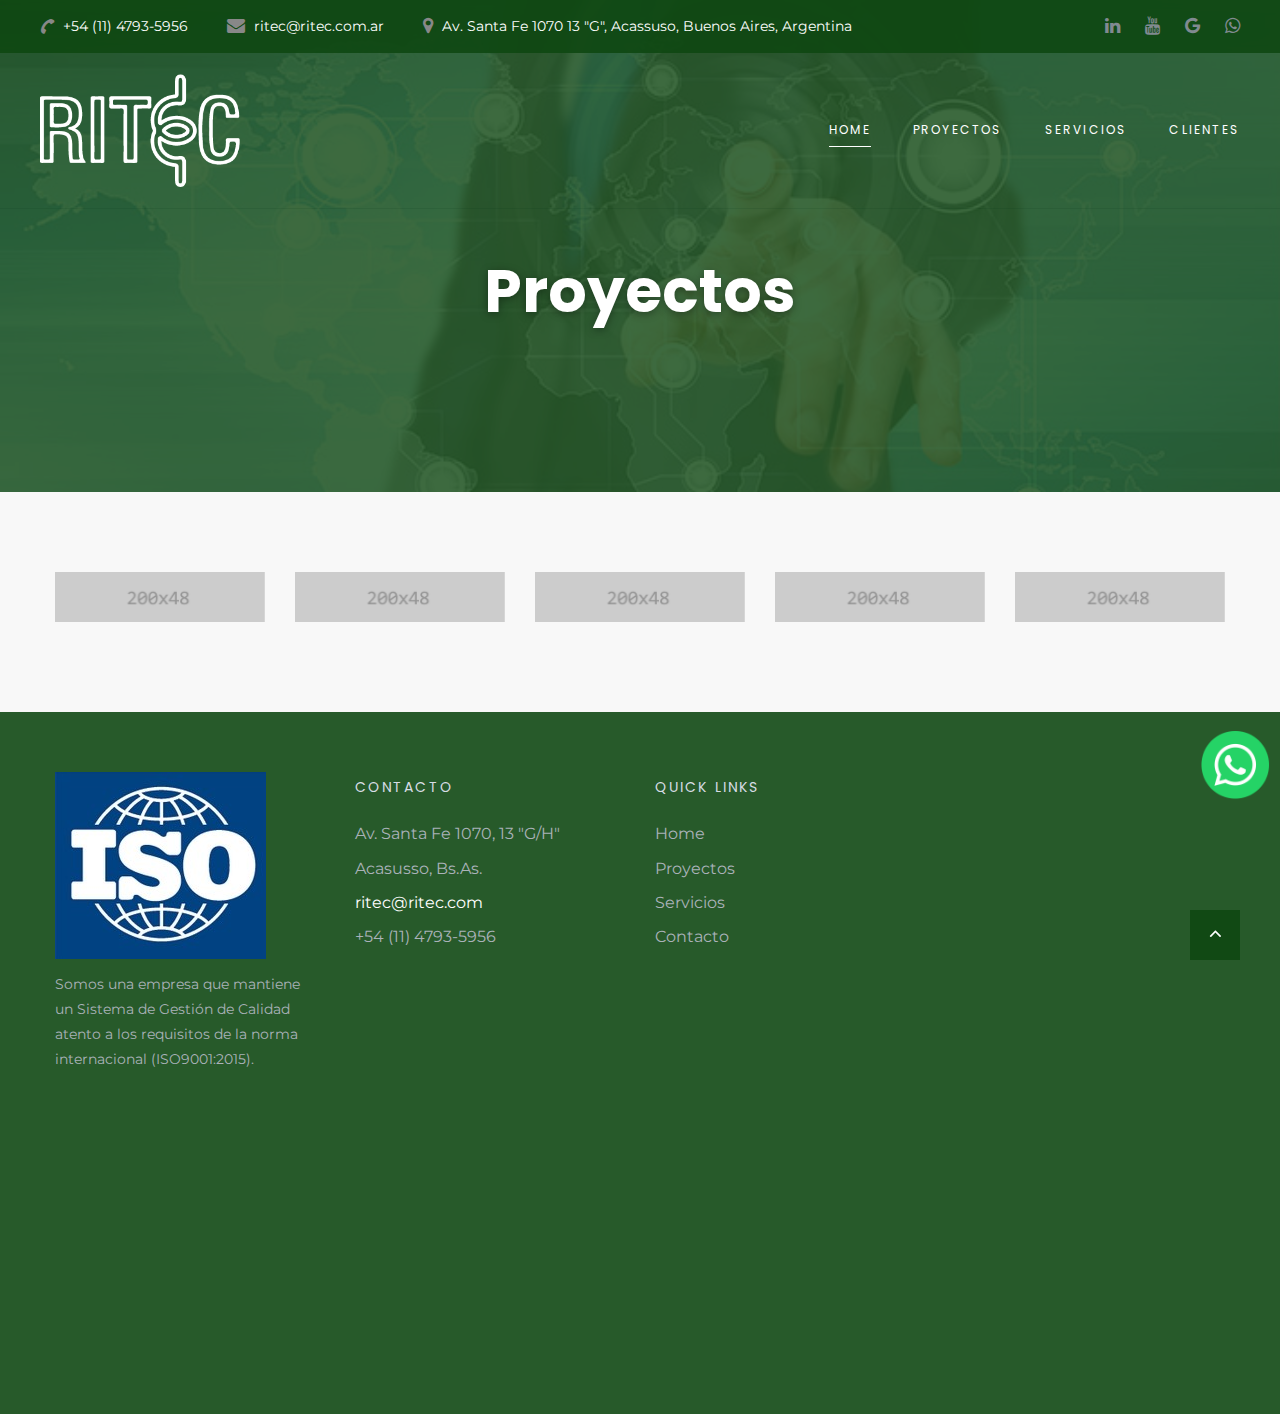
<file: about.html>
<!DOCTYPE html>
<html class="wide wow-animation" lang="es">
  <head>
    <title>About</title>
    <meta charset="utf-8">
    <meta name="viewport" content="width=device-width, height=device-height, initial-scale=1.0">
    <meta http-equiv="X-UA-Compatible" content="IE=edge">
    <link rel="icon" href="images/favicon.ico" type="image/x-icon">
    <link rel="stylesheet" type="text/css" href="//fonts.googleapis.com/css?family=Montserrat:300,400,700%7CPoppins:300,400,500,700,900">
    <link rel="stylesheet" href="css/bootstrap.css">
    <link rel="stylesheet" href="css/fonts.css">
    <link rel="stylesheet" href="css/style.css">
    <style>.ie-panel{display: none;background: #212121;padding: 10px 0;box-shadow: 3px 3px 5px 0 rgba(0,0,0,.3);clear: both;text-align:center;position: relative;z-index: 1;} html.ie-10 .ie-panel, html.lt-ie-10 .ie-panel {display: block;}</style>
  </head>
  <body>
    <div class="ie-panel"><a href="http://windows.microsoft.com/en-US/internet-explorer/"><img src="images/ie8-panel/warning_bar_0000_us.jpg" height="42" width="820" alt="You are using an outdated browser. For a faster, safer browsing experience, upgrade for free today."></a></div>
    <div class="preloader">
      <div class="preloader-body">
        <div class="cssload-container">
          <div class="cssload-speeding-wheel"></div>
        </div>
        <p>Loading...</p>
      </div>
    </div>
    <div class="page">
      <header class="section page-header">
        <!--RD Navbar-->
        <div class="rd-navbar-wrap">
          <nav class="rd-navbar rd-navbar-classic" data-layout="rd-navbar-fixed" data-sm-layout="rd-navbar-fixed" data-md-layout="rd-navbar-fixed" data-md-device-layout="rd-navbar-fixed" data-lg-layout="rd-navbar-static" data-lg-device-layout="rd-navbar-static" data-xl-layout="rd-navbar-static" data-xl-device-layout="rd-navbar-static" data-lg-stick-up-offset="46px" data-xl-stick-up-offset="46px" data-xxl-stick-up-offset="46px" data-lg-stick-up="true" data-xl-stick-up="true" data-xxl-stick-up="true">
            <div class="rd-navbar-collapse-toggle rd-navbar-fixed-element-1" data-rd-navbar-toggle=".rd-navbar-collapse"><span></span></div>
            <div class="rd-navbar-aside-outer rd-navbar-collapse bg-gray-dark">
              <div class="rd-navbar-aside">
                <ul class="list-inline navbar-contact-list">
                  <li>
                    <div class="unit unit-spacing-xs align-items-center">
                      <div class="unit-left"><span class="icon text-middle fa-phone"></span></div>
                      <div class="unit-body"><a href="tel:+541147935956" target="_blank">+54 (11) 4793-5956</a></div>
                    </div>
                  </li>
                  <li>
                    <div class="unit unit-spacing-xs align-items-center">
                      <div class="unit-left"><span class="icon text-middle fa-envelope"></span></div>
                      <div class="unit-body"><a href="mailto:#">ritec@ritec.com.ar</a></div>
                    </div>
                  </li>
                  <li>
                    <div class="unit unit-spacing-xs align-items-center">
                      <div class="unit-left"><span class="icon text-middle fa-map-marker"></span></div>
                      <div class="unit-body"><a href="#">Av. Santa Fe 1070 13 "G", Acassuso, Buenos Aires, Argentina</a></div>
                    </div>
                  </li>
                </ul>
                <ul class="social-links">
                  <li><a class="icon icon-sm icon-circle icon-circle-md icon-bg-white fa-linkedin" target="_blank" href="https://www.linkedin.com/in/atilio-ricca-88b4a464/"></a></li>
                  <li><a class="icon icon-sm icon-circle icon-circle-md icon-bg-white fa-youtube" target="_blank" href="https://www.youtube.com/@ritecproyectoselectricos9699/featured"></a></li>
                  <li><a class="icon icon-sm icon-circle icon-circle-md icon-bg-white fa-google" target="_blank" href="#"></a></li>
                  <li><a class="icon icon-sm icon-circle icon-circle-md icon-bg-white fa-whatsapp" target="_blank" href="https://wa.me/5491141805691"></a></li>
                </ul>
              </div>
            </div>
            <div class="rd-navbar-main-outer">
              <div class="rd-navbar-main">
                <!--RD Navbar Panel-->
                <div class="rd-navbar-panel">
                  <!--RD Navbar Toggle-->
                  <button class="rd-navbar-toggle" data-rd-navbar-toggle=".rd-navbar-nav-wrap"><span></span></button>
                  <!--RD Navbar Brand-->
                  <div class="rd-navbar-brand">
                    <!--Brand--><a class="brand" href="index.html"><img class="brand-logo-dark" src="images/ritec-logo-transparente.png" alt="" width="100" height="17"/><img class="brand-logo-light" src="images/ritec-logo-transparente.png" alt="" width="100" height="17"/></a>
                  </div>
                </div>
                <div class="rd-navbar-main-element">
                  <div class="rd-navbar-nav-wrap">
                    <ul class="rd-navbar-nav">
                      <li class="rd-nav-item active"><a class="rd-nav-link" href="index.html">Home</a>
                      </li>
                      <li class="rd-nav-item"><a class="rd-nav-link" href="about.html">Proyectos</a>
                      </li>
                      <li class="rd-nav-item"><a class="rd-nav-link" href="typography.html">Servicios</a>
                      </li>
                      <li class="rd-nav-item"><a class="rd-nav-link" href="contacts.html">CLientes</a>
                      </li>
                    </ul>
                  </div>
                </div>
              </div>
            </div>
          </nav>
        </div>
      </header>
      <section class="section section-intro context-dark">
        <div class="intro-bg" style="background: url(images/intro-bg-1.jpg) no-repeat;background-size:cover;background-position: top center;"></div>
        <div class="container">
          <div class="row justify-content-center">
            <div class="col-xl-8 text-center">
              <h1 class="font-weight-bold wow fadeInLeft">Proyectos</h1>
              <p class="intro-description wow fadeInRight"></p>
            </div>
          </div>
        </div>
      </section>
      
      
      <!--Brands-->
      <section class="section section-md bg-gray-lighten">
        <div class="container">
          <div class="row">
            <!-- Owl Carousel-->
            <div class="owl-carousel text-center owl-brand" data-items="1" data-sm-items="2" data-md-items="3" data-lg-items="3" data-xl-items="5" data-xxl-items="5" data-dots="true" data-nav="false" data-stage-padding="15" data-loop="false" data-margin="30" data-mouse-drag="false" data-autoplay="true">
              <div class="item"><img src="images/brand-1-200x48.png" alt="" width="200" height="24"/>
              </div>
              <div class="item"><img src="images/brand-2-200x48.png" alt="" width="200" height="24"/>
              </div>
              <div class="item"><img src="images/brand-3-200x48.png" alt="" width="200" height="24"/>
              </div>
              <div class="item"><img src="images/brand-4-200x48.png" alt="" width="200" height="24"/>
              </div>
              <div class="item"><img src="images/brand-5-200x48.png" alt="" width="200" height="24"/>
              </div>
            </div>
          </div>
        </div>
      </section>
      <!--Cta section-->
      
      <!--Footer-->
      <footer class="section footer-classic section-sm">
        <div class="container">
          <div class="row row-30">
            <div class="col-lg-3 wow fadeInLeft">
              <!--Brand--><a class="brand" href="index.html"><img class="brand-logo-dark" src="images/logo-default-200x34.png" alt="" width="100" height="17"/><img class="brand-logo-light" src="images/logo-inverse-200x34.png" alt="" width="100" height="17"/></a>
              <p class="footer-classic-description offset-top-0 offset-right-25">Somos una empresa que mantiene un Sistema 
                de Gestión de Calidad atento a los requisitos de 
                la norma internacional (ISO9001:2015).</p>
            </div>
            
            <div class="col-lg-3 col-sm-8 wow fadeInUp">
              <P class="footer-classic-title">Contacto</P>
              <div class="d-block offset-top-0">Av. Santa Fe 1070, 13 "G/H" <span class="d-lg-block">Acasusso, Bs.As.</span></div><a class="d-inline-block accent-link" href="mailto:#">ritec@ritec.com</a><a class="d-block" href="tel:+541147935956" target="_blank">+54 (11) 4793-5956</a>
              
            </div>
            <div class="col-lg-3 col-sm-4 wow fadeInUp" data-wow-delay=".3s">
              <P class="footer-classic-title">Quick Links</P>
              <ul class="footer-classic-nav-list">
                <li><a href="index.html">Home</a></li>
                <li><a href="about.html">Proyectos</a></li>
                <li><a href="typography.html">Servicios</a></li>
                <li><a href="clientes.html">Contacto</a></li>
              </ul>
              
            </div>
            <div class="col-lg-2 col-container wow fadeInUp">
            <iframe src="https://www.google.com/maps/embed?pb=!1m18!1m12!1m3!1d2765.538997582284!2d-58.50655742127089!3d-34.48263174181443!2m3!1f0!2f0!3f0!3m2!1i1024!2i768!4f13.1!3m3!1m2!1s0x95bcb1b26efc23d5%3A0x330eac3c1ad9d315!2sAv.%20Sta%20Fe%201070%2C%20B1641ABP%20Acassuso%2C%20Provincia%20de%20Buenos%20Aires!5e0!3m2!1ses!2sar!4v1681350661481!5m2!1ses!2sar" width="600" height="450" style="border:0;" allowfullscreen="" loading="lazy" referrerpolicy="no-referrer-when-downgrade"></iframe>  
          </div>
        </div>

        </div>
        <div class="container wow fadeInUp" data-wow-delay=".4s">
          <div class="footer-classic-aside">
            <p class="rights"><span>&copy;&nbsp;</span><span class="copyright-year"></span>. All Rights Reserved.</p>
            <ul class="social-links">
              <li><a class="icon icon-sm icon-circle icon-circle-md icon-bg-white fa-linkedin" target="_blank" href="https://www.linkedin.com/in/atilio-ricca-88b4a464/"></a></li>
                  <li><a class="icon icon-sm icon-circle icon-circle-md icon-bg-white fa-youtube" target="_blank" href="https://www.youtube.com/@ritecproyectoselectricos9699/featured"></a></li>
                  <li><a class="icon icon-sm icon-circle icon-circle-md icon-bg-white fa-google" target="_blank" href="#"></a></li>
                  <li><a class="icon icon-sm icon-circle icon-circle-md icon-bg-white fa-whatsapp" target="_blank" href="https://wa.me/5491141805691"></a></li>
            </ul>
          </div>
        </div>
        <a href="https://wa.me/5491141805691" target="_blank">
          <img class="logo_wsp"  src="./images/logo-wasap.png" alt="wpp">
      </a>  
      </footer>
    </div>
    <div class="snackbars" id="form-output-global"></div>
    <script src="js/core.min.js"></script>
    <script src="js/script.js"></script>
  </body>
</html>
</file>
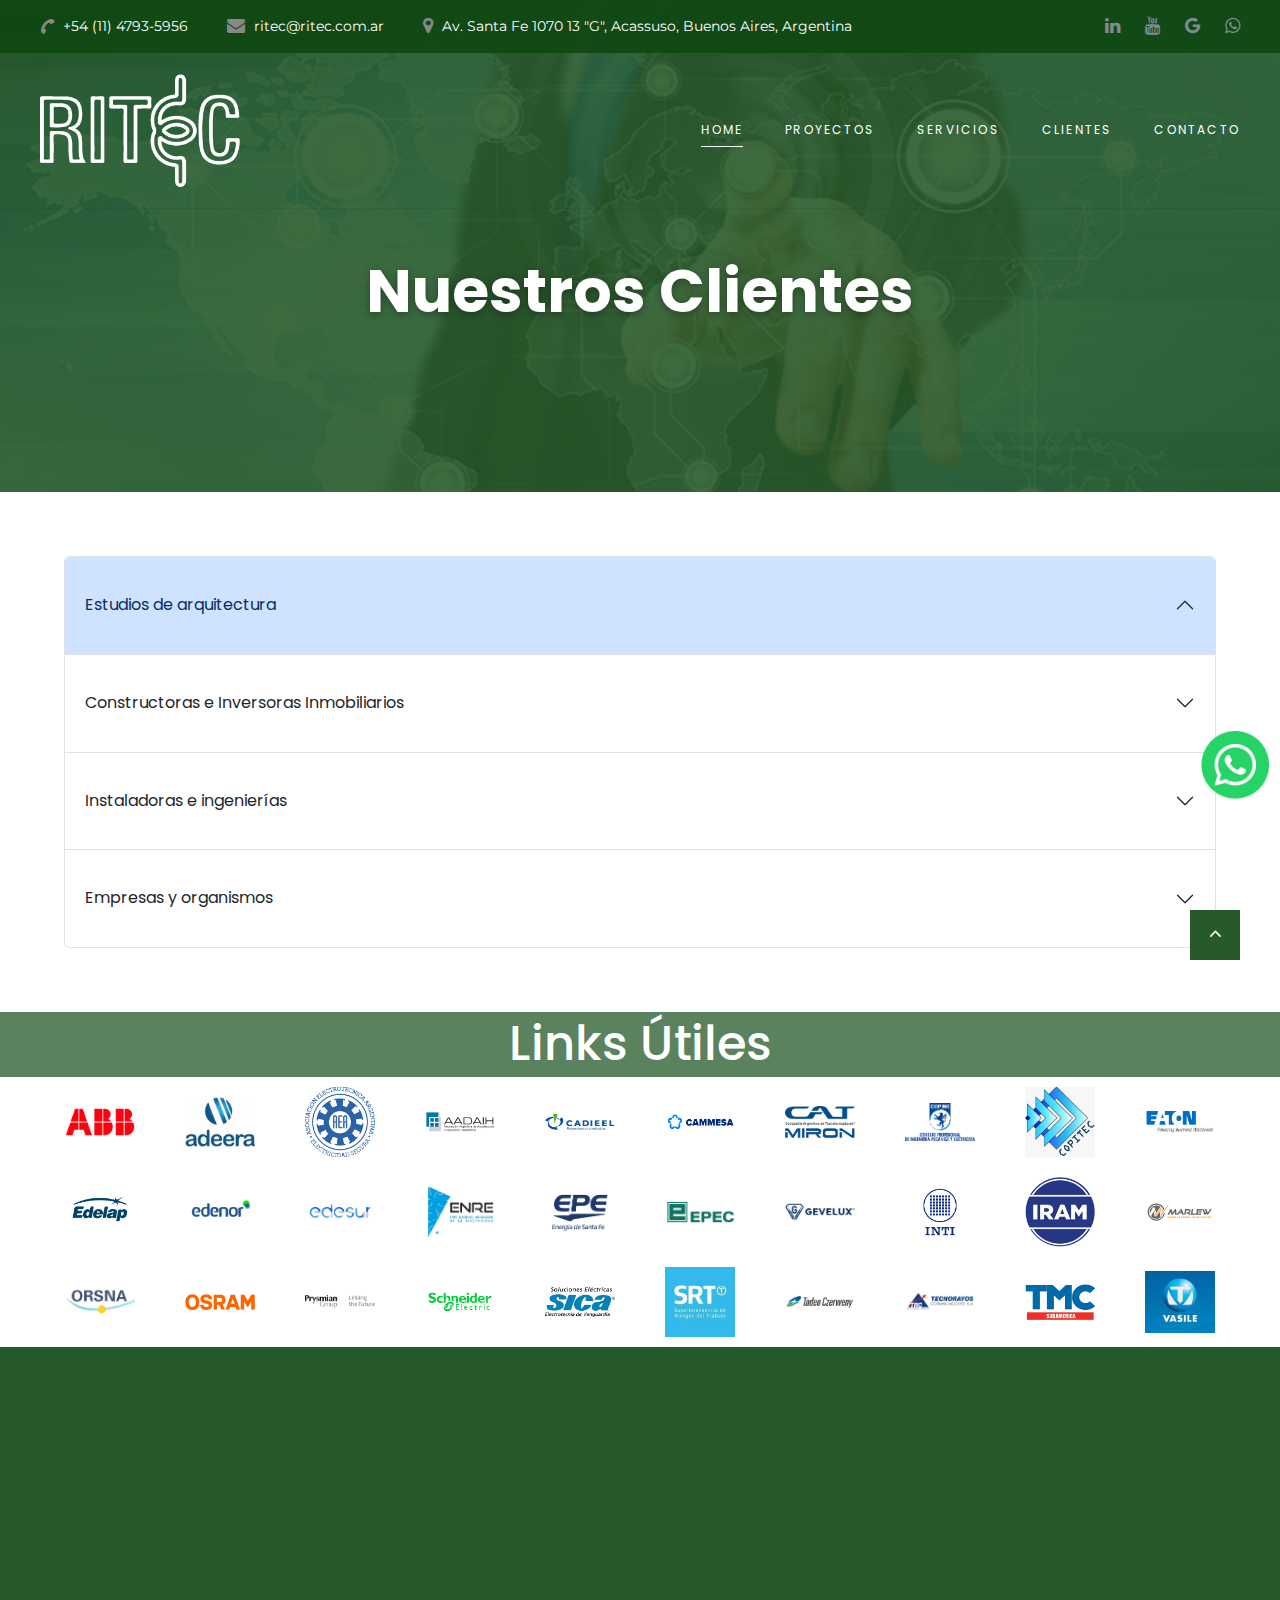
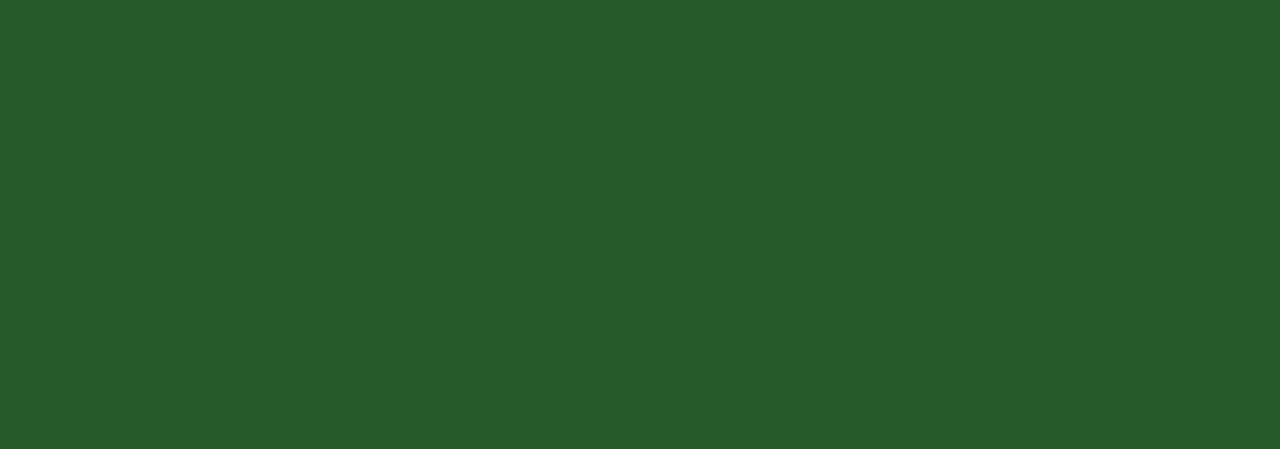
<file: clientes.html>
<!DOCTYPE html>
<html class="wide wow-animation" lang="es">
  <head>
    <title>Proyectos-Ritec Proyectos Electricos s.r.l</title>
    <meta charset="utf-8">
    <meta name="viewport" content="width=device-width, height=device-height, initial-scale=1.0">
    <meta http-equiv="X-UA-Compatible" content="IE=edge">
    <link rel="icon" href="images/favicon.ico" type="image/x-icon">
    <link rel="stylesheet" type="text/css" href="//fonts.googleapis.com/css?family=Montserrat:300,400,700%7CPoppins:300,400,500,700,900">
    
    <style>.ie-panel{display: none;background: #212121;padding: 10px 0;box-shadow: 3px 3px 5px 0 rgba(0,0,0,.3);clear: both;text-align:center;position: relative;z-index: 1;} html.ie-10 .ie-panel, html.lt-ie-10 .ie-panel {display: block;}</style>
    
    <link rel="stylesheet" href="https://cdn.jsdelivr.net/npm/bootstrap@5.2.0/dist/css/bootstrap.min.css">
    <link rel="stylesheet" href="https://cdn.jsdelivr.net/npm/bootstrap-icons@1.9.1/font/bootstrap-icons.css">
  
    <link rel="stylesheet" href="css/bootstrap.css">
    <link rel="stylesheet" href="css/fonts.css">
    <link rel="stylesheet" href="css/style.css">
    
  </head>
  <body>
    <div class="ie-panel"><a href="http://windows.microsoft.com/en-US/internet-explorer/"><img src="images/ie8-panel/warning_bar_0000_us.jpg" height="42" width="820" alt="You are using an outdated browser. For a faster, safer browsing experience, upgrade for free today."></a></div>
    <div class="preloader">
      <div class="preloader-body">
        <div class="cssload-container">
          <div class="cssload-speeding-wheel"></div>
        </div>
        <p>Loading...</p>
      </div>
    </div>
    <div class="page">
      <header class="section page-header">
        <!--RD Navbar-->
        <div class="rd-navbar-wrap">
          <nav class="rd-navbar rd-navbar-classic" data-layout="rd-navbar-fixed" data-sm-layout="rd-navbar-fixed" data-md-layout="rd-navbar-fixed" data-md-device-layout="rd-navbar-fixed" data-lg-layout="rd-navbar-static" data-lg-device-layout="rd-navbar-static" data-xl-layout="rd-navbar-static" data-xl-device-layout="rd-navbar-static" data-lg-stick-up-offset="46px" data-xl-stick-up-offset="46px" data-xxl-stick-up-offset="46px" data-lg-stick-up="true" data-xl-stick-up="true" data-xxl-stick-up="true">
            <div class="rd-navbar-collapse-toggle rd-navbar-fixed-element-1" data-rd-navbar-toggle=".rd-navbar-collapse"><span></span></div>
            <div class="rd-navbar-aside-outer rd-navbar-collapse bg-gray-dark">
              <div class="rd-navbar-aside">
                <ul class="list-inline navbar-contact-list">
                  <li>
                    <div class="unit unit-spacing-xs align-items-center">
                      <div class="unit-left"><span class="icon text-middle fa-phone"></span></div>
                      <div class="unit-body"><a href="tel:+541147935956" target="_blank">+54 (11) 4793-5956</a></div>
                    </div>
                  </li>
                  <li>
                    <div class="unit unit-spacing-xs align-items-center">
                      <div class="unit-left"><span class="icon text-middle fa-envelope"></span></div>
                      <div class="unit-body"><a href="mailto:#">ritec@ritec.com.ar</a></div>
                    </div>
                  </li>
                  <li>
                    <div class="unit unit-spacing-xs align-items-center">
                      <div class="unit-left"><span class="icon text-middle fa-map-marker"></span></div>
                      <div class="unit-body"><a href="#">Av. Santa Fe 1070 13 "G", Acassuso, Buenos Aires, Argentina</a></div>
                    </div>
                  </li>
                </ul>
                <ul class="social-links">
                  <li><a class="icon icon-sm icon-circle icon-circle-md icon-bg-white fa-linkedin" target="_blank" href="https://www.linkedin.com/in/atilio-ricca-88b4a464/"></a></li>
                  <li><a class="icon icon-sm icon-circle icon-circle-md icon-bg-white fa-youtube" target="_blank" href="https://www.youtube.com/@ritecproyectoselectricos9699/featured"></a></li>
                  <li><a class="icon icon-sm icon-circle icon-circle-md icon-bg-white fa-google" target="_blank" href="#"></a></li>
                  <li><a class="icon icon-sm icon-circle icon-circle-md icon-bg-white fa-whatsapp" target="_blank" href="https://wa.me/5491141805691"></a></li>
                </ul>
              </div>
            </div>
            <div class="rd-navbar-main-outer">
              <div class="rd-navbar-main">
                <!--RD Navbar Panel-->
                <div class="rd-navbar-panel">
                  <!--RD Navbar Toggle-->
                  <button class="rd-navbar-toggle" data-rd-navbar-toggle=".rd-navbar-nav-wrap"><span></span></button>
                  <!--RD Navbar Brand-->
                  <div class="rd-navbar-brand">
                    <!--Brand--><a class="brand" href="index.html"><img class="brand-logo-dark" src="images/ritec-logo-transparente.png" alt="" width="100" height="17"/><img class="brand-logo-light" src="images/ritec-logo-transparente.png" alt="" width="100" height="17"/></a>
                  </div>
                </div>
                <div class="rd-navbar-main-element">
                  <div class="rd-navbar-nav-wrap">
                    <ul class="rd-navbar-nav">
                      <li class="rd-nav-item active"><a class="rd-nav-link" href="index.html">Home</a>
                      </li>
                      <li class="rd-nav-item"><a class="rd-nav-link" href="proyectos.html">Proyectos</a>
                      </li>
                      <li class="rd-nav-item"><a class="rd-nav-link" href="servicios.html">Servicios</a>
                      </li>
                      <li class="rd-nav-item"><a class="rd-nav-link" href="clientes.html">Clientes</a>
                      </li>
                      <li class="rd-nav-item"><a class="rd-nav-link" href="contacts.html">Contacto</a>
                      </li>
                    </ul>
                  </div>
                </div>
              </div>
            </div>
          </nav>
        </div>
      </header>
      
      <section class="section section-intro context-dark">
        <div class="intro-bg" style="background: url(images/intro-bg-1.jpg) no-repeat;background-size:cover;background-position: top center;"></div>
        <div class="container">
          <div class="row justify-content-center">
            <div class="col-xl-8 text-center">
              <h1 class="font-weight-bold wow fadeInLeft">Nuestros Clientes</h1>
              <p class="intro-description wow fadeInRight"></p>
            </div>
          </div>
        </div>
      </section>
      
      
      
      <!-- <p class="d-flex justify-content-center">
        <a class="btn btn-primary" data-bs-toggle="collapse" href="#multiCollapseExample1" role="button" aria-expanded="false" aria-controls="multiCollapseExample1" data-bs-parent=".d-flex.justify-content-center">Estudios de arquitectura</a>
        <button class="btn btn-primary" type="button" data-bs-toggle="collapse" data-bs-target="#multiCollapseExample2" aria-expanded="false" aria-controls="multiCollapseExample2" data-bs-parent=".d-flex.justify-content-center">Constructoras e Inversoras Inmobiliarios</button>
        <a class="btn btn-primary" data-bs-toggle="collapse" href="#multiCollapseExample3" role="button" aria-expanded="false" aria-controls="multiCollapseExample3" data-bs-parent=".d-flex.justify-content-center">Instaladoras e ingenierías</a>
        <button class="btn btn-primary" type="button" data-bs-toggle="collapse" data-bs-target="#multiCollapseExample4" aria-expanded="false" aria-controls="multiCollapseExample4" data-bs-parent=".d-flex.justify-content-center">Empresas y organismos</button>
      </p>
      
      <div class="row">
        <div class="col">
          <div class="collapse multi-collapse" id="multiCollapseExample1">
            <div class="card card-body">
              <h3>Estudios de arquitectura</h3>
            </div>
          </div>
        </div>
        <div class="col">
          <div class="collapse multi-collapse" id="multiCollapseExample2">
            <div class="card card-body">
              <h3>Constructoras e Inversoras Inmobiliarios</h3>
            </div>
          </div>
        </div>
        <div class="row">
          <div class="col">
            <div class="collapse multi-collapse" id="multiCollapseExample3">
              <div class="card card-body">
                <h3>Instaladoras e ingenierías</h3>
              </div>
            </div>
          </div>
          <div class="col">
            <div class="collapse multi-collapse" id="multiCollapseExample4">
              <div class="card card-body">
                <h3>Empresas y organismos</h3>
              </div>
            </div>
          </div>
        </div>
      </div>
       -->
      


      <div class="accordion acordeondeclientes" id="accordionExample">
        <div class="accordion-item ">
          <h2 class="accordion-header" id="headingOne">
            <button class="accordion-button" type="button" data-bs-toggle="collapse" data-bs-target="#collapseOne" aria-expanded="true" aria-controls="collapseOne">
              Estudios de arquitectura
            </button>
          </h2>
          <div id="collapseOne" class="accordion-collapse collapse" aria-labelledby="headingOne" data-bs-parent="#accordionExample">
            <div class="accordion-body">
              <div class="container">
                <div class="row">
                  <div class="col-sm-6">
                    <ul>
                <li class="clientes-background">Antonini-Schön-Zemborain y Asoc.</li>
                <li>A+Arch Smud - Rietti Arqs.</li>
                <li class="clientes-background">Aróstegui-Camblog-Falconi Arqs.</li>
                <li>Ambrica Jorge L. Arq</li>
                <li class="clientes-background">Asenjo Maria Amparo Architect</li>
                <li>ArquiSalud</li>
                <li class="clientes-background">Berdichevsky - Cherny Arqs.</li>
                <li>Bayala Jose Maria Arq.</li>
                <li class="clientes-background">Berger Leonardo Arq.</li>
                <li>BeemeGroup</li>
                <li class="clientes-background">Bavio Adolfo Arq.</li>
                <li>BArq Desarrollos</li>
                <li class="clientes-background">Cohen - Cohen - Jacquelin Arqs.</li>
                <li>Carolina Carbalho Arq.</li>
                <li class="clientes-background">CLC Arquitectura</li>
                <li>Carossinno Arquitecto</li>
                <li class="clientes-background">Coffen & Le Bellot</li>
                <li>Califano Emilio Arq.</li>
                <li class="clientes-background">Cortiñas Jorge Arq.</li>
                <li>Cuntari Julio Arq.</li>
                <li class="clientes-background">Cheula Osvaldo Arq.</li>
                <li>Campodonico Arq.</li>
                <li class="clientes-background">Caffarini & Vainstein Arqs.</li>
                <li>Cooma Arq</li>
                <li class="clientes-background">Daniel Fernadez Arq.</li>
                <li>DGM Arquitectura</li>
                <li class="clientes-background">Dergarabedian Guillermo Arq.</li>
                <li>D´Angelo Nicolas Arq.</li>
                <li class="clientes-background">Esses-Naistat Arquitectura</li>
                <li>Fernández Prieto & Asociados</li>
                <li class="clientes-background">Fhla Arquitectura</li>
                <li>Gloria Barbieri/Barzola y Asoc. Arqs.</li>
                <li class="clientes-background">Gonzalo Suarez Aboy Arq.</li>
                <li>Gloria Roberts-Ricardo Gilardi</li>
                <li class="clientes-background">Gastellu Arq.</li>
                <li>Gechter & Devoto</li>
                <li class="clientes-background">Gil Alberto Arq.</li>
                <li>Golubicki Jose Arquitecto</li>
                <li class="clientes-background">Gigena Victoria Arq.</li>
                <li>Hutter-Paez & Asociados S.A</li>
                <li class="clientes-background">Infográfica Arquitectura & Diseño Asistido</li>
                <li>Impronet Soluciones</li>
                <li class="clientes-background">Ivano Lopez Caballari Estudio</li>
                <li>Jarak Javier Arq.</li>
                <li class="clientes-background">Kohan Arnoldo Arq.</li>
              </ul>
            </div>
            <div class="col-sm-6">
              <ul>
                
                <li class="clientes-background">Lembeye Hugo Arq.</li>
                <li>Laspiur Graciana Arq.</li>
                <li class="clientes-background">Lancillotta Santiago Arq.</li>
                <li>Lier &amp; Tonconogy Arq.</li>
                <li class="clientes-background">Manteola - Sanchez Gomez - Santos-Solosona-Sallaberry Arqs.</li>
                <li>Maliar &amp; Bonardo Arqs.</li>
                <li class="clientes-background">Monoblock Arquitectura</li>
                <li>Mayol Maria Laura Arq.</li>
                <li class="clientes-background">MPL Arqs.</li>
                <li>Miller-Zell</li>
                <li class="clientes-background">Marjovsky-Urruty Arqs.</li>
                <li>Maletti-Zanel-Maletti Arqs.</li>
                <li class="clientes-background">Migone Mariano Arq.</li>
                <li>Mario Roberto Alvarez y Asoc.</li>
                <li class="clientes-background">Massigoge Josefina Arq.</li>
                <li>Mansilla Fernanda Arq.</li>
                <li class="clientes-background">Neumann + Kohn Arqs.</li>
                <li>OSM Arqs.</li>
                <li class="clientes-background">Ocaña Mercedez</li>
                <li>Pfeifer &amp; Zurdo Arqs.</li>
                <li class="clientes-background">PZY Arqs.</li>
                <li>Pablo Iturrioz Arq.</li>
                <li class="clientes-background">Pacucci Santiago Arq.</li>
                <li>Quirini Paola Arq.</li>
                <li class="clientes-background">Recondo Rodolfo Arq.</li>
                <li>Rubinat Arquitectura</li>
                <li class="clientes-background">RMO Consultores</li>
                <li>Radovich Guillermo Arq.</li>
                <li class="clientes-background">Ritcher-Dahl Rocha Arqs.</li>
                <li>Romeo Silvia Arq.</li>
                <li class="clientes-background">Raffo Nestor Arq.</li>
                <li>Schaffner Arquitectura</li>
                <li class="clientes-background">Stoessel - Gobelli Arqs.</li>
                <li>Santa Marina Arq.</li>
                <li class="clientes-background">Seggiaro Arqs.</li>
                <li>Serra Arqs.</li>
                <li class="clientes-background">Saenz+S+S Arqs.</li>
                <li>Stupenengo Miguel Arq.</li>
                <li class="clientes-background">Scaglia Graciela Arq.</li>
                <li>Simple S.R.L.</li>
                <li class="clientes-background">Szuldman &amp; Zambonini</li>
                <li>SITE Desarrollos</li>
                
                <li class="clientes-background">Vidal Francisco Arq.</li>
                <li>Zan &amp; Garat  arquitectos</li>
              
              </ul>
            </div>
          </div>
        </div>
            </div>
          </div>
        </div>
        <div class="accordion-item">
          <h2 class="accordion-header" id="headingTwo">
            <button class="accordion-button collapsed" type="button" data-bs-toggle="collapse" data-bs-target="#collapseTwo" aria-expanded="false" aria-controls="collapseTwo">
              Constructoras e Inversoras Inmobiliarios
            </button>
          </h2>
          <div id="collapseTwo" class="accordion-collapse collapse" aria-labelledby="headingTwo" data-bs-parent="#accordionExample">
            <div class="accordion-body">
              <div class="container">
                <div class="row">
                  <div class="col-sm-6">
                    <ul>
                <li class="clientes-background">Amarilla Gas</li>
                <li>ALEMARSA</li>
                <li class="clientes-background">Construcnor S.A.</li>
                <li>CTC Construcciones S.R.L.</li>
                <li class="clientes-background">Credil SA Constructora</li>
                <li>Constructora Sudamericana S.A.</li>
                <li class="clientes-background">Cygnus Construcciones</li>
                <li>Conorvial S.A.</li>
                <li class="clientes-background">Fortalecer S.A.</li>
                <li>Grissi Construcciones S.A.</li>
                <li class="clientes-background">Grupo FAP/FEC</li>
                <li>GCC Constructora. S.A</li>
                <li class="clientes-background">Green S.A.</li>
                <li>Ingevama S.A. Constructora</li>
                <li class="clientes-background">Ingecons S.A. Constructora</li>
                <li>Juan José Drago S.A. Construcciones</li>
                <li class="clientes-background">Los Tipales</li>
              </ul>
            </div>
            <div class="col-sm-6">
              <ul>
                
                <li class="clientes-background">MIG S.A. Constructora</li>
                <li>Martinez Salvatore S.R.L.</li>
                <li class="clientes-background">MOR Desarrolladora</li>
                <li>NOROC</li>
                <li class="clientes-background">Prexas S.A. Constructora</li>
                <li>P&S Construcciones</li>
                <li class="clientes-background">Red Consulting & Management</li>
                <li>SES S.A. Constructora</li>
                <li class="clientes-background">SIMPA</li>
                <li>SITRA</li>
                <li class="clientes-background">Tambolar S.R.L.</li>
                <li>TK Emprendimientos</li>
                <li class="clientes-background">Urbanizadora del Sol</li>
                <li>Vivian HNOS. S.A.S.I.F.I.</li>
                <li class="clientes-background">Vizora Inmobiliaria</li>
                <li>Vizionare Inmobiliario</li>
                <li class="clientes-background">Zedil S.A. Construcciones</li>
              </ul>
            </div>
          </div>
        </div>
            </div>
          </div>
        </div>
        <div class="accordion-item">
          <h2 class="accordion-header" id="headingThree">
            <button class="accordion-button collapsed" type="button" data-bs-toggle="collapse" data-bs-target="#collapseThree" aria-expanded="false" aria-controls="collapseThree">
              Instaladoras e ingenierías
            </button>
          </h2>
          <div id="collapseThree" class="accordion-collapse collapse" aria-labelledby="headingThree" data-bs-parent="#accordionExample">
            <div class="accordion-body">
              <div class="container">
                <div class="row">
                  <div class="col-sm-6">
                    <ul>
                <li class="clientes-background">Amer Electromecánica</li>
                <li>Azzaro Ingenieria Electromecánica</li>
                
                <li class="clientes-background">Brignone S.A. Termomecánica</li>
                <li>Barbieri Jorge Ing. Eléctrica</li>
                <li class="clientes-background">Biek S.A.</li>
                <li>CPI S.A. Electromecánica</li>
                <li class="clientes-background">Cancor S.A. Ing. Eléctrica</li>
                <li >Cotto - Chevez  Ing. Civil</li>
                <li class="clientes-background">CA Group Termomecánica</li>
                <li>Del Plata Ing. Electromecánica</li>
                <li class="clientes-background">Elecris S.R.L.</li>
                <li>Gemmo S.A.</li>
                <li class="clientes-background">GCN NOVA</li>
                <li>IGR Ingeniería</li>
                <li class="clientes-background">IME Electromecánica</li>
                <li>Ing. Marcos Martinez</li>
                <li class="clientes-background">INGE-MET S.A. Ing. Cárnica</li>
                <li>Interconnect S.A.</li>
              </ul>
            </div>
            <div class="col-sm-6">
              <ul>
                
                <li class="clientes-background">Lantec Instalaciones Eléctricas</li>
                <li>Lucotti Horacio</li>
                <li class="clientes-background">MegaKlima Termomecánica</li>
                <li>Mackinlay Vignaroli S.A.</li>
                <li class="clientes-background">Nubian S.R.L Electromecánica</li>
                <li>Pycem S.R.L. Montaje Electromecánico</li>
                <li class="clientes-background">Plotec S.R.L.</li>
                <li>Red Master S.A.</li>
                <li class="clientes-background">Sabelec S.R.L Electromecánica</li>
                <li>Sura Electric S.R.L. Elecromecánica</li>
                <li class="clientes-background">Somarfer S.A.</li>
                <li>Sinax S.A. Termomecánica</li>
                <li class="clientes-background">Servipro SRL Ing. Eléctrica</li>
                <li>Schneider Electric Argentina S.A.</li>
                <li class="clientes-background">Tipem S.A. Tablerista</li>
                <li>Termair S.A. Termomecánica</li>
                <li class="clientes-background">Técnica Elemec Electromecánica</li>
                
                <li>UxManager</li>
              </ul>
            </div>
          </div>
        </div>
            </div>
          </div>
        </div>
        <div class="accordion-item">
          <h2 class="accordion-header" id="headingFour">
            <button class="accordion-button collapsed" type="button" data-bs-toggle="collapse" data-bs-target="#collapseFour" aria-expanded="false" aria-controls="collapseFour">
              Empresas y organismos
            </button>
          </h2>
          <div id="collapseFour" class="accordion-collapse collapse" aria-labelledby="headingFour" data-bs-parent="#accordionExample">
            <div class="accordion-body">
              <div class="container">
                <div class="row">
                  <div class="col-sm-6">
                    <ul>
                <li class="clientes-background">ANMAT</li>
                <li>Alto Palermo S.A. (APSA)</li>
                <li class="clientes-background">AkzolNobel (ALBA)</li>
                <li>Aero Baires S.A.I.C.</li>
                <li class="clientes-background">Atento Argentina</li>
                <li>Aeropuertos Argentina 2000</li>
                <li class="clientes-background">Automóvil Club Argentino</li>
                <li>APSA-IRSA</li>
                <li class="clientes-background">Banco de la Provincia de Buenos Aires</li>
                <li>Banco Supervielle</li>
                
                <li class="clientes-background">Banco Itaú</li>
                <li>Banco Hipotecario</li>
                <li class="clientes-background">Biblioteca Nacional</li>
                <li>Bugs Publicidad S.A.</li>
                <li class="clientes-background">CABOT Argentina SAIC</li>
                <li>Centro de Gestión y Participación Nº 11 C.A.B.A.</li>
                <li class="clientes-background">Dirección General de Coordinación y Seguimiento de Edificios Centrales G.C.B.A</li>
                <li>DIMASA</li>
                <li class="clientes-background">Disney Argentina S.A.</li>
                <li>Daimler Chrysler S.A.</li>
                <li class="clientes-background">Ekilab</li>
                <li>Falabella S.A.</li>
                <li class="clientes-background">Femisan S.R.L.</li>
                <li>Fiplasto S.A.</li>
                <li class="clientes-background">Gas Natural Ban</li>
                <li>Gas Meridional S.A.</li>
                <li class="clientes-background">Gestión Compartida Grupo Clarín</li>
              </ul>
            </div>
            <div class="col-sm-6">
              <ul>
                
                <li class="clientes-background">Google Argentina S.A.</li>
                <li>HSBC Bank Argentina S.A.</li>
                <li class="clientes-background">HOLCIM Argentina (Loma Negra)</li>
                <li>Hipodromo de Palermo</li>
                <li class="clientes-background">Iberia S.A.</li>
                <li>IMAT S.A.</li>
                <li class="clientes-background">Inversiones y Representaciones S.A. (IRSA)</li>
                
                <li>Mayer S.A.I.C.</li>
                <li class="clientes-background">Matarazzo S.A.</li>
               
                <li>Puerto Chico S.A.</li>
                <li class="clientes-background">Pampa Pozo S.A.</li>
                <li>Persico Heladerías</li>
                <li class="clientes-background">Proteinas Argentinas S.A.</li>
                <li>Secretaria de Salud G.C.B.A.</li>
                <li class="clientes-background">Subsecretaria de Descentralización Dirección de Gestión Local G.C.B.A.</li>
                <li>SOFSE Trenes Argentinos</li>
                <li class="clientes-background">Transfarmaco S.A.</li>
                <li>TTC Toyota Panamericana S.A.</li>
                <li class="clientes-background">TGS Transportadora Gas del Sur</li>
                <li>Tubos Argentinos SA</li>
                <li class="clientes-background">Trenes Argentinos (SOFSE)</li>
                <li>Unión Tranviario Automotor (UTA)</li>
                <li class="clientes-background">Universidad Nacional San Martin (UNSAM)</li>
                <li>Universidad Argentina de Empresas</li>
                <li class="clientes-background">Universidad Torcuato Di Tella</li>
                <li>Van Trade S.A.</li>
                
                
                
              </ul>
            </div>
          </div>
        </div>
            </div>
          </div>
        </div>
      </div>
      
      <h2 class="linkutiles-titulos">Links Útiles</h2>
      
      <div class="container ">
        <div class="row links-utiles">
      <a class="col-lg-1 imagenes-marcas" href=""><img title="Abb" src="./images/marcas/abb.png" alt="Abb"></a>
      <a class="col-lg-1 imagenes-marcas" href=""><img title="Adeera"  alt="Adeera" src="./images/marcas/adeera.jpg"></a>
      <a class="col-lg-1 imagenes-marcas" href=""><img title="Aea"  alt="Aea" src="./images/marcas/aea.png"></a>
      <a class="col-lg-1 imagenes-marcas" href=""><img title="AADAIH"  alt="Aadaih" src="./images/marcas/AADAIH.png"></a>
      <a class="col-lg-1 imagenes-marcas" href=""><img title="Cadieel"  alt="Cadieel" src="./images/marcas/cadieel.gif"></a>
      <a class="col-lg-1 imagenes-marcas" href=""><img title="Cammesa"   alt="Cammesa" src="./images/marcas/cammesa.png"></a>
      <a class="col-lg-1 imagenes-marcas"  href=""><img title="Cat"   alt="Cat Miron" src="./images/marcas/cat miron.png"></a>
      <a class="col-lg-1 imagenes-marcas"  href=""><img title="Copime"   alt="" src="./images/marcas/copime.png"></a>
      <a class="col-lg-1 imagenes-marcas"  href=""><img title="Copitec"   alt="" src="./images/marcas/copitec.jpg"></a>
      <a class="col-lg-1 imagenes-marcas"  href=""><img title="Eaton"   alt="" src="./images/marcas/eaton.png"></a>
      <a class="col-lg-1 imagenes-marcas"  href=""><img title="Edelap"   alt="" src="./images/marcas/edelap.png"></a>
      <a class="col-lg-1 imagenes-marcas"  href=""><img title="Edenor"   alt="" src="./images/marcas/edenor.png"></a>
      <a class="col-lg-1 imagenes-marcas"  href=""><img title="Edesur"   alt="" src="./images/marcas/edesur.png"></a>
      <a class="col-lg-1 imagenes-marcas"  href=""><img title="Enre"   alt="" src="./images/marcas/enre.png"></a>
      <a class="col-lg-1 imagenes-marcas"  href=""><img title="Epe"   alt="" src="./images/marcas/epe.png"></a>
      <a class="col-lg-1 imagenes-marcas"  href=""><img title="Epec"   alt="" src="./images/marcas/epec.png"></a>
      <a class="col-lg-1 imagenes-marcas"  href=""><img title="Gevelux"   alt="" src="./images/marcas/gevelux.png"></a>
      <a class="col-lg-1 imagenes-marcas"  href=""><img title="Inti"   alt="" src="./images/marcas/inti.png"></a>
      <a class="col-lg-1 imagenes-marcas"  href=""><img title="Iram"   alt="" src="./images/marcas/iram.svg"></a>
      <a class="col-lg-1 imagenes-marcas"  href=""><img title="Marlew"   alt="" src="./images/marcas/marlew.svg"></a>
      <a class="col-lg-1 imagenes-marcas"  href=""><img title="Orsna"   alt="" src="./images/marcas/orsna.png"></a>
      <a class="col-lg-1 imagenes-marcas"  href=""><img title="Osram"   alt="" src="./images/marcas/osram.png"></a>
      <a class="col-lg-1 imagenes-marcas"  href=""><img title="Prysmian Group"   alt="" src="./images/marcas/prysmian group.webp"></a>
      <a class="col-lg-1 imagenes-marcas"  href=""><img title="Schneider"   alt="" src="./images/marcas/schneider.png"></a>
      <a class="col-lg-1 imagenes-marcas"  href=""><img title="Sica"   alt="" src="./images/marcas/sica.webp"></a>
      <a class="col-lg-1 imagenes-marcas"  href=""><img title="Srt"   alt="" src="./images/marcas/srt.jpg"></a>
      <a class="col-lg-1 imagenes-marcas"  href=""><img title="Tadeo Czerweny"   alt="" src="./images/marcas/tadeo czerweny.png"></a>
      <a class="col-lg-1 imagenes-marcas"  href=""><img title="Tecnorayos"   alt="" src="./images/marcas/tecnorayos.png"></a>
      <a class="col-lg-1 imagenes-marcas"  href=""><img title="Sudamerica"   alt="" src="./images/marcas/tmc sudamerica.png"></a>
      <a class="col-lg-1 imagenes-marcas"  href=""><img title="Vasile"   alt="" src="./images/marcas/vasile.jfif"></a>
    
    </div>
    </div>

      <!--Footer-->
      <footer class="section footer-classic section-sm">
        <div class="container">
          <div class="row row-30">
            <div class="col-lg-3 wow fadeInLeft">
              <!--Brand--><a class="brand" href="index.html"><img class="brand-logo-dark" src="images/logo-default-200x34.png" alt="" width="100" height="17"/><img class="brand-logo-light" src="images/logo-inverse-200x34.png" alt="" width="100" height="17"/></a>
              <p class="footer-classic-description offset-top-0 offset-right-25">Somos una empresa que mantiene un Sistema 
                de Gestión de Calidad atento a los requisitos de 
                la norma internacional (ISO9001:2015).</p>
            </div>
            
            <div class="col-lg-3 col-sm-8 wow fadeInUp">
              <P class="footer-classic-title">Contacto</P>
              <div class="d-block offset-top-0">Av. Santa Fe 1070, 13 "G/H" <span class="d-lg-block">Acasusso, Bs.As.</span></div><a class="d-inline-block accent-link" href="mailto:#">ritec@ritec.com</a><a class="d-block" href="tel:+541147935956" target="_blank">+54 (11) 4793-5956</a>
              
            </div>
            <div class="col-lg-3 col-sm-4 wow fadeInUp" data-wow-delay=".3s">
              <P class="footer-classic-title">Quick Links</P>
              <ul class="footer-classic-nav-list">
                <li><a href="index.html">Home</a></li>
                <li><a href="proyectos.html">Proyectos</a></li>
                <li><a href="servicios.html">Servicios</a></li>
                <li><a href="clientes.html">Clientes</a></li>
                <li><a href="contacts.html">Contacto</a></li>
              </ul>
              
            </div>
            <div class="col-lg-2 col-container wow fadeInUp">
            <iframe src="https://www.google.com/maps/embed?pb=!1m18!1m12!1m3!1d2765.538997582284!2d-58.50655742127089!3d-34.48263174181443!2m3!1f0!2f0!3f0!3m2!1i1024!2i768!4f13.1!3m3!1m2!1s0x95bcb1b26efc23d5%3A0x330eac3c1ad9d315!2sAv.%20Sta%20Fe%201070%2C%20B1641ABP%20Acassuso%2C%20Provincia%20de%20Buenos%20Aires!5e0!3m2!1ses!2sar!4v1681350661481!5m2!1ses!2sar" width="600" height="450" style="border:0;" allowfullscreen="" loading="lazy" referrerpolicy="no-referrer-when-downgrade"></iframe>  
          </div>
        </div>

        </div>
        <div class="container wow fadeInUp" data-wow-delay=".4s">
          <div class="footer-classic-aside">
            <p class="rights"><span>&copy;&nbsp;</span><span class="copyright-year"></span>. All Rights Reserved.</p>
            <ul class="social-links">
              <li><a class="icon icon-sm icon-circle icon-circle-md icon-bg-white fa-linkedin" target="_blank" href="https://www.linkedin.com/in/atilio-ricca-88b4a464/"></a></li>
                  <li><a class="icon icon-sm icon-circle icon-circle-md icon-bg-white fa-youtube" target="_blank" href="https://www.youtube.com/@ritecproyectoselectricos9699/featured"></a></li>
                  <li><a class="icon icon-sm icon-circle icon-circle-md icon-bg-white fa-google" target="_blank" href="#"></a></li>
                  <li><a class="icon icon-sm icon-circle icon-circle-md icon-bg-white fa-whatsapp" target="_blank" href="https://wa.me/5491141805691"></a></li>
            </ul>
          </div>
        </div>
        <a href="https://wa.me/5491141805691" target="_blank">
          <img class="logo_wsp"  src="./images/logo-wasap.png" alt="wpp">
      </a>  
      </footer>
    </div>
    <div class="snackbars" id="form-output-global"></div>
    <script src="js/core.min.js"></script>
    <script src="js/script.js"></script>
    <script src="https://cdn.jsdelivr.net/npm/bootstrap@5.2.0/dist/js/bootstrap.bundle.min.js"></script>
  </body>
</html>
</file>
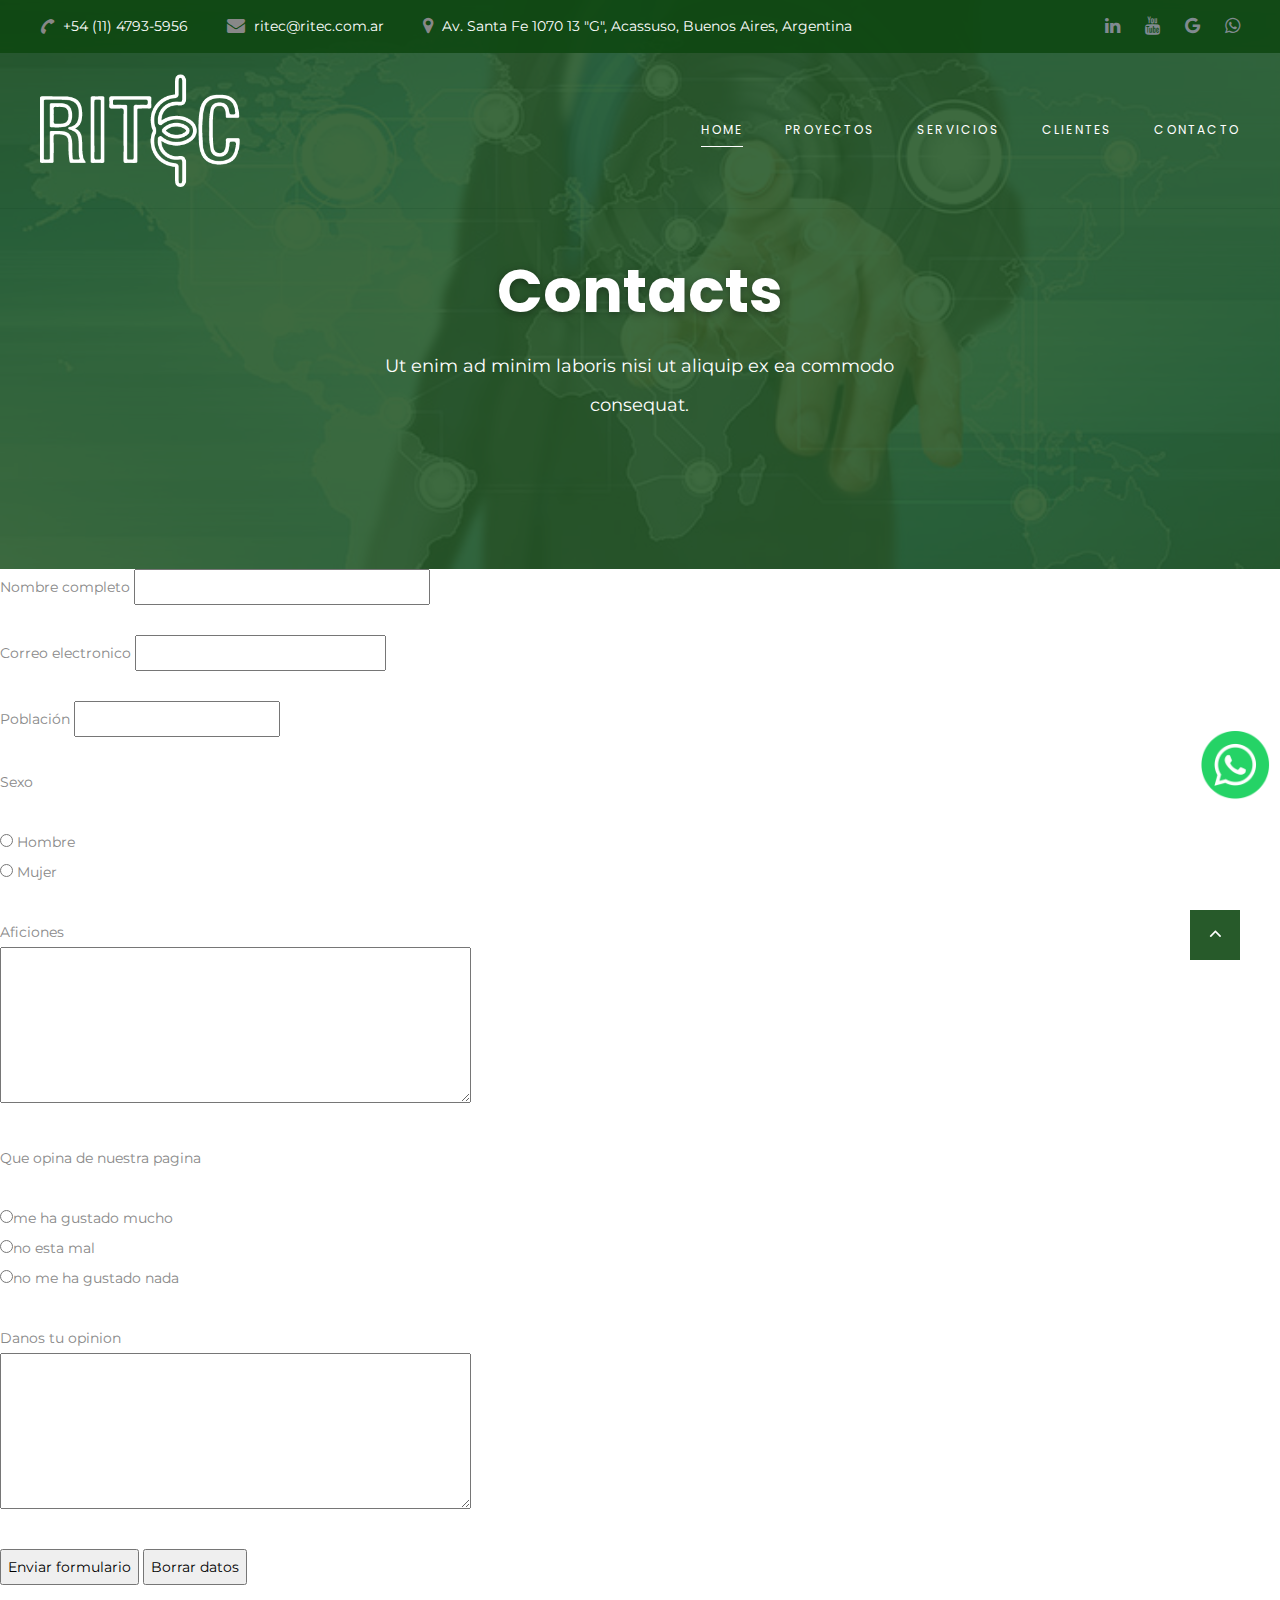
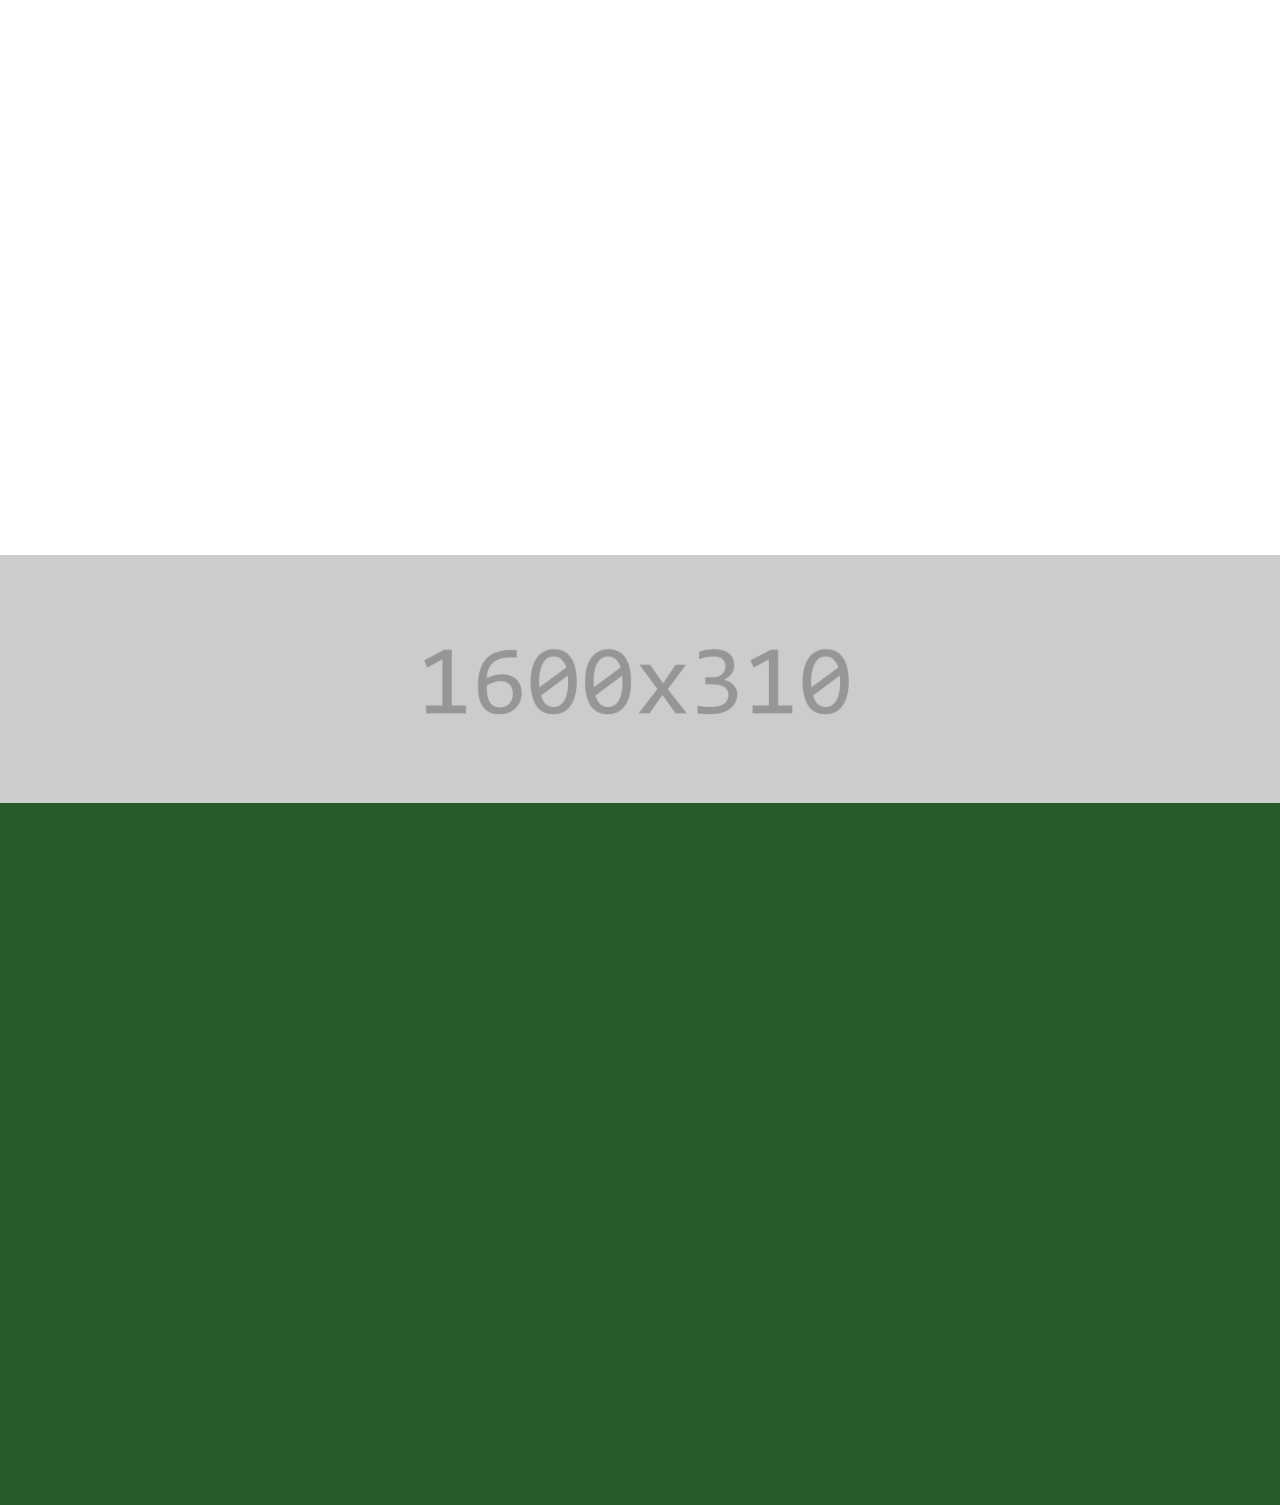
<file: contacts.html>
<!DOCTYPE html>
<html class="wide wow-animation" lang="en">
  <head>
    <title>Contacts</title>
    <meta charset="utf-8">
    <meta name="viewport" content="width=device-width, height=device-height, initial-scale=1.0">
    <meta http-equiv="X-UA-Compatible" content="IE=edge">
    <link rel="icon" href="images/favicon.ico" type="image/x-icon">
    <link rel="stylesheet" type="text/css" href="//fonts.googleapis.com/css?family=Montserrat:300,400,700%7CPoppins:300,400,500,700,900">
    <link rel="stylesheet" href="css/bootstrap.css">
    <link rel="stylesheet" href="css/fonts.css">
    <link rel="stylesheet" href="css/style.css">
    <style>.ie-panel{display: none;background: #212121;padding: 10px 0;box-shadow: 3px 3px 5px 0 rgba(0,0,0,.3);clear: both;text-align:center;position: relative;z-index: 1;} html.ie-10 .ie-panel, html.lt-ie-10 .ie-panel {display: block;}</style>
  </head>
  <body>
    <div class="ie-panel"><a href="http://windows.microsoft.com/en-US/internet-explorer/"><img src="images/ie8-panel/warning_bar_0000_us.jpg" height="42" width="820" alt="You are using an outdated browser. For a faster, safer browsing experience, upgrade for free today."></a></div>
    <div class="preloader">
      <div class="preloader-body">
        <div class="cssload-container">
          <div class="cssload-speeding-wheel"></div>
        </div>
        <p>Loading...</p>
      </div>
    </div>
    <div class="page">
      <header class="section page-header">
        <!--RD Navbar-->
        <div class="rd-navbar-wrap">
          <nav class="rd-navbar rd-navbar-classic" data-layout="rd-navbar-fixed" data-sm-layout="rd-navbar-fixed" data-md-layout="rd-navbar-fixed" data-md-device-layout="rd-navbar-fixed" data-lg-layout="rd-navbar-static" data-lg-device-layout="rd-navbar-static" data-xl-layout="rd-navbar-static" data-xl-device-layout="rd-navbar-static" data-lg-stick-up-offset="46px" data-xl-stick-up-offset="46px" data-xxl-stick-up-offset="46px" data-lg-stick-up="true" data-xl-stick-up="true" data-xxl-stick-up="true">
            <div class="rd-navbar-collapse-toggle rd-navbar-fixed-element-1" data-rd-navbar-toggle=".rd-navbar-collapse"><span></span></div>
            <div class="rd-navbar-aside-outer rd-navbar-collapse bg-gray-dark">
              <div class="rd-navbar-aside">
                <ul class="list-inline navbar-contact-list">
                  <li>
                    <div class="unit unit-spacing-xs align-items-center">
                      <div class="unit-left"><span class="icon text-middle fa-phone"></span></div>
                      <div class="unit-body"><a href="tel:+541147935956" target="_blank">+54 (11) 4793-5956</a></div>
                    </div>
                  </li>
                  <li>
                    <div class="unit unit-spacing-xs align-items-center">
                      <div class="unit-left"><span class="icon text-middle fa-envelope"></span></div>
                      <div class="unit-body"><a href="mailto:#">ritec@ritec.com.ar</a></div>
                    </div>
                  </li>
                  <li>
                    <div class="unit unit-spacing-xs align-items-center">
                      <div class="unit-left"><span class="icon text-middle fa-map-marker"></span></div>
                      <div class="unit-body"><a href="#">Av. Santa Fe 1070 13 "G", Acassuso, Buenos Aires, Argentina</a></div>
                    </div>
                  </li>
                </ul>
                <ul class="social-links">
                  <li><a class="icon icon-sm icon-circle icon-circle-md icon-bg-white fa-linkedin" target="_blank" href="https://www.linkedin.com/in/atilio-ricca-88b4a464/"></a></li>
                  <li><a class="icon icon-sm icon-circle icon-circle-md icon-bg-white fa-youtube" target="_blank" href="https://www.youtube.com/@ritecproyectoselectricos9699/featured"></a></li>
                  <li><a class="icon icon-sm icon-circle icon-circle-md icon-bg-white fa-google" target="_blank" href="#"></a></li>
                  <li><a class="icon icon-sm icon-circle icon-circle-md icon-bg-white fa-whatsapp" target="_blank" href="https://wa.me/5491141805691"></a></li>
                </ul>
              </div>
            </div>
            <div class="rd-navbar-main-outer">
              <div class="rd-navbar-main">
                <!--RD Navbar Panel-->
                <div class="rd-navbar-panel">
                  <!--RD Navbar Toggle-->
                  <button class="rd-navbar-toggle" data-rd-navbar-toggle=".rd-navbar-nav-wrap"><span></span></button>
                  <!--RD Navbar Brand-->
                  <div class="rd-navbar-brand">
                    <!--Brand--><a class="brand" href="index.html"><img class="brand-logo-dark" src="images/ritec-logo-transparente.png" alt="" width="100" height="17"/><img class="brand-logo-light" src="images/ritec-logo-transparente.png" alt="" width="100" height="17"/></a>
                  </div>
                </div>
                <div class="rd-navbar-main-element">
                  <div class="rd-navbar-nav-wrap">
                    <ul class="rd-navbar-nav">
                      <li class="rd-nav-item active"><a class="rd-nav-link" href="index.html">Home</a>
                      </li>
                      <li class="rd-nav-item"><a class="rd-nav-link" href="proyectos.html">Proyectos</a>
                      </li>
                      <li class="rd-nav-item"><a class="rd-nav-link" href="servicios.html">Servicios</a>
                      </li>
                      <li class="rd-nav-item"><a class="rd-nav-link" href="clientes.html">Clientes</a>
                      </li>
                      <li class="rd-nav-item"><a class="rd-nav-link" href="contacts.html">Contacto</a>
                      </li>
                    </ul>
                  </div>
                </div>
              </div>
            </div>
          </nav>
        </div>
      </header>
      <section class="section section-intro context-dark">
        <div class="intro-bg" style="background: url(images/intro-bg-1.jpg) no-repeat;background-size:cover;background-position: top center;"></div>
        <div class="container">
          <div class="row justify-content-center">
            <div class="col-xl-8 text-center">
              <h1 class="font-weight-bold wow fadeInLeft">Contacts</h1>
              <p class="intro-description wow fadeInRight">Ut enim ad minim laboris nisi ut aliquip ex ea commodo consequat.</p>
            </div>
          </div>
        </div>
      </section>
      <!--Mailform-->
     


      <form action="procesar_form.php" method="post" name="contacto" id ="contacto" >

        Nombre completo <input name="nombre" type="text" id="nombre completo"size="30" maxlength="100">
        <br>
        <br>
        Correo electronico <input name="email" type="text" onBlur="MM_validateForm('email','','NisEmail');return document.MM_returnValue" size="25" maxlength="100" >
        <br>
        <br>
        Población <input name="poblacion" type="text" onBlur="MM_validateForm('poblacion','','R');return document.MM_returnValue" size="20" maxlength="60">
        <br>
        <br>
        Sexo
        <br>
        <br>
        <input type="radio" name="GrupoOpciones1" value="1"id="GrupoOpciones1_0" />
        Hombre
        <br>
        <input type="radio" name="GrupoOpciones1" value="2"id="GrupoOpciones1_1"/> Mujer
        <br>
        <br>
        Aficiones
        <br>
        
        <textarea cols="50" rows="5" name="comentarios"></textarea>
        <br>
        <br>
        Que opina de nuestra pagina
        <br>
        <br>
        <input type="radio" name="GrupoOpciones2" value="mucho" >me ha gustado mucho
        <br>
        <input type="radio" name="GrupoOpciones2" value="regular" >no esta mal
        <br>
        <input type="radio" name="GrupoOpciones2" value="mal" >no me ha gustado nada
        <br>
        <br>
        Danos tu opinion
        <br>
        <textarea cols="50" rows="5" name="opinion"></textarea>
        <br>
        <br>
        <input type="submit" value="Enviar formulario">
        <input type="Reset" value="Borrar datos">
        
        </form>
        </table>
      <!--Google Map-->
      <section class="section">
        <!--Please, add the data attribute data-key="YOUR_API_KEY" in order to insert your own API key for the Google map.-->
        <!--Please note that YOUR_API_KEY should replaced with your key.-->
        <!--Example: <div class="google-map-container" data-key="YOUR_API_KEY">-->
        <div class="google-map-container contacts-map" data-center="9870 St Vincent Place, Glasgow, DC 45 Fr 45." data-zoom="5" data-icon="images/gmap_marker.png" data-icon-active="images/gmap_marker_active.png" data-styles="[{&quot;featureType&quot;:&quot;landscape&quot;,&quot;stylers&quot;:[{&quot;saturation&quot;:-100},{&quot;lightness&quot;:60}]},{&quot;featureType&quot;:&quot;road.local&quot;,&quot;stylers&quot;:[{&quot;saturation&quot;:-100},{&quot;lightness&quot;:40},{&quot;visibility&quot;:&quot;on&quot;}]},{&quot;featureType&quot;:&quot;transit&quot;,&quot;stylers&quot;:[{&quot;saturation&quot;:-100},{&quot;visibility&quot;:&quot;simplified&quot;}]},{&quot;featureType&quot;:&quot;administrative.province&quot;,&quot;stylers&quot;:[{&quot;visibility&quot;:&quot;off&quot;}]},{&quot;featureType&quot;:&quot;water&quot;,&quot;stylers&quot;:[{&quot;visibility&quot;:&quot;on&quot;},{&quot;lightness&quot;:30}]},{&quot;featureType&quot;:&quot;road.highway&quot;,&quot;elementType&quot;:&quot;geometry.fill&quot;,&quot;stylers&quot;:[{&quot;color&quot;:&quot;#ef8c25&quot;},{&quot;lightness&quot;:40}]},{&quot;featureType&quot;:&quot;road.highway&quot;,&quot;elementType&quot;:&quot;geometry.stroke&quot;,&quot;stylers&quot;:[{&quot;visibility&quot;:&quot;off&quot;}]},{&quot;featureType&quot;:&quot;poi.park&quot;,&quot;elementType&quot;:&quot;geometry.fill&quot;,&quot;stylers&quot;:[{&quot;color&quot;:&quot;#b6c54c&quot;},{&quot;lightness&quot;:40},{&quot;saturation&quot;:-40}]},{}]">
          <div class="google-map"></div>
          <ul class="google-map-markers">
            <li data-location="9870 St Vincent Place, Glasgow, DC 45 Fr 45." data-description="9870 St Vincent Place, Glasgow"></li>
          </ul>
        </div>
      </section><a class="section section-banner" href="https://www.templatemonster.com/intense-multipurpose-html-template.html" target="_blank" style="background-image: url(images/background-01-1920x310.jpg); background-image: -webkit-image-set( url(images/background-01-1920x310.jpg) 1x, url(images/background-01-3840x620.jpg) 2x )"><img src="images/foreground-01-1600x310.png" srcset="images/foreground-01-1600x310.png 1x, images/foreground-01-3200x620.png 2x" alt="" width="1600" height="310"></a>
      <footer class="section footer-classic section-sm">
        <div class="container">
          <div class="row row-30">
            <div class="col-lg-3 wow fadeInLeft">
              <!--Brand--><a class="brand" href="index.html"><img class="brand-logo-dark" src="images/logo-default-200x34.png" alt="" width="100" height="17"/><img class="brand-logo-light" src="images/logo-inverse-200x34.png" alt="" width="100" height="17"/></a>
              <p class="footer-classic-description offset-top-0 offset-right-25">Somos una empresa que mantiene un Sistema 
                de Gestión de Calidad atento a los requisitos de 
                la norma internacional (ISO9001:2015).</p>
            </div>
            
            <div class="col-lg-3 col-sm-8 wow fadeInUp">
              <P class="footer-classic-title">Contacto</P>
              <div class="d-block offset-top-0">Av. Santa Fe 1070, 13 "G/H" <span class="d-lg-block">Acasusso, Bs.As.</span></div><a class="d-inline-block accent-link" href="mailto:#">ritec@ritec.com</a><a class="d-block" href="tel:+541147935956" target="_blank">+54 (11) 4793-5956</a>
              
            </div>
            <div class="col-lg-3 col-sm-4 wow fadeInUp" data-wow-delay=".3s">
              <P class="footer-classic-title">Quick Links</P>
              <ul class="footer-classic-nav-list">
                <li><a href="index.html">Home</a></li>
                <li><a href="proyectos.html">Proyectos</a></li>
                <li><a href="servicios.html">Servicios</a></li>
                <li><a href="clientes.html">Clientes</a></li>
                <li><a href="contacts.html">Contacto</a></li>
              </ul>
              
            </div>
            <div class="col-lg-2 col-container wow fadeInUp">
            <iframe src="https://www.google.com/maps/embed?pb=!1m18!1m12!1m3!1d2765.538997582284!2d-58.50655742127089!3d-34.48263174181443!2m3!1f0!2f0!3f0!3m2!1i1024!2i768!4f13.1!3m3!1m2!1s0x95bcb1b26efc23d5%3A0x330eac3c1ad9d315!2sAv.%20Sta%20Fe%201070%2C%20B1641ABP%20Acassuso%2C%20Provincia%20de%20Buenos%20Aires!5e0!3m2!1ses!2sar!4v1681350661481!5m2!1ses!2sar" width="600" height="450" style="border:0;" allowfullscreen="" loading="lazy" referrerpolicy="no-referrer-when-downgrade"></iframe>  
          </div>
        </div>

        </div>
        <div class="container wow fadeInUp" data-wow-delay=".4s">
          <div class="footer-classic-aside">
            <p class="rights"><span>&copy;&nbsp;</span><span class="copyright-year"></span>. All Rights Reserved.</p>
            <ul class="social-links">
              <li><a class="icon icon-sm icon-circle icon-circle-md icon-bg-white fa-linkedin" target="_blank" href="https://www.linkedin.com/in/atilio-ricca-88b4a464/"></a></li>
                  <li><a class="icon icon-sm icon-circle icon-circle-md icon-bg-white fa-youtube" target="_blank" href="https://www.youtube.com/@ritecproyectoselectricos9699/featured"></a></li>
                  <li><a class="icon icon-sm icon-circle icon-circle-md icon-bg-white fa-google" target="_blank" href="#"></a></li>
                  <li><a class="icon icon-sm icon-circle icon-circle-md icon-bg-white fa-whatsapp" target="_blank" href="https://wa.me/5491141805691"></a></li>
            </ul>
          </div>
        </div>
        <a href="https://wa.me/5491141805691" target="_blank">
          <img class="logo_wsp"  src="./images/logo-wasap.png" alt="wpp">
      </a>  
      </footer>
    </div>
    <div class="snackbars" id="form-output-global"></div>
    <script src="js/core.min.js"></script>
    <script src="js/script.js"></script>
  </body>
</html>
</file>
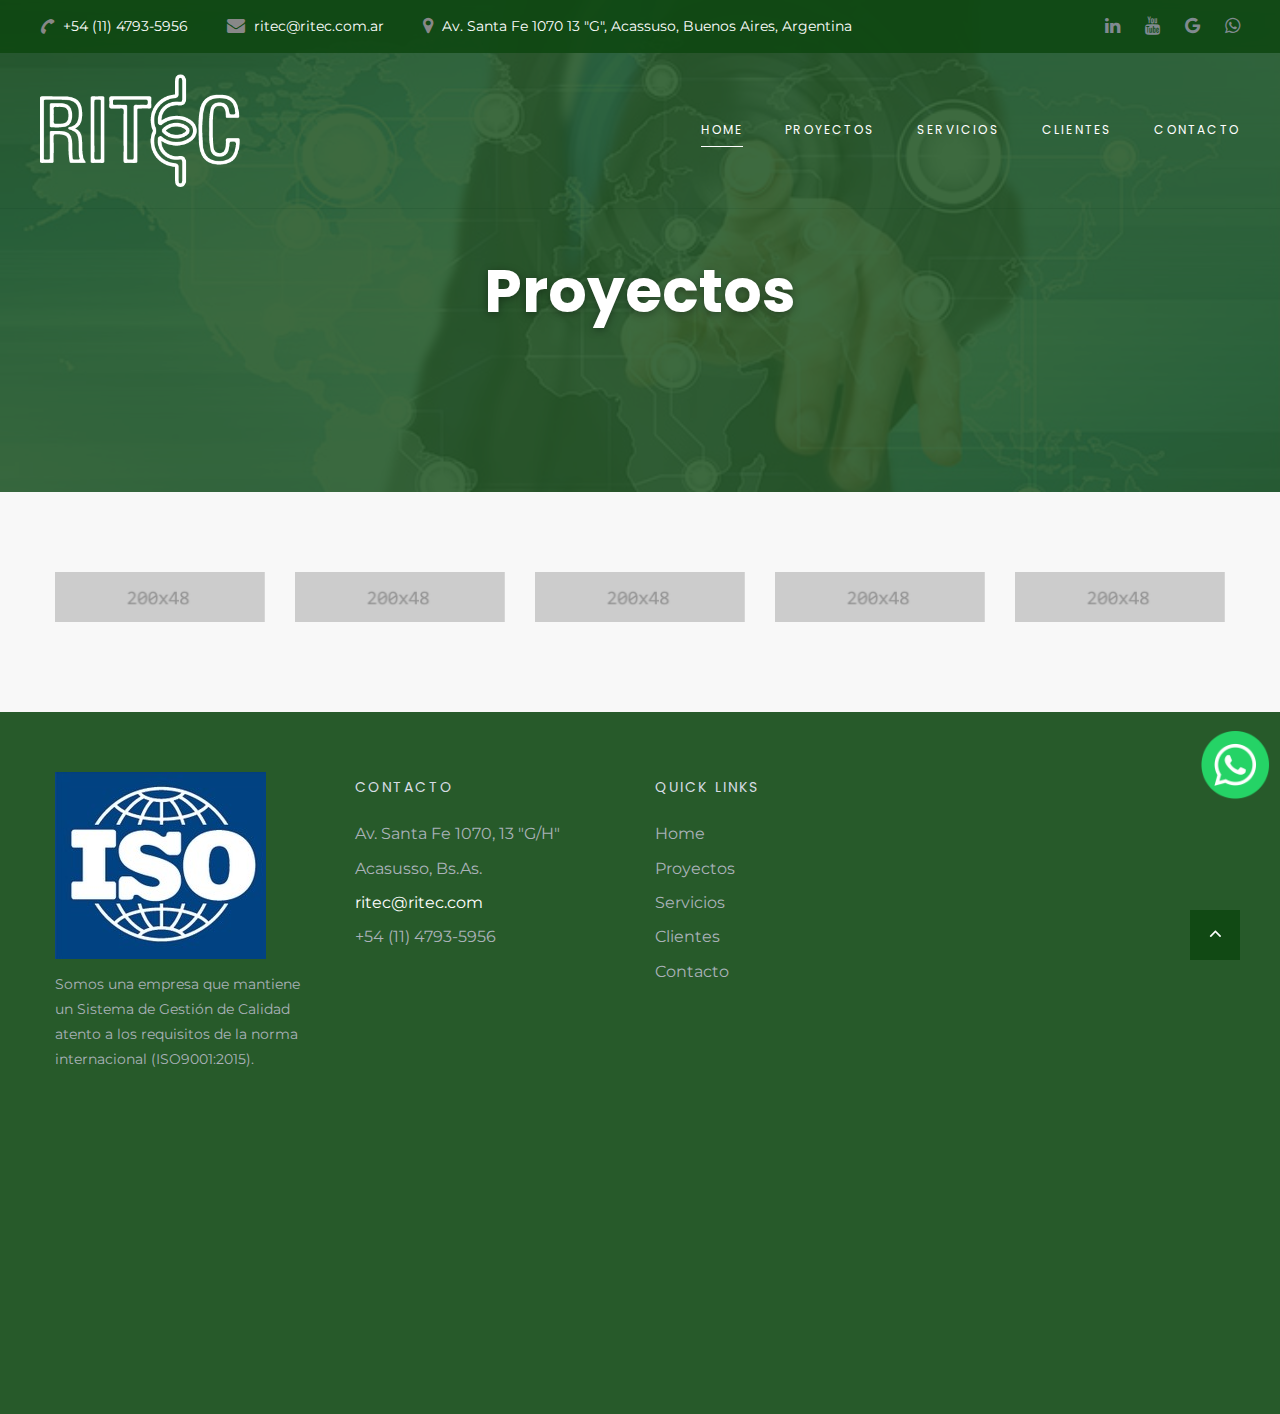
<file: proyectos.html>
<!DOCTYPE html>
<html class="wide wow-animation" lang="es">
  <head>
    <title>Proyectos-Ritec Proyectos Electricos s.r.l</title>
    <meta charset="utf-8">
    <meta name="viewport" content="width=device-width, height=device-height, initial-scale=1.0">
    <meta http-equiv="X-UA-Compatible" content="IE=edge">
    <link rel="icon" href="images/favicon.ico" type="image/x-icon">
    <link rel="stylesheet" type="text/css" href="//fonts.googleapis.com/css?family=Montserrat:300,400,700%7CPoppins:300,400,500,700,900">
    <link rel="stylesheet" href="css/bootstrap.css">
    <link rel="stylesheet" href="css/fonts.css">
    <link rel="stylesheet" href="css/style.css">
    <style>.ie-panel{display: none;background: #212121;padding: 10px 0;box-shadow: 3px 3px 5px 0 rgba(0,0,0,.3);clear: both;text-align:center;position: relative;z-index: 1;} html.ie-10 .ie-panel, html.lt-ie-10 .ie-panel {display: block;}</style>
  </head>
  <body>
    <div class="ie-panel"><a href="http://windows.microsoft.com/en-US/internet-explorer/"><img src="images/ie8-panel/warning_bar_0000_us.jpg" height="42" width="820" alt="You are using an outdated browser. For a faster, safer browsing experience, upgrade for free today."></a></div>
    <div class="preloader">
      <div class="preloader-body">
        <div class="cssload-container">
          <div class="cssload-speeding-wheel"></div>
        </div>
        <p>Loading...</p>
      </div>
    </div>
    <div class="page">
      <header class="section page-header">
        <!--RD Navbar-->
        <div class="rd-navbar-wrap">
          <nav class="rd-navbar rd-navbar-classic" data-layout="rd-navbar-fixed" data-sm-layout="rd-navbar-fixed" data-md-layout="rd-navbar-fixed" data-md-device-layout="rd-navbar-fixed" data-lg-layout="rd-navbar-static" data-lg-device-layout="rd-navbar-static" data-xl-layout="rd-navbar-static" data-xl-device-layout="rd-navbar-static" data-lg-stick-up-offset="46px" data-xl-stick-up-offset="46px" data-xxl-stick-up-offset="46px" data-lg-stick-up="true" data-xl-stick-up="true" data-xxl-stick-up="true">
            <div class="rd-navbar-collapse-toggle rd-navbar-fixed-element-1" data-rd-navbar-toggle=".rd-navbar-collapse"><span></span></div>
            <div class="rd-navbar-aside-outer rd-navbar-collapse bg-gray-dark">
              <div class="rd-navbar-aside">
                <ul class="list-inline navbar-contact-list">
                  <li>
                    <div class="unit unit-spacing-xs align-items-center">
                      <div class="unit-left"><span class="icon text-middle fa-phone"></span></div>
                      <div class="unit-body"><a href="tel:+541147935956" target="_blank">+54 (11) 4793-5956</a></div>
                    </div>
                  </li>
                  <li>
                    <div class="unit unit-spacing-xs align-items-center">
                      <div class="unit-left"><span class="icon text-middle fa-envelope"></span></div>
                      <div class="unit-body"><a href="mailto:#">ritec@ritec.com.ar</a></div>
                    </div>
                  </li>
                  <li>
                    <div class="unit unit-spacing-xs align-items-center">
                      <div class="unit-left"><span class="icon text-middle fa-map-marker"></span></div>
                      <div class="unit-body"><a href="#">Av. Santa Fe 1070 13 "G", Acassuso, Buenos Aires, Argentina</a></div>
                    </div>
                  </li>
                </ul>
                <ul class="social-links">
                  <li><a class="icon icon-sm icon-circle icon-circle-md icon-bg-white fa-linkedin" target="_blank" href="https://www.linkedin.com/in/atilio-ricca-88b4a464/"></a></li>
                  <li><a class="icon icon-sm icon-circle icon-circle-md icon-bg-white fa-youtube" target="_blank" href="https://www.youtube.com/@ritecproyectoselectricos9699/featured"></a></li>
                  <li><a class="icon icon-sm icon-circle icon-circle-md icon-bg-white fa-google" target="_blank" href="#"></a></li>
                  <li><a class="icon icon-sm icon-circle icon-circle-md icon-bg-white fa-whatsapp" target="_blank" href="https://wa.me/5491141805691"></a></li>
                </ul>
              </div>
            </div>
            <div class="rd-navbar-main-outer">
              <div class="rd-navbar-main">
                <!--RD Navbar Panel-->
                <div class="rd-navbar-panel">
                  <!--RD Navbar Toggle-->
                  <button class="rd-navbar-toggle" data-rd-navbar-toggle=".rd-navbar-nav-wrap"><span></span></button>
                  <!--RD Navbar Brand-->
                  <div class="rd-navbar-brand">
                    <!--Brand--><a class="brand" href="index.html"><img class="brand-logo-dark" src="images/ritec-logo-transparente.png" alt="" width="100" height="17"/><img class="brand-logo-light" src="images/ritec-logo-transparente.png" alt="" width="100" height="17"/></a>
                  </div>
                </div>
                <div class="rd-navbar-main-element">
                  <div class="rd-navbar-nav-wrap">
                    <ul class="rd-navbar-nav">
                      <li class="rd-nav-item active"><a class="rd-nav-link" href="index.html">Home</a>
                      </li>
                      <li class="rd-nav-item"><a class="rd-nav-link" href="proyectos.html">Proyectos</a>
                      </li>
                      <li class="rd-nav-item"><a class="rd-nav-link" href="servicios.html">Servicios</a>
                      </li>
                      <li class="rd-nav-item"><a class="rd-nav-link" href="clientes.html">Clientes</a>
                      </li>
                      <li class="rd-nav-item"><a class="rd-nav-link" href="contacts.html">Contacto</a>
                      </li>
                    </ul>
                  </div>
                </div>
              </div>
            </div>
          </nav>
        </div>
      </header>
      <section class="section section-intro context-dark">
        <div class="intro-bg" style="background: url(images/intro-bg-1.jpg) no-repeat;background-size:cover;background-position: top center;"></div>
        <div class="container">
          <div class="row justify-content-center">
            <div class="col-xl-8 text-center">
              <h1 class="font-weight-bold wow fadeInLeft">Proyectos</h1>
              <p class="intro-description wow fadeInRight"></p>
            </div>
          </div>
        </div>
      </section>
      
      
      <!--Brands-->
      <section class="section section-md bg-gray-lighten">
        <div class="container">
          <div class="row">
            <!-- Owl Carousel-->
            <div class="owl-carousel text-center owl-brand" data-items="1" data-sm-items="2" data-md-items="3" data-lg-items="3" data-xl-items="5" data-xxl-items="5" data-dots="true" data-nav="false" data-stage-padding="15" data-loop="false" data-margin="30" data-mouse-drag="false" data-autoplay="true">
              <div class="item"><img src="images/brand-1-200x48.png" alt="" width="200" height="24"/>
              </div>
              <div class="item"><img src="images/brand-2-200x48.png" alt="" width="200" height="24"/>
              </div>
              <div class="item"><img src="images/brand-3-200x48.png" alt="" width="200" height="24"/>
              </div>
              <div class="item"><img src="images/brand-4-200x48.png" alt="" width="200" height="24"/>
              </div>
              <div class="item"><img src="images/brand-5-200x48.png" alt="" width="200" height="24"/>
              </div>
            </div>
          </div>
        </div>
      </section>
      <!--Cta section-->
      
      <!--Footer-->
      <footer class="section footer-classic section-sm">
        <div class="container">
          <div class="row row-30">
            <div class="col-lg-3 wow fadeInLeft">
              <!--Brand--><a class="brand" href="index.html"><img class="brand-logo-dark" src="images/logo-default-200x34.png" alt="" width="100" height="17"/><img class="brand-logo-light" src="images/logo-inverse-200x34.png" alt="" width="100" height="17"/></a>
              <p class="footer-classic-description offset-top-0 offset-right-25">Somos una empresa que mantiene un Sistema 
                de Gestión de Calidad atento a los requisitos de 
                la norma internacional (ISO9001:2015).</p>
            </div>
            
            <div class="col-lg-3 col-sm-8 wow fadeInUp">
              <P class="footer-classic-title">Contacto</P>
              <div class="d-block offset-top-0">Av. Santa Fe 1070, 13 "G/H" <span class="d-lg-block">Acasusso, Bs.As.</span></div><a class="d-inline-block accent-link" href="mailto:#">ritec@ritec.com</a><a class="d-block" href="tel:+541147935956" target="_blank">+54 (11) 4793-5956</a>
              
            </div>
            <div class="col-lg-3 col-sm-4 wow fadeInUp" data-wow-delay=".3s">
              <P class="footer-classic-title">Quick Links</P>
              <ul class="footer-classic-nav-list">
                <li><a href="index.html">Home</a></li>
                <li><a href="proyectos.html">Proyectos</a></li>
                <li><a href="servicios.html">Servicios</a></li>
                <li><a href="clientes.html">Clientes</a></li>
                <li><a href="contacts.html">Contacto</a></li>
              </ul>
              
            </div>
            <div class="col-lg-2 col-container wow fadeInUp">
            <iframe src="https://www.google.com/maps/embed?pb=!1m18!1m12!1m3!1d2765.538997582284!2d-58.50655742127089!3d-34.48263174181443!2m3!1f0!2f0!3f0!3m2!1i1024!2i768!4f13.1!3m3!1m2!1s0x95bcb1b26efc23d5%3A0x330eac3c1ad9d315!2sAv.%20Sta%20Fe%201070%2C%20B1641ABP%20Acassuso%2C%20Provincia%20de%20Buenos%20Aires!5e0!3m2!1ses!2sar!4v1681350661481!5m2!1ses!2sar" width="600" height="450" style="border:0;" allowfullscreen="" loading="lazy" referrerpolicy="no-referrer-when-downgrade"></iframe>  
          </div>
        </div>

        </div>
        <div class="container wow fadeInUp" data-wow-delay=".4s">
          <div class="footer-classic-aside">
            <p class="rights"><span>&copy;&nbsp;</span><span class="copyright-year"></span>. All Rights Reserved.</p>
            <ul class="social-links">
              <li><a class="icon icon-sm icon-circle icon-circle-md icon-bg-white fa-linkedin" target="_blank" href="https://www.linkedin.com/in/atilio-ricca-88b4a464/"></a></li>
                  <li><a class="icon icon-sm icon-circle icon-circle-md icon-bg-white fa-youtube" target="_blank" href="https://www.youtube.com/@ritecproyectoselectricos9699/featured"></a></li>
                  <li><a class="icon icon-sm icon-circle icon-circle-md icon-bg-white fa-google" target="_blank" href="#"></a></li>
                  <li><a class="icon icon-sm icon-circle icon-circle-md icon-bg-white fa-whatsapp" target="_blank" href="https://wa.me/5491141805691"></a></li>
            </ul>
          </div>
        </div>
        <a href="https://wa.me/5491141805691" target="_blank">
          <img class="logo_wsp"  src="./images/logo-wasap.png" alt="wpp">
      </a>  
      </footer>
    </div>
    <div class="snackbars" id="form-output-global"></div>
    <script src="js/core.min.js"></script>
    <script src="js/script.js"></script>
  </body>
</html>
</file>
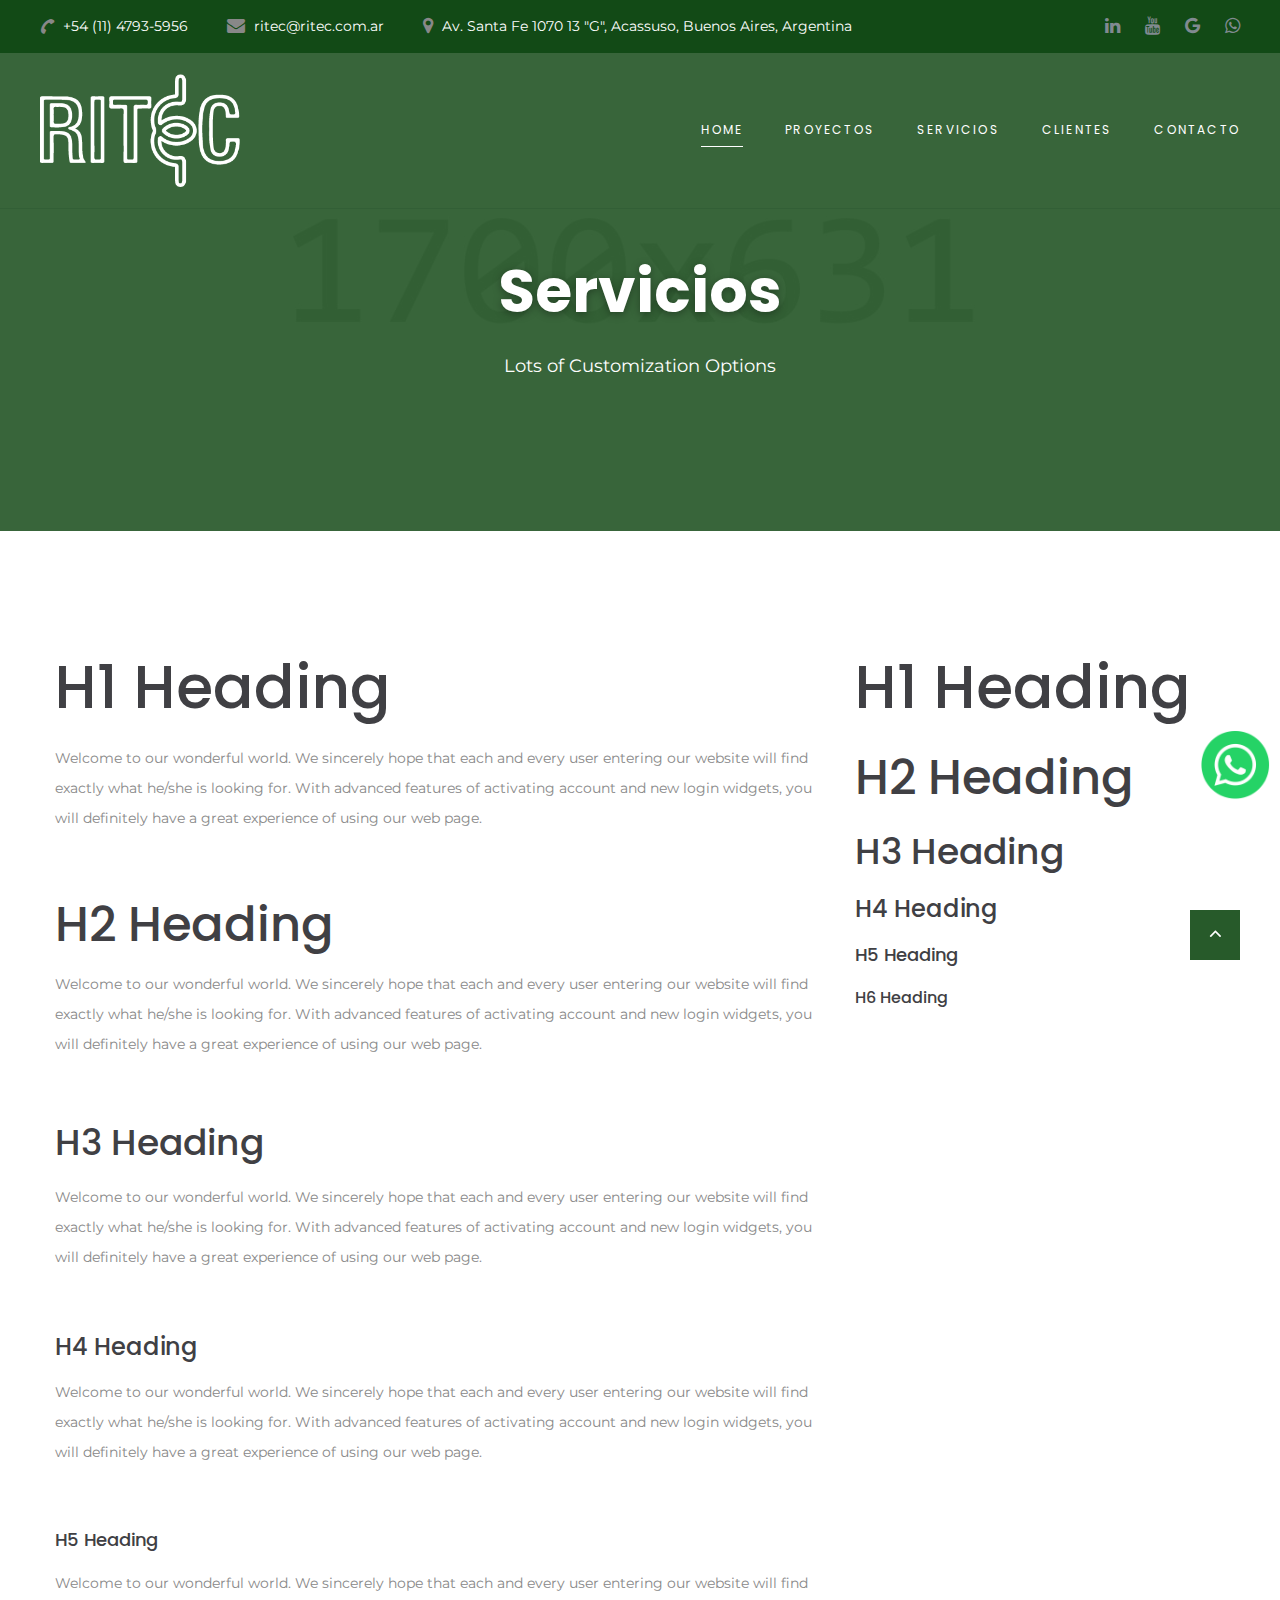
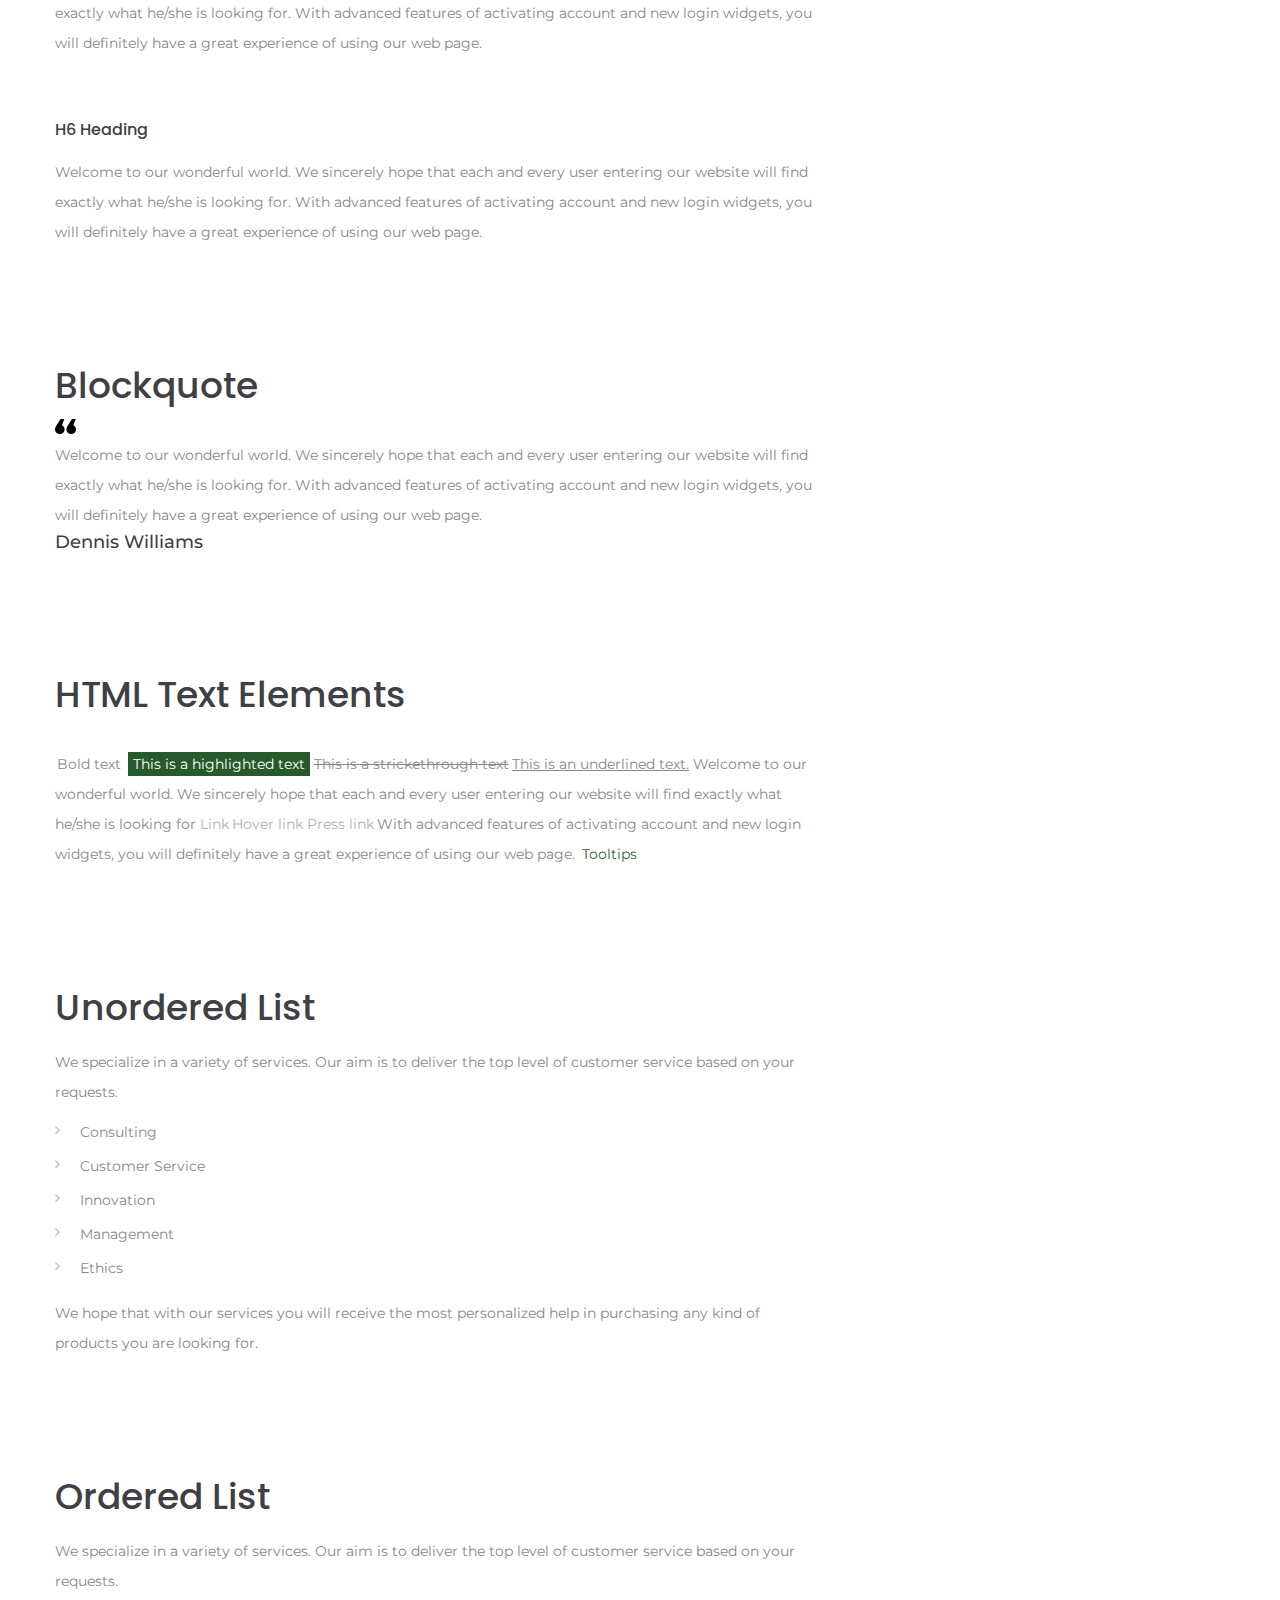
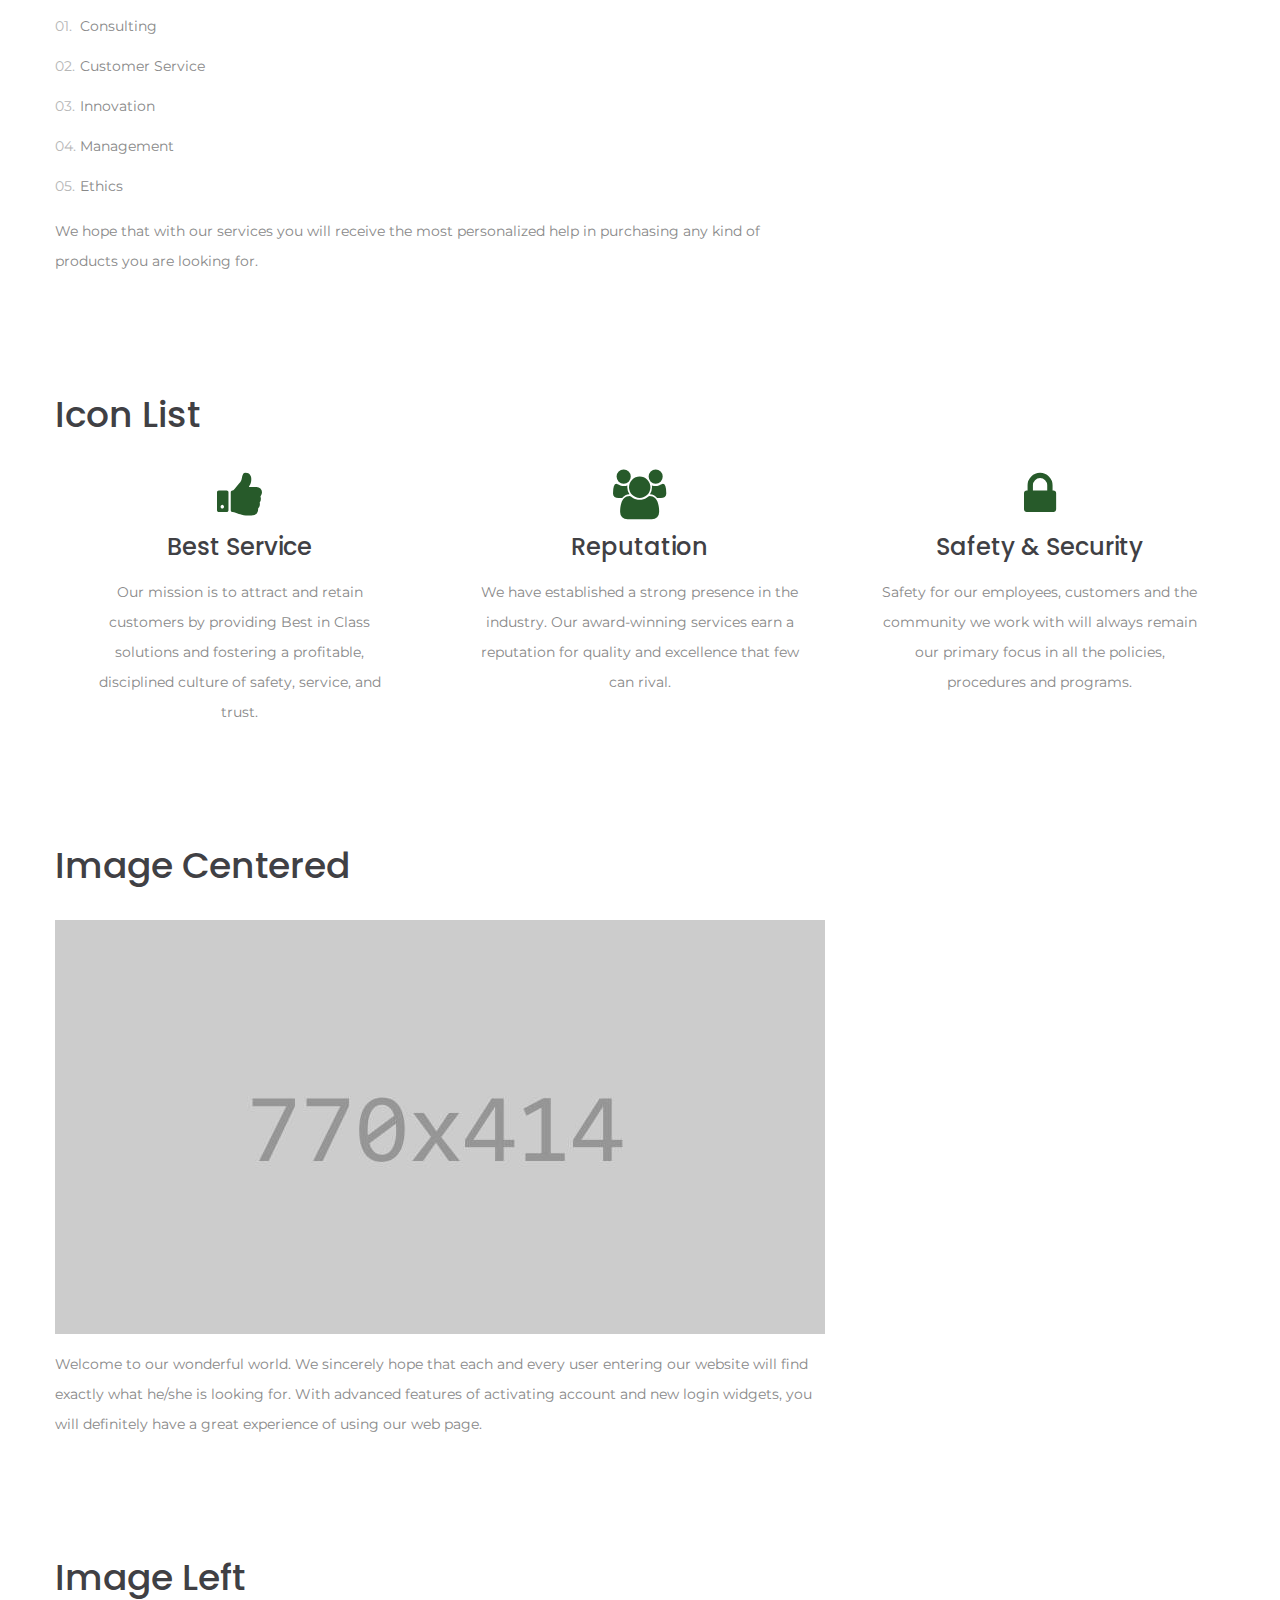
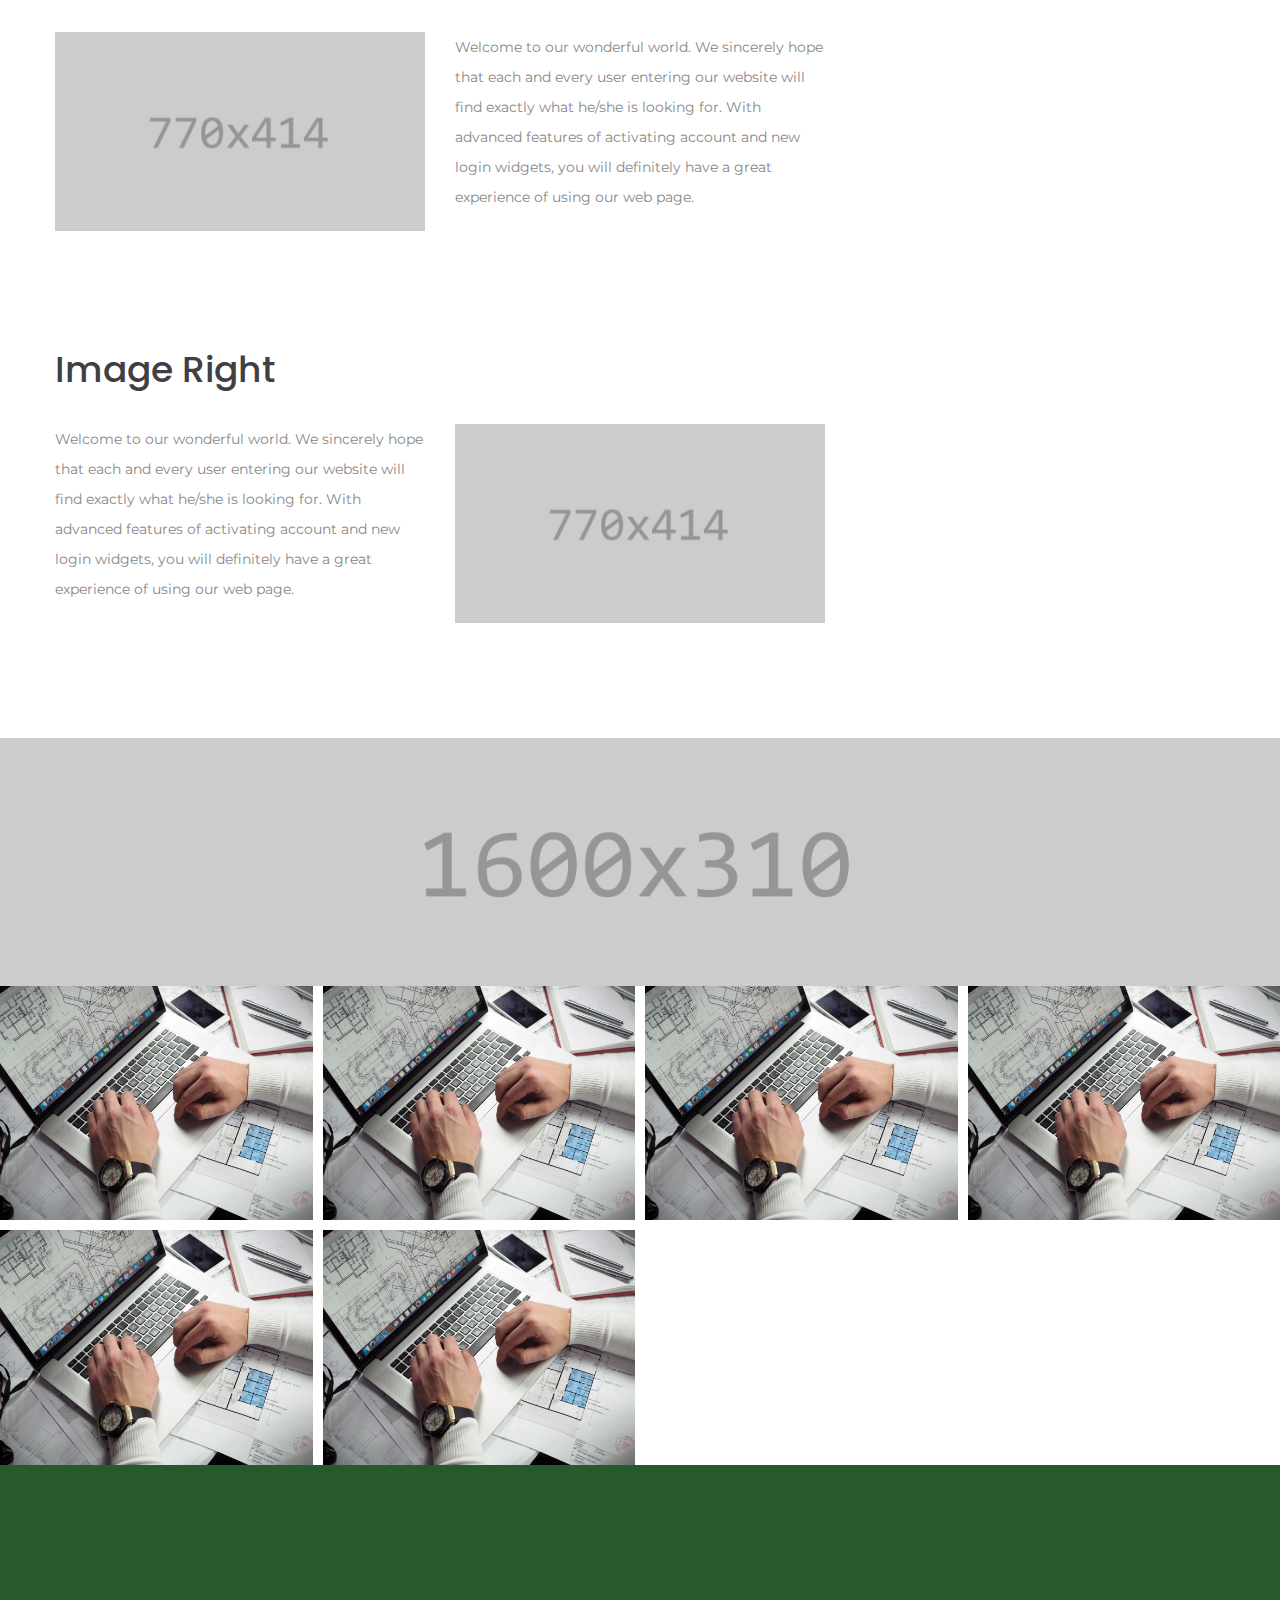
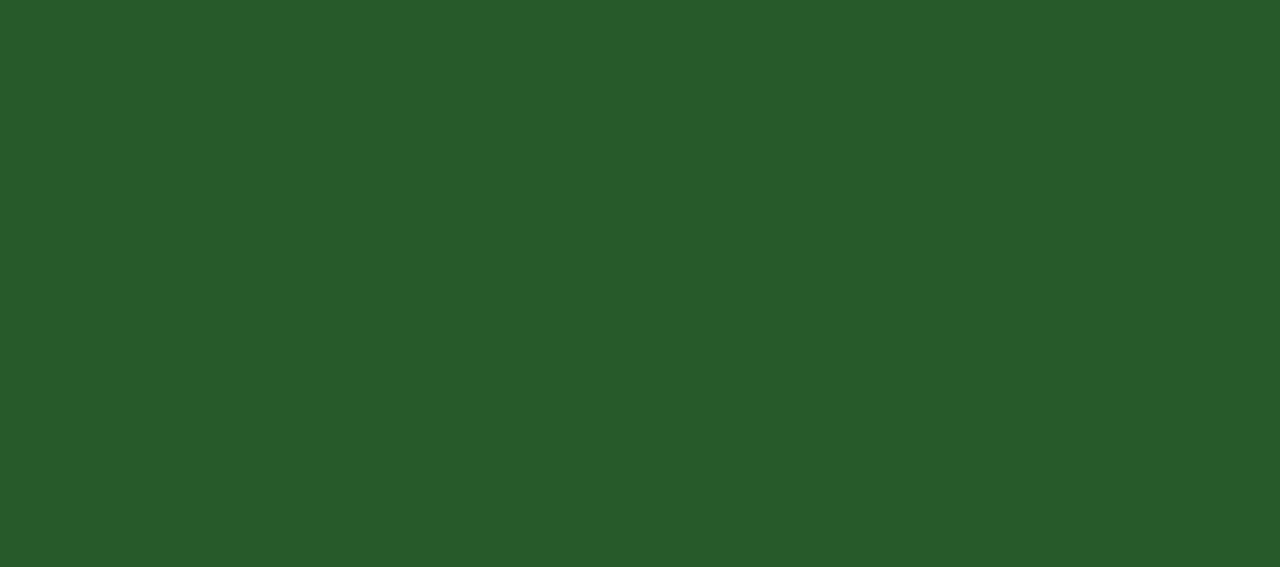
<file: servicios.html>
<!DOCTYPE html>
<html class="wide wow-animation" lang="en">
  <head>
    <title>Servicios-Ritec Proyectos Electricos s.r.l</title>
    <meta charset="utf-8">
    <meta name="viewport" content="width=device-width, height=device-height, initial-scale=1.0">
    <meta http-equiv="X-UA-Compatible" content="IE=edge">
    <link rel="icon" href="images/favicon.ico" type="image/x-icon">
    <link rel="stylesheet" type="text/css" href="//fonts.googleapis.com/css?family=Montserrat:300,400,700%7CPoppins:300,400,500,700,900">
    <link rel="stylesheet" href="css/bootstrap.css">
    <link rel="stylesheet" href="css/fonts.css">
    <link rel="stylesheet" href="css/style.css">
    <style>.ie-panel{display: none;background: #212121;padding: 10px 0;box-shadow: 3px 3px 5px 0 rgba(0,0,0,.3);clear: both;text-align:center;position: relative;z-index: 1;} html.ie-10 .ie-panel, html.lt-ie-10 .ie-panel {display: block;}</style>
  </head>
  <body>
    <div class="ie-panel"><a href="http://windows.microsoft.com/en-US/internet-explorer/"><img src="images/ie8-panel/warning_bar_0000_us.jpg" height="42" width="820" alt="You are using an outdated browser. For a faster, safer browsing experience, upgrade for free today."></a></div>
    <div class="preloader">
      <div class="preloader-body">
        <div class="cssload-container">
          <div class="cssload-speeding-wheel"></div>
        </div>
        <p>Loading...</p>
      </div>
    </div>
    <div class="page">
      <header class="section page-header">
        <!--RD Navbar-->
        <div class="rd-navbar-wrap">
          <nav class="rd-navbar rd-navbar-classic" data-layout="rd-navbar-fixed" data-sm-layout="rd-navbar-fixed" data-md-layout="rd-navbar-fixed" data-md-device-layout="rd-navbar-fixed" data-lg-layout="rd-navbar-static" data-lg-device-layout="rd-navbar-static" data-xl-layout="rd-navbar-static" data-xl-device-layout="rd-navbar-static" data-lg-stick-up-offset="46px" data-xl-stick-up-offset="46px" data-xxl-stick-up-offset="46px" data-lg-stick-up="true" data-xl-stick-up="true" data-xxl-stick-up="true">
            <div class="rd-navbar-collapse-toggle rd-navbar-fixed-element-1" data-rd-navbar-toggle=".rd-navbar-collapse"><span></span></div>
            <div class="rd-navbar-aside-outer rd-navbar-collapse bg-gray-dark">
              <div class="rd-navbar-aside">
                <ul class="list-inline navbar-contact-list">
                  <li>
                    <div class="unit unit-spacing-xs align-items-center">
                      <div class="unit-left"><span class="icon text-middle fa-phone"></span></div>
                      <div class="unit-body"><a href="tel:+541147935956" target="_blank">+54 (11) 4793-5956</a></div>
                    </div>
                  </li>
                  <li>
                    <div class="unit unit-spacing-xs align-items-center">
                      <div class="unit-left"><span class="icon text-middle fa-envelope"></span></div>
                      <div class="unit-body"><a href="mailto:#">ritec@ritec.com.ar</a></div>
                    </div>
                  </li>
                  <li>
                    <div class="unit unit-spacing-xs align-items-center">
                      <div class="unit-left"><span class="icon text-middle fa-map-marker"></span></div>
                      <div class="unit-body"><a href="#">Av. Santa Fe 1070 13 "G", Acassuso, Buenos Aires, Argentina</a></div>
                    </div>
                  </li>
                </ul>
                <ul class="social-links">
                  <li><a class="icon icon-sm icon-circle icon-circle-md icon-bg-white fa-linkedin" target="_blank" href="https://www.linkedin.com/in/atilio-ricca-88b4a464/"></a></li>
                  <li><a class="icon icon-sm icon-circle icon-circle-md icon-bg-white fa-youtube" target="_blank" href="https://www.youtube.com/@ritecproyectoselectricos9699/featured"></a></li>
                  <li><a class="icon icon-sm icon-circle icon-circle-md icon-bg-white fa-google" target="_blank" href="#"></a></li>
                  <li><a class="icon icon-sm icon-circle icon-circle-md icon-bg-white fa-whatsapp" target="_blank" href="https://wa.me/5491141805691"></a></li>
                </ul>
              </div>
            </div>
            <div class="rd-navbar-main-outer">
              <div class="rd-navbar-main">
                <!--RD Navbar Panel-->
                <div class="rd-navbar-panel">
                  <!--RD Navbar Toggle-->
                  <button class="rd-navbar-toggle" data-rd-navbar-toggle=".rd-navbar-nav-wrap"><span></span></button>
                  <!--RD Navbar Brand-->
                  <div class="rd-navbar-brand">
                    <!--Brand--><a class="brand" href="index.html"><img class="brand-logo-dark" src="images/ritec-logo-transparente.png" alt="" width="100" height="17"/><img class="brand-logo-light" src="images/ritec-logo-transparente.png" alt="" width="100" height="17"/></a>
                  </div>
                </div>
                <div class="rd-navbar-main-element">
                  <div class="rd-navbar-nav-wrap">
                    <ul class="rd-navbar-nav">
                      <li class="rd-nav-item active"><a class="rd-nav-link" href="index.html">Home</a>
                      </li>
                      <li class="rd-nav-item"><a class="rd-nav-link" href="proyectos.html">Proyectos</a>
                      </li>
                      <li class="rd-nav-item"><a class="rd-nav-link" href="servicios.html">Servicios</a>
                      </li>
                      <li class="rd-nav-item"><a class="rd-nav-link" href="clientes.html">Clientes</a>
                      </li>
                      <li class="rd-nav-item"><a class="rd-nav-link" href="contacts.html">Contacto</a>
                      </li>
                    </ul>
                  </div>
                </div>
              </div>
            </div>
          </nav>
        </div>
      </header>
      <section class="section section-intro context-dark">
        <div class="intro-bg" style="background: url(images/intro-bg-2.jpg) no-repeat;background-size:cover;background-position: top center;"></div>
        <div class="container">
          <div class="row justify-content-center">
            <div class="col-xl-8 text-center">
              <h1 class="font-weight-bold wow fadeInLeft">Servicios</h1>
              <p class="intro-description wow fadeInRight">Lots of Customization Options</p>
            </div>
          </div>
        </div>
      </section>
      <!--Base typography -->
      <section class="section section-lg bg-default">
        <div class="container">
          <div class="row row-50 flex-lg-row-reverse">
            <div class="col-xl-4">
              <ul class="list-md">
                <li>
                  <h1>H1 Heading</h1>
                </li>
                <li>
                  <h2>H2 Heading </h2>
                </li>
                <li>
                  <h3>H3 Heading   </h3>
                </li>
                <li>
                  <h4>H4 Heading </h4>
                </li>
                <li>
                  <h5>H5 Heading</h5>
                </li>
                <li>
                  <h6>H6 Heading </h6>
                </li>
              </ul>
            </div>
            <div class="col-xl-8">
              <ul class="list-xl">
                <li>
                  <h1>H1 Heading</h1>
                  <p>Welcome to our wonderful world. We sincerely hope that each and every user entering our website will find exactly what he/she is looking for. With advanced features of activating account and new login widgets, you will definitely have a great experience of using our web page.</p>
                </li>
                <li>
                  <h2>H2 Heading</h2>
                  <p>Welcome to our wonderful world. We sincerely hope that each and every user entering our website will find exactly what he/she is looking for. With advanced features of activating account and new login widgets, you will definitely have a great experience of using our web page.</p>
                </li>
                <li>
                  <h3>H3 Heading</h3>
                  <p>Welcome to our wonderful world. We sincerely hope that each and every user entering our website will find exactly what he/she is looking for. With advanced features of activating account and new login widgets, you will definitely have a great experience of using our web page.</p>
                </li>
                <li>
                  <h4>H4 Heading</h4>
                  <p>Welcome to our wonderful world. We sincerely hope that each and every user entering our website will find exactly what he/she is looking for. With advanced features of activating account and new login widgets, you will definitely have a great experience of using our web page.</p>
                </li>
                <li>
                  <h5>H5 Heading</h5>
                  <p>Welcome to our wonderful world. We sincerely hope that each and every user entering our website will find exactly what he/she is looking for. With advanced features of activating account and new login widgets, you will definitely have a great experience of using our web page.</p>
                </li>
                <li>
                  <h6>H6 Heading</h6>
                  <p>Welcome to our wonderful world. We sincerely hope that each and every user entering our website will find exactly what he/she is looking for. With advanced features of activating account and new login widgets, you will definitely have a great experience of using our web page.</p>
                </li>
              </ul>
            </div>
          </div>
        </div>
      </section>
      <!--Blockquote-->
      <section class="section section-lg bg-default">
        <div class="container">
          <div class="row row-50">
            <div class="col-lg-10 col-xl-8">
              <h3>Blockquote</h3>
              <!--Quote Primary-->
              <article class="quote-primary">
                <div class="quote-primary-body">
                  <svg class="quote-primary-mark" version="1.1" xmlns="http://www.w3.org/2000/svg" x="0px" y="0px" width="21px" height="15px" viewbox="0 0 21 15" overflow="scroll" xml:space="preserve" preserveAspectRatio="none">
                    <path d="M9.597,10.412c0,1.306-0.473,2.399-1.418,3.277c-0.944,0.876-2.06,1.316-3.349,1.316 c-1.287,0-2.414-0.44-3.382-1.316C0.482,12.811,0,11.758,0,10.535c0-1.226,0.58-2.716,1.739-4.473L5.603,0H9.34L6.956,6.37 C8.716,7.145,9.597,8.493,9.597,10.412z M20.987,10.412c0,1.306-0.473,2.399-1.418,3.277c-0.944,0.876-2.06,1.316-3.35,1.316 c-1.288,0-2.415-0.44-3.381-1.316c-0.966-0.879-1.45-1.931-1.45-3.154c0-1.226,0.582-2.716,1.74-4.473L16.994,0h3.734l-2.382,6.37 C20.106,7.145,20.987,8.493,20.987,10.412z"></path>
                  </svg>
                  <div class="quote-primary-text">
                    <p class="q">Welcome to our wonderful world. We sincerely hope that each and every user entering our website will find exactly what he/she is looking for. With advanced features of activating account and new login widgets, you will definitely have a great experience of using our web page.</p>
                  </div>
                </div>
                <div class="quote-primary-footer">
                  <p class="heading-5 quote-primary-cite">Dennis Williams</p>
                </div>
              </article>
            </div>
          </div>
        </div>
      </section>
      <!--HTML Text Elements-->
      <section class="section section-lg bg-default">
        <div class="container">
          <div class="row">
            <div class="col-lg-10 col-xl-8">
              <h3>HTML Text Elements</h3>
              <p class="text-block"><span class="text-bold">Bold text</span>
                <mark>This is a highlighted text</mark><span class="text-strike">This is a strickethrough text</span><span class="text-underline">This is an underlined text.</span><span>Welcome to our wonderful world. We sincerely hope that each and every user entering our website will find exactly what he/she is looking for</span><a class="gray-dark-link" href="#">Link</a><a class="gray-dark-link" href="#">Hover link</a><a class="link-active gray-dark-link" href="#">Press link</a><span>With advanced features of activating account and new login widgets, you will definitely have a great experience of using our web page.</span><span class="tooltip-custom" data-toggle="tooltip" data-placement="top" title="Tooltips">Tooltips</span>
              </p>
            </div>
          </div>
        </div>
      </section>
      <!--Unordered List-->
      <section class="section section-lg bg-default">
        <div class="container">
          <div class="row row-50">
            <div class="col-xl-8">
              <h3>Unordered List</h3>
              <p>We specialize in a variety of services. Our aim is to deliver the top level of customer service based on your requests.</p>
              <ul class="list-marked">
                <li>Consulting</li>
                <li>Customer Service</li>
                <li>Innovation</li>
                <li>Management</li>
                <li>Ethics</li>
              </ul>
              <p>We hope that with our services you will receive the most personalized help in purchasing any kind of products you are looking for.</p>
            </div>
          </div>
        </div>
      </section>
      <!--Ordered List-->
      <section class="section section-lg bg-default">
        <div class="container">
          <div class="row row-50">
            <div class="col-xl-8">
              <h3>Ordered List</h3>
              <p>We specialize in a variety of services. Our aim is to deliver the top level of customer service based on your requests.</p>
              <ol class="list-ordered">
                <li>Consulting</li>
                <li>Customer Service</li>
                <li>Innovation</li>
                <li>Management</li>
                <li>Ethics</li>
              </ol>
              <p>We hope that with our services you will receive the most personalized help in purchasing any kind of products you are looking for.</p>
            </div>
          </div>
        </div>
      </section>
      <!--Icon List-->
      <section class="section section-lg bg-default">
        <div class="container">
          <h3>Icon List</h3>
          <div class="row row-30">
            <div class="cell-xs-10 col-md-6 col-lg-4">
              <article class="box-minimal">
                <div class="box-minimal-icon fa fa-thumbs-up"></div>
                <h4 class="box-minimal-title">Best Service</h4>
                <div class="box-minimal-text">
                  <p>Our mission is to attract and retain customers by providing Best in Class solutions and fostering a profitable, disciplined culture of safety, service, and trust.</p>
                </div>
              </article>
            </div>
            <div class="cell-xs-10 col-md-6 col-lg-4">
              <article class="box-minimal">
                <div class="box-minimal-icon fa fa-group"></div>
                <h4 class="box-minimal-title">Reputation</h4>
                <div class="box-minimal-text">
                  <p>We have established a strong presence in the industry. Our award-winning services earn a reputation for quality and excellence that few can rival.</p>
                </div>
              </article>
            </div>
            <div class="cell-xs-10 col-md-6 col-lg-4">
              <article class="box-minimal">
                <div class="box-minimal-icon fa fa-lock"></div>
                <h4 class="box-minimal-title">Safety & Security</h4>
                <div class="box-minimal-text">
                  <p>Safety for our employees, customers and the community we work with will always remain our primary focus in all the policies, procedures and programs.</p>
                </div>
              </article>
            </div>
          </div>
        </div>
      </section>
      <!--Image Centered-->
      <section class="section section-lg bg-default">
        <div class="container">
          <div class="row">
            <div class="col-lg-10 col-xl-8">
              <h3>Image Centered</h3>
              <figure class="figure-light offset-top-30"><img class="img-centered" src="images/single-service-1-770x414.jpg" alt="" width="770" height="207"/>
                <figcaption>
                  <p>Reliable Services</p>
                </figcaption>
              </figure>
              <p>Welcome to our wonderful world. We sincerely hope that each and every user entering our website will find exactly what he/she is looking for. With advanced features of activating account and new login widgets, you will definitely have a great experience of using our web page.</p>
            </div>
          </div>
        </div>
      </section>
      <!--Image Left-->
      <section class="section section-lg bg-default">
        <div class="container">
          <div class="row">
            <div class="col-lg-10 col-xl-8">
              <h3>Image Left</h3>
              <div class="row row-30">
                <div class="col-md-6"><img src="images/single-service-1-770x414.jpg" alt="" width="770" height="207"/>
                </div>
                <div class="col-md-6">
                  <p>Welcome to our wonderful world. We sincerely hope that each and every user entering our website will find exactly what he/she is looking for. With advanced features of activating account and new login widgets, you will definitely have a great experience of using our web page.</p>
                </div>
              </div>
            </div>
          </div>
        </div>
      </section>
      <!--Image Right-->
      <section class="section section-lg bg-default">
        <div class="container">
          <div class="row">
            <div class="col-lg-10 col-xl-8">
              <h3>Image Right</h3>
              <div class="row row-30 flex-md-row-reverse">
                <div class="col-md-6"><img src="images/single-service-1-770x414.jpg" alt="" width="770" height="207"/>
                </div>
                <div class="col-md-6">
                  <p>Welcome to our wonderful world. We sincerely hope that each and every user entering our website will find exactly what he/she is looking for. With advanced features of activating account and new login widgets, you will definitely have a great experience of using our web page.</p>
                </div>
              </div>
            </div>
          </div>
        </div>
      </section><a class="section section-banner" href="https://www.templatemonster.com/intense-multipurpose-html-template.html" target="_blank" style="background-image: url(images/background-01-1920x310.jpg); background-image: -webkit-image-set( url(images/background-01-1920x310.jpg) 1x, url(images/background-01-3840x620.jpg) 2x )"><img src="images/foreground-01-1600x310.png" srcset="images/foreground-01-1600x310.png 1x, images/foreground-01-3200x620.png 2x" alt="" width="1600" height="310"></a>
      <!-- galeria -->
      <div class="gallery">
        <figure>
          <img src="images/img1.jpg">
          <figcaption>Descripción de la imagen 1</figcaption>
        </figure>
        <figure>
          <img src="images/img2.jpg">
          <figcaption>Descripción de la imagen 2</figcaption>
        </figure>
        <figure>
          <img src="images/img3.jpg">
          <figcaption>Descripción de la imagen 3</figcaption>
        </figure>
        <figure>
          <img src="images/img4.jpg">
          <figcaption>Descripción de la imagen 4</figcaption>
        </figure>
        <figure>
          <img src="images/img5.jpg">
          <figcaption>Descripción de la imagen 5</figcaption>
        </figure>
        <figure>
          <img src="images/img6.jpg">
          <figcaption>Descripción de la imagen 6</figcaption>
        </figure>
      </div>
      <!-- galeria -->
      <footer class="section footer-classic section-sm">
        <div class="container">
          <div class="row row-30">
            <div class="col-lg-3 wow fadeInLeft">
              <!--Brand--><a class="brand" href="index.html"><img class="brand-logo-dark" src="images/logo-default-200x34.png" alt="" width="100" height="17"/><img class="brand-logo-light" src="images/logo-inverse-200x34.png" alt="" width="100" height="17"/></a>
              <p class="footer-classic-description offset-top-0 offset-right-25">Somos una empresa que mantiene un Sistema 
                de Gestión de Calidad atento a los requisitos de 
                la norma internacional (ISO9001:2015).</p>
            </div>
            
            <div class="col-lg-3 col-sm-8 wow fadeInUp">
              <P class="footer-classic-title">Contacto</P>
              <div class="d-block offset-top-0">Av. Santa Fe 1070, 13 "G/H" <span class="d-lg-block">Acasusso, Bs.As.</span></div><a class="d-inline-block accent-link" href="mailto:#">ritec@ritec.com</a><a class="d-block" href="tel:+541147935956" target="_blank">+54 (11) 4793-5956</a>
              
            </div>
            <div class="col-lg-3 col-sm-4 wow fadeInUp" data-wow-delay=".3s">
              <P class="footer-classic-title">Quick Links</P>
              <ul class="footer-classic-nav-list">
                <li><a href="index.html">Home</a></li>
                <li><a href="proyectos.html">Proyectos</a></li>
                <li><a href="servicios.html">Servicios</a></li>
                <li><a href="clientes.html">Clientes</a></li>
                <li><a href="contacts.html">Contacto</a></li>
              </ul>
              
            </div>
            <div class="col-lg-2 col-container wow fadeInUp">
            <iframe src="https://www.google.com/maps/embed?pb=!1m18!1m12!1m3!1d2765.538997582284!2d-58.50655742127089!3d-34.48263174181443!2m3!1f0!2f0!3f0!3m2!1i1024!2i768!4f13.1!3m3!1m2!1s0x95bcb1b26efc23d5%3A0x330eac3c1ad9d315!2sAv.%20Sta%20Fe%201070%2C%20B1641ABP%20Acassuso%2C%20Provincia%20de%20Buenos%20Aires!5e0!3m2!1ses!2sar!4v1681350661481!5m2!1ses!2sar" width="600" height="450" style="border:0;" allowfullscreen="" loading="lazy" referrerpolicy="no-referrer-when-downgrade"></iframe>  
          </div>
        </div>

        </div>
        <div class="container wow fadeInUp" data-wow-delay=".4s">
          <div class="footer-classic-aside">
            <p class="rights"><span>&copy;&nbsp;</span><span class="copyright-year"></span>. All Rights Reserved.</p>
            <ul class="social-links">
              <li><a class="icon icon-sm icon-circle icon-circle-md icon-bg-white fa-linkedin" target="_blank" href="https://www.linkedin.com/in/atilio-ricca-88b4a464/"></a></li>
                  <li><a class="icon icon-sm icon-circle icon-circle-md icon-bg-white fa-youtube" target="_blank" href="https://www.youtube.com/@ritecproyectoselectricos9699/featured"></a></li>
                  <li><a class="icon icon-sm icon-circle icon-circle-md icon-bg-white fa-google" target="_blank" href="#"></a></li>
                  <li><a class="icon icon-sm icon-circle icon-circle-md icon-bg-white fa-whatsapp" target="_blank" href="https://wa.me/5491141805691"></a></li>
            </ul>
          </div>
        </div>
        <a href="https://wa.me/5491141805691" target="_blank">
          <img class="logo_wsp"  src="./images/logo-wasap.png" alt="wpp">
      </a>  
      </footer>
    </div>
    <div class="snackbars" id="form-output-global"></div>
    <script src="js/core.min.js"></script>
    <script src="js/script.js"></script>
  </body>
</html>
</file>
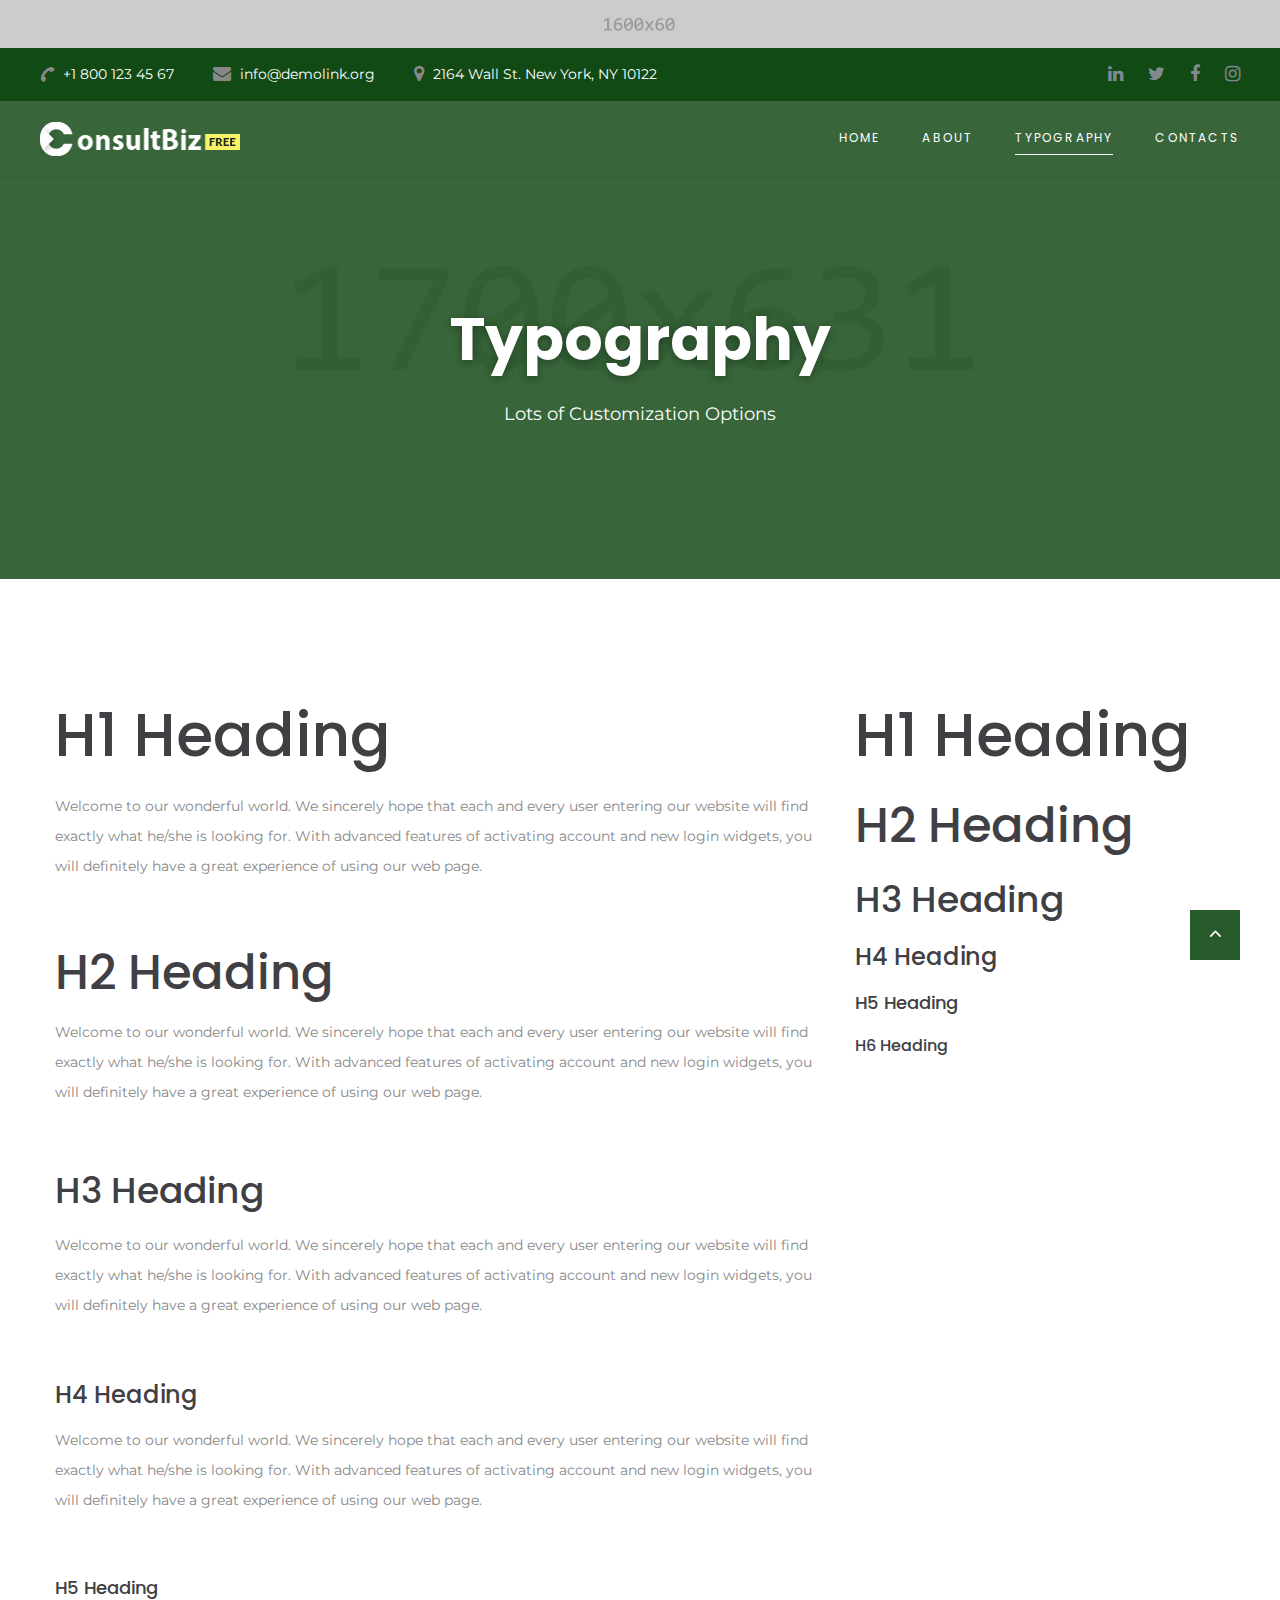
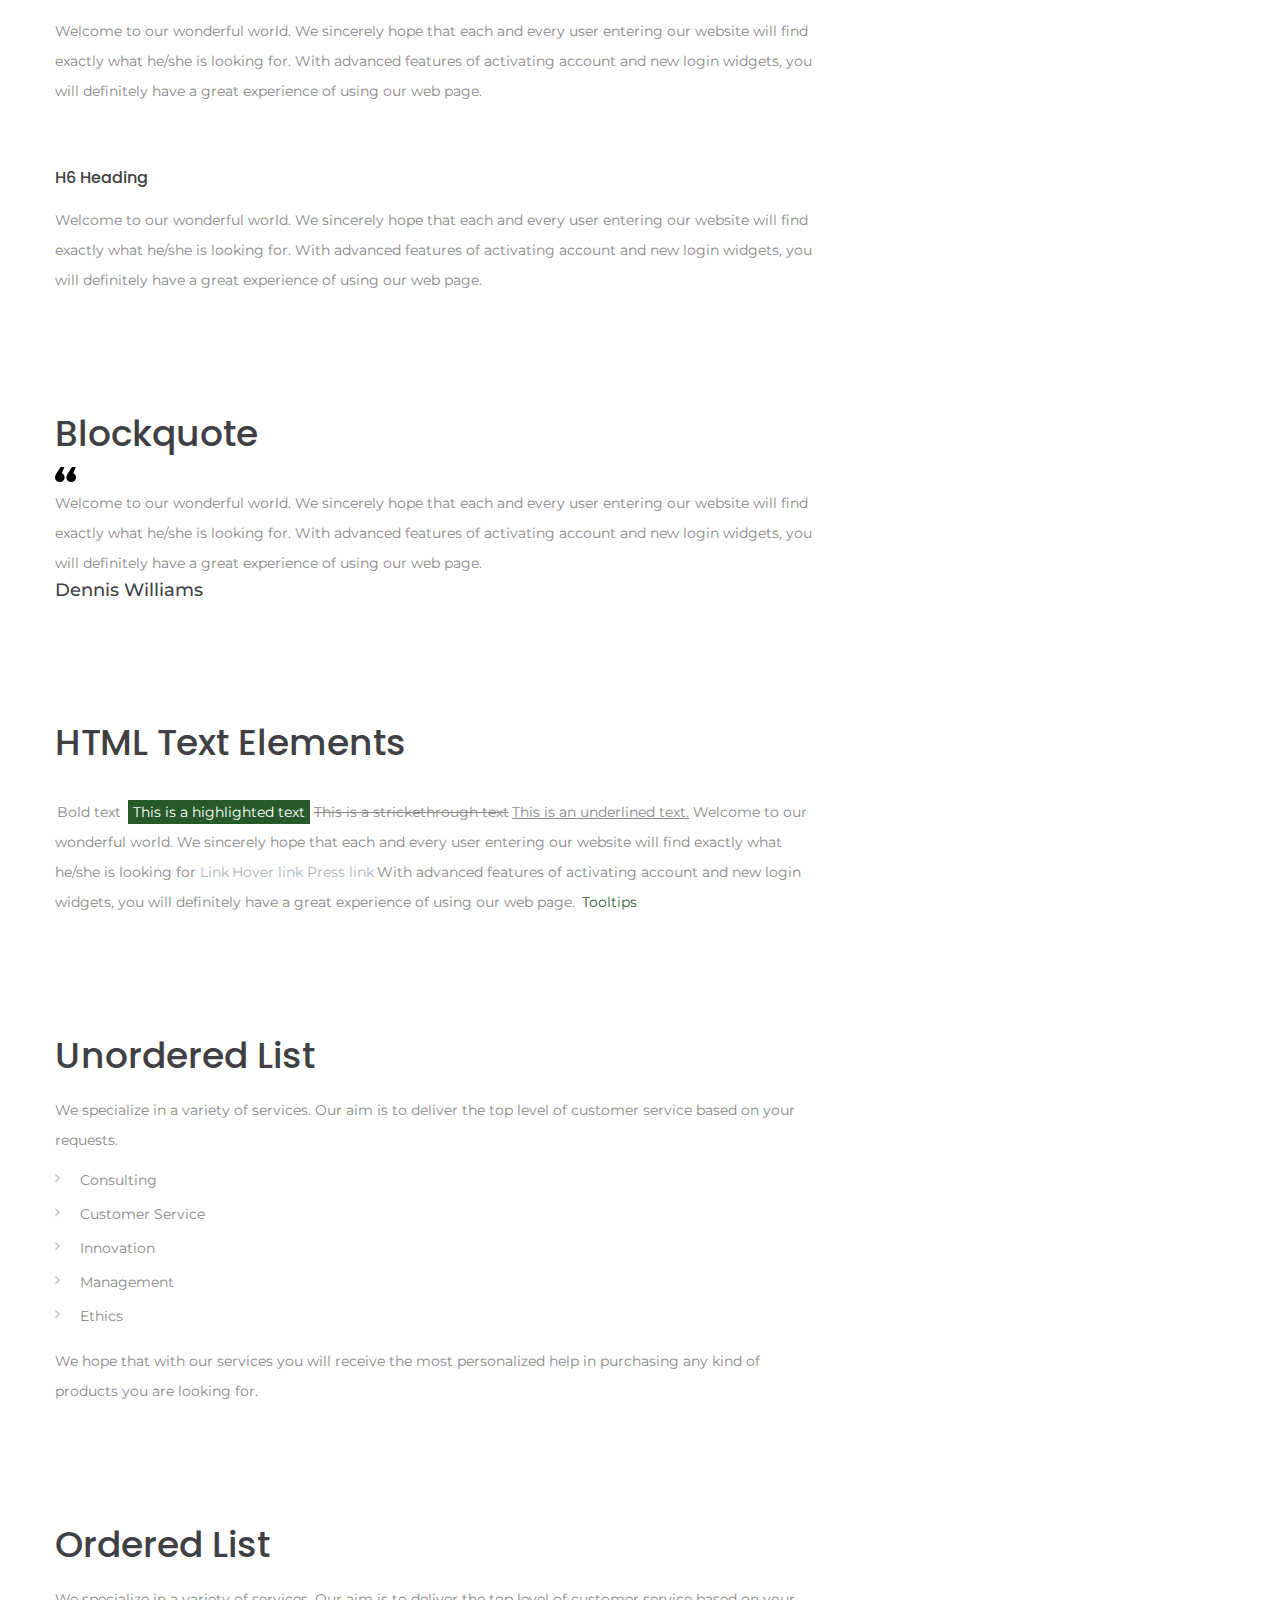
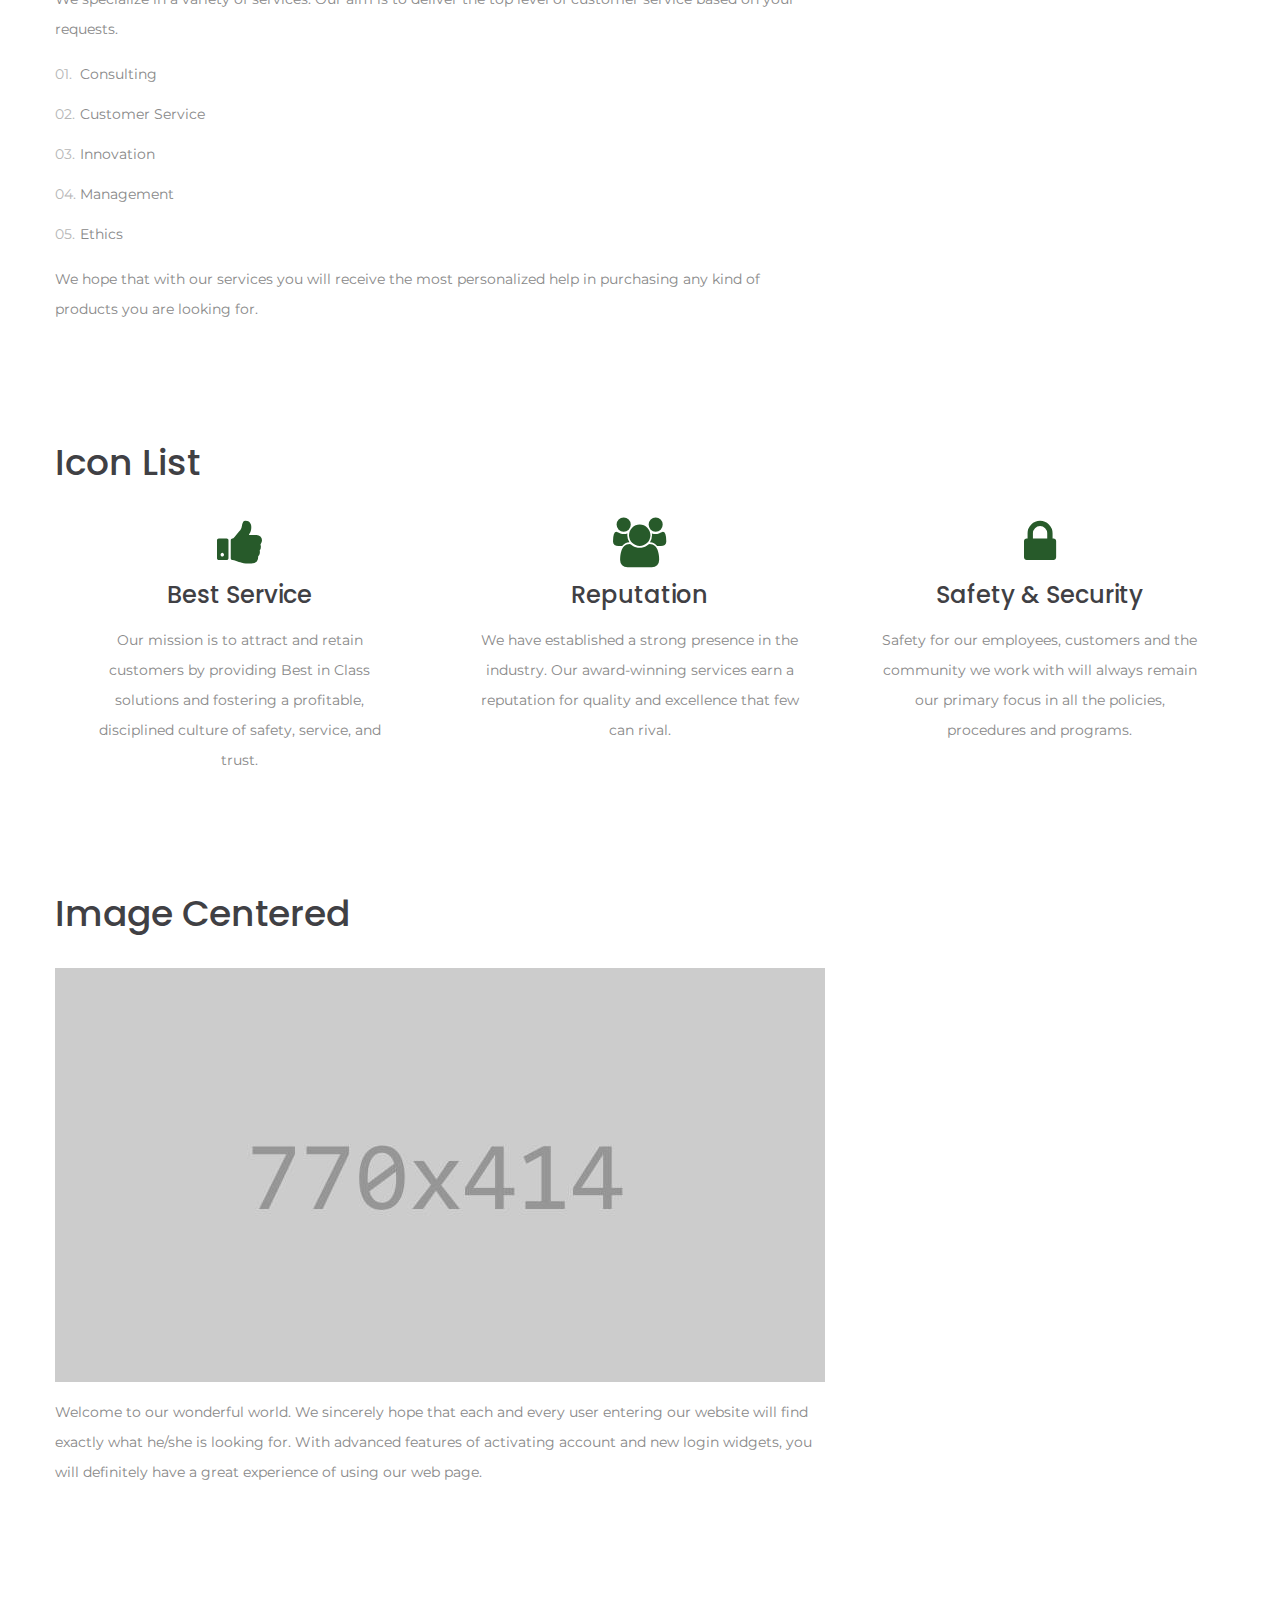
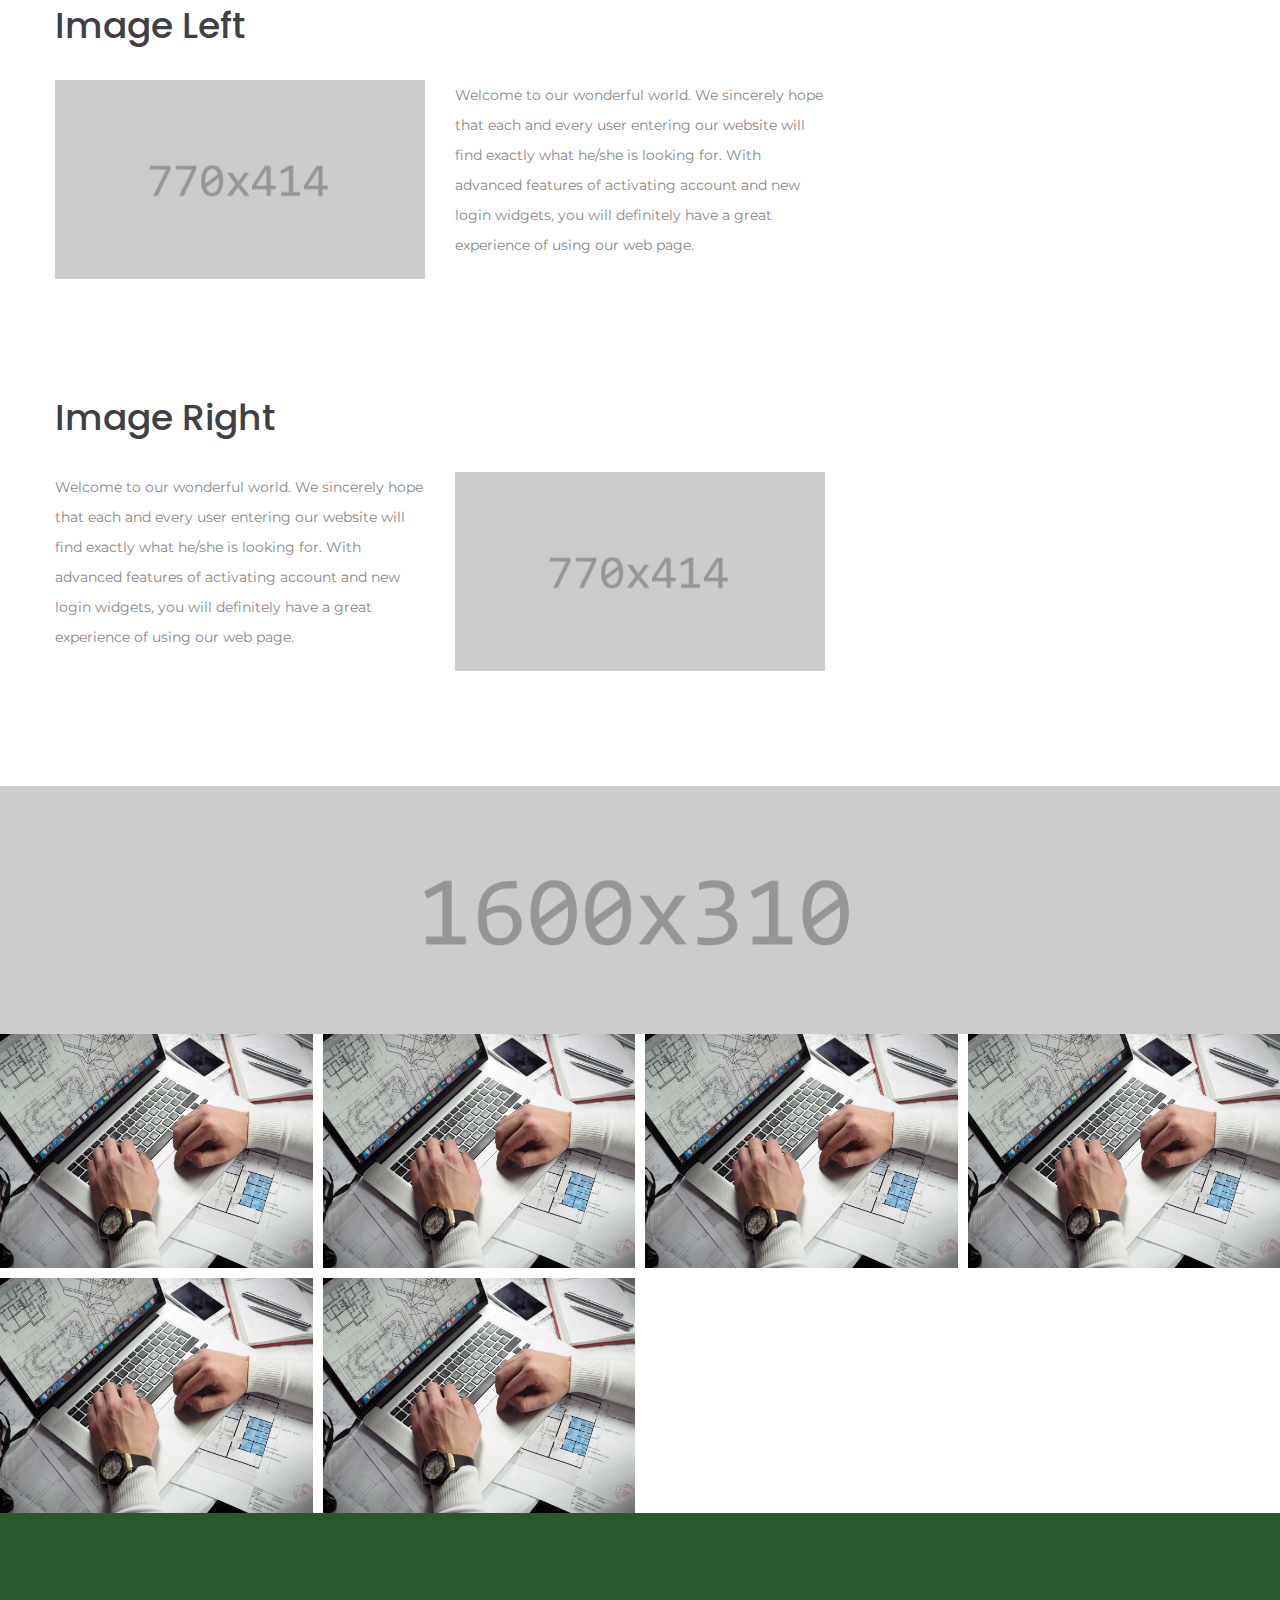
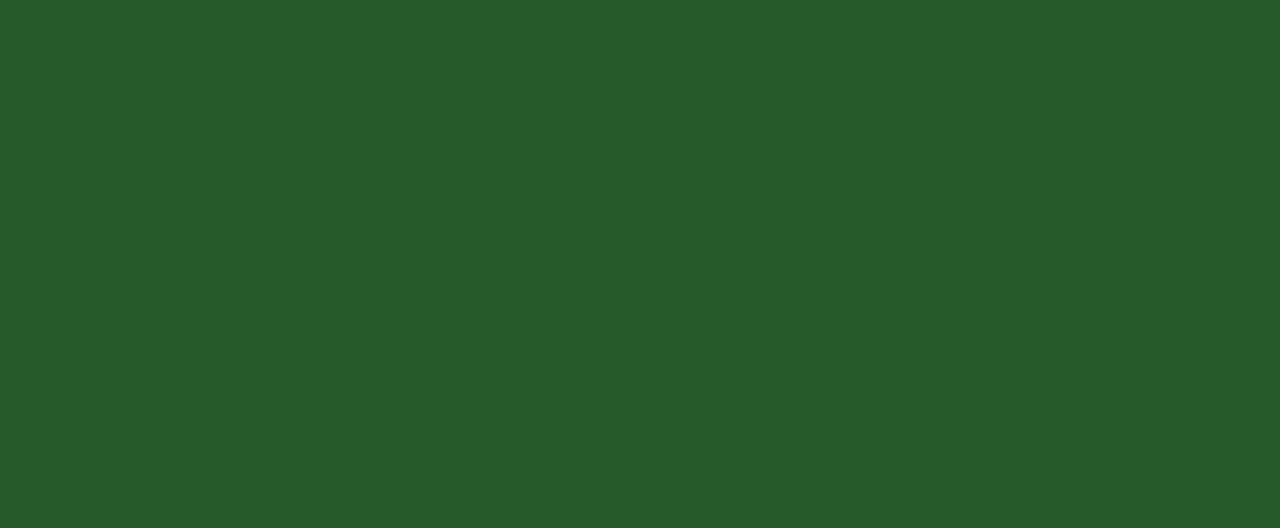
<file: typography.html>
<!DOCTYPE html>
<html class="wide wow-animation" lang="en">
  <head>
    <title>Typography</title>
    <meta charset="utf-8">
    <meta name="viewport" content="width=device-width, height=device-height, initial-scale=1.0">
    <meta http-equiv="X-UA-Compatible" content="IE=edge">
    <link rel="icon" href="images/favicon.ico" type="image/x-icon">
    <link rel="stylesheet" type="text/css" href="//fonts.googleapis.com/css?family=Montserrat:300,400,700%7CPoppins:300,400,500,700,900">
    <link rel="stylesheet" href="css/bootstrap.css">
    <link rel="stylesheet" href="css/fonts.css">
    <link rel="stylesheet" href="css/style.css">
    <style>.ie-panel{display: none;background: #212121;padding: 10px 0;box-shadow: 3px 3px 5px 0 rgba(0,0,0,.3);clear: both;text-align:center;position: relative;z-index: 1;} html.ie-10 .ie-panel, html.lt-ie-10 .ie-panel {display: block;}</style>
  </head>
  <body>
    <div class="ie-panel"><a href="http://windows.microsoft.com/en-US/internet-explorer/"><img src="images/ie8-panel/warning_bar_0000_us.jpg" height="42" width="820" alt="You are using an outdated browser. For a faster, safer browsing experience, upgrade for free today."></a></div>
    <div class="preloader">
      <div class="preloader-body">
        <div class="cssload-container">
          <div class="cssload-speeding-wheel"></div>
        </div>
        <p>Loading...</p>
      </div>
    </div><a class="section section-banner d-none d-xl-block" href="https://www.templatemonster.com/intense-multipurpose-html-template.html" target="_blank" style="background-image: url(images/background-02-1920x60.jpg); background-image: -webkit-image-set( url(images/background-02-1920x60.jpg) 1x, url(images/background-02-3840x120.jpg) 2x )"><img src="images/foreground-02-1600x60.png" srcset="images/foreground-02-1600x60.png 1x, images/foreground-02-3200x120.png 2x" alt="" width="1600" height="310"></a>
    <div class="page">
      <header class="section page-header">
        <!--RD Navbar-->
        <div class="rd-navbar-wrap">
          <nav class="rd-navbar rd-navbar-classic" data-layout="rd-navbar-fixed" data-sm-layout="rd-navbar-fixed" data-md-layout="rd-navbar-fixed" data-md-device-layout="rd-navbar-fixed" data-lg-layout="rd-navbar-static" data-lg-device-layout="rd-navbar-static" data-xl-layout="rd-navbar-static" data-xl-device-layout="rd-navbar-static" data-lg-stick-up-offset="46px" data-xl-stick-up-offset="46px" data-xxl-stick-up-offset="46px" data-lg-stick-up="true" data-xl-stick-up="true" data-xxl-stick-up="true">
            <div class="rd-navbar-collapse-toggle rd-navbar-fixed-element-1" data-rd-navbar-toggle=".rd-navbar-collapse"><span></span></div>
            <div class="rd-navbar-aside-outer rd-navbar-collapse bg-gray-dark">
              <div class="rd-navbar-aside">
                <ul class="list-inline navbar-contact-list">
                  <li>
                    <div class="unit unit-spacing-xs align-items-center">
                      <div class="unit-left"><span class="icon text-middle fa-phone"></span></div>
                      <div class="unit-body"><a href="tel:#">+1 800 123 45 67</a></div>
                    </div>
                  </li>
                  <li>
                    <div class="unit unit-spacing-xs align-items-center">
                      <div class="unit-left"><span class="icon text-middle fa-envelope"></span></div>
                      <div class="unit-body"><a href="mailto:#">info@demolink.org</a></div>
                    </div>
                  </li>
                  <li>
                    <div class="unit unit-spacing-xs align-items-center">
                      <div class="unit-left"><span class="icon text-middle fa-map-marker"></span></div>
                      <div class="unit-body"><a href="#">2164 Wall St. New York, NY 10122</a></div>
                    </div>
                  </li>
                </ul>
                <ul class="social-links">
                  <li><a class="icon icon-sm icon-circle icon-circle-md icon-bg-white fa-linkedin" href="#"></a></li>
                  <li><a class="icon icon-sm icon-circle icon-circle-md icon-bg-white fa-twitter" href="#"></a></li>
                  <li><a class="icon icon-sm icon-circle icon-circle-md icon-bg-white fa-facebook" href="#"></a></li>
                  <li><a class="icon icon-sm icon-circle icon-circle-md icon-bg-white fa-instagram" href="#"></a></li>
                </ul>
              </div>
            </div>
            <div class="rd-navbar-main-outer">
              <div class="rd-navbar-main">
                <!--RD Navbar Panel-->
                <div class="rd-navbar-panel">
                  <!--RD Navbar Toggle-->
                  <button class="rd-navbar-toggle" data-rd-navbar-toggle=".rd-navbar-nav-wrap"><span></span></button>
                  <!--RD Navbar Brand-->
                  <div class="rd-navbar-brand">
                    <!--Brand--><a class="brand" href="index.html"><img class="brand-logo-dark" src="images/logo-default-200x34.png" alt="" width="100" height="17"/><img class="brand-logo-light" src="images/logo-inverse-200x34.png" alt="" width="100" height="17"/></a>
                  </div>
                </div>
                <div class="rd-navbar-main-element">
                  <div class="rd-navbar-nav-wrap">
                    <ul class="rd-navbar-nav">
                      <li class="rd-nav-item"><a class="rd-nav-link" href="index.html">Home</a>
                      </li>
                      <li class="rd-nav-item"><a class="rd-nav-link" href="about.html">About</a>
                      </li>
                      <li class="rd-nav-item active"><a class="rd-nav-link" href="typography.html">Typography</a>
                      </li>
                      <li class="rd-nav-item"><a class="rd-nav-link" href="contacts.html">Contacts</a>
                      </li>
                    </ul>
                  </div>
                </div>
              </div>
            </div>
          </nav>
        </div>
      </header>
      <section class="section section-intro context-dark">
        <div class="intro-bg" style="background: url(images/intro-bg-2.jpg) no-repeat;background-size:cover;background-position: top center;"></div>
        <div class="container">
          <div class="row justify-content-center">
            <div class="col-xl-8 text-center">
              <h1 class="font-weight-bold wow fadeInLeft">Typography</h1>
              <p class="intro-description wow fadeInRight">Lots of Customization Options</p>
            </div>
          </div>
        </div>
      </section>
      <!--Base typography -->
      <section class="section section-lg bg-default">
        <div class="container">
          <div class="row row-50 flex-lg-row-reverse">
            <div class="col-xl-4">
              <ul class="list-md">
                <li>
                  <h1>H1 Heading</h1>
                </li>
                <li>
                  <h2>H2 Heading </h2>
                </li>
                <li>
                  <h3>H3 Heading   </h3>
                </li>
                <li>
                  <h4>H4 Heading </h4>
                </li>
                <li>
                  <h5>H5 Heading</h5>
                </li>
                <li>
                  <h6>H6 Heading </h6>
                </li>
              </ul>
            </div>
            <div class="col-xl-8">
              <ul class="list-xl">
                <li>
                  <h1>H1 Heading</h1>
                  <p>Welcome to our wonderful world. We sincerely hope that each and every user entering our website will find exactly what he/she is looking for. With advanced features of activating account and new login widgets, you will definitely have a great experience of using our web page.</p>
                </li>
                <li>
                  <h2>H2 Heading</h2>
                  <p>Welcome to our wonderful world. We sincerely hope that each and every user entering our website will find exactly what he/she is looking for. With advanced features of activating account and new login widgets, you will definitely have a great experience of using our web page.</p>
                </li>
                <li>
                  <h3>H3 Heading</h3>
                  <p>Welcome to our wonderful world. We sincerely hope that each and every user entering our website will find exactly what he/she is looking for. With advanced features of activating account and new login widgets, you will definitely have a great experience of using our web page.</p>
                </li>
                <li>
                  <h4>H4 Heading</h4>
                  <p>Welcome to our wonderful world. We sincerely hope that each and every user entering our website will find exactly what he/she is looking for. With advanced features of activating account and new login widgets, you will definitely have a great experience of using our web page.</p>
                </li>
                <li>
                  <h5>H5 Heading</h5>
                  <p>Welcome to our wonderful world. We sincerely hope that each and every user entering our website will find exactly what he/she is looking for. With advanced features of activating account and new login widgets, you will definitely have a great experience of using our web page.</p>
                </li>
                <li>
                  <h6>H6 Heading</h6>
                  <p>Welcome to our wonderful world. We sincerely hope that each and every user entering our website will find exactly what he/she is looking for. With advanced features of activating account and new login widgets, you will definitely have a great experience of using our web page.</p>
                </li>
              </ul>
            </div>
          </div>
        </div>
      </section>
      <!--Blockquote-->
      <section class="section section-lg bg-default">
        <div class="container">
          <div class="row row-50">
            <div class="col-lg-10 col-xl-8">
              <h3>Blockquote</h3>
              <!--Quote Primary-->
              <article class="quote-primary">
                <div class="quote-primary-body">
                  <svg class="quote-primary-mark" version="1.1" xmlns="http://www.w3.org/2000/svg" x="0px" y="0px" width="21px" height="15px" viewbox="0 0 21 15" overflow="scroll" xml:space="preserve" preserveAspectRatio="none">
                    <path d="M9.597,10.412c0,1.306-0.473,2.399-1.418,3.277c-0.944,0.876-2.06,1.316-3.349,1.316 c-1.287,0-2.414-0.44-3.382-1.316C0.482,12.811,0,11.758,0,10.535c0-1.226,0.58-2.716,1.739-4.473L5.603,0H9.34L6.956,6.37 C8.716,7.145,9.597,8.493,9.597,10.412z M20.987,10.412c0,1.306-0.473,2.399-1.418,3.277c-0.944,0.876-2.06,1.316-3.35,1.316 c-1.288,0-2.415-0.44-3.381-1.316c-0.966-0.879-1.45-1.931-1.45-3.154c0-1.226,0.582-2.716,1.74-4.473L16.994,0h3.734l-2.382,6.37 C20.106,7.145,20.987,8.493,20.987,10.412z"></path>
                  </svg>
                  <div class="quote-primary-text">
                    <p class="q">Welcome to our wonderful world. We sincerely hope that each and every user entering our website will find exactly what he/she is looking for. With advanced features of activating account and new login widgets, you will definitely have a great experience of using our web page.</p>
                  </div>
                </div>
                <div class="quote-primary-footer">
                  <p class="heading-5 quote-primary-cite">Dennis Williams</p>
                </div>
              </article>
            </div>
          </div>
        </div>
      </section>
      <!--HTML Text Elements-->
      <section class="section section-lg bg-default">
        <div class="container">
          <div class="row">
            <div class="col-lg-10 col-xl-8">
              <h3>HTML Text Elements</h3>
              <p class="text-block"><span class="text-bold">Bold text</span>
                <mark>This is a highlighted text</mark><span class="text-strike">This is a strickethrough text</span><span class="text-underline">This is an underlined text.</span><span>Welcome to our wonderful world. We sincerely hope that each and every user entering our website will find exactly what he/she is looking for</span><a class="gray-dark-link" href="#">Link</a><a class="gray-dark-link" href="#">Hover link</a><a class="link-active gray-dark-link" href="#">Press link</a><span>With advanced features of activating account and new login widgets, you will definitely have a great experience of using our web page.</span><span class="tooltip-custom" data-toggle="tooltip" data-placement="top" title="Tooltips">Tooltips</span>
              </p>
            </div>
          </div>
        </div>
      </section>
      <!--Unordered List-->
      <section class="section section-lg bg-default">
        <div class="container">
          <div class="row row-50">
            <div class="col-xl-8">
              <h3>Unordered List</h3>
              <p>We specialize in a variety of services. Our aim is to deliver the top level of customer service based on your requests.</p>
              <ul class="list-marked">
                <li>Consulting</li>
                <li>Customer Service</li>
                <li>Innovation</li>
                <li>Management</li>
                <li>Ethics</li>
              </ul>
              <p>We hope that with our services you will receive the most personalized help in purchasing any kind of products you are looking for.</p>
            </div>
          </div>
        </div>
      </section>
      <!--Ordered List-->
      <section class="section section-lg bg-default">
        <div class="container">
          <div class="row row-50">
            <div class="col-xl-8">
              <h3>Ordered List</h3>
              <p>We specialize in a variety of services. Our aim is to deliver the top level of customer service based on your requests.</p>
              <ol class="list-ordered">
                <li>Consulting</li>
                <li>Customer Service</li>
                <li>Innovation</li>
                <li>Management</li>
                <li>Ethics</li>
              </ol>
              <p>We hope that with our services you will receive the most personalized help in purchasing any kind of products you are looking for.</p>
            </div>
          </div>
        </div>
      </section>
      <!--Icon List-->
      <section class="section section-lg bg-default">
        <div class="container">
          <h3>Icon List</h3>
          <div class="row row-30">
            <div class="cell-xs-10 col-md-6 col-lg-4">
              <article class="box-minimal">
                <div class="box-minimal-icon fa fa-thumbs-up"></div>
                <h4 class="box-minimal-title">Best Service</h4>
                <div class="box-minimal-text">
                  <p>Our mission is to attract and retain customers by providing Best in Class solutions and fostering a profitable, disciplined culture of safety, service, and trust.</p>
                </div>
              </article>
            </div>
            <div class="cell-xs-10 col-md-6 col-lg-4">
              <article class="box-minimal">
                <div class="box-minimal-icon fa fa-group"></div>
                <h4 class="box-minimal-title">Reputation</h4>
                <div class="box-minimal-text">
                  <p>We have established a strong presence in the industry. Our award-winning services earn a reputation for quality and excellence that few can rival.</p>
                </div>
              </article>
            </div>
            <div class="cell-xs-10 col-md-6 col-lg-4">
              <article class="box-minimal">
                <div class="box-minimal-icon fa fa-lock"></div>
                <h4 class="box-minimal-title">Safety & Security</h4>
                <div class="box-minimal-text">
                  <p>Safety for our employees, customers and the community we work with will always remain our primary focus in all the policies, procedures and programs.</p>
                </div>
              </article>
            </div>
          </div>
        </div>
      </section>
      <!--Image Centered-->
      <section class="section section-lg bg-default">
        <div class="container">
          <div class="row">
            <div class="col-lg-10 col-xl-8">
              <h3>Image Centered</h3>
              <figure class="figure-light offset-top-30"><img class="img-centered" src="images/single-service-1-770x414.jpg" alt="" width="770" height="207"/>
                <figcaption>
                  <p>Reliable Services</p>
                </figcaption>
              </figure>
              <p>Welcome to our wonderful world. We sincerely hope that each and every user entering our website will find exactly what he/she is looking for. With advanced features of activating account and new login widgets, you will definitely have a great experience of using our web page.</p>
            </div>
          </div>
        </div>
      </section>
      <!--Image Left-->
      <section class="section section-lg bg-default">
        <div class="container">
          <div class="row">
            <div class="col-lg-10 col-xl-8">
              <h3>Image Left</h3>
              <div class="row row-30">
                <div class="col-md-6"><img src="images/single-service-1-770x414.jpg" alt="" width="770" height="207"/>
                </div>
                <div class="col-md-6">
                  <p>Welcome to our wonderful world. We sincerely hope that each and every user entering our website will find exactly what he/she is looking for. With advanced features of activating account and new login widgets, you will definitely have a great experience of using our web page.</p>
                </div>
              </div>
            </div>
          </div>
        </div>
      </section>
      <!--Image Right-->
      <section class="section section-lg bg-default">
        <div class="container">
          <div class="row">
            <div class="col-lg-10 col-xl-8">
              <h3>Image Right</h3>
              <div class="row row-30 flex-md-row-reverse">
                <div class="col-md-6"><img src="images/single-service-1-770x414.jpg" alt="" width="770" height="207"/>
                </div>
                <div class="col-md-6">
                  <p>Welcome to our wonderful world. We sincerely hope that each and every user entering our website will find exactly what he/she is looking for. With advanced features of activating account and new login widgets, you will definitely have a great experience of using our web page.</p>
                </div>
              </div>
            </div>
          </div>
        </div>
      </section><a class="section section-banner" href="https://www.templatemonster.com/intense-multipurpose-html-template.html" target="_blank" style="background-image: url(images/background-01-1920x310.jpg); background-image: -webkit-image-set( url(images/background-01-1920x310.jpg) 1x, url(images/background-01-3840x620.jpg) 2x )"><img src="images/foreground-01-1600x310.png" srcset="images/foreground-01-1600x310.png 1x, images/foreground-01-3200x620.png 2x" alt="" width="1600" height="310"></a>
      <!-- galeria -->
      <div class="gallery">
        <figure>
          <img src="images/img1.jpg">
          <figcaption>Descripción de la imagen 1</figcaption>
        </figure>
        <figure>
          <img src="images/img2.jpg">
          <figcaption>Descripción de la imagen 2</figcaption>
        </figure>
        <figure>
          <img src="images/img3.jpg">
          <figcaption>Descripción de la imagen 3</figcaption>
        </figure>
        <figure>
          <img src="images/img4.jpg">
          <figcaption>Descripción de la imagen 4</figcaption>
        </figure>
        <figure>
          <img src="images/img5.jpg">
          <figcaption>Descripción de la imagen 5</figcaption>
        </figure>
        <figure>
          <img src="images/img6.jpg">
          <figcaption>Descripción de la imagen 6</figcaption>
        </figure>
      </div>
      <!-- galeria -->
      <footer class="section footer-classic section-sm">
        <div class="container">
          <div class="row row-30">
            <div class="col-lg-3 wow fadeInLeft">
              <!--Brand--><a class="brand" href="index.html"><img class="brand-logo-dark" src="images/logo-default-200x34.png" alt="" width="100" height="17"/><img class="brand-logo-light" src="images/logo-inverse-200x34.png" alt="" width="100" height="17"/></a>
              <p class="footer-classic-description offset-top-0 offset-right-25">СonsultBiz provides a full range of business consulting & advisory services to small, medium, and international companies worldwide. We use innovations and experience to drive your success.</p>
            </div>
            <div class="col-lg-3 col-sm-8 wow fadeInUp">
              <P class="footer-classic-title">contact info</P>
              <div class="d-block offset-top-0">2164 Wall St, New York<span class="d-lg-block">NY 10122, USA</span></div><a class="d-inline-block accent-link" href="mailto:#">info@demolink.org</a><a class="d-inline-block" href="tel:#">+1 800 123 45 67</a>
              <ul>
                <li>Mon-Thu:<span class="d-inline-block offset-left-10 text-white">9:30 AM - 9:00 PM</span></li>
                <li>Fri:<span class="d-inline-block offset-left-10 text-white">10:00 AM - 9:00 PM</span></li>
                <li>Sat:<span class="d-inline-block offset-left-10 text-white">10:00 AM - 3:00 PM</span></li>
              </ul>
            </div>
            <div class="col-lg-2 col-sm-4 wow fadeInUp" data-wow-delay=".3s">
              <P class="footer-classic-title">Quick Links</P>
              <ul class="footer-classic-nav-list">
                <li><a href="index.html">Home</a></li>
                <li><a href="about.html">About us</a></li>
                <li><a href="#">Services</a></li>
                <li><a href="#">Blog</a></li>
                <li><a href="contacts.html">Contacts</a></li>
              </ul>
            </div>
            <div class="col-lg-4 wow fadeInLeft" data-wow-delay=".2s">
              <P class="footer-classic-title">newsletter</P>
              <form class="rd-mailform text-left footer-classic-subscribe-form" data-form-output="form-output-global" data-form-type="contact" method="post" action="bat/rd-mailform.php">
                <div class="form-wrap">
                  <label class="form-label" for="subscribe-email">Your Email Address</label>
                  <input class="form-input" id="subscribe-email" type="email" name="email" data-constraints="@Email @Required">
                </div>
                <div class="form-button group-sm text-center text-lg-left">
                  <button class="button button-primary button-circle" type="submit">sign up</button>
                </div>
              </form>
              <p>Be the first to find out about our latest news, updates, and special offers.</p>
            </div>
          </div>
        </div>
        <div class="container wow fadeInUp" data-wow-delay=".4s">
          <div class="footer-classic-aside">
            <p class="rights"><span>&copy;&nbsp;</span><span class="copyright-year"></span>. All Rights Reserved. Design by <a href="https://www.templatemonster.com">TemplateMonster</a></p>
            <ul class="social-links">
              <li><a class="fa fa-linkedin" href="#"></a></li>
              <li><a class="fa fa fa-twitter" href="#"></a></li>
              <li><a class="fa fa-facebook" href="#"></a></li>
              <li><a class="fa fa-instagram" href="#"></a></li>
            </ul>
          </div>
        </div>
      </footer>
    </div>
    <div class="snackbars" id="form-output-global"></div>
    <script src="js/core.min.js"></script>
    <script src="js/script.js"></script>
  </body>
</html>
</file>
<file: css/style.css>
@charset "UTF-8";
/*
* Trunk version 2.0.1
*/
/*
* Contexts
*/

*{
	text-decoration: none;
}



.context-dark, .bg-gray-700, .bg-gray-primary, .bg-gray, .bg-gray-primary-light, .bg-primary,
.context-dark h1,
.bg-gray-700 h1,
.bg-gray-primary h1,
.bg-gray h1,
.bg-gray-primary-light h1,
.bg-primary h1, .context-dark h2, .bg-gray-700 h2, .bg-gray-primary h2, .bg-gray h2, .bg-gray-primary-light h2, .bg-primary h2, .context-dark h3, .bg-gray-700 h3, .bg-gray-primary h3, .bg-gray h3, .bg-gray-primary-light h3, .bg-primary h3, .context-dark h4, .bg-gray-700 h4, .bg-gray-primary h4, .bg-gray h4, .bg-gray-primary-light h4, .bg-primary h4, .context-dark h5, .bg-gray-700 h5, .bg-gray-primary h5, .bg-gray h5, .bg-gray-primary-light h5, .bg-primary h5, .context-dark h6, .bg-gray-700 h6, .bg-gray-primary h6, .bg-gray h6, .bg-gray-primary-light h6, .bg-primary h6, .context-dark [class^='heading-'], .bg-gray-700 [class^='heading-'], .bg-gray-primary [class^='heading-'], .bg-gray [class^='heading-'], .bg-gray-primary-light [class^='heading-'], .bg-primary [class^='heading-'] {
	color: #ffffff;
}

a:focus,
button:focus {
	outline: none !important;
}

button::-moz-focus-inner {
	border: 0;
}

*:focus {
	outline: none;
}

blockquote {
	padding: 0;
	margin: 0;
}

input,
button,
select,
textarea {
	outline: none;
}

label {
	margin-bottom: 0;
}

p {
	margin: 0;
}

ul,
ol {
	list-style: none;
	padding: 0;
	margin: 0;
}

ul li,
ol li {
	display: block;
	list-style: none;
}

dl {
	margin: 0;
}

dt,
dd {
	line-height: inherit;
}

dt {
	font-weight: inherit;
}

dd {
	margin-bottom: 0;
}

cite {
	font-style: normal;
}

form {
	margin-bottom: 0;
}

blockquote {
	padding-left: 0;
	border-left: 0;
}

address {
	margin-top: 0;
	margin-bottom: 0;
}

figure {
	margin-bottom: 0;
}

html p a:hover {
	text-decoration: none;
}

/*
* Typography
*/
body {
	font-family: "Montserrat", serif;
	font-size: 14px;
	line-height: 2.14286;
	font-weight: 400;
	color: #888888;
	background-color: #ffffffe5;
	-webkit-text-size-adjust: none;
	-webkit-font-smoothing: subpixel-antialiased;
}

h1, h2, h3, h4, h5, h6, [class^='heading-'] {
	margin-top: 0;
	margin-bottom: 0;
	font-weight: 500;
	color: #404044;
}

h1 a, h2 a, h3 a, h4 a, h5 a, h6 a, [class^='heading-'] a {
	color: inherit;
}

h1 a:hover, h2 a:hover, h3 a:hover, h4 a:hover, h5 a:hover, h6 a:hover, [class^='heading-'] a:hover {
	color: #0e4712e5;
}

h2 .text-big {
	font-size: 4em;
	line-height: .8;
}

h2 .text-biggest {
	font-size: 5em;
}

h2 + p {
	margin-top: 35px;
}

h1,
.heading-1 {
	font-size: 32px;
	line-height: 1.5;
}

@media (min-width: 1200px) {
	h1 .prefix-text,
	.heading-1 .prefix-text {
		font-size: 48px;
	}
}

h1 .big,
.heading-1 .big {
	font-size: 1.8em;
	line-height: 1em;
	text-shadow: 0px 0px 10px rgba(0, 0, 0, 0.35);
}

@media (min-width: 576px) {
	h1 .big,
	.heading-1 .big {
		font-size: 2em;
	}
}

h1 .biggest,
.heading-1 .biggest {
	font-size: 1.8em;
	line-height: 1em;
	letter-spacing: -.02em;
	text-shadow: 0px 0px 10px rgba(0, 0, 0, 0.35);
}

@media (min-width: 576px) {
	h1 .biggest,
	.heading-1 .biggest {
		font-size: 2.5em;
	}
}

@media (min-width: 1200px) {
	h1,
	.heading-1 {
		font-size: 60px;
		line-height: 1.36667;
	}
}

h2,
.heading-2 {
	font-size: 28px;
	line-height: 1.5;
}

@media (min-width: 1200px) {
	h2,
	.heading-2 {
		font-size: 48px;
		line-height: 1.35em;
	}
}

h3,
.heading-3 {
	font-size: 24px;
	line-height: 1.5;
}

@media (min-width: 1200px) {
	h3,
	.heading-3 {
		font-size: 36px;
		line-height: 1.33333;
	}
}

h4,
.heading-4 {
	font-size: 22px;
	line-height: 1.5;
}

@media (min-width: 1200px) {
	h4,
	.heading-4 {
		font-size: 24px;
		line-height: 1.25;
	}
}

h5,
.heading-5 {
	font-size: 20px;
	line-height: 1.5;
}

@media (min-width: 1200px) {
	h5,
	.heading-5 {
		font-size: 18px;
		line-height: 1.44444;
	}
}

h6,
.heading-6 {
	font-size: 18px;
	line-height: 1.5;
}

@media (min-width: 1200px) {
	h6,
	.heading-6 {
		font-size: 16px;
		line-height: 1.5;
	}
}

small,
.small {
	display: block;
	font-size: 12px;
	line-height: 1.5;
}

mark,
.mark {
	padding: 3px 5px;
	color: #ffffff;
	background: #0e4712e5;
}

.lead {
	font-size: 24px;
	line-height: 34px;
	font-weight: 300;
}

code {
	padding: 3px 5px;
	border-radius: 0.2rem;
	font-size: 90%;
	color: #111111;
	background: #edeff4;
}

p [data-toggle='tooltip'] {
	padding-left: .25em;
	padding-right: .25em;
	color: #0e4712e5;
}

p [style*='max-width'] {
	display: inline-block;
}

::selection {
	background: #cccccc;
	color: #ffffff;
}

::-moz-selection {
	background: #cccccc;
	color: #ffffff;
}

.banner img {
	width: 100%;
}

.banner-top {
	display: none;
}

@media (min-width: 1200px) {
	.banner-top {
		display: block;
	}
}

/*
* Brand
*/
.brand {
	display: inline-block;
}

.brand .brand-logo-light {
	display: none;
	
}

.brand .brand-logo-dark {
	display: block;
}

/*
* Links
*/
a {
	transition: all 0.3s ease-in-out;
}

a, a:focus, a:active, a:hover {
	text-decoration: none;
}

a, a:focus, a:active {
	color: #aab2b9;
}

a:hover {
	color: #ffffff;
}

a[href*='tel'], a[href*='mailto'] {
	white-space: nowrap;
}

.link-hover {
	color: #808c96;
}

.link-press {
	color: #808c96;
}

.privacy-link:hover {
	color: #0e4712e5;
}

* + .privacy-link {
	margin-top: 25px;
}

.accent-link {
	color: #ffffff;
}

.accent-link:hover {
	color: #0e4712e5;
}

.underline-link {
	color: #ffffff;
}

.underline-link:hover {
	color: #ffffff;
	text-decoration: underline;
}

.primary-link {
	color: #0e4712e5;
}

.primary-link:hover {
	color: #39393e;
}

.gray-dark-link:hover {
	text-decoration: underline;
	color: #0e4712e5;
}

.secondary-link:hover {
	color: #0e4712e5;
	text-decoration: underline;
}

/*
* Blocks
*/
.block-center, .block-sm, .block-320, .block-lg {
	margin-left: auto;
	margin-right: auto;
}

@media (min-width: 992px) {
	.block-sm {
		max-width: 430px;
	}
}

.block-675 {
	max-width: 675px;
	margin-left: auto;
	margin-right: auto;
	width: 100%;
}

.block-320 {
	max-width: 320px;
	width: 100%;
}

.block-lg {
	max-width: 768px;
}

.block-center {
	padding: 10px;
}

.block-center:hover .block-center-header {
	background-color: #0e4712e5;
}

.block-center-title {
	background-color: #ffffff;
}

@media (max-width: 1599.98px) {
	.block-center {
		padding: 20px;
	}
	.block-center:hover .block-center-header {
		background-color: #ffffff;
	}
	.block-center-header {
		background-color: #0e4712e5;
	}
}

.block-decorate-img img {
	box-shadow: 1px 5px 27px 0px rgba(0, 0, 0, 0.09);
}

/*
* Boxes
*/
.box-minimal {
	text-align: center;
}

.box-minimal .box-minimal-icon {
	font-size: 50px;
	line-height: 50px;
	color: #0e4712e5;
}

.box-minimal-divider {
	width: 36px;
	height: 4px;
	margin-left: auto;
	margin-right: auto;
	background: #0e4712e5;
}

.box-minimal-text {
	width: 100%;
	max-width: 320px;
	margin-left: auto;
	margin-right: auto;
}

* + .box-minimal {
	margin-top: 30px;
}

* + .box-minimal-title {
	margin-top: 10px;
}

* + .box-minimal-divider {
	margin-top: 20px;
}

* + .box-minimal-text {
	margin-top: 15px;
}

.context-dark .box-minimal p, .bg-gray-700 .box-minimal p, .bg-gray-primary .box-minimal p, .bg-gray .box-minimal p, .bg-gray-primary-light .box-minimal p, .bg-primary .box-minimal p {
	color: #888888;
}

.box-counter {
	position: relative;
	text-align: center;
	color: #2c343b;
}

.box-counter-title {
	display: inline-block;
	font-family: "Poppins", sans-serif;
	font-size: 16px;
	line-height: 1.3;
	letter-spacing: -.025em;
}

.box-counter-main {
	font-family: "Poppins", sans-serif;
	font-size: 45px;
	font-weight: 400;
	line-height: 1.2;
}

.box-counter-main > * {
	display: inline;
	font: inherit;
}

.box-counter-main .small {
	font-size: 28px;
}

.box-counter-main .small_top {
	position: relative;
	top: .2em;
	vertical-align: top;
}

.box-counter-divider {
	font-size: 0;
	line-height: 0;
}

.box-counter-divider::after {
	content: '';
	display: inline-block;
	width: 80px;
	height: 2px;
	background: #0e4712e5;
}

* + .box-counter-title {
	margin-top: 10px;
}

* + .box-counter-main {
	margin-top: 20px;
}

* + .box-counter-divider {
	margin-top: 10px;
}

@media (min-width: 768px) {
	.box-counter-title {
		font-size: 18px;
	}
}

@media (min-width: 1200px) {
	.box-counter-main {
		font-size: 60px;
	}
	.box-counter-main .small {
		font-size: 36px;
	}
	* + .box-counter-main {
		margin-top: 30px;
	}
	* + .box-counter-divider {
		margin-top: 15px;
	}
	* + .box-counter-title {
		margin-top: 18px;
	}
}

.bg-primary .box-counter {
	color: #ffffff;
}

.bg-primary .box-counter-divider::after {
	background: #ffffff;
}

.main-decorated-box {
	position: relative;
}

.main-decorated-box .decorated-subtitle {
	font-family: "Playfair Display", serif;
	line-height: 1.5;
	font-size: 20px;
	position: relative;
	padding: 8px 0px 10px 0px;
	letter-spacing: .03em;
}

@media (min-width: 1200px) {
	.main-decorated-box .decorated-subtitle {
		font-size: 30px;
		padding: 8px 10px 10px 38px;
	}
	.main-decorated-box .decorated-subtitle:before {
		content: '';
		display: block;
		width: 157px;
		background-color: #ffffff;
		height: 3px;
		position: absolute;
		top: 56%;
		left: -167px;
		transform: translateY(-50%);
	}
}

.main-decorated-box > * {
	position: relative;
}

.main-decorated-box:before {
	content: '';
	position: absolute;
	background: url("../images/decor-image-1-576x538.png") no-repeat center center;
	background-size: contain;
	width: 100%;
	height: 100%;
}

@media (min-width: 1200px) {
	.main-decorated-box:before {
		display: block;
		width: 576px;
		height: 538px;
		right: -32%;
		top: -25%;
	}
}

.box-default {
	position: relative;
	padding: 10px 0 0 55px;
	font-family: "Poppins", sans-serif;
}

@media (min-width: 1200px) {
	.box-default:hover .box-default-icon {
		top: 50%;
		transition: all linear .35s;
		transform: translateY(-50%);
	}
}

.box-default-title {
	color: #404044;
	font-weight: 400;
	text-transform: uppercase;
	letter-spacing: .16em;
}

.box-default-description {
	font-family: "Montserrat", serif;
}

.box-default-icon {
	line-height: 1;
	position: absolute;
	display: block;
	left: 0;
	top: 0;
	transition: all linear .35s;
}

.image-left-side {
	max-width: 80%;
	margin: 40px auto 0 auto;
}

@media (min-width: 992px) {
	.image-left-side {
		left: calc(50% + 150px);
		position: absolute;
		top: 0;
		height: 75%;
		right: 0;
		padding-top: 30px;
	}
}

@media (min-width: 1200px) {
	.image-left-side {
		left: calc(50% + 260px);
	}
}

.image-left-side img {
	width: 100%;
	height: 100%;
	object-fit: cover;
	box-shadow: 0px 0px 31px 5px rgba(0, 0, 0, 0.1);
}

.pricing-box {
	padding: 60px 55px 70px 55px;
	text-align: center;
}

.pricing-box hr {
	margin-top: 25px;
	display: block;
	border-top: 1px solid rgba(255, 255, 255, 0.1);
}

.pricing-box-tittle {
	letter-spacing: .16em;
	text-transform: uppercase;
	font-weight: 400;
	line-height: 1;
}

.pricing-box-inner {
	display: flex;
	justify-content: center;
	align-items: flex-start;
	font-family: "Poppins", sans-serif;
	font-weight: 700;
	margin-top: 20px;
}

.pricing-box-symbol {
	font-size: 30px;
	margin-right: 5px;
	line-height: 1;
}

.pricing-box-price {
	font-size: 60px;
	line-height: 1;
}

.pricing-box-label {
	background-color: #1717c5;
	width: 116px;
	margin: 10px auto 0  auto;
	border-radius: 20px;
	font-size: 12px;
	padding: 3px 0;
	letter-spacing: .15em;
	font-weight: 400;
}

.pricing-box-label + p {
	margin-top: 25px;
}

.pricing-box .button {
	font-weight: 700;
}

.pricing-box {
	position: relative;
}

.pricing-box > * {
	position: relative;
	z-index: 2;
	color: #ffffff;
}

.pricing-box:before {
	content: '';
	position: absolute;
	width: 100%;
	height: 100%;
	opacity: 0;
	border: 2px solid rgba(255, 255, 255, 0.4);
	transition: all ease .35s;
	top: 50%;
	left: 50%;
	transform: translate(-50%, -50%);
	z-index: 1;
}

.pricing-box:hover:before {
	width: 95%;
	height: 95%;
	opacity: 1;
	transition: all ease .35s;
}

.team-classic-wrap:hover .team-classic-img img {
	transform: scale(1.1);
	transition: all ease .35s;
}

.team-classic-wrap hr {
	border-top-color: #ececec;
	width: 100%;
}

.team-classic-wrap .social-links a:hover {
	color: #0e4712e5;
}

.team-classic-img {
	overflow: hidden;
	transition: all ease .35s;
	box-shadow: 0px 0px 31px 5px rgba(0, 0, 0, 0.1);
}

.team-classic-img img {
	width: 100%;
	height: 100%;
	object-fit: cover;
	transition: all ease .35s;
}

.team-classic-img + * {
	margin-top: 15px;
}

@media (min-width: 1200px) {
	.team-classic-img + * {
		margin-top: 40px;
	}
}

.service-box {
	transition: all linear .35s;
	display: flex;
	flex-direction: column;
	align-items: flex-start;
	padding: 50px;
	box-shadow: 0px 0px 31px 5px rgba(0, 0, 0, 0.1);
}

.service-box:hover {
	transition: all linear .35s;
	margin-top: -20px;
}

.service-box:hover .icon-lg {
	transform: translateX(50%);
	transition: all linear .35s;
}

@media (min-width: 1200px) {
	.service-box .icon-lg {
		font-size: 50px;
		align-self: flex-start;
		transition: all linear .35s;
		transform: none;
	}
}

.service-box-link {
	font-family: "Poppins", sans-serif;
	font-weight: 700;
	position: relative;
	display: inline-block;
	padding-left: 55px;
}

.service-box-link:hover.devider-left:after {
	width: 32px;
	left: 0;
	background-color: #39393e;
	transition: all ease .35s;
}

.service-box-link.devider-left:after {
	width: 32px;
	left: 0;
	transition: all ease .35s;
}

.service-box-title {
	text-transform: uppercase;
	letter-spacing: 0.22em;
	font-family: "Poppins", sans-serif;
	color: #404044;
	font-weight: 400;
}

.service-box-title + p {
	margin-top: 5px;
}

.ie-11 .service-box-title + p {
	width: 100%;
}

.sidebar-cta-box {
	width: 100%;
	padding: 30px 15px 40px 15px;
	background-color: #0e4712e5;
	color: #ffffff;
	text-align: center;
	display: flex;
	flex-direction: column;
	justify-content: center;
}

.ie-11 .sidebar-cta-box {
	width: 100%;
}

@media (min-width: 576px) {
	.sidebar-cta-box {
		padding: 30px 50px 40px 50px;
	}
}

.sidebar-cta-box span {
	line-height: 1.2;
	text-transform: capitalize;
}

.post-minimal .post-minimal__media {
	display: block;
	overflow: hidden;
}

.post-minimal .post-minimal__media img {
	transition: all ease .35s;
}

.post-minimal .post-minimal__media:hover img {
	transform: scale(1.1);
	transition: all ease .35s;
}

/*
* Element groups
*/
html .group {
	margin-bottom: -20px;
	margin-left: -15px;
}

html .group:empty {
	margin-bottom: 0;
	margin-left: 0;
}

html .group > * {
	display: inline-block;
	margin-top: 0;
	margin-bottom: 20px;
	margin-left: 15px;
}

html .group-sm {
	margin-bottom: -10px;
	margin-left: 0px;
}

html .group-sm:empty {
	margin-bottom: 0;
	margin-left: 0;
}

html .group-sm > * {
	display: inline-block;
	margin-top: 0;
	margin-bottom: 10px;
	margin-left: 0px;
}

@media (min-width: 576px) {
	html .group-sm {
		margin-bottom: -10px;
		margin-left: -10px;
	}
	html .group-sm:empty {
		margin-bottom: 0;
		margin-left: 0;
	}
	html .group-sm > * {
		display: inline-block;
		margin-top: 0;
		margin-bottom: 10px;
		margin-left: 10px;
	}
}

html .group-xl {
	margin-bottom: -20px;
	margin-left: -30px;
}

html .group-xl:empty {
	margin-bottom: 0;
	margin-left: 0;
}

html .group-xl > * {
	display: inline-block;
	margin-top: 0;
	margin-bottom: 20px;
	margin-left: 30px;
}

@media (min-width: 992px) {
	html .group-xl {
		margin-bottom: -20px;
		margin-left: -45px;
	}
	html .group-xl > * {
		margin-bottom: 20px;
		margin-left: 45px;
	}
}

html .group-middle {
	display: inline-flex;
	align-items: center;
	flex-wrap: wrap;
	justify-content: center;
}

html .group-custom {
	display: flex;
	align-items: center;
	justify-content: center;
	flex-wrap: wrap;
	max-width: 100%;
}

html .group-custom > * {
	flex: 0 1 100%;
	padding-left: 10px;
	padding-right: 10px;
}

@media (min-width: 576px) {
	html .group-custom {
		flex-wrap: nowrap;
	}
	html .group-custom > * {
		flex: 1 1 auto;
	}
}

* + .group-sm {
	margin-top: 30px;
}

* + .group-xl {
	margin-top: 20px;
}

/*
* Responsive units
*/
.unit {
	display: flex;
	flex: 0 1 100%;
	margin-bottom: -30px;
	margin-left: -20px;
}

.unit > * {
	margin-bottom: 30px;
	margin-left: 20px;
}

.unit:empty {
	margin-bottom: 0;
	margin-left: 0;
}

.unit-body {
	flex: 0 1 auto;
}

.unit-left,
.unit-right {
	flex: 0 0 auto;
	max-width: 100%;
}

.unit-spacing-xs {
	margin-bottom: -15px;
	margin-left: -9px;
}

.unit-spacing-xs > * {
	margin-bottom: 15px;
	margin-left: 9px;
}

/*
* Lists
*/
/*
* Vertical list
*/
.list > li + li {
	margin-top: 10px;
}

.list-xs > li + li {
	margin-top: 5px;
}

.list-sm > li + li {
	margin-top: 10px;
}

.list-md > li + li {
	margin-top: 18px;
}

.list-lg > li + li {
	margin-top: 25px;
}

.list-xl > li + li {
	margin-top: 30px;
}

@media (min-width: 768px) {
	.list-xl > li + li {
		margin-top: 60px;
	}
}

/*
* List inline
*/
.list-inline > li {
	display: inline-block;
}

html .list-inline-md {
	transform: translate3d(0, -8px, 0);
	margin-bottom: -8px;
	margin-left: -10px;
	margin-right: -10px;
}

html .list-inline-md > * {
	margin-top: 8px;
	padding-left: 10px;
	padding-right: 10px;
}

@media (min-width: 992px) {
	html .list-inline-md {
		margin-left: -15px;
		margin-right: -15px;
	}
	html .list-inline-md > * {
		padding-left: 15px;
		padding-right: 15px;
	}
}

/*
* List terms
*/
.list-terms dt + dd {
	margin-top: 5px;
}

.list-terms dd + dt {
	margin-top: 25px;
}

* + .list-terms {
	margin-top: 25px;
}

/*
* Index list
*/
.index-list {
	counter-reset: li;
}

.index-list > li .list-index-counter:before {
	content: counter(li, decimal-leading-zero);
	counter-increment: li;
}

/*
* Marked list
*/
.list-marked {
	text-align: left;
}

.list-marked > li {
	position: relative;
	padding-left: 25px;
}

.list-marked > li::before {
	position: absolute;
	display: inline-block;
	left: 0;
	top: 1px;
	min-width: 25px;
	content: '\f105';
	font: 400 14px/24px 'FontAwesome';
	color: #b7b7b7;
}

.list-marked > li + li {
	margin-top: 4px;
}

* + .list-marked {
	margin-top: 15px;
}

p + .list-marked {
	margin-top: 10px;
}

/*
* Ordered List
*/
.list-ordered {
	counter-reset: li;
	text-align: left;
}

.list-ordered > li {
	position: relative;
	padding-left: 25px;
}

.list-ordered > li:before {
	position: absolute;
	content: "0" counter(li, decimal) ".";
	counter-increment: li;
	top: 0;
	left: 0;
	display: inline-block;
	width: 15px;
	color: #b7b7b7;
}

.list-ordered > li + li {
	margin-top: 10px;
}

* + .list-ordered {
	margin-top: 15px;
}

.social-links {
	display: flex;
	margin-left: -25px;
}

.social-links > * {
	margin-left: 25px;
}

.social-links li {
	position: relative;
	text-align: center;
	font-size: 18px;
}

.social-links li:hover a {
	color: #ffffff;
	transition: all ease .35s;
}

.social-links li a {
	color: #818a91;
	transition: all ease .35s;
}

.check-list > li {
	font-family: "Poppins", sans-serif;
	z-index: 2;
	padding-left: 45px;
}

.check-list > li:before {
	font-size: 72px;
	line-height: 1;
	color: #f4f4f4;
	font-weight: 500;
	z-index: -1;
	top: -20px;
}

.check-list > li span {
	text-transform: uppercase;
	display: block;
	color: #404044;
	font-weight: 400;
	letter-spacing: 0.22em;
}

.check-list li + li {
	margin-top: 20px;
}

.schedule-list {
	margin-top: 20px;
	display: flex;
	flex-direction: column;
}

.schedule-list > li + li {
	margin-top: 15px;
}

.schedule-list > li {
	padding-left: 35px;
	position: relative;
}

.schedule-list > li:before {
	font-size: 24px;
	color: #0e4712e5;
	position: absolute;
	left: 0;
	top: 50%;
	transform: translateY(-50%);
}

.schedule-list > li span {
	display: inline-block;
	margin-left: 7px;
	color: #404044;
	font-size: 16px;
}

/*
* Images
*/
img {
	display: inline-block;
	max-width: 100%;
	height: auto;
}

.img-responsive {
	width: 100%;
}

.img-covered {
	display: block;
	object-fit: cover;
	width: 100%;
}

/*
* Icons
*/
.icon, .icon-lg {
	display: inline-block;
	font-size: 16px;
	line-height: 1;
	color: inherit;
}

.icon::before, .icon-lg::before {
	position: relative;
	display: inline-block;
	font-weight: 400;
	font-style: normal;
	speak: none;
	text-transform: none;
}

.icon-lg {
	font-size: 48px;
	color: #0e4712e5;
}

.icon-circle {
	border-radius: 50%;
}

/*
* Tables custom
*/
.table-custom {
	width: 100%;
	max-width: 100%;
	text-align: left;
	background: #ffffff;
	border-collapse: collapse;
}

.table-custom th,
.table-custom td {
	color: #2c343b;
	background: #ffffff;
}

.table-custom th {
	vertical-align: top;
	padding: 35px 5px;
	font-size: 14px;
	white-space: nowrap;
	font-weight: 700;
	text-transform: uppercase;
	background: #0e4712e5;
	color: #ffffff;
}

@media (min-width: 768px) {
	.table-custom th {
		padding: 35px 24px;
	}
}

@media (max-width: 991.98px) {
	.table-custom th {
		padding-top: 20px;
		padding-bottom: 20px;
	}
}

.table-custom td {
	padding: 17px 14px;
}

@media (min-width: 768px) {
	.table-custom td {
		padding: 17px 24px;
	}
}

.table-custom tbody tr:first-child td {
	border-top: 0;
}

.table-custom tr td {
	border-bottom: 1px solid #cccccc;
}

.table-custom tfoot td {
	font-weight: 700;
}

* + .table-custom-responsive {
	margin-top: 30px;
}

@media (min-width: 768px) {
	* + .table-custom-responsive {
		margin-top: 40px;
	}
}

.table-custom.table-custom-primary thead th {
	color: #ffffff;
	background: #0e4712e5;
	border: 0;
}

.table-custom.table-custom-primary tbody tr:hover td {
	background: #d7d7d7;
}

.table-custom.table-custom-bordered tr td:first-child {
	border-left: 0;
}

.table-custom.table-custom-bordered tr td:last-child {
	border-right: 0;
}

.table-custom.table-custom-bordered td {
	border: 1px solid #cccccc;
}

.table-custom.table-custom-bordered tbody > tr:first-of-type > td {
	border-top: 0;
}

.table-custom.table-custom-striped {
	border-bottom: 1px solid #cccccc;
}

.table-custom.table-custom-striped tbody tr:nth-of-type(odd) td {
	background: transparent;
}

.table-custom.table-custom-striped tbody tr:nth-of-type(even) td {
	background: #0e4712e5;
	color: #ffffff;
}

.table-custom.table-custom-striped tbody td {
	border: 0;
}

.table-custom.table-custom-striped tfoot td:not(:first-child) {
	border-left: 0;
}

@media (max-width: 991.98px) {
	.table-custom-responsive {
		display: block;
		width: 100%;
		-ms-overflow-style: -ms-autohiding-scrollbar;
	}
	.table-custom-responsive.table-bordered {
		border: 0;
	}
}

@media (max-width: 767.98px) {
	.table-custom-responsive {
		overflow-x: auto;
	}
}

.table-custom-responsive {
	width: 100%;
}

/*
* Dividers
*/
hr {
	margin-top: 0;
	margin-bottom: 0;
	border-top: 1px solid #d7d7d7;
}

.divider {
	font-size: 0;
	line-height: 0;
}

.divider::after {
	content: '';
	display: inline-block;
	width: 60px;
	height: 2px;
	background-color: #0e4712e5;
}

/*
* Buttons
*/
.button {
	position: relative;
	overflow: hidden;
	display: inline-block;
	padding: 11px 35px;
	font-size: 14px;
	line-height: 1.25;
	border: 1px solid;
	font-family: "Poppins", sans-serif;
	font-weight: 700;
	letter-spacing: 0.23em;
	text-transform: uppercase;
	white-space: nowrap;
	text-overflow: ellipsis;
	text-align: center;
	cursor: pointer;
	vertical-align: middle;
	user-select: none;
	transition: 250ms all ease-in-out;
}

.button-width-210 {
	min-width: 210px;
}

.button-width-190 {
	min-width: 190px;
}

.button-190 {
	min-width: 190px;
	padding: 17px 35px;
}

.button-block {
	display: block;
	width: 100%;
}

.button-default, .button-default:focus {
	color: #cccccc;
	background-color: #2c343b;
	border-color: #2c343b;
}

.button-default:hover, .button-default:active, .button-default.active {
	color: #ffffff;
	background-color: #0e4712e5;
	border-color: #0e4712e5;
}

.button-default.button-ujarak::before {
	background: #0e4712e5;
}

.button-gray-100, .button-gray-100:focus {
	color: #151515;
	background-color: #edeff4;
	border-color: #edeff4;
}

.button-gray-100:hover, .button-gray-100:active, .button-gray-100.active {
	color: #151515;
	background-color: #dde1ea;
	border-color: #dde1ea;
}

.button-gray-100.button-ujarak::before {
	background: #dde1ea;
}

.button-primary, .button-primary:focus {
	color: #ffffff;
	background-color: #0e4712e5;
	border-color: #0e4712e5;
}

.button-primary:hover, .button-primary:active, .button-primary.active {
	color: #ffffff;
	background-color: #2c343b;
	border-color: #2c343b;
}

.button-primary.button-ujarak::before {
	background: #2c343b;
}

.single-page .button-primary, .single-page .button-primary:focus {
	color: #ffffff;
	background-color: #0e4712e5;
	border-color: #0e4712e5;
}

.single-page .button-primary:hover, .single-page .button-primary:active, .single-page .button-primary.active {
	color: #0e4712e5;
	background-color: #ffffff;
	border-color: #ffffff;
}

.single-page .button-primary.button-ujarak::before {
	background: #ffffff;
}

.button-default-outline, .button-default-outline:focus {
	color: #ffffff;
	background-color: transparent;
	border-color: #ffffff;
}

.button-default-outline:hover, .button-default-outline:active, .button-default-outline.active {
	color: #0e4712e5;
	background-color: #ffffff;
	border-color: #ffffff;
}

.button-default-outline.button-ujarak::before {
	background: #ffffff;
}

.icon-button-group .button-default-outline, .icon-button-group .button-default-outline:focus {
	color: #0e4712e5;
	background-color: transparent;
	border-color: #0e4712e5;
}

.icon-button-group .button-default-outline:hover, .icon-button-group .button-default-outline:active, .icon-button-group .button-default-outline.active {
	color: #ffffff;
	background-color: #0e4712e5;
	border-color: #0e4712e5;
}

.icon-button-group .button-default-outline.button-ujarak::before {
	background: #0e4712e5;
}

.btn-primary-rounded, .btn-primary-rounded:focus {
	color: #ffffff;
	background-color: #0e4712e5;
	border-color: #0e4712e5;
}

.btn-primary-rounded:hover, .btn-primary-rounded:active, .btn-primary-rounded.active {
	color: #ffffff;
	background-color: #2c343b;
	border-color: #2c343b;
}

.btn-primary-rounded.button-ujarak::before {
	background: #2c343b;
}

.btn-rounded-outline, .btn-rounded-outline:focus {
	color: #ffffff;
	background-color: transparent;
	border-color: #ffffff;
}

.btn-rounded-outline:hover, .btn-rounded-outline:active, .btn-rounded-outline.active {
	color: #ffffff;
	background-color: #2c343b;
	border-color: #2c343b;
}

.btn-rounded-outline.button-ujarak::before {
	background: #2c343b;
}

.button-ghost {
	border: 0;
	background-color: transparent;
}

.button-ghost:hover {
	color: #ffffff;
	background: #0e4712e5;
}

.button-facebook, .button-facebook:focus {
	color: #ffffff;
	background-color: #4d70a8;
	border-color: #4d70a8;
}

.button-facebook:hover, .button-facebook:active, .button-facebook.active {
	color: #ffffff;
	background-color: #456497;
	border-color: #456497;
}

.button-facebook.button-ujarak::before {
	background: #456497;
}

.button-twitter, .button-twitter:focus {
	color: #ffffff;
	background-color: #02bcf3;
	border-color: #02bcf3;
}

.button-twitter:hover, .button-twitter:active, .button-twitter.active {
	color: #ffffff;
	background-color: #02a8da;
	border-color: #02a8da;
}

.button-twitter.button-ujarak::before {
	background: #02a8da;
}

.button-google, .button-google:focus {
	color: #ffffff;
	background-color: #e2411e;
	border-color: #e2411e;
}

.button-google:hover, .button-google:active, .button-google.active {
	color: #ffffff;
	background-color: #cc3a1a;
	border-color: #cc3a1a;
}

.button-google.button-ujarak::before {
	background: #cc3a1a;
}

.button-shadow {
	box-shadow: 0 9px 21px 0 rgba(204, 204, 204, 0.15);
}

.button-shadow:hover {
	box-shadow: 0 9px 10px 0 rgba(204, 204, 204, 0.15);
}

.button-shadow:focus, .button-shadow:active {
	box-shadow: none;
}

.button-ujarak {
	position: relative;
	z-index: 0;
	transition: background .4s, border-color .4s, color .4s;
}

.button-ujarak::before {
	content: '';
	position: absolute;
	top: 0;
	left: 0;
	width: 100%;
	height: 100%;
	background: #0e4712e5;
	z-index: -1;
	opacity: 0;
	transform: scale3d(0.7, 1, 1);
	transition: transform 0.42s, opacity 0.42s;
	border-radius: inherit;
}

.button-ujarak, .button-ujarak::before {
	transition-timing-function: cubic-bezier(0.2, 1, 0.3, 1);
}

.button-ujarak:hover {
	transition: background .4s .4s, border-color .4s 0s, color .2s 0s;
}

.button-ujarak:hover::before {
	opacity: 1;
	transform: translate3d(0, 0, 0) scale3d(1, 1, 1);
}

.button-xs {
	padding: 8px 17px;
}

.button-sm {
	padding: 8px 17px;
	font-size: 12px;
	line-height: 1.3;
}

.button-lg {
	padding: 14px 33px;
	font-size: 14px;
	line-height: 1.5;
}

.button-xl {
	padding: 16px 50px;
	font-size: 16px;
	line-height: 28px;
}

@media (min-width: 992px) {
	.button-xl {
		padding: 20px 80px;
	}
}

.button-circle {
	border-radius: 30px;
}

.button-round-1 {
	border-radius: 5px;
}

.button-round-2 {
	border-radius: 10px;
}

.button.button-icon {
	display: flex;
	justify-content: center;
	align-items: center;
	vertical-align: middle;
}

.button.button-icon .icon {
	position: relative;
	display: inline-block;
	vertical-align: middle;
	color: inherit;
	font-size: 1.55em;
	line-height: 1em;
}

.button.button-icon-left .icon {
	padding-right: 11px;
}

.button.button-icon-right {
	flex-direction: row-reverse;
}

.button.button-icon-right .icon {
	padding-left: 11px;
}

.button.button-icon.button-link .icon {
	top: 5px;
	font-size: 1em;
}

.button.button-icon.button-xs .icon {
	top: .05em;
	font-size: 1.2em;
	padding-right: 8px;
}

.button.button-icon.button-xs .button-icon-right {
	padding-left: 8px;
}

.btn-primary {
	border-radius: 3px;
	font-family: "Poppins", sans-serif;
	font-weight: 700;
	letter-spacing: .05em;
	text-transform: uppercase;
	transition: .33s;
}

.btn-primary, .btn-primary:active, .btn-primary:focus {
	color: #ffffff;
	background: #0e4712e5;
	border-color: #0e4712e5;
}

.btn-primary:hover {
	color: #ffffff;
	background: #000000;
	border-color: #000000;
}

.button-way-point {
	width: 67px;
	height: 67px;
	border: 1px solid #ffffff;
	border-radius: 50%;
	color: #ffffff;
	transition: all ease .35s;
}

.button-way-point:hover {
	background-color: #ffffff;
	color: #0e4712e5;
	transition: all ease .35s;
}

/*
* Form styles
*/
.rd-form {
	position: relative;
	text-align: left;
}

.rd-form .button {
	padding-top: 10px;
	padding-bottom: 10px;
	min-height: 50px;
}

* + .rd-form {
	margin-top: 20px;
}

input:-webkit-autofill ~ label,
input:-webkit-autofill ~ .form-validation {
	color: #000000 !important;
}

.form-wrap {
	position: relative;
}

.form-wrap.has-error .form-input {
	border-color: #f5543f;
}

.form-wrap.has-focus .form-input {
	border-color: #0e4712e5;
}

.form-wrap + * {
	margin-top: 20px;
}

.form-input {
	display: block;
	width: 100%;
	min-height: 50px;
	padding: 12px 19px 5px 5px;
	font-size: 14px;
	font-weight: 400;
	line-height: 24px;
	color: #888888;
	background-color: transparent;
	background-image: none;
	border-radius: 0;
	-webkit-appearance: none;
	transition: .3s ease-in-out;
	border: 1px solid #f5f5f5;
	border-top-width: 0;
	border-right-width: 0;
	border-left-width: 0;
}

.form-input:focus {
	outline: 0;
}

textarea.form-input {
	min-height: 50px;
	max-height: 230px;
	resize: vertical;
}

.form-label,
.form-label-outside {
	margin-bottom: 0;
	color: #888888;
	font-weight: 400;
}

.form-label {
	position: absolute;
	bottom: 0;
	left: 5px;
	right: 0;
	padding-left: 0;
	padding-right: 19px;
	font-size: 14px;
	font-weight: 400;
	line-height: 24px;
	pointer-events: none;
	text-align: left;
	z-index: 9;
	transition: .25s;
	will-change: transform;
	transform: translateY(-50%);
	color: #888888;
}

.form-label.focus {
	opacity: 0;
}

.form-label.auto-fill {
	color: #888888;
}

.label-textarea {
	top: 13px;
	transform: none;
}

.form-label-outside {
	width: 100%;
	margin-bottom: 4px;
}

@media (min-width: 768px) {
	.form-label-outside {
		position: static;
	}
	.form-label-outside, .form-label-outside.focus, .form-label-outside.auto-fill {
		transform: none;
	}
}

[data-x-mode='true'] .form-label {
	pointer-events: auto;
}

.form-validation {
	position: absolute;
	right: 8px;
	bottom: -14px;
	z-index: 6;
	margin-top: 2px;
	font-size: 9px;
	font-weight: 400;
	line-height: 12px;
	letter-spacing: 0;
	color: #f5543f;
	transition: .3s;
}

.home-form .form-validation {
	top: auto;
	bottom: -14px;
}

.form-validation-left .form-validation {
	top: 100%;
	right: auto;
	left: 0;
}

#form-output-global {
	position: fixed;
	bottom: 30px;
	left: 15px;
	z-index: 2000;
	visibility: hidden;
	transform: translate3d(-500px, 0, 0);
	transition: .3s all ease;
}

#form-output-global.active {
	visibility: visible;
	transform: translate3d(0, 0, 0);
}

@media (min-width: 576px) {
	#form-output-global {
		left: 30px;
	}
}

.form-output {
	position: absolute;
	top: 100%;
	left: 0;
	font-size: 10px;
	font-weight: 400;
	line-height: 1.2;
	margin-top: 2px;
	transition: .3s;
	opacity: 0;
	visibility: hidden;
}

.form-output.active {
	opacity: 1;
	visibility: visible;
}

.form-output.error {
	color: #f5543f;
}

.form-output.success {
	color: #98bf44;
}

.radio .radio-custom,
.radio-inline .radio-custom,
.checkbox .checkbox-custom,
.checkbox-inline .checkbox-custom {
	opacity: 0;
}

.radio .radio-custom, .radio .radio-custom-dummy,
.radio-inline .radio-custom,
.radio-inline .radio-custom-dummy,
.checkbox .checkbox-custom,
.checkbox .checkbox-custom-dummy,
.checkbox-inline .checkbox-custom,
.checkbox-inline .checkbox-custom-dummy {
	position: absolute;
	left: 0;
	width: 14px;
	height: 14px;
	outline: none;
	cursor: pointer;
}

.radio .radio-custom-dummy,
.radio-inline .radio-custom-dummy,
.checkbox .checkbox-custom-dummy,
.checkbox-inline .checkbox-custom-dummy {
	pointer-events: none;
	background: #ffffff;
}

.radio .radio-custom-dummy::after,
.radio-inline .radio-custom-dummy::after,
.checkbox .checkbox-custom-dummy::after,
.checkbox-inline .checkbox-custom-dummy::after {
	position: absolute;
	opacity: 0;
	transition: .22s;
}

.radio .radio-custom:focus,
.radio-inline .radio-custom:focus,
.checkbox .checkbox-custom:focus,
.checkbox-inline .checkbox-custom:focus {
	outline: none;
}

.radio input,
.radio-inline input,
.checkbox input,
.checkbox-inline input {
	position: absolute;
	width: 1px;
	height: 1px;
	padding: 0;
	overflow: hidden;
	clip: rect(0, 0, 0, 0);
	white-space: nowrap;
	border: 0;
}

.radio-custom:checked + .radio-custom-dummy:after,
.checkbox-custom:checked + .checkbox-custom-dummy:after {
	opacity: 1;
}

.radio,
.radio-inline {
	padding-left: 28px;
}

.radio .radio-custom-dummy,
.radio-inline .radio-custom-dummy {
	top: 1px;
	left: 0;
	width: 18px;
	height: 18px;
	border-radius: 50%;
	border: 1px solid #b7b7b7;
}

.radio .radio-custom-dummy::after,
.radio-inline .radio-custom-dummy::after {
	content: '';
	top: 3px;
	right: 3px;
	bottom: 3px;
	left: 3px;
	background: #2c343b;
	border-radius: inherit;
}

.checkbox,
.checkbox-inline {
	padding-left: 28px;
}

.checkbox .checkbox-custom-dummy,
.checkbox-inline .checkbox-custom-dummy {
	left: 0;
	width: 18px;
	height: 18px;
	margin: 0;
	border: 1px solid #b7b7b7;
}

.checkbox .checkbox-custom-dummy::after,
.checkbox-inline .checkbox-custom-dummy::after {
	content: '\f222';
	font-family: "Material Design Icons";
	position: absolute;
	top: -1px;
	left: -2px;
	font-size: 20px;
	line-height: 18px;
	color: #cccccc;
}

.toggle-custom {
	padding-left: 60px;
	-webkit-appearance: none;
}

.toggle-custom:checked ~ .checkbox-custom-dummy::after {
	background: #0e4712e5;
	transform: translate(20px, -50%);
}

.toggle-custom ~ .checkbox-custom-dummy {
	position: relative;
	display: inline-block;
	margin-top: -1px;
	width: 44px;
	height: 20px;
	background: #f5f5f5;
	cursor: pointer;
}

.toggle-custom ~ .checkbox-custom-dummy::after {
	content: '';
	position: absolute;
	display: inline-block;
	width: 16px;
	height: 16px;
	left: 0;
	top: 50%;
	background: #b7b7b7;
	transform: translate(4px, -50%);
	opacity: 1;
	transition: .22s;
}

.rd-form-inline {
	display: flex;
	flex-wrap: wrap;
	align-items: stretch;
	text-align: center;
	transform: translate3d(0, -8px, 0);
	margin-bottom: -8px;
	margin-left: -4px;
	margin-right: -4px;
}

.rd-form-inline > * {
	margin-top: 8px;
	padding-left: 4px;
	padding-right: 4px;
}

.rd-form-inline > * {
	margin-top: 0;
}

.rd-form-inline .form-wrap {
	flex-grow: 1;
	min-width: 185px;
}

.rd-form-inline .form-wrap-select {
	text-align: left;
}

.rd-form-inline .form-button {
	flex-shrink: 0;
	max-width: calc(100% - 10px);
	min-height: 50px;
}

.rd-form-inline .form-button .button {
	min-height: inherit;
}

@media (min-width: 576px) {
	.rd-form-inline .button {
		display: block;
	}
}

.rd-form-inline.rd-form-inline-centered {
	justify-content: center;
}

.form-sm .form-input,
.form-sm .button {
	padding-top: 9px;
	padding-bottom: 9px;
	min-height: 40px;
}

.form-sm .form-validation {
	top: -16px;
}

.form-sm .form-label {
	top: 20px;
}

.form-sm * + .button {
	margin-top: 10px;
}

.form-lg .form-input,
.form-lg .form-label,
.form-lg .select2-container .select2-choice {
	font-size: 16px;
}

.form-lg .form-input,
.form-lg .select2-container .select2-choice {
	font-size: 16px;
	padding-top: 17px;
	padding-bottom: 17px;
}

.form-lg .form-input,
.form-lg .select2-container .select2-choice {
	min-height: 58px;
}

.form-lg .form-button {
	min-height: 60px;
}

.form-lg .form-label {
	top: 30px;
}

.req-symbol {
	display: inline-block;
	margin-left: 3px;
	color: #f5543f;
}

.rd-search.rd-search_inline {
	position: relative;
}

.rd-search.rd-search_inline .form-input {
	padding-right: 50px;
}

.rd-search.rd-search_inline .button-link {
	height: 100%;
	cursor: pointer;
	position: absolute;
	top: 50%;
	transform: translateY(-50%);
	width: 50px;
	right: 0;
	margin: 0;
	font-size: 21px;
	background: none;
	border: none;
	transition: .33s;
}

.rd-search.rd-search_inline .button-link::before {
	display: block;
	margin: auto;
}

.rd-search.rd-search_inline .button-link:hover {
	color: #0e4712e5;
}

.rd-search.rd-search_inline.form_sm .form-input {
	padding-right: 40px;
}

.rd-search.rd-search_inline.form_sm .button-link {
	width: 40px;
	font-size: 18px;
}

.rd-search.rd-search_inline.form_lg .form-input {
	padding-right: 60px;
}

.rd-search.rd-search_inline.form_lg .button-link {
	width: 60px;
}

.blog-post-form textarea.form-input {
	height: 135px;
}

.blog-post-form textarea {
	padding: 12px 19px;
}

.blog-post-form .form-label {
	position: absolute;
	top: 25px;
	left: 0;
	right: 0;
	bottom: auto;
	padding-left: 19px;
	padding-right: 19px;
	font-size: 14px;
	font-weight: 400;
	line-height: 24px;
	pointer-events: none;
	text-align: left;
	z-index: 9;
	transition: .25s;
	will-change: transform;
	transform: translateY(-50%);
}

.blog-post-form .form-input {
	background-color: transparent;
	border-color: #f5f5f5;
	border: 1px solid #f5f5f5 !important;
}

.blog-post-form .form_outline .form-wrap.has-error .form-input {
	border-color: #e06363;
}

.one-field-form {
	margin-top: -15px;
}

.one-field-form > * {
	margin-top: 10px;
}

/*
* Posts
*/
.post-classic-wrap {
	padding: 40px 45px;
	position: relative;
	display: flex;
	flex-direction: column;
	transition: all ease .35s;
}

.post-classic-wrap:before {
	content: '';
	position: absolute;
	display: block;
	top: 0;
	right: 0;
	bottom: 0;
	left: 0;
	background-color: #3a3a3f;
	opacity: 1;
	transition: all ease .35s;
}

.post-classic-wrap > * {
	align-self: start;
	color: #ffffff;
	z-index: 3;
	position: relative;
	transition: color ease .35s;
}

.post-classic-wrap .post-classic-label {
	background-color: #0e4712e5;
	border-radius: 30px;
	letter-spacing: 0.14em;
	align-self: flex-start;
}

.post-classic-wrap .post-classic-date {
	font-size: 12px;
	margin-top: 28px;
	letter-spacing: .12em;
}

.post-classic-wrap h5 {
	margin-top: 10px;
	font-family: "Poppins", sans-serif;
}

.post-classic-wrap h5 a {
	transition: none;
}

.post-classic-wrap .post-classic-photo {
	position: absolute;
	left: 0;
	top: 0;
	z-index: 1;
	opacity: 0;
	background-color: #ffffff;
	transition: all ease .35s;
	height: 100%;
	width: 100%;
}

.post-classic-wrap .post-classic-photo img {
	object-fit: cover;
	width: 100%;
	height: 100%;
	opacity: .4;
}

.post-classic-wrap .post-classic-author {
	margin-top: 41px;
	padding-top: 17px;
	border-top: 1px solid rgba(255, 255, 255, 0.1);
	width: 100%;
	transition: all ease .35s;
}

.post-classic-wrap .post-classic-toggle {
	position: relative;
	background-color: transparent;
	border: none;
	outline: none;
	font-size: 36px;
	height: 20px;
	width: 20px;
	line-height: .6;
	font-family: "Poppins", sans-serif;
	font-weight: 300;
	cursor: pointer;
	overflow: hidden;
}

.post-classic-wrap .post-classic-toggle:before {
	content: '+';
	position: absolute;
	left: 0;
	top: 0;
	color: #0e4712e5;
	transition: all ease .35s;
}

.post-classic-wrap .post-classic-toggle:hover:before {
	color: #ffffff;
	transition: all ease .35s;
}

.post-classic-wrap.active:before {
	transition: all ease .35s;
	opacity: 0;
}

.post-classic-wrap.active > *:not(.post-classic-label) {
	color: #404044;
	transition: color ease .35s;
}

.post-classic-wrap.active .post-classic-photo {
	opacity: 1;
	transition: all ease .35s;
}

.post-classic-wrap.active .post-classic-author {
	transition: all ease .35s;
	border-top: 1px solid rgba(255, 255, 255, 0.2);
}

.post-classic-wrap.active .post-classic-toggle:before {
	transform: rotate(45deg);
}

.post-classic-wrap.active .post-classic-toggle:hover:before {
	color: #0e4712e5;
}

/**
* Post Classic
*/
.post-classic {
	padding: 18px;
	text-align: center;
	border: 2px solid #f5f5f5;
	background: #ffffff;
}

.post-classic__meta {
	transform: translate3d(0, -5px, 0);
	margin-bottom: -5px;
	margin-left: -10px;
	margin-right: -10px;
}

.post-classic__meta > * {
	margin-top: 5px;
	padding-left: 10px;
	padding-right: 10px;
}

.post-classic__meta > li {
	display: inline-block;
	vertical-align: middle;
}

.post-classic__meta > li a:hover {
	color: #0e4712e5;
}

.post-classic__meta > li * {
	padding-left: .125em;
	padding-right: .125em;
}

.post-classic__meta .icon {
	position: relative;
	top: 1px;
	font-size: 16px;
}

.post-classic__meta .icon.mdi-account {
	font-size: 18px;
}

@media (min-width: 768px) {
	.post-classic__meta {
		transform: translate3d(0, -9px, 0);
		margin-bottom: -9px;
		margin-left: -20px;
		margin-right: -20px;
	}
	.post-classic__meta > * {
		margin-top: 9px;
		padding-left: 20px;
		padding-right: 20px;
	}
	.post-classic__meta > li {
		position: relative;
	}
	.post-classic__meta > li:not(:last-child)::after {
		content: '';
		position: absolute;
		top: 50%;
		transform: translateY(-50%);
		right: -3px;
		display: inline-block;
		vertical-align: middle;
		height: 6px;
		width: 6px;
		border-radius: 50%;
		background: #0e4712e5;
	}
}

.post-classic__figure {
	position: relative;
	overflow: hidden;
	display: block;
}

.post-classic__image {
	width: 100%;
}

* + .post-classic {
	margin-top: 50px;
}

* + .post-classic__title {
	margin-top: 20px;
}

* + .post-classic__meta {
	margin-top: 18px;
}

* + .post-classic__media {
	margin-top: 22px;
}

@media (min-width: 576px) {
	.post-classic__title {
		max-width: 88%;
		margin-left: auto;
		margin-right: auto;
	}
	.post-classic__meta {
		font-size: 16px;
	}
}

@media (min-width: 768px) {
	.post-classic {
		padding: 26px;
	}
}

@media (min-width: 992px) {
	.post-classic__image {
		transition: .66s;
		transform: scale3d(1, 1, 1);
	}
	.post-classic__figure:hover .post-classic__image {
		opacity: .9;
		transform: scale3d(1.1, 1.1, 1.1);
	}
}

@media (min-width: 1200px) {
	.post-classic {
		padding-top: 35px;
	}
	* + .post-classic__media {
		margin-top: 30px;
	}
}

/**
* Post Line
*/
.post-line {
	display: flex;
	align-items: flex-start;
	letter-spacing: .05em;
	text-align: left;
}

.post-line__time {
	position: relative;
	display: block;
	min-width: 50px;
	padding: 3px 10px 3px 0;
}

.post-line__time::after {
	content: '';
	position: absolute;
	top: 0;
	bottom: 0;
	right: 0;
	width: 3px;
	background: #0e4712e5;
	pointer-events: none;
}

.post-line__time * + * {
	margin-top: 3px;
}

.post-line__time-day,
.post-line__time-month {
	display: block;
	line-height: 1;
}

.post-line__time-day {
	font-family: "Poppins", sans-serif;
	font-size: 24px;
	color: #151515;
}

.post-line__time-month {
	font-size: 12px;
	text-transform: uppercase;
}

.post-line__title {
	padding-left: 20px;
	padding-right: 20px;
	line-height: 1.71429;
}

.post-line__title a {
	color: inherit;
}

.post-line__title a:hover {
	color: red;
}

.list-posts > li + li {
	margin-top: 15px;
}

* + .list-posts {
	margin-top: 30px;
}

@media (min-width: 768px) {
	.list-posts > li + li {
		margin-top: 24px;
	}
	* + .list-posts {
		margin-top: 40px;
	}
}

.custom-heading-line {
	position: relative;
	padding-bottom: 25px;
	text-align: center;
}

.custom-heading-line::before, .custom-heading-line::after {
	content: '';
	position: absolute;
	bottom: 0;
	pointer-events: none;
}

.custom-heading-line::before {
	left: 0;
	right: 0;
	border-bottom: 1px solid #f5f5f5;
}

.custom-heading-line::after {
	left: 50%;
	z-index: 2;
	transform: translateX(-50%);
	display: inline-block;
	width: 67px;
	height: 3px;
	background: #0e4712e5;
}

.list-categories {
	position: relative;
	font-family: "Poppins", sans-serif;
	font-size: 16px;
	border-left: 1px solid #f5f5f5;
}

.list-categories > li {
	position: relative;
	padding: 3px 0 3px 20px;
}

.list-categories > li:before, .list-categories > li:after {
	content: " ";
	display: table;
}

.list-categories > li:after {
	clear: both;
}

.list-categories > li > *:first-child {
	float: left;
}

.list-categories > li > *:last-child {
	float: right;
}

.list-categories > li::before {
	content: '';
	position: absolute;
	display: inline-block;
	left: -1px;
	top: 0;
	bottom: 0;
	width: 1px;
	background: #0e4712e5;
	pointer-events: none;
	opacity: 0;
	visibility: hidden;
}

.list-categories > li a {
	color: inherit;
}

.list-categories > li a:hover {
	color: #0e4712e5;
}

.list-categories > li.active {
	color: #0e4712e5;
}

.list-categories > li.active::before {
	opacity: 1;
	visibility: visible;
}

.list-categories > li.active .count {
	color: #151515;
}

.list-categories .count {
	color: #888888;
}

.list-categories > li + li {
	margin-top: 9px;
}

* + .list-categories {
	margin-top: 40px;
}

@media (min-width: 768px) {
	.list-categories {
		font-size: 18px;
	}
}

.post-single__time-wrap {
	position: relative;
	overflow: hidden;
	text-align: center;
	font-size: 0;
	line-height: 0;
}

.post-single__time {
	position: relative;
	display: inline-block;
	padding: 10px 30px;
	text-align: center;
}

.post-single__time::before, .post-single__time::after {
	content: '';
	position: absolute;
	top: 50%;
	width: 100vw;
	border-bottom: 2px solid #f5f5f5;
}

.post-single__time::before {
	left: 0;
	transform: translateX(-100%);
}

.post-single__time::after {
	right: 0;
	transform: translateX(100%);
}

.post-single__time-day,
.post-single__time-month {
	display: block;
	line-height: 1.05;
	text-transform: uppercase;
}

.post-single__time-day {
	font-family: "Poppins", sans-serif;
	font-size: 36px;
	color: #151515;
}

.post-single__time-month {
	font-size: 12px;
	color: #888888;
}

.post-single__title {
	max-width: 95%;
	letter-spacing: 0;
	line-height: 1.41667;
}

.post-single__footer {
	padding: 20px 0 0;
	border-top: 1px solid;
}

.post-single__footer-inner > * + * {
	margin-top: 8px;
}

.post-single__footer-inner .list-inline {
	margin-left: -10px;
}

.post-single__footer-inner .list-inline > li {
	margin-left: 10px;
}

.post-single__footer-inner .list-inline li a:hover {
	color: #0e4712e5;
}

* + .post-single__time-wrap {
	margin-top: 13px;
}

* + .post-single__title {
	margin-top: 20px;
}

* + .post-single__footer {
	margin-top: 25px;
}

@media (min-width: 576px) {
	.post-single {
		padding: 20px;
		border: 2px solid #f5f5f5;
	}
	.post-single__header,
	.post-single__footer-inner {
		display: flex;
		align-items: center;
		justify-content: space-between;
		transform: translate3d(0, -15px, 0);
		margin-bottom: -15px;
		margin-left: -15px;
		margin-right: -15px;
	}
	.post-single__header > *,
	.post-single__footer-inner > * {
		margin-top: 15px;
		padding-left: 15px;
		padding-right: 15px;
	}
}

@media (min-width: 768px) {
	.post-single {
		padding: 28px 28px 45px;
	}
	.post-single * + p {
		margin-top: 25px;
	}
	.post-single * + img {
		margin-top: 35px;
	}
	.post-single__meta {
		font-size: 16px;
	}
	.post-single__time-wrap {
		margin-top: -45px;
	}
	.post-single__footer {
		padding-top: 35px;
	}
	* + .post-single__footer {
		margin-top: 40px;
	}
}

@media (min-width: 1200px) {
	* + .post-single__footer {
		margin-top: 65px;
	}
}

.post-single__meta {
	transform: translate3d(0, -5px, 0);
	margin-bottom: -5px;
	margin-left: -15px;
	margin-right: -15px;
}

.post-single__meta > * {
	margin-top: 5px;
	padding-left: 15px;
	padding-right: 15px;
}

.post-single__meta > li {
	display: inline-block;
	vertical-align: middle;
}

.post-single__meta > li * {
	padding-left: .125em;
	padding-right: .125em;
}

.post-single__meta a {
	color: inherit;
}

.post-single__meta a:hover {
	color: #0e4712e5;
}

.post-single__meta .icon {
	position: relative;
	top: 1px;
	font-size: 16px;
	color: #888888;
}

.post-single__meta .icon.mdi-account {
	font-size: 18px;
}

@media (min-width: 768px) {
	.post-single__meta > li {
		position: relative;
	}
	.post-single__meta > li:not(:last-child)::after {
		content: '';
		position: absolute;
		top: 50%;
		transform: translateY(-50%);
		right: -3px;
		display: inline-block;
		vertical-align: middle;
		height: 6px;
		width: 6px;
		border-radius: 50%;
		background: #0e4712e5;
	}
}

.post-line__title {
	padding-left: 20px;
	padding-right: 20px;
	line-height: 1.71429;
}

.post-line__title a {
	color: inherit;
}

.post-line__title a:hover {
	color: #151515;
}

.post-single__footer {
	padding: 20px 0 0;
	border-top: 1px solid #f5f5f5;
}

.post-single__footer-inner > * + * {
	margin-top: 8px;
}

* + .post-single__time-wrap {
	margin-top: 13px;
}

* + .post-single__title {
	margin-top: 20px;
}

* + .post-single__footer {
	margin-top: 25px;
}

@media (min-width: 576px) {
	.post-single {
		padding: 20px;
		border: 1px solid #f5f5f5;
	}
	.post-single__header,
	.post-single__footer-inner {
		display: flex;
		align-items: center;
		justify-content: space-between;
		transform: translate3d(0, -15px, 0);
		margin-bottom: -15px;
		margin-left: -15px;
		margin-right: -15px;
	}
	.post-single__header > *,
	.post-single__footer-inner > * {
		margin-top: 15px;
		padding-left: 15px;
		padding-right: 15px;
	}
}

@media (min-width: 768px) {
	.post-single {
		padding: 28px 28px 45px;
	}
	.post-single * + p {
		margin-top: 25px;
	}
	.post-single * + img {
		margin-top: 35px;
	}
	.post-single__meta {
		font-size: 16px;
	}
	.post-single__time-wrap {
		margin-top: -45px;
	}
	.post-single__footer {
		padding-top: 35px;
	}
	* + .post-single__footer {
		margin-top: 40px;
	}
}

@media (min-width: 1200px) {
	* + .post-single__footer {
		margin-top: 65px;
	}
}

.post-minimal__meta {
	transform: translate3d(0, -5px, 0);
	margin-bottom: -5px;
	margin-left: -15px;
	margin-right: -15px;
	color: #151515;
}

.post-minimal__meta > * {
	margin-top: 5px;
	padding-left: 15px;
	padding-right: 15px;
}

.post-minimal__meta > li {
	display: inline-block;
	vertical-align: middle;
}

.post-minimal__meta > li * {
	padding-left: .125em;
	padding-right: .125em;
}

.post-minimal__meta .icon {
	position: relative;
	top: 1px;
	font-size: 16px;
	color: #888888;
}

.post-minimal__meta a {
	color: inherit;
}

.post-minimal__meta a:hover {
	color: #0e4712e5;
}

.post-minimal__meta .icon.mdi-account {
	font-size: 18px;
}

@media (min-width: 768px) {
	.post-minimal__meta > li {
		position: relative;
	}
	.post-minimal__meta > li:not(:last-child)::after {
		content: '';
		position: absolute;
		top: 50%;
		transform: translateY(-50%);
		right: -3px;
		display: inline-block;
		vertical-align: middle;
		height: 6px;
		width: 6px;
		border-radius: 50%;
		background: #0e4712e5;
	}
}

* + .post-minimal__title {
	margin-top: 20px;
}

* + .post-minimal__meta {
	margin-top: 15px;
}

/*
* Quotes
*/
.quote-classic {
	text-align: left;
}

.quote-classic_secondary .quote-classic__mark {
	fill: #0e4712e5;
}

.quote-classic_secondary .quote-classic__text {
	font-size: 16px;
	font-style: italic;
	letter-spacing: .02em;
	color: #0e4712e5;
}

@media (min-width: 768px) {
	.quote-classic_secondary .quote-classic__text {
		font-size: 18px;
	}
}

.quote-classic__mark {
	position: relative;
	top: 6px;
	display: block;
	width: 37px;
	height: 27px;
	fill: #0e4712e5;
	flex-shrink: 0;
}

.quote-classic__body {
	position: relative;
	padding: 25px 0;
	border-top: 2px solid #f5f5f5;
}

.quote-classic__body::before, .quote-classic__body::after {
	content: '';
	position: absolute;
	bottom: 0;
	height: 13px;
	border-style: solid;
	border-color: #f5f5f5;
}

.quote-classic__body::before {
	left: 0;
	width: 78px;
	border-width: 1px 1px 0 0;
}

.quote-classic__body::after {
	right: 0;
	width: calc(100% - 78px - 5px);
	border-width: 1px 0 0 1px;
	transform-origin: 0, 0;
	transform: skew(-45deg);
}

.quote-classic__text {
	padding-top: 20px;
}

.quote-classic__cite {
	font-weight: 400;
}

.quote-classic__footer {
	padding-left: 5px;
}

* + .quote-classic__footer {
	margin-top: 8px;
}

@media (min-width: 576px) {
	.quote-classic__body {
		display: flex;
		flex-direction: row;
		flex-wrap: nowrap;
		padding: 32px 20px 40px 30px;
	}
	.quote-classic__text {
		padding-top: 0;
		padding-left: 20px;
	}
	.quote-classic__footer {
		padding-left: 30px;
	}
}

@media (min-width: 768px) {
	.quote-classic__body {
		padding-right: 40px;
	}
}

/*
* Thumbnails
*/
.figure-light figcaption {
	padding-top: 10px;
	color: #b7b7b7;
}

/*
* Breadcrumbs
*/
.breadcrumbs-custom {
	position: relative;
	padding: 35px 0 40px;
	text-align: center;
	background-color: #cccccc;
	background-position: center;
}

.breadcrumbs-custom-path {
	margin-left: -15px;
	margin-right: -15px;
}

.breadcrumbs-custom-path > * {
	padding-left: 15px;
	padding-right: 15px;
}

.breadcrumbs-custom-path a {
	display: inline;
	vertical-align: middle;
}

.breadcrumbs-custom-path a, .breadcrumbs-custom-path a:active, .breadcrumbs-custom-path a:focus {
	color: #0e4712e5;
}

.breadcrumbs-custom-path li {
	position: relative;
	display: inline-block;
	vertical-align: middle;
	font-size: 14px;
	line-height: 1.7;
}

.breadcrumbs-custom-path li::after {
	content: "";
	font-family: 'FontAwesome';
	position: absolute;
	top: 52%;
	right: -5px;
	display: inline-block;
	font-size: inherit;
	font-style: normal;
	color: rgba(255, 255, 255, 0.5);
	transform: translate3d(0, -50%, 0);
}

.breadcrumbs-custom-path li:last-child:after {
	display: none;
}

.breadcrumbs-custom-path a:hover,
.breadcrumbs-custom-path li.active {
	color: #ffffff;
}

.breadcrumbs-custom-path li.active {
	top: 2px;
}

* + .breadcrumbs-custom-path {
	margin-top: 14px;
}

@media (max-width: 991.98px) {
	.breadcrumbs-custom-title {
		font-size: 26px;
	}
}

@media (min-width: 576px) {
	.breadcrumbs-custom {
		margin-left: -30px;
		margin-right: -30px;
	}
	.breadcrumbs-custom > * {
		padding-left: 30px;
		padding-right: 30px;
	}
	* + .breadcrumbs-custom-path {
		margin-top: 18px;
	}
}

@media (min-width: 768px) {
	.breadcrumbs-custom {
		padding: 70px 0 80px;
	}
	.breadcrumbs-custom-path li {
		font-size: 16px;
	}
}

@media (min-width: 1200px) {
	.breadcrumbs-custom {
		padding: 80px 0 100px;
	}
}

@media (min-width: 1600px) {
	.breadcrumbs-custom {
		padding: 80px 0 100px;
	}
}

.pagination {
	display: flex;
	flex-wrap: wrap;
	align-items: center;
	justify-content: space-between;
	position: relative;
	line-height: 0;
	font-size: 0;
	text-align: center;
	margin-bottom: -10px;
	margin-left: -10px;
}

.pagination:empty {
	margin-bottom: 0;
	margin-left: 0;
}

.pagination > * {
	display: inline-block;
	margin-top: 0;
	margin-bottom: 10px;
	margin-left: 10px;
}

.pagination__control,
.pagination__list li {
	position: relative;
	display: inline-block;
	vertical-align: middle;
}

.pagination__control::before,
.pagination__list li::before {
	content: '';
	position: absolute;
	top: 0;
	right: 0;
	bottom: 0;
	left: 0;
	border: 2px solid #f5f5f5;
	pointer-events: none;
}

.pagination__control.active a,
.pagination__list li.active a {
	color: #888888;
}

.pagination__control a,
.pagination__list li a {
	display: block;
	position: relative;
	z-index: 1;
	transition: background 0.4s, border-color 0.4s, color 0.4s;
	width: auto;
	min-height: 45px;
	min-width: 45px;
	height: 45px;
	line-height: 36px;
	padding: 5px 10px;
	letter-spacing: .1em;
	font-size: 14px;
	font-weight: 700;
	vertical-align: middle;
	white-space: nowrap;
	overflow: hidden;
	text-overflow: ellipsis;
}

.pagination__control a:hover,
.pagination__list li a:hover {
	color: #888888;
}

.pagination__control a::before,
.pagination__list li a::before {
	content: '';
	position: absolute;
	left: 0;
	bottom: 0;
	width: 100%;
	height: 2px;
	background: #0e4712e5;
	z-index: 1;
	opacity: 1;
	transform: scale3d(0, 1, 1);
	transition: transform 0.4s, opacity 0.4s;
	transition-timing-function: cubic-bezier(0.2, 1, 0.3, 1);
	border-radius: inherit;
}

.pagination__control a, .pagination__control a::before,
.pagination__list li a,
.pagination__list li a::before {
	transition-timing-function: cubic-bezier(0.2, 1, 0.3, 1);
}

.pagination__control.active a::before,
.pagination__control a:hover::before,
.pagination__list li.active a::before,
.pagination__list li a:hover::before {
	opacity: 1;
	transform: scale3d(1, 1, 1);
}

.pagination__control.disabled::before,
.pagination__list li.disabled::before {
	border-color: #151515;
}

.pagination__control.disabled a, .pagination__control.disabled a:active, .pagination__control.disabled a:focus, .pagination__control.disabled a:hover,
.pagination__list li.disabled a,
.pagination__list li.disabled a:active,
.pagination__list li.disabled a:focus,
.pagination__list li.disabled a:hover {
	color: #151515;
	background: transparent;
}

.pagination__control.disabled a::before,
.pagination__list li.disabled a::before {
	display: none;
}

.pagination__control.disabled, .pagination__control.active,
.pagination__list li.disabled,
.pagination__list li.active {
	pointer-events: none;
}

.pagination__list {
	margin-bottom: -10px;
	margin-left: -10px;
	margin: auto;
}

.pagination__list:empty {
	margin-bottom: 0;
	margin-left: 0;
}

.pagination__list > * {
	display: inline-block;
	margin-top: 0;
	margin-bottom: 10px;
	margin-left: 10px;
}

* + .pagination {
	margin-top: 35px;
}

@media (max-width: 767.98px) {
	.pagination__control a {
		font-size: 0;
	}
	.pagination__control a::after {
		font-family: 'FontAwesome';
		font-size: 14px;
		font-weight: 400;
		line-height: inherit;
	}
	.pagination__control:first-child a::after {
		content: '\f104';
	}
	.pagination__control:last-child a::after {
		content: '\f105';
	}
}

@media (min-width: 768px) {
	.pagination__control a,
	.pagination__list li a {
		min-height: 60px;
		min-width: 60px;
		height: 60px;
		line-height: 50px;
		padding: 5px 19px;
	}
}

@media (min-width: 992px) {
	* + .pagination {
		margin-top: 50px;
	}
}

@media (min-width: 1200px) {
	* + .pagination {
		margin-top: 70px;
	}
}

/*
* Snackbars
*/
.snackbars {
	padding: 9px 16px;
	margin-left: auto;
	margin-right: auto;
	color: #ffffff;
	text-align: left;
	background-color: #151515;
	border-radius: 0;
	box-shadow: 0 1px 4px 0 rgba(0, 0, 0, 0.15);
	font-size: 14px;
}

.snackbars .icon-xxs {
	font-size: 18px;
}

.snackbars p span:last-child {
	padding-left: 14px;
}

.snackbars-left {
	display: inline-block;
	margin-bottom: 0;
}

.snackbars-right {
	display: inline-block;
	float: right;
	text-transform: uppercase;
}

.snackbars-right:hover {
	text-decoration: underline;
}

@media (min-width: 576px) {
	.snackbars {
		max-width: 540px;
		padding: 12px 15px;
		font-size: 15px;
	}
}

/*
* Footers
*/
.footer-classic {
	padding: 30px 0;
	background: #0e4712e5;
	color: #aab2b9;
	font-size: 16px;
}

.footer-classic .brand .brand-logo-dark {
	display: none;
}

.footer-classic .brand .brand-logo-light {
	display: block;
}

.footer-classic .brand img {
	width: 100%;
}

.footer-classic-description {
	font-size: 14px;
	line-height: 1.8;
}

.footer-classic-title {
	font-family: "Poppins", sans-serif;
	color: #d7dde5;
	text-transform: uppercase;
	margin-bottom: 15px;
	font-size: 14px;
	letter-spacing: .15em;
}

.footer-classic-nav-list a {
	color: inherit;
}

.footer-classic-nav-list a:hover {
	color: #0e4712e5;
}

@media (min-width: 576px) {
	.footer-classic-subscribe-form {
		display: flex;
		flex-wrap: wrap;
	}
}

.footer-classic-subscribe-form .form-label {
	padding-left: 20px;
}

@media (min-width: 576px) {
	.footer-classic-subscribe-form .form-wrap {
		margin-right: -131px;
		min-width: 100%;
	}
}

@media (min-width: 992px) {
	.footer-classic-subscribe-form .form-wrap {
		margin-right: 0px;
	}
}

@media (min-width: 1200px) {
	.footer-classic-subscribe-form .form-wrap {
		margin-right: -131px;
	}
}

.footer-classic-subscribe-form .form-wrap .form-validation {
	text-align: center;
	right: 20px;
}

@media (min-width: 576px) {
	.footer-classic-subscribe-form .form-wrap .form-validation {
		right: 135px;
	}
}

@media (min-width: 992px) {
	.footer-classic-subscribe-form .form-wrap .form-validation {
		right: 20px;
		left: auto;
		transform: none;
	}
}

@media (min-width: 1200px) {
	.footer-classic-subscribe-form .form-wrap .form-validation {
		left: 50%;
		transform: translateX(-60%);
	}
}

.footer-classic-subscribe-form .form-input {
	background-color: #39393e;
	border: 1px solid #39393e;
	border-radius: 30px;
	padding: 12px 20px 12px 20px;
	flex: 20 0;
}

@media (min-width: 576px) {
	.footer-classic-subscribe-form .form-input {
		padding: 12px 142px 12px 20px;
	}
}

@media (min-width: 992px) {
	.footer-classic-subscribe-form .form-input {
		padding: 12px 20px 12px 20px;
	}
}

@media (min-width: 1200px) {
	.footer-classic-subscribe-form .form-input {
		padding: 12px 142px 12px 20px;
	}
}

.footer-classic-subscribe-form .form-button {
	flex-grow: 1;
	display: flex;
	justify-content: flex-start;
}

@media (min-width: 576px) {
	.footer-classic-subscribe-form .form-button {
		margin-top: 0;
	}
}

.footer-classic-subscribe-form .form-button button {
	font-size: 12px;
	width: 131px;
	height: 50px;
	padding: 0;
}

@media (min-width: 992px) {
	.footer-classic-subscribe-form .form-button button {
		margin-top: 10px;
	}
}

@media (min-width: 1200px) {
	.footer-classic-subscribe-form .form-button button {
		margin-top: 0px;
	}
}

.footer-classic-aside {
	padding-top: 20px;
	border-top: 1px solid rgba(255, 255, 255, 0.1);
	display: flex;
	justify-content: space-between;
	flex-wrap: wrap;
}

.comment {
	display: flex;
	flex-direction: row;
	align-items: flex-start;
	text-align: left;
}

.comment * + .comment-group {
	margin-top: 35px;
}

.comment-group {
	position: relative;
	padding-bottom: 36px;
}

.comment-group::before {
	content: '';
	position: absolute;
	bottom: 0;
	left: 0;
	right: 0;
	border-bottom: 2px solid #f5f5f5;
}

.comment-group .comment-group {
	padding-left: 30px;
	padding-bottom: 0;
}

.comment-group .comment-group::before {
	display: none;
}

.comment-group .comment-group .comment-group {
	padding-left: 18px;
}

.comment__main {
	padding-left: 12px;
}

.comment__header {
	display: flex;
	flex-direction: row;
	flex-wrap: wrap;
	align-items: center;
	justify-content: space-between;
	transform: translate3d(0, -10px, 0);
	margin-bottom: -10px;
	margin-left: -10px;
	margin-right: -10px;
}

.comment__header > * {
	margin-top: 10px;
	padding-left: 10px;
	padding-right: 10px;
}

.comment__image {
	max-width: 82px;
	border-radius: 50%;
}

.comment__time {
	color: #151515;
}

.comment__list {
	transform: translate3d(0, -10px, 0);
	margin-bottom: -10px;
	margin-left: -13px;
	margin-right: -13px;
	font-size: 14px;
	color: #151515;
}

.comment__list > * {
	margin-top: 10px;
	padding-left: 13px;
	padding-right: 13px;
}

.comment__list > li {
	display: inline-block;
	vertical-align: middle;
}

.comment__list > li * {
	vertical-align: middle;
}

.comment__list > li * + * {
	margin-left: 8px;
}

.comment__list .icon {
	margin-top: 1px;
	font-size: 16px;
}

.comment__list .mdi-comment-outline {
	margin-top: 2px;
}

.comment__link, .comment__link:focus {
	color: #151515;
}

.comment__link .icon {
	color: #888888;
	transition: inherit;
}

.comment__link:hover {
	color: #0e4712e5;
}

.comment__link:hover .icon {
	color: #0e4712e5;
}

* + .comment__text {
	margin-top: 14px;
}

* + .comment__footer {
	margin-top: 12px;
}

* + .comment-group {
	margin-top: 30px;
}

.comment + * {
	margin-top: 25px;
}

.comment-group + .comment-group {
	margin-top: 30px;
}

@media (max-width: 767.98px) {
	.comment__image {
		max-width: 40px;
	}
	.comment-group .comment-group .comment__image {
		max-width: 35px;
	}
}

@media (min-width: 768px) {
	.comment-group {
		max-width: 850px;
	}
	.comment-group::before {
		left: 100px;
	}
	.comment-group * + .comment-group {
		margin-top: 47px;
	}
	.comment__main {
		margin-top: -5px;
		padding-left: 30px;
	}
	.comment__header {
		padding-right: 20px;
	}
	.comment__header > * + * {
		margin-left: 20px;
	}
	.comment__list {
		font-size: 16px;
		transform: translate3d(0, -10px, 0);
		margin-bottom: -10px;
		margin-left: -15px;
		margin-right: -15px;
	}
	.comment__list > * {
		margin-top: 10px;
		padding-left: 15px;
		padding-right: 15px;
	}
	* + .comment-group {
		margin-top: 70px;
	}
	.comment-group .comment-group {
		margin-left: 100px;
	}
	.comment-group .comment-group .comment__figure {
		padding-left: 50px;
	}
	.comment-group .comment-group .comment:first-child .comment__figure {
		position: relative;
	}
	.comment-group .comment-group .comment:first-child .comment__figure::before {
		content: '';
		position: absolute;
		left: 0;
		top: -33px;
		bottom: 50%;
		width: 40px;
		border-style: solid;
		border-color: #f5f5f5;
		border-width: 0 0 2px 2px;
	}
	.comment-group .comment-group .comment-group {
		margin-left: 40px;
	}
	.comment-group .comment-group .comment-group .comment:first-child .comment__figure::before {
		display: none;
	}
	.comment-group .comment-group .comment-group .comment__image {
		max-width: 70px;
	}
}

@media (min-width: 1200px) {
	.comment-group {
		max-width: 850px;
		padding-bottom: 40px;
	}
	.comment-group .comment-group {
		margin-left: 82px;
	}
	.comment-group .comment-group .comment-group {
		margin-left: 50px;
	}
	.comment-group + .comment-group {
		margin-top: 45px;
	}
}

.comment-box {
	max-width: 830px;
}

.comment-box .unit__body {
	flex-grow: 1;
}

.comment-box * + .rd-mailform {
	margin-top: 20px;
}

.heading-8 {
	font-size: 14px;
	font-weight: 700;
	letter-spacing: .1em;
	text-transform: uppercase;
	color: #404044;
}

.comment-box__image {
	border-radius: 50%;
}

* + .comment-box {
	margin-top: 30px;
}

@media (max-width: 767.98px) {
	.comment-box__image {
		max-width: 60px;
	}
}

@media (min-width: 768px) {
	* + .comment-box {
		margin-top: 55px;
	}
}

/** @section Banner */
.section-banner {
	display: block;
	background-position: center right;
	background-size: cover;
}

.section-banner img {
	max-width: 100%;
	height: auto;
}

/*
* Page layout
*/
.page {
	position: relative;
	overflow: hidden;
	min-height: 100vh;
	opacity: 0;
}

.page.fadeIn {
	animation-timing-function: ease-out;
}

.page.fadeOut {
	animation-timing-function: ease-in;
}

[data-x-mode] .page {
	opacity: 1;
}

html.boxed body {
	background: #edeff4 url(../images/bg-pattern-boxed.png) repeat fixed;
}

@media (min-width: 1630px) {
	html.boxed .page {
		max-width: 1600px;
		margin-left: auto;
		margin-right: auto;
		box-shadow: 0 0 23px 0 rgba(1, 1, 1, 0.1);
	}
	html.boxed .rd-navbar-static {
		max-width: 1600px;
		margin-left: auto;
		margin-right: auto;
	}
	html.boxed .rd-navbar-static.rd-navbar--is-stuck {
		max-width: 1600px;
		width: 100%;
		left: calc(50% - 1600px);
		right: calc(50% - 1600px);
	}
}

/**
* Blog Layout
*/
.blog-layout {
	margin-bottom: -55px;
	margin-bottom: -20px;
}

.blog-layout > * {
	margin-bottom: 55px;
}

.blog-layout .select2-container .select2-choice > .select2-chosen {
	font-family: "Poppins", sans-serif;
	font-size: 18px;
	color: #151515;
}

.blog-layout__aside {
	margin-bottom: -30px;
	text-align: center;
}

.blog-layout__aside > * {
	margin-bottom: 30px;
}

.blog-layout__aside .select {
	text-align: left;
}

.blog-layout__aside .select2-container .select2-choice > .select2-chosen {
	font-size: 18px;
	color: #151515;
}

.blog-layout__aside-item_bordered {
	padding: 25px 22px 30px;
	border: 2px solid #f5f5f5;
}

@media (max-width: 767.98px) {
	.blog-layout__aside {
		max-width: 370px;
		margin-left: auto;
		margin-right: auto;
	}
}

@media (min-width: 768px) and (max-width: 991.98px) {
	.blog-layout__aside {
		-moz-column-gap: 30px;
		-webkit-column-gap: 30px;
	}
	.blog-layout__aside-item {
		display: inline-block;
		width: 100%;
	}
}

@media (min-width: 992px) {
	.blog-layout {
		display: flex;
		align-items: flex-start;
		margin-left: -50px;
	}
	.blog-layout > * {
		margin-left: 50px;
	}
	.blog-layout__main {
		flex-basis: 69%;
	}
	.blog-layout__aside {
		flex-basis: 28%;
		min-width: 305px;
	}
	.custom-heading-line + .select2-container {
		margin-top: 42px;
	}
}

@media (min-width: 1200px) {
	.blog-layout {
		margin-left: -94px;
	}
	.blog-layout > * {
		margin-left: 94px;
	}
	.blog-layout__aside {
		margin-bottom: -50px;
	}
	.blog-layout__aside > * {
		margin-bottom: 50px;
	}
}

/**
* Search Layout
*/
.search-layout > * + * {
	margin-top: 20px;
}

@media (min-width: 768px) {
	.search-layout {
		display: flex;
		align-items: center;
		justify-content: space-between;
	}
	.search-layout > * + * {
		margin-top: 0;
		margin-left: 40px;
	}
	.search-layout .custom-heading-2 {
		max-width: 220px;
	}
	.search-layout__main {
		max-width: 700px;
	}
}

@media (min-width: 992px) {
	.search-layout {
		max-width: 1030px;
		margin-left: auto;
		margin-right: auto;
	}
}

/*
* Text styling
*/
.text-italic {
	font-style: italic;
}

.text-normal {
	font-style: normal;
}

.text-underline {
	text-decoration: underline;
}

.text-strike {
	text-decoration: line-through;
}

.font-weight-thin {
	font-weight: 100;
}

.font-weight-light {
	font-weight: 300;
}

.font-weight-regular {
	font-weight: 400;
}

.font-weight-medium {
	font-weight: 500;
}

.font-weight-sbold {
	font-weight: 600;
}

.font-weight-bold {
	font-weight: 700;
}

.font-weight-ubold {
	font-weight: 900;
}

.text-spacing-0 {
	letter-spacing: 0;
}

.text-primary {
	color: #0e4712e5 !important;
}

.text-gray-dark {
	color: #404044;
}

.text-accent-gray {
	color: #aab2b9;
}

.decor-text {
	font-size: 38px;
	transition: all ease .35s;
	font-weight: 700;
	letter-spacing: 15px;
	text-shadow: 0 0px 10px rgba(0, 0, 0, 0.3);
	font-family: "Poppins", sans-serif;
	line-height: 1;
	color: #ffffff;
	text-align: center;
	z-index: -1;
	padding-top: 20px;
	text-transform: uppercase;
}

@media (min-width: 576px) {
	.decor-text {
		font-size: 80px;
		text-shadow: 0 3px 27px rgba(0, 0, 0, 0.1);
		padding-top: 0;
	}
}

@media (min-width: 768px) {
	.decor-text {
		position: absolute;
		font-size: 120px;
	}
}

@media (min-width: 992px) {
	.decor-text {
		font-size: 150px;
	}
}

@media (min-width: 1200px) {
	.decor-text {
		font-size: 200px;
	}
}

.decor-text-1 {
	transition: all ease .35s;
}

@media (min-width: 768px) {
	.decor-text-1 {
		left: calc(50% - 210px);
		bottom: 0;
	}
}

.decor-text-2 {
	transition: all ease .35s;
}

@media (min-width: 768px) {
	.decor-text-2 {
		left: 50%;
		transform: translateX(-50%);
	}
}

@media (min-width: 992px) {
	.decor-text-2 {
		left: 50%;
		right: auto;
	}
}

@media (min-width: 1600px) {
	.decor-text-2 {
		right: calc(50% - 120px);
		transform: translateX(-47%);
		bottom: 0;
	}
}

.decor-text-3 {
	position: absolute;
	transition: all ease .35s;
	z-index: 1;
	top: 0;
	left: 50%;
	color: #404044;
	transform: translateX(-50%);
}

.ie-11 .decor-text-3, .mac-os .decor-text-3 {
	left: 0;
	right: 0;
}

.decor-text-4 {
	transition: all ease .35s;
	position: absolute;
	bottom: 260px;
	left: 50%;
	transform: translateX(-50%);
}

@media (min-width: 768px) {
	.decor-text-4 {
		bottom: 21%;
		left: 50%;
		transform: translateX(-50%);
	}
}

@media (min-width: 992px) {
	.decor-text-4 {
		left: 50%;
		transform: translateX(-75%);
		bottom: -10%;
	}
}

.cta-big-text {
	transition: all ease .35s;
	font-size: 22px;
	font-family: "Poppins", sans-serif;
}

@media (min-width: 1200px) {
	.cta-big-text {
		font-size: 30px;
	}
}

.default-letter-spacing {
	letter-spacing: 0.02em;
}

.service-subtitle {
	font-size: 16px;
}

/*
* Offsets
*/
* + p {
	margin-top: 15px;
}

h2 + p,
.heading-2 + p {
	margin-top: 12px;
}

p + h2,
p + .heading-2 {
	margin-top: 15px;
}

p + p {
	margin-top: 12px;
}

img + p {
	margin-top: 15px;
}

h3 + img {
	margin-top: 42px;
}

* + .row {
	margin-top: 30px;
}

* + .big {
	margin-top: 20px;
}

* + .text-block {
	margin-top: 30px;
}

* + .button {
	margin-top: 30px;
}

.row + h3,
.row + .heading-3 {
	margin-top: 80px;
}

.container + .container {
	margin-top: 35px;
}

.row + .row {
	margin-top: 35px;
}

@media (min-width: 1200px) {
	* + .rd-form {
		margin-top: 30px;
	}
	.container + .container {
		margin-top: 60px;
	}
	.row + .row {
		margin-top: 50px;
	}
}

.row-0 {
	margin-bottom: 0px;
}

.row-0:empty {
	margin-bottom: 0;
}

.row-0 > * {
	margin-bottom: 0px;
}

.row-15 {
	margin-bottom: -15px;
}

.row-15:empty {
	margin-bottom: 0;
}

.row-15 > * {
	margin-bottom: 15px;
}

.row-20 {
	margin-bottom: -20px;
}

.row-20:empty {
	margin-bottom: 0;
}

.row-20 > * {
	margin-bottom: 20px;
}

.row-30 {
	margin-bottom: -30px;
}

.row-30:empty {
	margin-bottom: 0;
}

.row-30 > * {
	margin-bottom: 30px;
}

.row-40 {
	margin-bottom: -40px;
}

.row-40:empty {
	margin-bottom: 0;
}

.row-40 > * {
	margin-bottom: 40px;
}

.row-50 {
	margin-bottom: -50px;
}

.row-50:empty {
	margin-bottom: 0;
}

.row-50 > * {
	margin-bottom: 50px;
}

@media (min-width: 992px) {
	.row-md-30 {
		margin-bottom: -30px;
	}
	.row-md-30:empty {
		margin-bottom: 0;
	}
	.row-md-30 > * {
		margin-bottom: 30px;
	}
}

.row-10 {
	margin-top: -10px;
}

.row-10 * > {
	margin-top: 10px;
}

.offset-left-10 {
	margin-left: 10px;
}

.offset-top-0 {
	margin-top: 0;
}

.offset-right-10 {
	margin-right: 10px;
}

.offset-right-25 {
	margin-right: 25px;
}

@media (min-width: 992px) {
	.offset-lg-right-45 {
		margin-right: 45px;
	}
}

.offset-top-10 {
	margin-top: 10px;
}

.offset-top-20 {
	margin-top: 20px;
}

.offset-top-15 {
	margin-top: 15px;
}

.offset-right-15 {
	margin-right: 15px;
}

.offset-top-25 {
	margin-right: 25px;
}

.offset-top-30 {
	margin-top: 30px;
}

@media (min-width: 1200px) {
	.offset-right-150 {
		margin-right: 150px;
	}
}

@media (min-width: 1200px) {
	.offset-right-110 {
		margin-right: 110px;
	}
}

@media (min-width: 1200px) {
	.offset-right-170 {
		margin-right: 170px;
	}
}

.offset-top-75 {
	margin-top: 35px;
}

@media (min-width: 1200px) {
	.offset-top-75 {
		margin-top: 75px;
	}
}

@media (min-width: 1200px) {
	.offset-top-45 {
		margin-top: 45px;
	}
}

.offset-top-40 {
	margin-top: 40px;
}

@media (max-width: 991.98px) {
	.offset-top-50 {
		margin-top: 50px;
	}
}

.offset-xl-40 {
	margin-top: 15px;
}

@media (min-width: 1200px) {
	.offset-xl-40 {
		margin-top: 40px;
	}
}

/*
* Sections
*/
.section-xs {
	padding: 25px 0;
}

.section-sm,
.section-md,
.section-lg,
.section-xl {
	padding: 50px 0;
}

.section-collapse + .section-collapse {
	padding-top: 0;
}

.section-collapse:last-child {
	padding-bottom: 0;
}

html [class*='section-'].section-bottom-0 {
	padding-bottom: 0;
}

@media (max-width: 991.98px) {
	section.section-sm:first-of-type,
	section.section-md:first-of-type,
	section.section-lg:first-of-type,
	section.section-xl:first-of-type,
	section.section-xxl:first-of-type {
		padding-top: 40px;
	}
}

@media (min-width: 768px) {
	.section-sm {
		padding: 60px 0;
	}
	.section-md {
		padding: 70px 0;
	}
	.section-lg {
		padding: 85px 0;
	}
}

@media (min-width: 992px) {
	.section-md {
		padding: 80px 0 90px;
	}
	.section-lg {
		padding: 100px 0;
	}
}

@media (min-width: 1200px) {
	.section-lg {
		padding: 115px 0;
	}
}

.section-single {
	display: flex;
	text-align: center;
}

.section-single p {
	margin-left: auto;
	margin-right: auto;
}

.section-single * + .rights {
	margin-top: 35px;
}

.section-single * + .countdown-wrap {
	margin-top: 35px;
}

.section-single .countdown-wrap + * {
	margin-top: 35px;
}

@media (min-width: 992px) {
	.section-single * + .rights {
		margin-top: 60px;
	}
	.section-single .countdown-wrap + * {
		margin-top: 35px;
	}
}

.section-single .rd-mailform-wrap {
	max-width: 670px;
	margin-left: auto;
	margin-right: auto;
	text-align: center;
}

.section-single * + .rd-mailform-wrap {
	margin-top: 20px;
}

.section-single-header {
	padding: calc(1em + 3vh) 0 calc(1em + 2vh);
}

.section-single-header .brand img {
	width: 100%;
}

.section-single-main {
	padding: calc(1em + 4vh) 0;
}

.section-single-footer {
	padding: calc(1em + 2vh) 0 calc(1em + 3vh);
}

.section-single-inner {
	display: flex;
	flex-direction: column;
	align-items: center;
	justify-content: space-between;
	width: 100%;
	min-height: 100vh;
}

.section-single-inner > * {
	width: 100%;
}

@supports (display: grid) {
	.section-single-inner {
		display: grid;
		justify-items: center;
		align-content: space-between;
		grid-template-columns: 1fr;
	}
}

.main-section {
	padding: 30px 0 50px 0;
}

@media (min-width: 992px) {
	.main-section {
		padding: 220px 0 50px 0;
	}
}

.section-name {
	font-weight: 400;
	letter-spacing: .17em;
	text-transform: uppercase;
}

@media (min-width: 768px) {
	.custom-section {
		padding-top: 60px;
		padding-bottom: 210px;
	}
}

.custom-index > * :not(.decor-text) {
	z-index: 2;
}

.section-intro {
	padding: 100px 0;
	position: relative;
	background-color: #0e4712e5;
}

@media (min-width: 992px) {
	.section-intro {
		padding: 250px 0 145px 0;
	}
}

.section-intro > * {
	position: relative;
	z-index: 2;
}

.section-intro .intro-bg {
	position: absolute;
	top: 0;
	left: 0;
	width: 100%;
	height: 100%;
	opacity: .1;
}

.section-intro h1 {
	text-shadow: 0px 2px 8px rgba(0, 0, 0, 0.35);
}

.section-intro .intro-description {
	font-size: 18px;
	max-width: 67%;
	margin-left: auto;
	margin-right: auto;
}

.section-banner {
	display: block;
	background-position: center right;
	background-size: cover;
	text-align: center;
}

.section-banner img {
	max-width: 100%;
	height: auto;
}

/*
* Grid modules
*/
.grid-demo {
	letter-spacing: 0;
	text-align: center;
}

.grid-demo p {
	white-space: nowrap;
	overflow: hidden;
	text-overflow: ellipsis;
}

.grid-demo * + p {
	margin-top: 5px;
}

.grid-demo * + .row {
	margin-top: 20px;
}

.grid-demo .row + .row {
	margin-top: 0;
}

@media (min-width: 1200px) {
	.grid-demo {
		text-align: left;
	}
	.grid-demo p {
		white-space: normal;
		overflow: visible;
		text-overflow: unset;
	}
	.grid-demo * + p {
		margin-top: 25px;
	}
}

.grid-demo-bordered .row {
	border: 0 solid #d7d7d7;
	border-top-width: 1px;
}

.grid-demo-bordered .row:last-child {
	border-bottom-width: 1px;
}

.grid-demo-bordered [class*='col'] {
	padding: 5px 15px;
}

.grid-demo-bordered [class*='col']:before {
	content: '';
	position: absolute;
	top: 0;
	bottom: 0;
	left: -1px;
	border-left: 1px solid #d7d7d7;
}

@media (min-width: 768px) {
	.grid-demo-bordered [class*='col'] {
		padding: 30px;
	}
}

@media (min-width: 1200px) {
	.grid-demo-bordered [class*='col'] {
		padding: 50px 50px 45px;
	}
}

.grid-demo-underlined .row {
	border-bottom: 1px solid #d7d7d7;
}

.grid-demo-underlined [class*='col'] {
	padding: 5px 15px;
}

@media (min-width: 768px) {
	.grid-demo-underlined [class*='col'] {
		padding-top: 25px;
		padding-bottom: 25px;
	}
}

@media (min-width: 1200px) {
	.grid-demo-underlined [class*='col'] {
		padding-top: 45px;
		padding-bottom: 45px;
	}
}

/*
* Backgrounds
*/
.context-dark .brand .brand-logo-dark, .bg-gray-700 .brand .brand-logo-dark, .bg-gray-primary .brand .brand-logo-dark, .bg-gray .brand .brand-logo-dark, .bg-gray-primary-light .brand .brand-logo-dark, .bg-primary .brand .brand-logo-dark {
	display: none;
}

.context-dark .brand .brand-logo-light, .bg-gray-700 .brand .brand-logo-light, .bg-gray-primary .brand .brand-logo-light, .bg-gray .brand .brand-logo-light, .bg-gray-primary-light .brand .brand-logo-light, .bg-primary .brand .brand-logo-light {
	display: block;
}

/*
* Light Backgrounds
*/
.bg-default {
	background-color: #ffffff;
}

.bg-default:not([style*="background-"]) + .bg-default:not([style*="background-"]) {
	padding-top: 0;
}

.bg-gray-100 {
	background-color: #edeff4;
}

.bg-gray-100:not([style*="background-"]) + .bg-gray-100:not([style*="background-"]) {
	padding-top: 0;
}

/*
* Dark Backgrounds
*/
.bg-gray-700 {
	background-color: #2c343b;
}

.bg-gray-700:not([style*="background-"]) + .bg-gray-700:not([style*="background-"]) {
	padding-top: 0;
}

.bg-gray-dark {
	background-color: #0e4712e5;
}

.bg-gray-dark:not([style*="background-"]) + .bg-gray-dark:not([style*="background-"]) {
	padding-top: 0;
}

.bg-gray-primary {
	background-color: #0e4712e5;
}

.bg-gray-primary:not([style*="background-"]) + .bg-gray-primary:not([style*="background-"]) {
	padding-top: 0;
}

.bg-gray {
	background-color: #48484c;
}

.bg-gray:not([style*="background-"]) + .bg-gray:not([style*="background-"]) {
	padding-top: 0;
}

.bg-gray-primary-light {
	background-color: #626dfd;
}

.bg-gray-primary-light:not([style*="background-"]) + .bg-gray-primary-light:not([style*="background-"]) {
	padding-top: 0;
}

.bg-gray-lighten {
	background-color: #f8f8f8;
}

.bg-gray-lighten:not([style*="background-"]) + .bg-gray-lighten:not([style*="background-"]) {
	padding-top: 0;
}

/*
* Accent Backgrounds
*/
.bg-primary + .bg-primary {
	padding-top: 0;
}

/*
* Background Image
*/
.bg-image {
	background-size: cover;
	background-position: center;
}

@media (min-width: 992px) {
	html:not(.tablet):not(.mobile) .bg-fixed {
		background-attachment: fixed;
	}
}

.bg-overlay-1 {
	position: relative;
}

.bg-overlay-1 > * {
	position: relative;
}

.bg-overlay-1::before {
	background: rgba(64, 64, 68, 0.8);
	content: '';
	position: absolute;
	top: 0;
	right: 0;
	bottom: 0;
	left: 0;
	z-index: 1;
}

@media (max-width: 1199.98px) {
	.bg-xs-overlay {
		position: relative;
	}
	.bg-xs-overlay > * {
		position: relative;
		z-index: 2;
	}
	.bg-xs-overlay:before {
		content: '';
		position: absolute;
		top: 0;
		right: 0;
		bottom: 0;
		left: 0;
		background-color: rgba(255, 255, 255, 0.8);
		z-index: 1;
	}
}

.bg-image-2 {
	background-size: cover;
	background-repeat: no-repeat;
	background-color: #404044;
}

@media (min-width: 576px) {
	.bg-image-2 {
		background-image: url("../images/bg-image-2-1700x257.jpg");
	}
}

/*
* Utilities custom
*/
.height-fill {
	position: relative;
	display: flex;
	flex-direction: column;
	align-items: stretch;
}

.height-fill > * {
	flex-grow: 1;
	flex-shrink: 0;
}

.object-inline {
	white-space: nowrap;
}

.object-inline > * {
	display: inline-block;
	min-width: 20px;
	vertical-align: top;
	white-space: normal;
}

.object-inline > * + * {
	margin-left: 5px;
}

.oh {
	position: relative;
	overflow: hidden;
}

.text-decoration-lines {
	position: relative;
	overflow: hidden;
	width: 100%;
}

.text-decoration-lines-content {
	position: relative;
	display: inline-block;
	min-width: 170px;
	font-size: 13px;
	text-transform: uppercase;
}

.text-decoration-lines-content::before, .text-decoration-lines-content::after {
	content: '';
	position: absolute;
	height: 1px;
	background: #d7d7d7;
	top: 50%;
	width: 100vw;
}

.text-decoration-lines-content::before {
	left: 0;
	transform: translate3d(-100%, 0, 0);
}

.text-decoration-lines-content::after {
	right: 0;
	transform: translate3d(100%, 0, 0);
}

* + .text-decoration-lines {
	margin-top: 30px;
}

.devider-bottom {
	position: relative;
	padding-bottom: 0px;
}

.devider-bottom:after {
	content: '';
	position: absolute;
	bottom: 0;
	left: 0;
	width: 150px;
	height: 3px;
	background-color: #0e4712e5;
	display: none;
}

@media (min-width: 1200px) {
	.devider-bottom {
		padding-bottom: 20px;
	}
	.devider-bottom:after {
		width: 393px;
		left: -175px;
		display: block;
	}
}

.devider-left {
	position: relative;
}

.devider-left:after {
	content: '';
	top: 50%;
	transform: translateY(-50%);
	left: 0;
	width: 150px;
	height: 3px;
	display: none;
	background-color: #0e4712e5;
}

@media (min-width: 1200px) {
	.devider-left:after {
		display: block;
		width: 393px;
		left: -463px;
		position: absolute;
	}
}

p.rights {
	font-size: 14px;
	color: #888888;
}

p.rights a {
	color: inherit;
}

p.rights a:hover {
	color: #3842cc;
}

[style*='z-index: 1000;'] {
	z-index: 1101 !important;
}

.text-block > * {
	margin-left: .125em;
	margin-right: .125em;
}

/*
* Animate.css
*/
.animated {
	animation-duration: 1s;
	animation-fill-mode: both;
	opacity: 1;
}

.animated.infinite {
	animation-iteration-count: infinite;
}

.animated.hinge {
	animation-duration: 2s;
}

html:not(.lt-ie10) .not-animated {
	opacity: 0;
}

@keyframes fadeIn {
	0% {
		opacity: 0;
	}
	100% {
		opacity: 1;
	}
}

.fadeIn {
	animation-name: fadeIn;
}

@keyframes fadeInUp {
	0% {
		opacity: 0;
		transform: translate3d(0, 100%, 0);
	}
	100% {
		opacity: 1;
		transform: none;
	}
}

.fadeInUp {
	animation-name: fadeInUp;
}

@keyframes fadeInDown {
	0% {
		opacity: 0;
		transform: translate3d(0, -100%, 0);
	}
	100% {
		opacity: 1;
		transform: none;
	}
}

.fadeInDown {
	animation-name: fadeInDown;
}

@keyframes fadeInLeft {
	0% {
		opacity: 0;
		transform: translate3d(-100%, 0, 0);
	}
	100% {
		opacity: 1;
		transform: none;
	}
}

.fadeInLeft {
	animation-name: fadeInLeft;
}

@keyframes fadeInRight {
	0% {
		opacity: 0;
		transform: translate3d(100%, 0, 0);
	}
	100% {
		opacity: 1;
		transform: none;
	}
}

.fadeInRight {
	animation-name: fadeInRight;
}

@keyframes fadeOut {
	0% {
		opacity: 1;
	}
	100% {
		opacity: 0;
	}
}

.fadeOut {
	animation-name: fadeOut;
}

@keyframes slideInDown {
	0% {
		transform: translate3d(0, -100%, 0);
		visibility: visible;
	}
	100% {
		transform: translate3d(0, 0, 0);
	}
}

.slideInDown {
	animation-name: slideInDown;
}

@keyframes slideInLeft {
	0% {
		transform: translate3d(-100%, 0, 0);
		visibility: visible;
	}
	100% {
		transform: translate3d(0, 0, 0);
	}
}

.slideInLeft {
	animation-name: slideInLeft;
}

@keyframes slideInRight {
	0% {
		transform: translate3d(100%, 0, 0);
		visibility: visible;
	}
	100% {
		transform: translate3d(0, 0, 0);
	}
}

.slideInRight {
	animation-name: slideInRight;
}

@keyframes slideOutDown {
	0% {
		transform: translate3d(0, 0, 0);
	}
	100% {
		visibility: hidden;
		transform: translate3d(0, 100%, 0);
	}
}

.slideOutDown {
	animation-name: slideOutDown;
}

/*
*
* Preloader
*/
.preloader {
	position: fixed;
	left: 0;
	top: 0;
	bottom: 0;
	right: 0;
	z-index: 10000;
	display: flex;
	justify-content: center;
	align-items: center;
	padding: 20px;
	background: #ffffff;
	transition: .3s all ease;
}

.preloader.loaded {
	opacity: 0;
	visibility: hidden;
}

.preloader-body {
	text-align: center;
}

.preloader-body p {
	position: relative;
	right: -8px;
}

.cssload-container {
	width: 100%;
	height: 36px;
	text-align: center;
}

.cssload-speeding-wheel {
	width: 36px;
	height: 36px;
	margin: 0 auto;
	border: 3px solid #0e4712e5;
	border-radius: 50%;
	border-left-color: transparent;
	border-bottom-color: transparent;
	animation: cssload-spin .88s infinite linear;
}

@keyframes cssload-spin {
	100% {
		transform: rotate(360deg);
	}
}

/*
*
* ToTop
*/
.ui-to-top {
	position: fixed;
	right: 15px;
	bottom: 15px;
	z-index: 100;
	width: 50px;
	height: 50px;
	font-size: 20px;
	line-height: 46px;
	color: #ffffff;
	background: #0e4712e5;
	overflow: hidden;
	text-align: center;
	text-decoration: none;
	transition: .45s all ease-in-out;
	transform: translate3d(0, 100px, 0);
}

.ui-to-top:hover {
	color: #ffffff;
	background: #111111;
	text-decoration: none;
}

.ui-to-top:focus {
	color: #ffffff;
}

.ui-to-top.active {
	transform: translate3d(0, 0, 0);
}

html.mobile .ui-to-top,
html.tablet .ui-to-top {
	display: none !important;
}

@media (min-width: 576px) {
	.ui-to-top {
		right: 40px;
		bottom: 40px;
	}
}

/*
*
* RD Navbar
*/
@keyframes rd-navbar-slide-down {
	0% {
		transform: translateY(-100%);
	}
	100% {
		transform: translateY(0);
	}
}

@keyframes rd-navbar-slide-up {
	0% {
		transform: translateY(0);
	}
	100% {
		transform: translateY(-100%);
	}
}

.rd-navbar-wrap, .rd-navbar,
.rd-menu,
.rd-navbar-nav,
.rd-navbar-panel, .rd-navbar-static .rd-menu, .rd-navbar-fixed .rd-navbar-nav-wrap, .rd-navbar-fixed .rd-navbar-submenu {
	transition: 0.35s all cubic-bezier(0.65, 0.05, 0.36, 1);
}

.rd-navbar--no-transition, .rd-navbar--no-transition * {
	transition: none !important;
}

.rd-navbar,
.rd-navbar.rd-navbar--is-clone {
	display: none;
}

.rd-navbar.rd-navbar-fixed + .rd-navbar.rd-navbar--is-clone,
.rd-navbar.rd-navbar-sidebar + .rd-navbar.rd-navbar--is-clone {
	display: none;
}

.rd-navbar {
	display: none;
	background: transparent;
}

.rd-navbar-toggle {
	display: inline-block;
	position: relative;
	width: 48px;
	height: 48px;
	line-height: 48px;
	cursor: pointer;
	color: #cccccc;
	background-color: transparent;
	border: none;
	display: none;
}

.rd-navbar-toggle span {
	position: relative;
	display: block;
	margin: auto;
	transition: .3s all ease;
}

.rd-navbar-toggle span:after, .rd-navbar-toggle span:before {
	content: "";
	position: absolute;
	left: 0;
	top: -8px;
	transition: .3s all ease;
}

.rd-navbar-toggle span:after {
	top: 8px;
}

.rd-navbar-toggle span:after, .rd-navbar-toggle span:before, .rd-navbar-toggle span {
	width: 24px;
	height: 4px;
	background-color: #cccccc;
	backface-visibility: hidden;
	border-radius: 0;
}

.rd-navbar-toggle span {
	transform: rotate(180deg);
}

.rd-navbar-toggle span:before, .rd-navbar-toggle span:after {
	transform-origin: 1.71429px center;
}

.rd-navbar-toggle.active span {
	transform: rotate(360deg);
}

.rd-navbar-toggle.active span:before, .rd-navbar-toggle.active span:after {
	top: 0;
	width: 15px;
}

.rd-navbar-toggle.active span:before {
	-webkit-transform: rotate3d(0, 0, 1, -40deg);
	transform: rotate3d(0, 0, 1, -40deg);
}

.rd-navbar-toggle.active span:after {
	-webkit-transform: rotate3d(0, 0, 1, 40deg);
	transform: rotate3d(0, 0, 1, 40deg);
}

.rd-navbar-collapse-toggle {
	display: inline-block;
	position: relative;
	width: 48px;
	height: 48px;
	line-height: 48px;
	cursor: pointer;
	color: #2c343b;
	display: none;
}

.rd-navbar-collapse-toggle span {
	top: 50%;
	margin-top: -3px;
}

.rd-navbar-collapse-toggle span, .rd-navbar-collapse-toggle span:before, .rd-navbar-collapse-toggle span:after {
	position: absolute;
	width: 6px;
	height: 6px;
	line-height: 6px;
	text-align: center;
	background: #ffffff;
	left: 50%;
	margin-left: -3px;
	border-radius: 50%;
	transition: .3s all ease;
}

.rd-navbar-collapse-toggle span:before, .rd-navbar-collapse-toggle span:after {
	content: '';
}

.rd-navbar-collapse-toggle span:before {
	bottom: 100%;
	margin-bottom: 3px;
}

.rd-navbar-collapse-toggle span:after {
	top: 100%;
	margin-top: 3px;
}

.rd-navbar-collapse-toggle.active span {
	transform: scale(0.7);
}

.rd-navbar-collapse-toggle.active span:before {
	transform: translateY(18px);
}

.rd-navbar-collapse-toggle.active span:after {
	transform: translateY(-18px);
}

.rd-navbar-brand a {
	display: block;
}

.rd-navbar-search {
	position: relative;
	display: inline-flex;
}

.rd-navbar-search .form-input {
	padding-right: 50px;
}

.rd-navbar-search .rd-search-form-submit {
	position: absolute;
	top: 0;
	bottom: 0;
	right: 0;
	width: 50px;
	padding: 0;
	margin: 0;
	border: none;
	cursor: pointer;
	background-color: transparent;
	color: #cccccc;
	transition: .33s;
	display: flex;
	flex-direction: column;
	justify-content: center;
	align-items: center;
	text-align: center;
}

.rd-navbar-search .rd-search-form-submit:hover {
	color: #0e4712e5;
}

.rd-navbar-search-toggle {
	background: none;
	border: none;
	display: inline-block;
	padding: 0;
	outline: none;
	outline-offset: 0;
	cursor: pointer;
	-webkit-appearance: none;
}

.rd-navbar-search-toggle::-moz-focus-inner {
	border: none;
	padding: 0;
}

.rd-navbar-dropdown {
	display: none;
}

.rd-navbar-wrap {
	position: absolute;
	top: 0;
	left: 0;
	right: 0;
	z-index: 120;
}

.rd-navbar-main-outer {
	border-bottom: 1px solid rgba(4, 50, 17, 0.1);
	
}

.rd-navbar-main-outer .rd-search .form-wrap .form-label {
	padding-left: 10px;
	
}

.rd-navbar-main-outer .rd-search .form-wrap .form-input {
	background-color: #414440;
	border-color: #404044;
	padding-left: 10px;
	
}

.navbar-contact-list {
	margin-left: -35px;
	line-height: 1;
}

.navbar-contact-list li a, .navbar-contact-list li a:focus, .navbar-contact-list li a:active {
	color: rgb(255, 255, 255);
}

.navbar-contact-list li a:hover {
	color: #aab2b9;
}

.navbar-contact-list > * {
	margin-left: 35px;
	display: flex;
}

.navbar-contact-list li > *, .navbar-contact-list > * * {
	margin-bottom: 0;
}

/*
* @subsection  RD Navbar Static
*/
.rd-navbar-static {
	display: block;
}

.rd-navbar-static .rd-nav-item {
	display: inline-block;
	letter-spacing: 2.2px;
}

.rd-navbar-static .rd-nav-item.focus .rd-nav-link, .rd-navbar-static .rd-nav-item.opened .rd-nav-link {
	background: transparent;
}

.rd-navbar-static .rd-nav-item.active .rd-nav-link {
	color: #ffffff;
	background: transparent;
}

.rd-navbar-static .rd-nav-item.active .rd-nav-link:before {
	content: '';
	position: absolute;
	left: 0;
	bottom: 0;
	width: 100%;
	display: block;
	height: 1px;
	background-color: #ffffff;
}

.rd-navbar-static .rd-nav-item.active > .rd-navbar-submenu-toggle {
	color: #ffffff;
}

.rd-navbar-static .rd-nav-item.focus > .rd-navbar-submenu-toggle::before,
.rd-navbar-static .rd-nav-item.opened > .rd-navbar-submenu-toggle::before,
.rd-navbar-static .rd-nav-item .rd-nav-link:hover + .rd-navbar-submenu-toggle::before {
	transform: rotate(180deg);
}

.rd-navbar-static .rd-nav-item > .rd-navbar-submenu-toggle {
	margin-left: 4px;
	font-family: "Material Design Icons";
	font-size: 16px;
	cursor: pointer;
	color: #ffffff;
}

.rd-navbar-static .rd-nav-item > .rd-navbar-submenu-toggle::before {
	position: relative;
	display: inline-block;
	transition: .22s;
	content: '\f236';
}

.rd-navbar-static .rd-nav-item > .rd-navbar-submenu-toggle:hover {
	color: #ffffff;
}

.rd-navbar-static .rd-nav-item > .rd-navbar-submenu {
	margin-top: 20px;
}

.rd-navbar-static .rd-nav-item + .rd-nav-item {
	margin-left: 38px;
}

.rd-navbar-static .rd-nav-link {
	position: relative;
	font-family: "Poppins", sans-serif;
	display: inline-block;
	padding-bottom: 10px;
	color: #ffffff;
	font-size: 12px;
	line-height: 1.2;
	transition: .25s;
	text-transform: uppercase;
}

.rd-navbar-static .rd-nav-link:before {
	content: '';
	position: absolute;
	left: 0;
	bottom: 0;
	width: 0;
	display: inline-block;
	height: 1px;
	background-color: transparent;
	transition: all ease .35s;
}

@media (min-width: 1200px) {
	.rd-navbar-static .rd-nav-link:hover {
		color: #ffffff;
	}
	.rd-navbar-static .rd-nav-link:hover:before {
		width: 100%;
		background-color: #ffffff;
		transition: all ease .35s;
	}
}

.rd-navbar-static .rd-menu {
	z-index: 15;
	position: absolute;
	display: block;
	margin-top: 22px;
	visibility: hidden;
	opacity: 0;
	text-align: left;
	border: 1px solid #d7d7d7;
	transform: translate3d(0, 30px, 0);
}

.rd-navbar-static .rd-navbar-dropdown {
	position: absolute;
	left: 0;
	width: 270px;
	padding: 15px;
	background: #ffffff;
	z-index: 5;
}

.rd-navbar-static .rd-navbar-dropdown .rd-navbar-dropdown {
	top: -1px;
	left: 100%;
	z-index: 2;
	margin-top: -15px;
	margin-left: 15px;
	transform: translate3d(30px, 0, 0);
}

.rd-navbar-static .rd-navbar-dropdown .rd-navbar-dropdown.rd-navbar-open-left {
	left: auto;
	right: 100%;
	margin-left: 0;
	margin-right: 15px;
	transform: translate3d(-30px, 0, 0);
}

.rd-navbar-static .rd-dropdown-item.focus .rd-dropdown-link, .rd-navbar-static .rd-dropdown-item.opened .rd-dropdown-link {
	color: #0e4712e5;
}

.rd-navbar-static .rd-dropdown-link {
	color: #9b9b9b;
}

.rd-navbar-static .rd-dropdown-link:hover {
	color: #0e4712e5;
}

.rd-navbar-static .rd-navbar-dropdown li > a,
.rd-navbar-static .rd-megamenu-list li > a {
	position: relative;
	left: -3px;
	display: flex;
	padding: 1px 14px 1px 0;
	text-align: left;
}

.rd-navbar-static .rd-navbar-dropdown li > a, .rd-navbar-static .rd-navbar-dropdown li > a:focus, .rd-navbar-static .rd-navbar-dropdown li > a:active,
.rd-navbar-static .rd-megamenu-list li > a,
.rd-navbar-static .rd-megamenu-list li > a:focus,
.rd-navbar-static .rd-megamenu-list li > a:active {
	color: #9b9b9b;
}

.rd-navbar-static .rd-navbar-dropdown li > a:hover,
.rd-navbar-static .rd-megamenu-list li > a:hover {
	color: #0e4712e5;
}

.rd-navbar-static .rd-navbar-dropdown li > a, .rd-navbar-static .rd-navbar-dropdown li > a::before,
.rd-navbar-static .rd-megamenu-list li > a,
.rd-navbar-static .rd-megamenu-list li > a::before {
	transition: .15s ease-in-out;
}

.rd-navbar-static .rd-navbar-dropdown li > a::before,
.rd-navbar-static .rd-megamenu-list li > a::before {
	position: relative;
	top: -1px;
	left: -6px;
	display: inline-block;
	content: '\f105';
	font-family: 'FontAwesome';
	font-size: inherit;
	line-height: inherit;
	color: #0e4712e5;
	opacity: 0;
	visibility: hidden;
}

.rd-navbar-static .rd-navbar-dropdown li.focus > a,
.rd-navbar-static .rd-navbar-dropdown li.opened > a,
.rd-navbar-static .rd-navbar-dropdown li > a:hover,
.rd-navbar-static .rd-megamenu-list li.focus > a,
.rd-navbar-static .rd-megamenu-list li.opened > a,
.rd-navbar-static .rd-megamenu-list li > a:hover {
	left: 0;
	padding-left: 14px;
	padding-right: 0;
}

.rd-navbar-static .rd-navbar-dropdown li.focus > a::before,
.rd-navbar-static .rd-navbar-dropdown li.opened > a::before,
.rd-navbar-static .rd-navbar-dropdown li > a:hover::before,
.rd-navbar-static .rd-megamenu-list li.focus > a::before,
.rd-navbar-static .rd-megamenu-list li.opened > a::before,
.rd-navbar-static .rd-megamenu-list li > a:hover::before {
	left: -7px;
	opacity: 1;
	visibility: visible;
}

.rd-navbar-static .rd-navbar-megamenu {
	display: flex;
	left: 0;
	width: 100%;
	max-width: 1200px;
	padding: 30px 40px;
	background: #ffffff;
}

.rd-navbar-static .rd-megamenu-item {
	flex-basis: 50%;
	flex-grow: 1;
}

.rd-navbar-static .rd-megamenu-item + .rd-megamenu-item {
	padding-left: 20px;
}

.rd-navbar-static .rd-megamenu-title {
	padding-bottom: 10px;
	border-bottom: 1px solid #d7d7d7;
}

.rd-navbar-static .rd-megamenu-list-item + .rd-megamenu-list-item {
	margin-top: 5px;
}

.rd-navbar-static .rd-megamenu-list-link {
	color: #000000;
	background: transparent;
}

.rd-navbar-static .rd-megamenu-list-link:hover {
	color: #0e4712e5;
	background: transparent;
}

.rd-navbar-static * + .rd-megamenu-list {
	margin-top: 10px;
}

.rd-navbar-static .rd-navbar-submenu.focus > .rd-menu, .rd-navbar-static .rd-navbar-submenu.opened > .rd-menu {
	opacity: 1;
	visibility: visible;
	transform: translate3d(0, 0, 0);
}

.rd-navbar-static .rd-navbar-search.active .rd-search {
	visibility: visible;
	opacity: 1;
}

.rd-navbar-static .rd-search {
	position: absolute;
	top: 100%;
	right: 0;
	width: 270px;
	opacity: 0;
	visibility: hidden;
	transition: .3s;
	margin-top: 20px;
	z-index: 2;
}

.rd-navbar-static * + .rd-navbar-search {
	margin-left: 38px;
}

.rd-navbar-static .rd-navbar-search-toggle {
	display: inline-flex;
	color: #ffffff;
}

.rd-navbar-static .rd-navbar-search-toggle span {
	display: inline-block;
	position: relative;
	width: 32px;
	height: 32px;
	font-size: 26px;
	line-height: 32px;
	text-align: center;
	cursor: pointer;
	background: none;
	border: none;
	outline: none;
	padding: 0;
}

.rd-navbar-static .rd-navbar-search-toggle span, .rd-navbar-static .rd-navbar-search-toggle span::before, .rd-navbar-static .rd-navbar-search-toggle span::after {
	transition: .3s all ease-in-out;
}

.rd-navbar-static .rd-navbar-search-toggle span::before, .rd-navbar-static .rd-navbar-search-toggle span::after {
	position: absolute;
	top: 0;
	left: 0;
	right: 0;
	bottom: 0;
}

.rd-navbar-static .rd-navbar-search-toggle span::before {
	content: "";
	transform: rotate(0deg) scale(1);
	opacity: 1;
	visibility: visible;
	font-family: "Material Design Icons";
}

.rd-navbar-static .rd-navbar-search-toggle span::after {
	content: "";
	transform: rotate(-90deg) scale(0.4);
	opacity: 0;
	visibility: hidden;
	font-family: "Material Design Icons";
}

.rd-navbar-static .rd-navbar-search-toggle.active span::before {
	opacity: 0;
	visibility: hidden;
	transform: rotate(90deg) scale(0.4);
}

.rd-navbar-static .rd-navbar-search-toggle.active span::after {
	transform: rotate(0deg) scale(1);
	opacity: 1;
	visibility: visible;
}

.rd-navbar-static .rd-navbar-search-toggle:hover {
	color: rgba(255, 255, 255, 0.5);
}

.rd-navbar-static.rd-navbar--is-clone {
	display: block;
	transform: translate3d(0, -100%, 0);
}

.rd-navbar-static.rd-navbar--is-clone.rd-navbar--is-stuck {
	transform: translate3d(0, 0, 0);
}

.rd-navbar-static.rd-navbar--is-stuck, .rd-navbar-static.rd-navbar--is-clone {
	position: fixed;
	left: 0;
	top: 0;
	right: 0;
	z-index: 1090;
	background: #0e4712da;
}

.rd-navbar-static .rd-navbar--has-dropdown {
	position: relative;
}

/*
*
* RD Navbar Fixed
*/
.rd-navbar-fixed {
	display: block;
}

.rd-navbar-fixed .rd-navbar-toggle {
	display: inline-block;
}

.rd-navbar-fixed .rd-navbar-brand {
	position: relative;
	margin-left: 6px;
	overflow: hidden;
	white-space: nowrap;
	text-overflow: ellipsis;
	text-align: left;
	font-size: 22px;
	line-height: 46px;
}

.rd-navbar-fixed .rd-navbar-brand img {
	max-width: 140px;
	max-height: 58px;
	width: auto;
	height: auto;
}

@media (min-width: 576px) {
	.rd-navbar-fixed .rd-navbar-brand img {
		max-width: 160px;
	}
}

.rd-navbar-fixed .rd-navbar-panel {
	position: fixed;
	left: 0;
	top: 0;
	right: 0;
	z-index: 1090;
	display: flex;
	align-items: center;
	height: 56px;
	padding: 4px;
}

.rd-navbar-fixed .rd-navbar-nav-wrap {
	position: fixed;
	left: 0;
	top: -56px;
	bottom: -56px;
	z-index: 1089;
	width: 270px;
	padding: 112px 0 81px;
	overflow-y: auto;
	overflow-x: hidden;
	-webkit-overflow-scrolling: touch;
	font-size: 14px;
	line-height: 34px;
	transform: translateX(-110%);
}

.rd-navbar-fixed .rd-navbar-nav-wrap::-webkit-scrollbar {
	width: 4px;
}

.rd-navbar-fixed .rd-navbar-nav-wrap::-webkit-scrollbar-thumb {
	background: #b5bafe;
	border: none;
	border-radius: 0;
	opacity: .2;
}

.rd-navbar-fixed .rd-navbar-nav-wrap::-webkit-scrollbar-track {
	background: #0e4712e5;
	border: none;
	border-radius: 0;
}

.rd-navbar-fixed .rd-navbar-nav-wrap.active {
	transform: translateX(0);
}

.rd-navbar-fixed .rd-navbar-nav {
	display: block;
	margin: 15px 0;
	height: auto;
	text-align: left;
}

.rd-navbar-fixed .rd-nav-item {
	text-align: left;
}

.rd-navbar-fixed .rd-nav-item + .rd-nav-item {
	margin-top: 4px;
}

.rd-navbar-fixed .rd-nav-link {
	display: block;
	padding: 9px 56px 9px 18px;
}

.rd-navbar-fixed li.opened > .rd-navbar-dropdown {
	padding: 4px 0 0;
}

.rd-navbar-fixed li.opened > .rd-navbar-megamenu {
	padding-top: 15px;
	padding-bottom: 15px;
}

.rd-navbar-fixed li.opened > .rd-menu {
	opacity: 1;
	height: auto;
}

.rd-navbar-fixed li.opened > .rd-navbar-submenu-toggle::after {
	transform: rotate(180deg);
}

.rd-navbar-fixed .rd-menu {
	display: none;
	transition: opacity 0.3s, height 0.4s ease;
	opacity: 0;
	height: 0;
	overflow: hidden;
}

.rd-navbar-fixed .rd-navbar-submenu {
	position: relative;
}

.rd-navbar-fixed .rd-navbar-submenu .rd-navbar-dropdown .rd-navbar-submenu-toggle:after {
	height: 34px;
	line-height: 34px;
}

.rd-navbar-fixed .rd-navbar-submenu .rd-navbar-dropdown > li > a {
	padding-left: 30px;
}

.rd-navbar-fixed .rd-navbar-submenu .rd-navbar-dropdown li li > a,
.rd-navbar-fixed .rd-navbar-submenu .rd-navbar-megamenu ul li li > a {
	padding-left: 46px;
}

.rd-navbar-fixed .rd-navbar-submenu.opened > .rd-navbar-dropdown,
.rd-navbar-fixed .rd-navbar-submenu.opened > .rd-navbar-megamenu {
	display: block;
}

.rd-navbar-fixed .rd-megamenu-list > li > a,
.rd-navbar-fixed .rd-navbar-dropdown > li > a {
	display: block;
	padding: 9px 56px 9px 16px;
	font-size: 12px;
	line-height: 1.5;
}

.rd-navbar-fixed .rd-megamenu-list > li + li,
.rd-navbar-fixed .rd-navbar-dropdown > li + li {
	margin-top: 3px;
}

.rd-navbar-fixed .rd-megamenu-list > li > a {
	padding-left: 30px;
}

.rd-navbar-fixed .rd-navbar-megamenu .rd-megamenu-title {
	position: relative;
	display: block;
	padding: 0 18px 7px;
	font-size: 16px;
	line-height: 1.5;
}

.rd-navbar-fixed .rd-navbar-megamenu .rd-megamenu-title::after {
	content: '';
	position: absolute;
	left: 20px;
	right: 20px;
	bottom: 0;
	border-bottom: 1px solid;
}

.rd-navbar-fixed .rd-navbar-megamenu * + .rd-megamenu-list {
	margin-top: 11px;
}

.rd-navbar-fixed .rd-navbar-megamenu * + .rd-megamenu-title {
	margin-top: 20px;
}

.rd-navbar-fixed .rd-navbar-megamenu > li + li {
	margin-top: 20px;
}

.rd-navbar-fixed .rd-navbar-submenu-toggle {
	cursor: pointer;
}

.rd-navbar-fixed .rd-navbar-submenu-toggle::after {
	content: '\f107';
	position: absolute;
	top: 0;
	right: 0;
	width: 56px;
	height: 52px;
	font: 400 14px "FontAwesome";
	line-height: 52px;
	text-align: center;
	transition: 0.4s all ease;
	z-index: 2;
	cursor: pointer;
}

.rd-navbar-fixed .rd-navbar-collapse-toggle {
	display: block;
	top: 4px;
	z-index: 1091;
}

.rd-navbar-fixed .rd-navbar-collapse {
	position: fixed;
	right: 0;
	top: 56px;
	z-index: 1089;
	transform: translate3d(0, -10px, 0);
	padding: 15px;
	width: auto;
	border-radius: 0;
	text-align: left;
	font-size: 14px;
	opacity: 0;
	visibility: hidden;
	transition: .3s;
}

.rd-navbar-fixed .rd-navbar-collapse.active {
	transform: translate3d(0, 0, 0);
	opacity: 1;
	visibility: visible;
}

.rd-navbar-fixed .rd-navbar-collapse .list-inline > li {
	display: block;
}

.rd-navbar-fixed .rd-navbar-collapse .list-inline > li + li {
	margin-top: 10px;
}

.rd-navbar-fixed .rd-navbar-main-element {
	position: absolute;
	float: left;
}

.rd-navbar-fixed .rd-navbar-search .rd-search {
	position: fixed;
	right: 0;
	left: 0;
	top: 56px;
	z-index: 1089;
	width: 100%;
	opacity: 0;
	visibility: hidden;
	transition: .3s;
	transform: translate3d(0, -10px, 0);
}

.rd-navbar-fixed .rd-navbar-search .rd-search-results-live {
	display: none;
}

.rd-navbar-fixed .rd-navbar-search .form-input {
	padding-right: 50px;
}

.rd-navbar-fixed .rd-navbar-search .rd-search-form-submit {
	position: absolute;
	top: 0;
	bottom: 0;
	right: 0;
	width: 50px;
	padding: 0;
	margin: 0;
	border: none;
	background-color: transparent;
}

.rd-navbar-fixed .rd-navbar-search.active .rd-search {
	opacity: 1;
	visibility: visible;
	transform: none;
}

.rd-navbar-fixed .rd-navbar-search-toggle {
	display: inline-flex;
}

.rd-navbar-fixed .rd-navbar-search-toggle span {
	display: inline-block;
	position: relative;
	width: 48px;
	height: 48px;
	font-size: 26px;
	line-height: 48px;
	text-align: center;
	cursor: pointer;
	background: none;
	border: none;
	outline: none;
	padding: 0;
}

.rd-navbar-fixed .rd-navbar-search-toggle span, .rd-navbar-fixed .rd-navbar-search-toggle span::before, .rd-navbar-fixed .rd-navbar-search-toggle span::after {
	transition: .3s all ease-in-out;
}

.rd-navbar-fixed .rd-navbar-search-toggle span::before, .rd-navbar-fixed .rd-navbar-search-toggle span::after {
	position: absolute;
	top: 0;
	left: 0;
	right: 0;
	bottom: 0;
}

.rd-navbar-fixed .rd-navbar-search-toggle span::before {
	content: "";
	transform: rotate(0deg) scale(1);
	opacity: 1;
	visibility: visible;
	font-family: "Material Design Icons";
}

.rd-navbar-fixed .rd-navbar-search-toggle span::after {
	content: "";
	transform: rotate(-90deg) scale(0.4);
	opacity: 0;
	visibility: hidden;
	font-family: "Material Design Icons";
}

.rd-navbar-fixed .rd-navbar-search-toggle.active span::before {
	opacity: 0;
	visibility: hidden;
	transform: rotate(90deg) scale(0.4);
}

.rd-navbar-fixed .rd-navbar-search-toggle.active span::after {
	transform: rotate(0deg) scale(1);
	opacity: 1;
	visibility: visible;
}

.rd-navbar-fixed [class*='rd-navbar-fixed-element'] {
	position: fixed;
	top: 4px;
	z-index: 1092;
}

.rd-navbar-fixed .rd-navbar-fixed-element-1 {
	right: 0;
}

.rd-navbar-fixed .rd-navbar-fixed-element-2 {
	right: 46px;
}

.rd-navbar-fixed.rd-navbar--is-clone {
	display: none;
}

.rd-navbar-fixed .rd-navbar-fixed--visible {
	display: block;
}

.rd-navbar-fixed .rd-navbar-fixed--hidden {
	display: none;
}

.rd-navbar-fixed .rd-navbar-panel {
	color: #9b9b9b;
	box-shadow: 0px 0px 15px rgba(255, 255, 255, 0.25);
	background: #0e4712e5;
}

.rd-navbar-fixed .rd-navbar-nav-wrap {
	color: #ffffff;
	background: #ffffff;
	border: 1px solid #d7d7d7;
	box-shadow: none;
}

.rd-navbar-fixed .rd-nav-item:hover .rd-nav-link, .rd-navbar-fixed .rd-nav-item.focus .rd-nav-link, .rd-navbar-fixed .rd-nav-item.active .rd-nav-link, .rd-navbar-fixed .rd-nav-item.opened .rd-nav-link {
	color: #ffffff;
	background: #0e4712e5;
}

.rd-navbar-fixed .rd-nav-item:hover > .rd-navbar-submenu-toggle, .rd-navbar-fixed .rd-nav-item.focus > .rd-navbar-submenu-toggle, .rd-navbar-fixed .rd-nav-item.active > .rd-navbar-submenu-toggle, .rd-navbar-fixed .rd-nav-item.opened > .rd-navbar-submenu-toggle {
	color: #ffffff;
}

.rd-navbar-fixed .rd-nav-link {
	color: #9b9b9b;
}

.rd-navbar-fixed .rd-megamenu-list > li > a,
.rd-navbar-fixed .rd-navbar-dropdown > li > a {
	color: #9b9b9b;
}

.rd-navbar-fixed .rd-megamenu-list > li:hover > a,
.rd-navbar-fixed .rd-megamenu-list > li.focus > a,
.rd-navbar-fixed .rd-megamenu-list > li.active > a,
.rd-navbar-fixed .rd-megamenu-list > li.opened > a,
.rd-navbar-fixed .rd-navbar-dropdown > li:hover > a,
.rd-navbar-fixed .rd-navbar-dropdown > li.focus > a,
.rd-navbar-fixed .rd-navbar-dropdown > li.active > a,
.rd-navbar-fixed .rd-navbar-dropdown > li.opened > a {
	color: #ffffff;
	background: #0e4712e5;
}

.rd-navbar-fixed .rd-navbar-megamenu .rd-megamenu-title {
	color: #cccccc;
}

.rd-navbar-fixed .rd-navbar-megamenu .rd-megamenu-title::after {
	border-bottom: 1px solid #d7d7d7;
}

.rd-navbar-fixed .rd-navbar-megamenu .rd-megamenu-title a, .rd-navbar-fixed .rd-navbar-megamenu .rd-megamenu-title a:focus, .rd-navbar-fixed .rd-navbar-megamenu .rd-megamenu-title a:active {
	color: #ffffff;
}

.rd-navbar-fixed .rd-navbar-megamenu .rd-megamenu-title a:hover {
	color: #0e4712e5;
}

.rd-navbar-fixed .rd-navbar-submenu-toggle {
	color: #9b9b9b;
}

.rd-navbar-fixed .rd-navbar-search .rd-search-form-submit {
	color: #cccccc;
}

.rd-navbar-fixed .rd-navbar-search .rd-search-form-submit:hover {
	color: #0e4712e5;
}

.rd-navbar-fixed .rd-navbar-search-toggle {
	color: #ffffff;
}

.rd-navbar-fixed .rd-navbar-search-toggle:hover {
	color: #0e4712e5;
}

.rd-navbar-fixed .rd-navbar-collapse {
	background-color: #ffffff;
	box-shadow: 0 0 22px -4px rgba(0, 0, 0, 0.17);
}

.rd-navbar-fixed .rd-navbar-collapse,
.rd-navbar-fixed .rd-navbar-collapse a {
	color: #9b9b9b;
}

html.rd-navbar-fixed-linked .page {
	padding-top: 56px;
}

/*
*
* RD Navbar Sidebar
*/
.rd-navbar-sidebar {
	display: block;
	background: #ffffff;
}

.rd-navbar-sidebar .rd-navbar-main-outer {
	padding-left: 15px;
	padding-right: 15px;
}

.rd-navbar-sidebar .rd-navbar-main {
	position: relative;
	display: flex;
	align-items: center;
	justify-content: space-between;
	padding: 22px 60px 22px 0;
	max-width: 1200px;
	margin-left: auto;
	margin-right: auto;
	transition: 0.5s cubic-bezier(0.4, 0, 0.2, 1);
}

.rd-navbar-sidebar .rd-navbar-main-element {
	display: flex;
	align-items: center;
}

.rd-navbar-sidebar .rd-navbar-main-element > * + * {
	margin-left: 20px;
}

.rd-navbar-sidebar .rd-navbar-toggle {
	position: absolute;
	right: 0;
	top: 50%;
	transform: translateY(-50%);
	display: block;
	z-index: 1102;
}

.rd-navbar-sidebar .rd-navbar-panel {
	min-width: 200px;
	text-align: center;
}

.rd-navbar-sidebar .rd-navbar-brand img {
	width: auto;
	height: auto;
	max-width: 200px;
	max-height: 200px;
}

.rd-navbar-sidebar .rd-navbar-nav-wrap {
	position: fixed;
	top: 0;
	bottom: 0;
	right: 0;
	z-index: 1101;
	width: 450px;
	padding: 94px 0 0 0;
	background: #ffffff;
	transition: 0.5s cubic-bezier(0.4, 0, 0.2, 1);
	transform: translateX(100%);
	box-shadow: 0 0 13px 0 rgba(204, 204, 204, 0.16);
}

.rd-navbar-sidebar .rd-navbar-nav-wrap.active {
	transition-delay: .1s;
	transform: translateX(0);
}

.rd-navbar-sidebar .rd-navbar-nav {
	height: calc(100vh - 100px);
	overflow-x: hidden;
	overflow-y: auto;
	-webkit-overflow-scrolling: touch;
	border-top: 1px solid #d7d7d7;
}

.rd-navbar-sidebar .rd-nav-item {
	position: relative;
	display: block;
	padding: 19px 30px 19px 40px;
}

.rd-navbar-sidebar .rd-nav-item.active .rd-nav-link {
	color: #0e4712e5;
}

.rd-navbar-sidebar .rd-nav-item .rd-nav-link,
.rd-navbar-sidebar .rd-nav-item > .rd-navbar-submenu-toggle {
	font-size: 18px;
}

.rd-navbar-sidebar .rd-nav-item + .rd-nav-item {
	border-top: 1px solid #d7d7d7;
}

.rd-navbar-sidebar .rd-nav-item:last-child {
	border-bottom: 1px solid #d7d7d7;
	margin-bottom: 30px;
}

.rd-navbar-sidebar .rd-nav-link {
	max-width: calc(100% - 30px);
	word-break: break-all;
	font-size: 18px;
	line-height: 1.4;
	text-transform: none;
	color: #cccccc;
}

.rd-navbar-sidebar .rd-nav-link:hover {
	color: #0e4712e5;
}

.rd-navbar-sidebar .rd-navbar-submenu .opened > .rd-navbar-submenu-toggle::after {
	transform: rotate(180deg);
}

.rd-navbar-sidebar .rd-navbar-submenu > .rd-navbar-dropdown,
.rd-navbar-sidebar .rd-navbar-submenu > .rd-navbar-megamenu {
	display: none;
	opacity: 0;
	visibility: hidden;
	will-change: opacity, visibility;
	transition: opacity .2s;
}

.rd-navbar-sidebar .rd-navbar-submenu.opened > .rd-navbar-dropdown,
.rd-navbar-sidebar .rd-navbar-submenu.opened > .rd-navbar-megamenu {
	display: block;
	opacity: 1;
	visibility: visible;
}

.rd-navbar-sidebar .rd-navbar-submenu > .rd-navbar-submenu > .rd-navbar-dropdown,
.rd-navbar-sidebar .rd-navbar-submenu > .rd-navbar-submenu > .rd-navbar-megamenu {
	transform: translateY(30px);
}

.rd-navbar-sidebar .rd-navbar-submenu > .rd-navbar-submenu.opened > .rd-navbar-dropdown,
.rd-navbar-sidebar .rd-navbar-submenu > .rd-navbar-submenu.opened > .rd-navbar-megamenu {
	transform: translateY(0);
}

.rd-navbar-sidebar .rd-navbar-submenu > .rd-navbar-submenu .rd-navbar-submenu > .rd-navbar-dropdown {
	transform: translateX(-20px);
}

.rd-navbar-sidebar .rd-navbar-submenu > .rd-navbar-submenu .rd-navbar-submenu.opened > .rd-navbar-dropdown {
	transform: translateX(0);
}

.rd-navbar-sidebar .rd-nav-item > .rd-navbar-submenu-toggle,
.rd-navbar-sidebar .rd-nav-item .rd-navbar--has-dropdown > .rd-navbar-submenu-toggle {
	position: absolute;
	top: 0;
	right: 0;
	padding-top: inherit;
	padding-right: inherit;
	padding-left: 10px;
	margin-bottom: inherit;
	display: inline-block;
	width: 30px;
	margin-left: 5px;
	text-align: center;
	cursor: pointer;
	color: #2c343b;
}

.rd-navbar-sidebar .rd-nav-item > .rd-navbar-submenu-toggle:hover,
.rd-navbar-sidebar .rd-nav-item .rd-navbar--has-dropdown > .rd-navbar-submenu-toggle:hover {
	color: #0e4712e5;
}

.rd-navbar-sidebar .rd-nav-item > .rd-navbar-submenu-toggle::after,
.rd-navbar-sidebar .rd-nav-item .rd-navbar--has-dropdown > .rd-navbar-submenu-toggle::after {
	content: '\f107';
	position: relative;
	display: inline-block;
	font-family: "FontAwesome";
	font-size: inherit;
	line-height: inherit;
	text-align: center;
	vertical-align: middle;
	transition: 0.4s all ease;
	z-index: 2;
	will-change: transform;
}

.rd-navbar-sidebar .rd-nav-item .rd-navbar--has-dropdown > .rd-navbar-submenu-toggle {
	font-size: 14px;
	color: #cccccc;
	margin-left: 7px;
}

.rd-navbar-sidebar .rd-menu {
	margin-top: 31px;
}

.rd-navbar-sidebar .rd-navbar-dropdown,
.rd-navbar-sidebar .rd-megamenu-list {
	font-size: 14px;
}

.rd-navbar-sidebar .rd-navbar-dropdown li > a,
.rd-navbar-sidebar .rd-megamenu-list li > a {
	position: relative;
	left: -3px;
	display: flex;
	padding: 1px 14px 1px 0;
	text-align: left;
}

.rd-navbar-sidebar .rd-navbar-dropdown li > a, .rd-navbar-sidebar .rd-navbar-dropdown li > a:focus, .rd-navbar-sidebar .rd-navbar-dropdown li > a:active,
.rd-navbar-sidebar .rd-megamenu-list li > a,
.rd-navbar-sidebar .rd-megamenu-list li > a:focus,
.rd-navbar-sidebar .rd-megamenu-list li > a:active {
	color: #9b9b9b;
}

.rd-navbar-sidebar .rd-navbar-dropdown li > a:hover,
.rd-navbar-sidebar .rd-megamenu-list li > a:hover {
	color: #0e4712e5;
}

.rd-navbar-sidebar .rd-navbar-dropdown li > a, .rd-navbar-sidebar .rd-navbar-dropdown li > a::before,
.rd-navbar-sidebar .rd-megamenu-list li > a,
.rd-navbar-sidebar .rd-megamenu-list li > a::before {
	transition: .15s ease-in-out;
}

.rd-navbar-sidebar .rd-navbar-dropdown li > a::before,
.rd-navbar-sidebar .rd-megamenu-list li > a::before {
	position: relative;
	top: -1px;
	left: -6px;
	display: inline-block;
	content: '\f105';
	font-family: 'FontAwesome';
	font-size: inherit;
	line-height: inherit;
	color: #0e4712e5;
	opacity: 0;
	visibility: hidden;
}

.rd-navbar-sidebar .rd-navbar-dropdown li.focus > a,
.rd-navbar-sidebar .rd-navbar-dropdown li.opened > a,
.rd-navbar-sidebar .rd-navbar-dropdown li > a:hover,
.rd-navbar-sidebar .rd-megamenu-list li.focus > a,
.rd-navbar-sidebar .rd-megamenu-list li.opened > a,
.rd-navbar-sidebar .rd-megamenu-list li > a:hover {
	left: 0;
	padding-left: 14px;
	padding-right: 0;
}

.rd-navbar-sidebar .rd-navbar-dropdown li.focus > a::before,
.rd-navbar-sidebar .rd-navbar-dropdown li.opened > a::before,
.rd-navbar-sidebar .rd-navbar-dropdown li > a:hover::before,
.rd-navbar-sidebar .rd-megamenu-list li.focus > a::before,
.rd-navbar-sidebar .rd-megamenu-list li.opened > a::before,
.rd-navbar-sidebar .rd-megamenu-list li > a:hover::before {
	left: -7px;
	opacity: 1;
	visibility: visible;
}

.rd-navbar-sidebar .rd-navbar-megamenu {
	max-width: 450px;
	margin-bottom: -30px;
}

.rd-navbar-sidebar .rd-navbar-megamenu > * {
	margin-bottom: 30px;
}

.rd-navbar-sidebar .rd-navbar-megamenu > li {
	display: inline-block;
	vertical-align: top;
	width: 45%;
}

.rd-navbar-sidebar .rd-megamenu-title {
	display: none;
}

.rd-navbar-sidebar .rd-megamenu-list {
	margin-top: 0;
}

.rd-navbar-sidebar .rd-megamenu-list > li + li {
	margin-top: 10px;
}

.rd-navbar-sidebar .rd-navbar-dropdown .rd-navbar--has-dropdown > a {
	padding-right: 0;
}

.rd-navbar-sidebar .rd-navbar-dropdown .rd-navbar--has-dropdown > a::before {
	display: none;
}

.rd-navbar-sidebar .rd-navbar-dropdown .rd-navbar--has-dropdown > a:hover {
	padding-left: 0;
}

.rd-navbar-sidebar .rd-navbar-dropdown .rd-navbar--has-dropdown.focus > a {
	padding-left: 0;
}

.rd-navbar-sidebar .rd-navbar-dropdown .rd-navbar--has-dropdown.opened > .rd-navbar-submenu-toggle {
	color: #0e4712e5;
}

.rd-navbar-sidebar .rd-navbar-dropdown .rd-navbar--has-dropdown.opened > .rd-navbar-submenu-toggle::after {
	top: 1px;
}

.rd-navbar-sidebar .rd-navbar-dropdown > li + li {
	margin-top: 10px;
}

.rd-navbar-sidebar .rd-nav-item > .rd-navbar-dropdown {
	margin-top: 25px;
}

.rd-navbar-sidebar .rd-nav-item > .rd-navbar-dropdown .rd-navbar-dropdown {
	margin-top: 10px;
	padding-left: 15px;
}

.rd-navbar-sidebar .rd-nav-item > .rd-navbar-dropdown .rd-navbar-dropdown > li > a {
	font-size: 12px;
}

@media (min-width: 1200px) {
	.rd-navbar-sidebar .rd-navbar-megamenu {
		margin-bottom: -30px;
	}
	.rd-navbar-sidebar .rd-navbar-megamenu > * {
		margin-bottom: 30px;
	}
	.rd-navbar-sidebar .rd-navbar-dropdown > li + li,
	.rd-navbar-sidebar .rd-megamenu-list > li + li {
		margin-top: 18px;
	}
}

@media (min-width: 1200px) {
	.rd-navbar-sidebar .rd-navbar-nav-wrap {
		width: auto;
		left: calc(50% + 600px - 80px);
	}
}

.rd-navbar-sidebar.rd-navbar--is-clone {
	position: fixed;
	top: 0;
	left: 0;
	right: 0;
	z-index: 1000;
	transform: translateY(-101%);
}

.rd-navbar-sidebar.rd-navbar--is-clone.rd-navbar--is-stuck {
	transform: translateY(0);
}

.rd-navbar-sidebar.rd-navbar--is-stuck {
	position: fixed;
	left: 0;
	right: 0;
	top: 0;
	z-index: 1000;
	box-shadow: 0 2px 10px 1px rgba(0, 0, 0, 0.1);
}

.rd-navbar-sidebar.rd-navbar--is-stuck .rd-navbar-main {
	padding-top: 11px;
	padding-bottom: 11px;
}

/**
*
* RD Navbar Classic
* =====================================================
*/
.rd-navbar-classic.rd-navbar-static .rd-navbar-aside-outer,
.rd-navbar-classic.rd-navbar-static .rd-navbar-main-outer {
	padding-left: 15px;
	padding-right: 15px;
}

.rd-navbar-classic.rd-navbar-static .rd-navbar-aside,
.rd-navbar-classic.rd-navbar-static .rd-navbar-main {
	max-width: 1200px;
	margin-left: auto;
	margin-right: auto;
}

.rd-navbar-classic.rd-navbar-static .rd-navbar-aside {
	padding: 7px 0;
	display: flex;
	justify-content: space-between;
	align-items: center;
}

.rd-navbar-classic.rd-navbar-static .rd-navbar-aside .fa-phone {
	transform: rotate(85deg);
}

.rd-navbar-classic.rd-navbar-static .rd-navbar-aside .icon {
	font-size: 18px;
}

.rd-navbar-classic.rd-navbar-static .rd-navbar-main {
	position: relative;
	display: flex;
	align-items: center;
	justify-content: space-between;
	padding: 21px 0;
}

.rd-navbar-classic.rd-navbar-static .rd-navbar-brand img {
	width: auto;
	height: auto;
	max-width: 200px;
	max-height: 200px;
}

.rd-navbar-classic.rd-navbar-static .rd-navbar-main-element {
	display: flex;
	align-items: center;
}

.rd-navbar-classic.rd-navbar-static.rd-navbar--is-stuck, .rd-navbar-classic.rd-navbar-static.rd-navbar--is-clone {
	border-bottom-color: #d7d7d7;
}

.rd-navbar-classic.rd-navbar-static.rd-navbar--is-stuck .rd-navbar-aside-outer, .rd-navbar-classic.rd-navbar-static.rd-navbar--is-clone .rd-navbar-aside-outer {
	display: none;
}

.rd-navbar-classic.rd-navbar-static.rd-navbar--is-stuck .rd-navbar-main, .rd-navbar-classic.rd-navbar-static.rd-navbar--is-clone .rd-navbar-main {
	padding: 17px 0;
}

.rd-navbar-classic.rd-navbar-static.rd-navbar--is-stuck .rd-navbar-nav-item > .rd-navbar-submenu, .rd-navbar-classic.rd-navbar-static.rd-navbar--is-clone .rd-navbar-nav-item > .rd-navbar-submenu {
	margin-top: 17px;
}

/*
*
* RD Navbar Fullwidth
*/
.rd-navbar-fullwidth {
	display: block;
}

.rd-navbar-fullwidth .rd-navbar-nav > li + li {
	margin-left: 20px;
}

.rd-navbar-fullwidth.rd-navbar--is-stuck .rd-navbar-main, .rd-navbar-fullwidth.rd-navbar--is-clone .rd-navbar-main {
	padding: 10px 0;
}

.google-map-markers {
	display: none;
}

.google-map-container {
	width: 100%;
	height: 100%;
}

.contacts-map .google-map {
	height: 250px;
	width: 100%;
	height: 250px;
	height: 570px;
}

.custom-contact-wrap {
	height: 250px;
	width: 100%;
}

@media (min-width: 992px) {
	.custom-contact-wrap {
		position: absolute;
		right: 0;
		top: 0;
		height: 100%;
		min-height: 100%;
		width: 48.7vw;
		display: flex;
	}
}

.custom-contact-wrap .google-map {
	height: 100%;
	min-height: 100%;
}

/*
*
* Search Results
*/
.rd-search-results-live {
	position: absolute;
	left: 0;
	right: 0;
	top: 100%;
	max-height: 600px;
	overflow-y: auto;
	margin: -3px 0 0;
	text-align: left;
	z-index: 998;
}

.rd-search-results-live #search-results {
	position: relative;
	padding: 16px 0 0;
	color: #888888;
	background: #f5f5f5;
	opacity: 0;
	visibility: hidden;
	transform-origin: 50% 0;
	transform: scale(1, 0.9);
	transition: .3s all ease;
}

.rd-search-results-live #search-results::before {
	content: '';
	position: absolute;
	top: 0;
	right: 0;
	bottom: 0;
	left: 0;
	pointer-events: none;
	z-index: -1;
	border: 1px solid #d7d7d7;
	border-top: 0;
}

.rd-search-results-live #search-results.active {
	opacity: 1;
	visibility: visible;
	transform: scale(1, 1);
}

.rd-search-results-live .search-quick-result {
	padding-left: 15px;
	padding-right: 15px;
	font-family: "Poppins", sans-serif;
	font-size: 14px;
	font-weight: 700;
	line-height: 30px;
	text-transform: uppercase;
	color: #404441;
}

.rd-search-results-live .search-list {
	margin-top: 11px;
}

.rd-search-results-live .search-list li:only-child {
	padding: 0 15px 15px;
}

.rd-search-results-live .search-link {
	color: #404044;
}

.rd-search-results-live .search-link:hover {
	color: #0e4712e5;
}

.rd-search-results-live .search-error {
	font-size: 14px;
	line-height: 1.6;
}

.rd-search-results-live .search-title {
	position: relative;
	font-family: "Poppins", sans-serif;
	font-size: 14px;
	font-weight: 700;
	color: #404044;
}

.rd-search-results-live .search-title a:hover {
	color: #0e4712e5;
}

.rd-search-results-live .search-list-item-all {
	margin-top: 18px;
	width: 100%;
}

.rd-search-results-live .search-submit {
	position: relative;
	overflow: hidden;
	z-index: 0;
	display: block;
	padding: 8px;
	font-family: "Montserrat", serif;
	font-size: 14px;
	font-weight: 700;
	letter-spacing: 0.23em;
	text-transform: uppercase;
	text-align: center;
	color: #ffffff;
	background: #0e4712e5;
}

.rd-search-results-live .search-submit:hover {
	color: #ffffff;
	background: #cccccc;
}

.rd-search-results-live .match {
	display: none;
}

.not-empty ~ .rd-search-results-live {
	visibility: visible;
	opacity: 1;
}

.rd-search-results-live p {
	font-size: 11px;
}

.rd-search-results-live p * {
	margin: 0;
}

.rd-search-results-live .search-list-item {
	padding: 0 15px;
}

.rd-search-results-live * + p {
	margin-top: 5px;
}

.rd-search-results-live .search-list-item + .search-list-item {
	margin-top: 17px;
}

.rd-search-results .search-list {
	counter-reset: li;
	text-align: left;
	padding-left: 0;
	font-size: 18px;
	list-style-type: none;
	overflow: hidden;
}

.rd-search-results .search-list li div {
	overflow: hidden;
	text-overflow: ellipsis;
	max-width: 100%;
	white-space: nowrap;
}

.rd-search-results .search-list li:only-child::before {
	display: none;
}

.rd-search-results .search-list-item {
	position: relative;
	padding-left: 40px;
	font-size: 14px;
	color: #9b9b9b;
}

.rd-search-results .search-list-item::before {
	content: counter(li, decimal-leading-zero) ".";
	counter-increment: li;
	position: absolute;
	left: 0;
	top: 0;
	font-size: 14px;
	line-height: inherit;
	font-weight: 500;
	color: #000000;
}

.rd-search-results .search-list-item + .search-list-item {
	margin-top: 40px;
}

.rd-search-results .search-title {
	font-size: 16px;
	color: #000000;
}

.rd-search-results .search {
	color: #ffffff;
	padding: 0 .25em;
	background: #0e4712e5;
}

.rd-search-results .match {
	padding: 5px;
	font-size: 12px;
	line-height: 1.7;
	letter-spacing: .1em;
	text-transform: uppercase;
	color: #000000;
}

.rd-search-results .match em {
	margin: 0;
	font-style: normal;
}

.rd-search-results p * {
	margin: 0;
}

.rd-search-results * + .match {
	margin-top: 10px;
}

@media (min-width: 768px) {
	.rd-search-results .search-title {
		font-size: 18px;
	}
	.rd-search-results .search-list-item::before {
		top: -3px;
		font-size: 16px;
	}
	.rd-search-results * + p {
		margin-top: 12px;
	}
}

@media (min-width: 992px) {
	.rd-search-results .search-list-item {
		padding-left: 40px;
	}
}

* + .rd-search-results {
	margin-top: 40px;
}

@media (min-width: 768px) {
	* + .rd-search-results {
		margin-top: 55px;
	}
}

.rd-search-classic {
	position: relative;
}

.rd-search-classic .form-input {
	padding-right: 50px;
}

.rd-search-classic .form-input,
.rd-search-classic .form-label {
	letter-spacing: 0;
}

.rd-search-classic .rd-search-submit {
	background: none;
	border: none;
	display: inline-block;
	padding: 0;
	outline: none;
	outline-offset: 0;
	cursor: pointer;
	-webkit-appearance: none;
	position: absolute;
	top: 0;
	right: 0;
	bottom: 0;
	width: 50px;
	padding-top: 3px;
	padding-right: 2px;
	margin: 0;
	text-align: center;
	color: #cccccc;
	font-size: 0;
	line-height: 0;
}

.rd-search-classic .rd-search-submit::-moz-focus-inner {
	border: none;
	padding: 0;
}

.rd-search-classic .rd-search-submit:before {
	position: relative;
	top: -1px;
	content: '\e014';
	font: 400 20px 'fl-chapps';
	line-height: 1;
	transition: .33s all ease;
}

.rd-search-classic .rd-search-submit:hover {
	color: #0e4712e5;
}

.rd-search.rd-search-inline {
	position: relative;
}

.rd-search.rd-search-inline .form-input {
	padding-right: 50px;
}

.rd-search.rd-search-inline .button-link {
	position: absolute;
	top: 50%;
	transform: translateY(-50%);
	width: 50px;
	right: 0;
	margin: 0;
	font-size: 21px;
	color: #cccccc;
	transition: .33s;
}

.rd-search.rd-search-inline .button-link::before {
	display: block;
	margin: auto;
}

.rd-search.rd-search-inline .button-link:hover {
	color: #0e4712e5;
}

.rd-search.rd-search-inline.form-sm .form-input {
	padding-right: 40px;
}

.rd-search.rd-search-inline.form-sm .button-link {
	width: 40px;
	font-size: 18px;
}

.rd-search.rd-search-inline.form-lg .form-input {
	padding-right: 60px;
}

.rd-search.rd-search-inline.form-lg .button-link {
	width: 60px;
}

.tabs-custom {
	text-align: left;
}

.tabs-custom .nav-tabs {
	font-size: 0;
	line-height: 0;
	word-spacing: 0;
	border: 0;
}

.tabs-custom .nav-tabs:before, .tabs-custom .nav-tabs:after {
	display: none;
}

.tabs-custom .nav-item {
	float: none;
	border: 0;
	cursor: pointer;
	transition: .33s all ease;
}

.tabs-custom .nav-link {
	margin: 0;
	border-radius: 0;
	border: 0;
}

.tabs-custom .nav-link.active {
	cursor: default;
	border: 0;
}

.tab-content > .tab-pane {
	display: block;
	visibility: hidden;
	height: 0;
	overflow: hidden;
}

.tab-content > .active {
	visibility: visible;
	height: auto;
	overflow: visible;
}

* + .tabs-horizontal.tabs-corporate {
	margin-top: 25px;
}

* + .tabs-vertical.tabs-corporate {
	margin-top: 40px;
}

@media (min-width: 768px) {
	* + .tabs-vertical.tabs-corporate {
		margin-top: 60px;
	}
}

@media (min-width: 1200px) {
	* + .tabs-vertical.tabs-corporate {
		margin-top: 80px;
	}
}

.tabs-line .nav-tabs {
	position: relative;
}

.tabs-line .nav-link {
	text-transform: uppercase;
	font-size: 13px;
	font-weight: 500;
	line-height: 1.4;
	text-align: center;
	vertical-align: middle;
}

.tabs-line * + .tab-content {
	margin-top: 20px;
}

@media (max-width: 991.98px) {
	.tabs-line .nav-tabs {
		max-width: 100%;
		border: 1px solid #e5e7e9;
	}
	.tabs-line .nav-item {
		margin: -1px;
	}
	.tabs-line .nav-link {
		padding: 7px 10px;
		color: #888888;
		background: transparent;
		border-bottom: 1px solid #e5e7e9;
	}
	.tabs-line .nav-link:first-child {
		border-top: 1px solid #e5e7e9;
	}
	.tabs-line .nav-link:hover,
	.tabs-line .nav-link.active {
		color: #ffffff;
		background: #0e4712e5;
		border-color: #0e4712e5;
	}
}

.tabs-corporate .nav-tabs {
	position: relative;
	border: 1px solid #e5e7e9;
}

.tabs-corporate .nav-item {
	margin: -1px;
}

.tabs-corporate .nav-link {
	padding: 10px 10px;
	text-transform: uppercase;
	font-size: 12px;
	font-weight: 700;
	line-height: 1.4;
	color: #888888;
	background: transparent;
	border-bottom: 1px solid #e5e7e9;
	text-align: center;
	vertical-align: middle;
}

.tabs-corporate .nav-link:first-child {
	border-top: 1px solid #e5e7e9;
}

.tabs-corporate .nav-link:hover,
.tabs-corporate .nav-link.active {
	color: #ffffff;
	background: #0e4712e5;
	border-color: #0e4712e5;
}

.tabs-corporate .tab-content {
	padding: 30px 0 0;
}

@media (min-width: 768px) {
	.tabs-horizontal.tabs-corporate .nav-tabs {
		position: relative;
		width: 100%;
		display: block;
		transform: translate3d(0, -10px, 0);
		margin-bottom: -10px;
		margin-left: -5px;
		margin-right: -5px;
		text-align: center;
		border: 0;
		will-change: transform;
	}
	.tabs-horizontal.tabs-corporate .nav-tabs > * {
		margin-top: 10px;
		padding-left: 5px;
		padding-right: 5px;
	}
	.tabs-horizontal.tabs-corporate .nav-item {
		display: inline-block;
		will-change: transform;
	}
	.tabs-horizontal.tabs-corporate .nav-link {
		display: block;
		position: relative;
		z-index: 1;
		min-width: 130px;
		letter-spacing: .1em;
		padding: 13px 20px;
		border: 2px solid #e5e7e9;
	}
	.tabs-horizontal.tabs-corporate .nav-link, .tabs-horizontal.tabs-corporate .nav-link::before {
		transition-timing-function: cubic-bezier(0.2, 1, 0.3, 1);
	}
	.tabs-horizontal.tabs-corporate .nav-link::before {
		content: '';
		position: absolute;
		top: -1px;
		left: -1px;
		width: calc(100% + 2px);
		height: calc(100% + 2px);
		z-index: -1;
		opacity: 0;
		transform: scale3d(0.7, 1, 1);
		transition: transform 0.4s, opacity 0.4s;
		transition-timing-function: cubic-bezier(0.2, 1, 0.3, 1);
		background: #0e4712e5;
	}
	.tabs-horizontal.tabs-corporate .nav-link.active,
	.tabs-horizontal.tabs-corporate .nav-link:hover {
		color: #ffffff;
		border-color: #0e4712e5;
		background-color: transparent;
	}
	.tabs-horizontal.tabs-corporate .nav-link.active::before,
	.tabs-horizontal.tabs-corporate .nav-link:hover::before {
		opacity: 1;
		transform: translate3d(0, 0, 0) scale3d(1, 1, 1);
	}
	.tabs-horizontal.tabs-line .nav-tabs {
		border: 0;
		border-bottom: 4px solid #d7d7d7;
	}
	.tabs-horizontal.tabs-line .nav-item {
		display: inline-block;
	}
	.tabs-horizontal.tabs-line .nav-item:not(:last-child) {
		margin-right: 52px;
	}
	.tabs-horizontal.tabs-line .nav-link {
		position: relative;
		padding: 0 0 15px 0;
		background-color: transparent;
		color: #9b9b9b;
		border: 0;
	}
	.tabs-horizontal.tabs-line .nav-link::after {
		content: '';
		position: absolute;
		bottom: -4px;
		left: 0;
		height: 4px;
		width: 0;
		background: #0e4712e5;
		transition: .22s ease;
	}
	.tabs-horizontal.tabs-line .nav-link.active,
	.tabs-horizontal.tabs-line .nav-link:hover {
		color: #cccccc;
	}
	.tabs-horizontal.tabs-line .nav-link.active::after {
		width: 100%;
	}
	.tabs-horizontal.tabs-line * + .tab-content {
		margin-top: 30px;
	}
	.tabs-vertical {
		display: flex;
		align-items: flex-start;
	}
	.tabs-vertical .nav-tabs {
		display: flex;
		flex-direction: column;
		align-items: stretch;
		flex-shrink: 0;
		max-width: 50%;
	}
	.tabs-vertical .nav-item {
		border: 0;
		width: 100%;
		text-align: left;
	}
	.tabs-vertical .nav-link.active,
	.tabs-vertical .nav-link:hover {
		box-shadow: 0 9px 21px 0 rgba(30, 30, 30, 0.13);
	}
	.tabs-vertical .tab-content {
		flex-grow: 1;
	}
	.tabs-vertical.tabs-corporate .nav-tabs {
		width: auto;
		min-width: 260px;
		border: 0;
	}
	.tabs-vertical.tabs-corporate .nav-item {
		margin: 0;
	}
	.tabs-vertical.tabs-corporate .nav-link {
		position: relative;
		padding: 17px 30px;
		border: 0;
		overflow: hidden;
		text-align: left;
	}
	.tabs-vertical.tabs-corporate .nav-item + .nav-item {
		margin-top: 2px;
	}
	.tabs-vertical.tabs-corporate .tab-content {
		padding: 0 0 0 30px;
	}
}

@media (min-width: 992px) {
	.tabs-horizontal.tabs-corporate .tab-content {
		padding: 30px 30px 0;
	}
	.tabs-vertical.tabs-corporate .tab-content {
		padding: 0 0 0 45px;
	}
}

.card-group-custom {
	margin-bottom: 0;
}

.card-group-custom .card-header + .collapse > .card-body,
.card-group-custom .card-header + .collapse > .list-group {
	border-top: 0;
}

.card-group-custom .card + .card {
	margin-top: 0;
}

.card-custom {
	display: block;
	margin: 0;
	background: inherit;
	border: 0;
	border-radius: 0;
	box-shadow: none;
	text-align: left;
}

.card-custom a {
	display: block;
}

.card-custom .card-header {
	padding: 0;
	border-bottom: 0;
	border-top-left-radius: 0;
	border-top-right-radius: 0;
}

.card-custom .card-body {
	padding: 0;
	border: 0;
}

.card-custom .card-title {
	margin-bottom: 0;
}

* + .card-group-custom {
	margin-top: 35px;
}

@media (min-width: 768px) {
	* + .card-group-custom {
		margin-top: 50px;
	}
}

.card-corporate {
	text-align: left;
}

.card-corporate .card-title a,
.card-corporate .card-body {
	background: #ffffff;
}

.card-corporate .card-title a {
	position: relative;
	z-index: 1;
	padding: 21px 32px 21px 82px;
	font-weight: 400;
	font-family: "Poppins", sans-serif;
	font-size: 16px;
	line-height: 1.25;
	letter-spacing: 0;
	color: #404044;
	transition: 1.3s all ease;
	border-bottom: 1px solid #dedede;
	border-top: 1px solid #dedede;
}

.card-corporate .card-title a .card-arrow:after {
	opacity: 0;
	visibility: hidden;
}

.card-corporate .card-title a.collapsed {
	border-bottom-width: 1px;
}

.card-corporate .card-title a.collapsed .card-arrow:after {
	opacity: 1;
	visibility: visible;
}

.card-corporate .card-title a.collapsed .card-arrow:before {
	background: #404044;
}

.card-corporate .card-arrow {
	position: absolute;
	top: 0;
	bottom: -1px;
	left: -1px;
	z-index: 2;
	width: 70px;
	transition: .33s all ease;
}

@media (max-width: 991.98px) {
	.card-corporate .card-arrow {
		width: 50px;
	}
}

.card-corporate .card-arrow::before, .card-corporate .card-arrow::after {
	content: '';
	position: absolute;
	top: 50%;
	z-index: 4;
	transform: translateY(-50%);
	background: #404044;
}

.card-corporate .card-arrow::before {
	width: 14px;
	height: 2px;
	right: 28px;
	background: #0e4712e5;
}

.card-corporate .card-arrow::after {
	width: 2px;
	height: 14px;
	right: 34px;
}

.card-corporate .collapse {
	position: relative;
	z-index: 1;
	color: #888888;
	border-radius: 0 0 6px 6px;
}

.card-corporate .card-body {
	padding: 25px 44px 25px 82px;
}

@media (max-width: 991.98px) {
	.card-corporate .card-title a,
	.card-corporate .card-body {
		padding-left: 25px;
		padding-right: 25px;
	}
	.card-corporate .card-title a {
		padding-left: 50px;
	}
}

@media (min-width: 768px) {
	.card-corporate .card-title a {
		font-size: 18px;
	}
}

/*
*
* Tooltop Custom
*/
.tooltip {
	font-size: 14px;
	line-height: 1.2;
}

.tooltip.bs-tooltip-top .arrow::before {
	border-top-color: #0e4712e5;
}

.tooltip.bs-tooltip-bottom .arrow::before {
	border-bottom-color: #0e4712e5;
}

/*
* Counter
*/
.counter-classic {
	text-align: center;
}

.counter-classic-number {
	font-size: 38px;
	line-height: 0.8;
	font-weight: 700;
	letter-spacing: .017em;
	text-transform: uppercase;
	font-family: "Poppins", sans-serif;
	margin-bottom: 7px;
}

@media (min-width: 992px) {
	.counter-classic-number {
		font-size: 48px;
	}
}

.counter-classic-number > * {
	display: inline-block;
}

.counter-classic-number .symbol {
	font-size: 40px;
	letter-spacing: 0;
}

.counter-classic-number .counter {
	letter-spacing: normal;
}

.counter-classic-title {
	font-weight: 400;
	letter-spacing: .15em;
	font-size: 14px;
	text-transform: uppercase;
	color: #b3bbc1;
	font-family: "Poppins", sans-serif;
}

/*
*
* Progress Bars
*/
.progress-linear {
	position: relative;
	text-align: left;
}

.progress-linear .progress-header {
	display: flex;
	align-items: center;
	justify-content: space-between;
	transform: translate3d(0, -10px, 0);
	margin-bottom: -10px;
	margin-left: -5px;
	margin-right: -5px;
	font-family: "Poppins", sans-serif;
}

.progress-linear .progress-header > * {
	margin-top: 10px;
	padding-left: 5px;
	padding-right: 5px;
}

.progress-linear .progress-header p {
	font-weight: 400;
	color: #404044;
	letter-spacing: .23em;
	text-transform: uppercase;
}

.progress-linear .progress-bar-linear-wrap {
	height: 7px;
	background: #f4f4f4;
}

.progress-linear .progress-bar-linear {
	width: 0;
	height: inherit;
	background: #0e4712e5;
	transition: 1s all ease-in-out;
}

.progress-linear .progress-value {
	font-weight: 700;
	color: #0e4712e5;
	position: absolute;
	right: 0;
	top: 50%;
	transform: translateY(-50%);
	font-size: 16px;
}

.progress-linear .progress-value::after {
	content: " %";
}

* + .progress-bar-linear-wrap {
	margin-top: 8px;
}

.progress-linear + .progress-linear {
	margin-top: 15px;
}

@media (min-width: 992px) {
	.progress-linear + .progress-linear {
		margin-top: 30px;
	}
}

.progress-header-simple {
	position: relative;
}

/*
 * Owl Carousel
 */
.owl-carousel {
	display: none;
	width: 100%;
	-webkit-tap-highlight-color: transparent;
	/* position relative and z-index fix webkit rendering fonts issue */
	position: relative;
	z-index: 1;
}

.owl-carousel .owl-stage {
	position: relative;
	-ms-touch-action: pan-Y;
	touch-action: manipulation;
	-moz-backface-visibility: hidden;
	/* fix firefox animation glitch */
}

.owl-carousel .owl-stage:after {
	content: ".";
	display: block;
	clear: both;
	visibility: hidden;
	line-height: 0;
	height: 0;
}

.owl-carousel .owl-stage-outer {
	position: relative;
	overflow: hidden;
	/* fix for flashing background */
	-webkit-transform: translate3d(0px, 0px, 0px);
	transform: translate3d(0px, 0px, 0px);
}

.owl-carousel .owl-wrapper,
.owl-carousel .owl-item {
	backface-visibility: hidden;
	transform: translate3d(0, 0, 0);
}

.owl-carousel .owl-item {
	position: relative;
	min-height: 1px;
	float: left;
	backface-visibility: hidden;
	-webkit-tap-highlight-color: transparent;
	-webkit-touch-callout: none;
}

.owl-carousel .owl-item img {
	display: block;
	max-width: 100%;
}

.owl-carousel .owl-nav,
.owl-carousel .owl-dots {
	-webkit-tap-highlight-color: transparent;
}

.owl-carousel .owl-nav.disabled,
.owl-carousel .owl-dots.disabled {
	display: none;
}

.owl-carousel .owl-prev,
.owl-carousel .owl-next,
.owl-carousel .owl-dot {
	cursor: pointer;
	user-select: none;
	background: none;
	color: inherit;
	border: none;
	padding: 0;
	font: inherit;
}

.owl-carousel.owl-loaded {
	display: block;
}

.owl-carousel.owl-loading {
	opacity: 0;
	display: block;
}

.owl-carousel.owl-hidden {
	opacity: 0;
}

.owl-carousel.owl-refresh .owl-item {
	visibility: hidden;
}

.owl-carousel.owl-drag .owl-item {
	touch-action: pan-y;
	-webkit-user-select: none;
	-moz-user-select: none;
	-ms-user-select: none;
	user-select: none;
}

.owl-carousel.owl-grab {
	cursor: grab;
}

.owl-carousel.owl-rtl {
	direction: rtl;
}

.owl-carousel.owl-rtl .owl-item {
	float: right;
}

.owl-carousel .owl-nav {
	pointer-events: none;
}

.owl-carousel .owl-prev,
.owl-carousel .owl-next {
	position: absolute;
	top: 50%;
	transform: translateY(-50%);
	display: flex;
	align-items: center;
	justify-content: center;
	width: 40px;
	height: 40px;
	border-radius: 3px;
	font-size: 40px;
	line-height: 1;
	cursor: pointer;
	pointer-events: auto;
	background: #0e4712e5;
	color: #151515;
}

.owl-carousel .owl-prev::before, .owl-carousel .owl-prev::after,
.owl-carousel .owl-next::before,
.owl-carousel .owl-next::after {
	display: block;
	font-family: "FontAwesome";
}

.owl-carousel .owl-prev:hover,
.owl-carousel .owl-next:hover {
	text-decoration: none;
	background: #151515;
	color: #0e4712e5;
}

.owl-carousel .owl-prev.disabled,
.owl-carousel .owl-next.disabled {
	opacity: .5;
	cursor: default;
}

.owl-carousel .owl-prev {
	left: 10px;
}

.owl-carousel .owl-prev::before {
	content: '\f104';
}

.owl-carousel .owl-next {
	right: 10px;
}

.owl-carousel .owl-next::before {
	content: '\f105';
}

.owl-carousel .owl-dots {
	text-align: center;
}

.owl-carousel .owl-dot {
	display: inline-block;
	zoom: 1;
	margin: 0 5px;
}

.owl-carousel .owl-dot span {
	width: 10px;
	height: 10px;
	background: transparent;
	display: block;
	-webkit-backface-visibility: visible;
	transition: opacity 200ms ease;
	border-radius: 5px;
	border: 1px solid #888888;
}

.owl-carousel .owl-dot.active span, .owl-carousel .owl-dot:hover span {
	background: #0e4712e5;
	border-color: #0e4712e5;
}

.test {
	counter-reset: button;
	text-align: left;
	margin-bottom: 50px;
}

.test .owl-dot {
	position: relative;
}

.test .owl-dot:before {
	position: absolute;
	content: counter(button, decimal) ".";
	counter-increment: button;
	top: 0;
	left: 0;
	display: inline-block;
	width: 15px;
	color: #b7b7b7;
}

.test .owl-dot + .owl-dot {
	margin-left: 10px;
}

.review-carousel .item {
	display: flex;
	flex-direction: column;
	align-items: center;
}

@media (min-width: 992px) {
	.review-carousel .item {
		flex-direction: row;
	}
	.review-carousel .item-preview {
		margin-top: 0;
		margin-right: 60px;
		align-self: flex-start;
	}
}

@media (min-width: 992px) {
	.review-carousel .item {
		padding-right: 120px;
	}
}

.review-carousel .item-preview {
	min-width: 216px;
	max-width: 216px;
	height: 216px;
	margin-top: 30px;
	background-color: #ffffff;
	padding: 10px;
	border-radius: 50%;
	align-self: center;
}

.review-carousel .item-preview img {
	border-radius: 50%;
}

.review-carousel .item-description {
	overflow: hidden;
}

.review-carousel .item-description p {
	margin-top: 50px;
	font-size: 18px;
}

.review-carousel .item-description .item-subsection {
	margin-top: 35px;
	display: flex;
	flex-direction: column;
	position: relative;
}

@media (min-width: 1200px) {
	.review-carousel .item-description .item-subsection {
		padding-left: 90px;
	}
}

.review-carousel .item-description .item-subsection .devider-left:after {
	left: -420px;
}

.review-carousel .item-description .item-subsection-title {
	position: relative;
	font-family: "Poppins", sans-serif;
	font-weight: 700;
	color: #404044;
	font-size: 18px;
}

.review-carousel .item-description .item-subsection-title:before {
	content: '';
	position: absolute;
	left: -220px;
	height: 3px;
	top: 50%;
	transform: translateX(-50%);
}

.review-carousel .owl-dots {
	margin-top: 30px;
}

@media (min-width: 1200px) {
	.review-carousel .owl-dots {
		position: absolute;
		right: -30px;
		top: 50%;
		transform: translateY(-50%);
		display: flex;
		flex-direction: column;
		margin-top: -16px;
		counter-reset: button;
		transition: all ease .35s;
	}
	.review-carousel .owl-dots > * {
		margin-top: 16px;
		position: relative;
		counter-increment: button;
		transition: all ease .35s;
	}
	.review-carousel .owl-dots .owl-dot {
		transition: all ease .35s;
	}
	.review-carousel .owl-dots .active {
		padding-bottom: 83px;
		transition: all ease .35s;
	}
	.review-carousel .owl-dots .active:before {
		font-size: 18px;
		color: #0e4712e5;
		font-family: "Poppins", sans-serif;
		font-weight: 700;
		position: absolute;
		content: "0" counter(button) " ";
		top: -4px;
		right: -35px;
		line-height: 1;
	}
	.review-carousel .owl-dots .active:after {
		content: '';
		width: 3px;
		background-color: #50fd5e;
		height: 67px;
		top: 21px;
		left: 50%;
		display: block;
		position: absolute;
		transform: translateX(-50%);
		transition: all ease .35s;
	}
}

.owl-brand .owl-dots {
	margin-top: 20px;
}

.owl-brand .item {
	display: flex;
	flex-direction: column;
	justify-content: center;
	align-items: center;
	opacity: 1;
	transition: all ease .35s;
	cursor: pointer;
}

.owl-brand .item:hover {
	transition: all ease .35s;
	opacity: .7;
}

.parallax-scene {
	overflow: hidden;
}

.decorate-layer {
	position: absolute;
	top: 0;
	left: 0;
	bottom: 0;
	right: 0;
	pointer-events: none;
}

.decorate-layer > * {
	position: absolute;
}

.decorate-layer .layer {
	position: relative !important;
	pointer-events: none;
}

.layer-1 {
	top: 30%;
	left: 27%;
}

.layer-2 {
	bottom: 25%;
	right: 18%;
	z-index: -1;
}

.layer-3 {
	bottom: 29%;
	right: 17%;
	z-index: -1;
}

.layer-4 {
	top: 18%;
	left: 34%;
}

.layer-5 {
	bottom: 40%;
	left: 17%;
}

.layer-6 {
	top: 24%;
	left: 19.5%;
}

.gallery {
	display: grid;
	grid-template-columns: repeat(4, 1fr);
	grid-template-rows: repeat(2, 1fr);
	gap: 10px;
  }
  
  figure {
	position: relative;
	overflow: hidden;
  }
  
  figcaption {
	position: absolute;
	bottom: 0;
	left: 0;
	right: 0;
	background-color: rgba(0, 0, 0, 0.8);
	color: #fff;
	padding: 10px;
	transform: translateY(100%);
	transition: transform 0.3s ease-in-out;
  }
  
  figure:hover figcaption {
	transform: translateY(0);
  }
  
  img {
	display: block;
	width: 100%;
	height: auto;
	transition: transform 0.3s ease-in-out;
  }
  
  figure:hover img {
	transform: scale(1.2);
  }
  @media (max-width: 767px) {
	.gallery {
	  display: none;
	}
  }

  .sectioncounter{
	background-color: #0e471290;
  }

/* Logo wpp */
.logo_wsp {
		
	position: fixed;
	right: 10px;
	bottom: 100px;
	z-index: 100;
	width: 70px;

	
	/* animacion de wpp */
	animation: logo_wsp 1.5s ease-in-out infinite both;
  }
  
  @keyframes logo_wsp {
	from {
	  transform: scale(1);
	  transform-origin: center center;
	  animation-timing-function: ease-out;
	}
	10% {
	  transform: scale(0.91);
	  animation-timing-function: ease-in;
	}
	17% {
	  transform: scale(0.98);
	  animation-timing-function: ease-out;
	}
	33% {
	  transform: scale(0.87);
	  animation-timing-function: ease-in;
	}
	45% {
	  transform: scale(1);
	  animation-timing-function: ease-out;
	}
  }


  .clientes-background{
	background-color: #0e471241;
	border-radius: 10px;
	
  }

  .accordion-body ul li {
	padding: 10px;
  }

  .acordeondeclientes{
	margin: 5%;
	

  }


  .imagenes-marcas{
	margin: 10px;
	
  }

  .imagenes-marcas:hover{
	margin: 10px;
	
	transform: scale(2);
  }

  .links-utiles{
	display: flex;
	justify-content: center;
	align-items: center;
  }

  .linkutiles-titulos{
	background-color: #0e4712ad;
	text-align: center;
	color: white;
  }
</file>
<file: css/fonts.css>
/*
* Fonts
*//*
* Font Awesome Icons 4.7.0
*/@font-face {	font-family: 'FontAwesome';	src: url("../fonts/fontawesome-webfont.eot?v=4.7.0");	src: url("../fonts/fontawesome-webfont.eot?#iefix&v=4.7.0") format("embedded-opentype"), url("../fonts/fontawesome-webfont.woff2?v=4.7.0") format("woff2"), url("../fonts/fontawesome-webfont.woff?v=4.7.0") format("woff"), url("../fonts/fontawesome-webfont.ttf?v=4.7.0") format("truetype"), url("../fonts/fontawesome-webfont.svg?v=4.7.0#fontawesomeregular") format("svg");	font-weight: normal;	font-style: normal;}.fa {	display: inline-block;	font-family: 'FontAwesome';	font-size: inherit;	text-rendering: auto;	-webkit-font-smoothing: antialiased;	-moz-osx-font-smoothing: grayscale;}[class*='fa-']:before {	font-weight: 400;	font-family: 'FontAwesome';}/* makes the font 33% larger relative to the icon container */.fa-lg {	font-size: 1.33333333em;	line-height: 0.75em;	vertical-align: -15%;}.fa-2x {	font-size: 2em;}.fa-3x {	font-size: 3em;}.fa-4x {	font-size: 4em;}.fa-5x {	font-size: 5em;}.fa-fw {	width: 1.28571429em;	text-align: center;}.fa-ul {	padding-left: 0;	margin-left: 2.14285714em;	list-style-type: none;}.fa-ul > li {	position: relative;}.fa-li {	position: absolute;	left: -2.14285714em;	width: 2.14285714em;	top: 0.14285714em;	text-align: center;}.fa-li.fa-lg {	left: -1.85714286em;}.fa-border {	padding: .2em .25em .15em;	border: solid 0.08em #eeeeee;	border-radius: .1em;}.fa-pull-left {	float: left;}.fa-pull-right {	float: right;}.fa.fa-pull-left {	margin-right: .3em;}.fa.fa-pull-right {	margin-left: .3em;}/* Deprecated as of 4.4.0 */.pull-right {	float: right;}.pull-left {	float: left;}.fa.pull-left {	margin-right: .3em;}.fa.pull-right {	margin-left: .3em;}.fa-spin {	-webkit-animation: fa-spin 2s infinite linear;	animation: fa-spin 2s infinite linear;}.fa-pulse {	-webkit-animation: fa-spin 1s infinite steps(8);	animation: fa-spin 1s infinite steps(8);}@-webkit-keyframes fa-spin {	0% {		-webkit-transform: rotate(0deg);		transform: rotate(0deg);	}	100% {		-webkit-transform: rotate(359deg);		transform: rotate(359deg);	}}@keyframes fa-spin {	0% {		-webkit-transform: rotate(0deg);		transform: rotate(0deg);	}	100% {		-webkit-transform: rotate(359deg);		transform: rotate(359deg);	}}.fa-rotate-90 {	-ms-filter: "progid:DXImageTransform.Microsoft.BasicImage(rotation=1)";	-webkit-transform: rotate(90deg);	-ms-transform: rotate(90deg);	transform: rotate(90deg);}.fa-rotate-180 {	-ms-filter: "progid:DXImageTransform.Microsoft.BasicImage(rotation=2)";	-webkit-transform: rotate(180deg);	-ms-transform: rotate(180deg);	transform: rotate(180deg);}.fa-rotate-270 {	-ms-filter: "progid:DXImageTransform.Microsoft.BasicImage(rotation=3)";	-webkit-transform: rotate(270deg);	-ms-transform: rotate(270deg);	transform: rotate(270deg);}.fa-flip-horizontal {	-ms-filter: "progid:DXImageTransform.Microsoft.BasicImage(rotation=0, mirror=1)";	-webkit-transform: scale(-1, 1);	-ms-transform: scale(-1, 1);	transform: scale(-1, 1);}.fa-flip-vertical {	-ms-filter: "progid:DXImageTransform.Microsoft.BasicImage(rotation=2, mirror=1)";	-webkit-transform: scale(1, -1);	-ms-transform: scale(1, -1);	transform: scale(1, -1);}:root .fa-rotate-90,:root .fa-rotate-180,:root .fa-rotate-270,:root .fa-flip-horizontal,:root .fa-flip-vertical {	filter: none;}.fa-stack {	position: relative;	display: inline-block;	width: 2em;	height: 2em;	line-height: 2em;	vertical-align: middle;}.fa-stack-1x,.fa-stack-2x {	position: absolute;	left: 0;	width: 100%;	text-align: center;}.fa-stack-1x {	line-height: inherit;}.fa-stack-2x {	font-size: 2em;}.fa-inverse {	color: #ffffff;}/* Font Awesome uses the Unicode Private Use Area (PUA) to ensure screen
   readers do not read off random characters that represent icons */.fa-glass:before {	content: "\f000";}.fa-music:before {	content: "\f001";}.fa-search:before {	content: "\f002";}.fa-envelope-o:before {	content: "\f003";}.fa-heart:before {	content: "\f004";}.fa-star:before {	content: "\f005";}.fa-star-o:before {	content: "\f006";}.fa-user:before {	content: "\f007";}.fa-film:before {	content: "\f008";}.fa-th-large:before {	content: "\f009";}.fa-th:before {	content: "\f00a";}.fa-th-list:before {	content: "\f00b";}.fa-check:before {	content: "\f00c";}.fa-remove:before,.fa-close:before,.fa-times:before {	content: "\f00d";}.fa-search-plus:before {	content: "\f00e";}.fa-search-minus:before {	content: "\f010";}.fa-power-off:before {	content: "\f011";}.fa-signal:before {	content: "\f012";}.fa-gear:before,.fa-cog:before {	content: "\f013";}.fa-trash-o:before {	content: "\f014";}.fa-home:before {	content: "\f015";}.fa-file-o:before {	content: "\f016";}.fa-clock-o:before {	content: "\f017";}.fa-road:before {	content: "\f018";}.fa-download:before {	content: "\f019";}.fa-arrow-circle-o-down:before {	content: "\f01a";}.fa-arrow-circle-o-up:before {	content: "\f01b";}.fa-inbox:before {	content: "\f01c";}.fa-play-circle-o:before {	content: "\f01d";}.fa-rotate-right:before,.fa-repeat:before {	content: "\f01e";}.fa-refresh:before {	content: "\f021";}.fa-list-alt:before {	content: "\f022";}.fa-lock:before {	content: "\f023";}.fa-flag:before {	content: "\f024";}.fa-headphones:before {	content: "\f025";}.fa-volume-off:before {	content: "\f026";}.fa-volume-down:before {	content: "\f027";}.fa-volume-up:before {	content: "\f028";}.fa-qrcode:before {	content: "\f029";}.fa-barcode:before {	content: "\f02a";}.fa-tag:before {	content: "\f02b";}.fa-tags:before {	content: "\f02c";}.fa-book:before {	content: "\f02d";}.fa-bookmark:before {	content: "\f02e";}.fa-print:before {	content: "\f02f";}.fa-camera:before {	content: "\f030";}.fa-font:before {	content: "\f031";}.fa-bold:before {	content: "\f032";}.fa-italic:before {	content: "\f033";}.fa-text-height:before {	content: "\f034";}.fa-text-width:before {	content: "\f035";}.fa-align-left:before {	content: "\f036";}.fa-align-center:before {	content: "\f037";}.fa-align-right:before {	content: "\f038";}.fa-align-justify:before {	content: "\f039";}.fa-list:before {	content: "\f03a";}.fa-dedent:before,.fa-outdent:before {	content: "\f03b";}.fa-indent:before {	content: "\f03c";}.fa-video-camera:before {	content: "\f03d";}.fa-photo:before,.fa-image:before,.fa-picture-o:before {	content: "\f03e";}.fa-pencil:before {	content: "\f040";}.fa-map-marker:before {	content: "\f041";}.fa-adjust:before {	content: "\f042";}.fa-tint:before {	content: "\f043";}.fa-edit:before,.fa-pencil-square-o:before {	content: "\f044";}.fa-share-square-o:before {	content: "\f045";}.fa-check-square-o:before {	content: "\f046";}.fa-arrows:before {	content: "\f047";}.fa-step-backward:before {	content: "\f048";}.fa-fast-backward:before {	content: "\f049";}.fa-backward:before {	content: "\f04a";}.fa-play:before {	content: "\f04b";}.fa-pause:before {	content: "\f04c";}.fa-stop:before {	content: "\f04d";}.fa-forward:before {	content: "\f04e";}.fa-fast-forward:before {	content: "\f050";}.fa-step-forward:before {	content: "\f051";}.fa-eject:before {	content: "\f052";}.fa-chevron-left:before {	content: "\f053";}.fa-chevron-right:before {	content: "\f054";}.fa-plus-circle:before {	content: "\f055";}.fa-minus-circle:before {	content: "\f056";}.fa-times-circle:before {	content: "\f057";}.fa-check-circle:before {	content: "\f058";}.fa-question-circle:before {	content: "\f059";}.fa-info-circle:before {	content: "\f05a";}.fa-crosshairs:before {	content: "\f05b";}.fa-times-circle-o:before {	content: "\f05c";}.fa-check-circle-o:before {	content: "\f05d";}.fa-ban:before {	content: "\f05e";}.fa-arrow-left:before {	content: "\f060";}.fa-arrow-right:before {	content: "\f061";}.fa-arrow-up:before {	content: "\f062";}.fa-arrow-down:before {	content: "\f063";}.fa-mail-forward:before,.fa-share:before {	content: "\f064";}.fa-expand:before {	content: "\f065";}.fa-compress:before {	content: "\f066";}.fa-plus:before {	content: "\f067";}.fa-minus:before {	content: "\f068";}.fa-asterisk:before {	content: "\f069";}.fa-exclamation-circle:before {	content: "\f06a";}.fa-gift:before {	content: "\f06b";}.fa-leaf:before {	content: "\f06c";}.fa-fire:before {	content: "\f06d";}.fa-eye:before {	content: "\f06e";}.fa-eye-slash:before {	content: "\f070";}.fa-warning:before,.fa-exclamation-triangle:before {	content: "\f071";}.fa-plane:before {	content: "\f072";}.fa-calendar:before {	content: "\f073";}.fa-random:before {	content: "\f074";}.fa-comment:before {	content: "\f075";}.fa-magnet:before {	content: "\f076";}.fa-chevron-up:before {	content: "\f077";}.fa-chevron-down:before {	content: "\f078";}.fa-retweet:before {	content: "\f079";}.fa-shopping-cart:before {	content: "\f07a";}.fa-folder:before {	content: "\f07b";}.fa-folder-open:before {	content: "\f07c";}.fa-arrows-v:before {	content: "\f07d";}.fa-arrows-h:before {	content: "\f07e";}.fa-bar-chart-o:before,.fa-bar-chart:before {	content: "\f080";}.fa-twitter-square:before {	content: "\f081";}.fa-facebook-square:before {	content: "\f082";}.fa-camera-retro:before {	content: "\f083";}.fa-key:before {	content: "\f084";}.fa-gears:before,.fa-cogs:before {	content: "\f085";}.fa-comments:before {	content: "\f086";}.fa-thumbs-o-up:before {	content: "\f087";}.fa-thumbs-o-down:before {	content: "\f088";}.fa-star-half:before {	content: "\f089";}.fa-heart-o:before {	content: "\f08a";}.fa-sign-out:before {	content: "\f08b";}.fa-linkedin-square:before {	content: "\f08c";}.fa-thumb-tack:before {	content: "\f08d";}.fa-external-link:before {	content: "\f08e";}.fa-sign-in:before {	content: "\f090";}.fa-trophy:before {	content: "\f091";}.fa-github-square:before {	content: "\f092";}.fa-upload:before {	content: "\f093";}.fa-lemon-o:before {	content: "\f094";}.fa-phone:before {	content: "\f095";}.fa-square-o:before {	content: "\f096";}.fa-bookmark-o:before {	content: "\f097";}.fa-phone-square:before {	content: "\f098";}.fa-twitter:before {	content: "\f099";}.fa-facebook-f:before,.fa-facebook:before {	content: "\f09a";}.fa-github:before {	content: "\f09b";}.fa-unlock:before {	content: "\f09c";}.fa-credit-card:before {	content: "\f09d";}.fa-feed:before,.fa-rss:before {	content: "\f09e";}.fa-hdd-o:before {	content: "\f0a0";}.fa-bullhorn:before {	content: "\f0a1";}.fa-bell:before {	content: "\f0f3";}.fa-certificate:before {	content: "\f0a3";}.fa-hand-o-right:before {	content: "\f0a4";}.fa-hand-o-left:before {	content: "\f0a5";}.fa-hand-o-up:before {	content: "\f0a6";}.fa-hand-o-down:before {	content: "\f0a7";}.fa-arrow-circle-left:before {	content: "\f0a8";}.fa-arrow-circle-right:before {	content: "\f0a9";}.fa-arrow-circle-up:before {	content: "\f0aa";}.fa-arrow-circle-down:before {	content: "\f0ab";}.fa-globe:before {	content: "\f0ac";}.fa-wrench:before {	content: "\f0ad";}.fa-tasks:before {	content: "\f0ae";}.fa-filter:before {	content: "\f0b0";}.fa-briefcase:before {	content: "\f0b1";}.fa-arrows-alt:before {	content: "\f0b2";}.fa-group:before,.fa-users:before {	content: "\f0c0";}.fa-chain:before,.fa-link:before {	content: "\f0c1";}.fa-cloud:before {	content: "\f0c2";}.fa-flask:before {	content: "\f0c3";}.fa-cut:before,.fa-scissors:before {	content: "\f0c4";}.fa-copy:before,.fa-files-o:before {	content: "\f0c5";}.fa-paperclip:before {	content: "\f0c6";}.fa-save:before,.fa-floppy-o:before {	content: "\f0c7";}.fa-square:before {	content: "\f0c8";}.fa-navicon:before,.fa-reorder:before,.fa-bars:before {	content: "\f0c9";}.fa-list-ul:before {	content: "\f0ca";}.fa-list-ol:before {	content: "\f0cb";}.fa-strikethrough:before {	content: "\f0cc";}.fa-underline:before {	content: "\f0cd";}.fa-table:before {	content: "\f0ce";}.fa-magic:before {	content: "\f0d0";}.fa-truck:before {	content: "\f0d1";}.fa-pinterest:before {	content: "\f0d2";}.fa-pinterest-square:before {	content: "\f0d3";}.fa-google-plus-square:before {	content: "\f0d4";}.fa-google-plus:before {	content: "\f0d5";}.fa-money:before {	content: "\f0d6";}.fa-caret-down:before {	content: "\f0d7";}.fa-caret-up:before {	content: "\f0d8";}.fa-caret-left:before {	content: "\f0d9";}.fa-caret-right:before {	content: "\f0da";}.fa-columns:before {	content: "\f0db";}.fa-unsorted:before,.fa-sort:before {	content: "\f0dc";}.fa-sort-down:before,.fa-sort-desc:before {	content: "\f0dd";}.fa-sort-up:before,.fa-sort-asc:before {	content: "\f0de";}.fa-envelope:before {	content: "\f0e0";}.fa-linkedin:before {	content: "\f0e1";}.fa-rotate-left:before,.fa-undo:before {	content: "\f0e2";}.fa-legal:before,.fa-gavel:before {	content: "\f0e3";}.fa-dashboard:before,.fa-tachometer:before {	content: "\f0e4";}.fa-comment-o:before {	content: "\f0e5";}.fa-comments-o:before {	content: "\f0e6";}.fa-flash:before,.fa-bolt:before {	content: "\f0e7";}.fa-sitemap:before {	content: "\f0e8";}.fa-umbrella:before {	content: "\f0e9";}.fa-paste:before,.fa-clipboard:before {	content: "\f0ea";}.fa-lightbulb-o:before {	content: "\f0eb";}.fa-exchange:before {	content: "\f0ec";}.fa-cloud-download:before {	content: "\f0ed";}.fa-cloud-upload:before {	content: "\f0ee";}.fa-user-md:before {	content: "\f0f0";}.fa-stethoscope:before {	content: "\f0f1";}.fa-suitcase:before {	content: "\f0f2";}.fa-bell-o:before {	content: "\f0a2";}.fa-coffee:before {	content: "\f0f4";}.fa-cutlery:before {	content: "\f0f5";}.fa-file-text-o:before {	content: "\f0f6";}.fa-building-o:before {	content: "\f0f7";}.fa-hospital-o:before {	content: "\f0f8";}.fa-ambulance:before {	content: "\f0f9";}.fa-medkit:before {	content: "\f0fa";}.fa-fighter-jet:before {	content: "\f0fb";}.fa-beer:before {	content: "\f0fc";}.fa-h-square:before {	content: "\f0fd";}.fa-plus-square:before {	content: "\f0fe";}.fa-angle-double-left:before {	content: "\f100";}.fa-angle-double-right:before {	content: "\f101";}.fa-angle-double-up:before {	content: "\f102";}.fa-angle-double-down:before {	content: "\f103";}.fa-angle-left:before {	content: "\f104";}.fa-angle-right:before {	content: "\f105";}.fa-angle-up:before {	content: "\f106";}.fa-angle-down:before {	content: "\f107";}.fa-desktop:before {	content: "\f108";}.fa-laptop:before {	content: "\f109";}.fa-tablet:before {	content: "\f10a";}.fa-mobile-phone:before,.fa-mobile:before {	content: "\f10b";}.fa-circle-o:before {	content: "\f10c";}.fa-quote-left:before {	content: "\f10d";}.fa-quote-right:before {	content: "\f10e";}.fa-spinner:before {	content: "\f110";}.fa-circle:before {	content: "\f111";}.fa-mail-reply:before,.fa-reply:before {	content: "\f112";}.fa-github-alt:before {	content: "\f113";}.fa-folder-o:before {	content: "\f114";}.fa-folder-open-o:before {	content: "\f115";}.fa-smile-o:before {	content: "\f118";}.fa-frown-o:before {	content: "\f119";}.fa-meh-o:before {	content: "\f11a";}.fa-gamepad:before {	content: "\f11b";}.fa-keyboard-o:before {	content: "\f11c";}.fa-flag-o:before {	content: "\f11d";}.fa-flag-checkered:before {	content: "\f11e";}.fa-terminal:before {	content: "\f120";}.fa-code:before {	content: "\f121";}.fa-mail-reply-all:before,.fa-reply-all:before {	content: "\f122";}.fa-star-half-empty:before,.fa-star-half-full:before,.fa-star-half-o:before {	content: "\f123";}.fa-location-arrow:before {	content: "\f124";}.fa-crop:before {	content: "\f125";}.fa-code-fork:before {	content: "\f126";}.fa-unlink:before,.fa-chain-broken:before {	content: "\f127";}.fa-question:before {	content: "\f128";}.fa-info:before {	content: "\f129";}.fa-exclamation:before {	content: "\f12a";}.fa-superscript:before {	content: "\f12b";}.fa-subscript:before {	content: "\f12c";}.fa-eraser:before {	content: "\f12d";}.fa-puzzle-piece:before {	content: "\f12e";}.fa-microphone:before {	content: "\f130";}.fa-microphone-slash:before {	content: "\f131";}.fa-shield:before {	content: "\f132";}.fa-calendar-o:before {	content: "\f133";}.fa-fire-extinguisher:before {	content: "\f134";}.fa-rocket:before {	content: "\f135";}.fa-maxcdn:before {	content: "\f136";}.fa-chevron-circle-left:before {	content: "\f137";}.fa-chevron-circle-right:before {	content: "\f138";}.fa-chevron-circle-up:before {	content: "\f139";}.fa-chevron-circle-down:before {	content: "\f13a";}.fa-html5:before {	content: "\f13b";}.fa-css3:before {	content: "\f13c";}.fa-anchor:before {	content: "\f13d";}.fa-unlock-alt:before {	content: "\f13e";}.fa-bullseye:before {	content: "\f140";}.fa-ellipsis-h:before {	content: "\f141";}.fa-ellipsis-v:before {	content: "\f142";}.fa-rss-square:before {	content: "\f143";}.fa-play-circle:before {	content: "\f144";}.fa-ticket:before {	content: "\f145";}.fa-minus-square:before {	content: "\f146";}.fa-minus-square-o:before {	content: "\f147";}.fa-level-up:before {	content: "\f148";}.fa-level-down:before {	content: "\f149";}.fa-check-square:before {	content: "\f14a";}.fa-pencil-square:before {	content: "\f14b";}.fa-external-link-square:before {	content: "\f14c";}.fa-share-square:before {	content: "\f14d";}.fa-compass:before {	content: "\f14e";}.fa-toggle-down:before,.fa-caret-square-o-down:before {	content: "\f150";}.fa-toggle-up:before,.fa-caret-square-o-up:before {	content: "\f151";}.fa-toggle-right:before,.fa-caret-square-o-right:before {	content: "\f152";}.fa-euro:before,.fa-eur:before {	content: "\f153";}.fa-gbp:before {	content: "\f154";}.fa-dollar:before,.fa-usd:before {	content: "\f155";}.fa-rupee:before,.fa-inr:before {	content: "\f156";}.fa-cny:before,.fa-rmb:before,.fa-yen:before,.fa-jpy:before {	content: "\f157";}.fa-ruble:before,.fa-rouble:before,.fa-rub:before {	content: "\f158";}.fa-won:before,.fa-krw:before {	content: "\f159";}.fa-bitcoin:before,.fa-btc:before {	content: "\f15a";}.fa-file:before {	content: "\f15b";}.fa-file-text:before {	content: "\f15c";}.fa-sort-alpha-asc:before {	content: "\f15d";}.fa-sort-alpha-desc:before {	content: "\f15e";}.fa-sort-amount-asc:before {	content: "\f160";}.fa-sort-amount-desc:before {	content: "\f161";}.fa-sort-numeric-asc:before {	content: "\f162";}.fa-sort-numeric-desc:before {	content: "\f163";}.fa-thumbs-up:before {	content: "\f164";}.fa-thumbs-down:before {	content: "\f165";}.fa-youtube-square:before {	content: "\f166";}.fa-youtube:before {	content: "\f167";}.fa-xing:before {	content: "\f168";}.fa-xing-square:before {	content: "\f169";}.fa-youtube-play:before {	content: "\f16a";}.fa-dropbox:before {	content: "\f16b";}.fa-stack-overflow:before {	content: "\f16c";}.fa-instagram:before {	content: "\f16d";}.fa-flickr:before {	content: "\f16e";}.fa-adn:before {	content: "\f170";}.fa-bitbucket:before {	content: "\f171";}.fa-bitbucket-square:before {	content: "\f172";}.fa-tumblr:before {	content: "\f173";}.fa-tumblr-square:before {	content: "\f174";}.fa-long-arrow-down:before {	content: "\f175";}.fa-long-arrow-up:before {	content: "\f176";}.fa-long-arrow-left:before {	content: "\f177";}.fa-long-arrow-right:before {	content: "\f178";}.fa-apple:before {	content: "\f179";}.fa-windows:before {	content: "\f17a";}.fa-android:before {	content: "\f17b";}.fa-linux:before {	content: "\f17c";}.fa-dribbble:before {	content: "\f17d";}.fa-skype:before {	content: "\f17e";}.fa-foursquare:before {	content: "\f180";}.fa-trello:before {	content: "\f181";}.fa-female:before {	content: "\f182";}.fa-male:before {	content: "\f183";}.fa-gittip:before,.fa-gratipay:before {	content: "\f184";}.fa-sun-o:before {	content: "\f185";}.fa-moon-o:before {	content: "\f186";}.fa-archive:before {	content: "\f187";}.fa-bug:before {	content: "\f188";}.fa-vk:before {	content: "\f189";}.fa-weibo:before {	content: "\f18a";}.fa-renren:before {	content: "\f18b";}.fa-pagelines:before {	content: "\f18c";}.fa-stack-exchange:before {	content: "\f18d";}.fa-arrow-circle-o-right:before {	content: "\f18e";}.fa-arrow-circle-o-left:before {	content: "\f190";}.fa-toggle-left:before,.fa-caret-square-o-left:before {	content: "\f191";}.fa-dot-circle-o:before {	content: "\f192";}.fa-wheelchair:before {	content: "\f193";}.fa-vimeo-square:before {	content: "\f194";}.fa-turkish-lira:before,.fa-try:before {	content: "\f195";}.fa-plus-square-o:before {	content: "\f196";}.fa-space-shuttle:before {	content: "\f197";}.fa-slack:before {	content: "\f198";}.fa-envelope-square:before {	content: "\f199";}.fa-wordpress:before {	content: "\f19a";}.fa-openid:before {	content: "\f19b";}.fa-institution:before,.fa-bank:before,.fa-university:before {	content: "\f19c";}.fa-mortar-board:before,.fa-graduation-cap:before {	content: "\f19d";}.fa-yahoo:before {	content: "\f19e";}.fa-google:before {	content: "\f1a0";}.fa-reddit:before {	content: "\f1a1";}.fa-reddit-square:before {	content: "\f1a2";}.fa-stumbleupon-circle:before {	content: "\f1a3";}.fa-stumbleupon:before {	content: "\f1a4";}.fa-delicious:before {	content: "\f1a5";}.fa-digg:before {	content: "\f1a6";}.fa-pied-piper-pp:before {	content: "\f1a7";}.fa-pied-piper-alt:before {	content: "\f1a8";}.fa-drupal:before {	content: "\f1a9";}.fa-joomla:before {	content: "\f1aa";}.fa-language:before {	content: "\f1ab";}.fa-fax:before {	content: "\f1ac";}.fa-building:before {	content: "\f1ad";}.fa-child:before {	content: "\f1ae";}.fa-paw:before {	content: "\f1b0";}.fa-spoon:before {	content: "\f1b1";}.fa-cube:before {	content: "\f1b2";}.fa-cubes:before {	content: "\f1b3";}.fa-behance:before {	content: "\f1b4";}.fa-behance-square:before {	content: "\f1b5";}.fa-steam:before {	content: "\f1b6";}.fa-steam-square:before {	content: "\f1b7";}.fa-recycle:before {	content: "\f1b8";}.fa-automobile:before,.fa-car:before {	content: "\f1b9";}.fa-cab:before,.fa-taxi:before {	content: "\f1ba";}.fa-tree:before {	content: "\f1bb";}.fa-spotify:before {	content: "\f1bc";}.fa-deviantart:before {	content: "\f1bd";}.fa-soundcloud:before {	content: "\f1be";}.fa-database:before {	content: "\f1c0";}.fa-file-pdf-o:before {	content: "\f1c1";}.fa-file-word-o:before {	content: "\f1c2";}.fa-file-excel-o:before {	content: "\f1c3";}.fa-file-powerpoint-o:before {	content: "\f1c4";}.fa-file-photo-o:before,.fa-file-picture-o:before,.fa-file-image-o:before {	content: "\f1c5";}.fa-file-zip-o:before,.fa-file-archive-o:before {	content: "\f1c6";}.fa-file-sound-o:before,.fa-file-audio-o:before {	content: "\f1c7";}.fa-file-movie-o:before,.fa-file-video-o:before {	content: "\f1c8";}.fa-file-code-o:before {	content: "\f1c9";}.fa-vine:before {	content: "\f1ca";}.fa-codepen:before {	content: "\f1cb";}.fa-jsfiddle:before {	content: "\f1cc";}.fa-life-bouy:before,.fa-life-buoy:before,.fa-life-saver:before,.fa-support:before,.fa-life-ring:before {	content: "\f1cd";}.fa-circle-o-notch:before {	content: "\f1ce";}.fa-ra:before,.fa-resistance:before,.fa-rebel:before {	content: "\f1d0";}.fa-ge:before,.fa-empire:before {	content: "\f1d1";}.fa-git-square:before {	content: "\f1d2";}.fa-git:before {	content: "\f1d3";}.fa-y-combinator-square:before,.fa-yc-square:before,.fa-hacker-news:before {	content: "\f1d4";}.fa-tencent-weibo:before {	content: "\f1d5";}.fa-qq:before {	content: "\f1d6";}.fa-wechat:before,.fa-weixin:before {	content: "\f1d7";}.fa-send:before,.fa-paper-plane:before {	content: "\f1d8";}.fa-send-o:before,.fa-paper-plane-o:before {	content: "\f1d9";}.fa-history:before {	content: "\f1da";}.fa-circle-thin:before {	content: "\f1db";}.fa-header:before {	content: "\f1dc";}.fa-paragraph:before {	content: "\f1dd";}.fa-sliders:before {	content: "\f1de";}.fa-share-alt:before {	content: "\f1e0";}.fa-share-alt-square:before {	content: "\f1e1";}.fa-bomb:before {	content: "\f1e2";}.fa-soccer-ball-o:before,.fa-futbol-o:before {	content: "\f1e3";}.fa-tty:before {	content: "\f1e4";}.fa-binoculars:before {	content: "\f1e5";}.fa-plug:before {	content: "\f1e6";}.fa-slideshare:before {	content: "\f1e7";}.fa-twitch:before {	content: "\f1e8";}.fa-yelp:before {	content: "\f1e9";}.fa-newspaper-o:before {	content: "\f1ea";}.fa-wifi:before {	content: "\f1eb";}.fa-calculator:before {	content: "\f1ec";}.fa-paypal:before {	content: "\f1ed";}.fa-google-wallet:before {	content: "\f1ee";}.fa-cc-visa:before {	content: "\f1f0";}.fa-cc-mastercard:before {	content: "\f1f1";}.fa-cc-discover:before {	content: "\f1f2";}.fa-cc-amex:before {	content: "\f1f3";}.fa-cc-paypal:before {	content: "\f1f4";}.fa-cc-stripe:before {	content: "\f1f5";}.fa-bell-slash:before {	content: "\f1f6";}.fa-bell-slash-o:before {	content: "\f1f7";}.fa-trash:before {	content: "\f1f8";}.fa-copyright:before {	content: "\f1f9";}.fa-at:before {	content: "\f1fa";}.fa-eyedropper:before {	content: "\f1fb";}.fa-paint-brush:before {	content: "\f1fc";}.fa-birthday-cake:before {	content: "\f1fd";}.fa-area-chart:before {	content: "\f1fe";}.fa-pie-chart:before {	content: "\f200";}.fa-line-chart:before {	content: "\f201";}.fa-lastfm:before {	content: "\f202";}.fa-lastfm-square:before {	content: "\f203";}.fa-toggle-off:before {	content: "\f204";}.fa-toggle-on:before {	content: "\f205";}.fa-bicycle:before {	content: "\f206";}.fa-bus:before {	content: "\f207";}.fa-ioxhost:before {	content: "\f208";}.fa-angellist:before {	content: "\f209";}.fa-cc:before {	content: "\f20a";}.fa-shekel:before,.fa-sheqel:before,.fa-ils:before {	content: "\f20b";}.fa-meanpath:before {	content: "\f20c";}.fa-buysellads:before {	content: "\f20d";}.fa-connectdevelop:before {	content: "\f20e";}.fa-dashcube:before {	content: "\f210";}.fa-forumbee:before {	content: "\f211";}.fa-leanpub:before {	content: "\f212";}.fa-sellsy:before {	content: "\f213";}.fa-shirtsinbulk:before {	content: "\f214";}.fa-simplybuilt:before {	content: "\f215";}.fa-skyatlas:before {	content: "\f216";}.fa-cart-plus:before {	content: "\f217";}.fa-cart-arrow-down:before {	content: "\f218";}.fa-diamond:before {	content: "\f219";}.fa-ship:before {	content: "\f21a";}.fa-user-secret:before {	content: "\f21b";}.fa-motorcycle:before {	content: "\f21c";}.fa-street-view:before {	content: "\f21d";}.fa-heartbeat:before {	content: "\f21e";}.fa-venus:before {	content: "\f221";}.fa-mars:before {	content: "\f222";}.fa-mercury:before {	content: "\f223";}.fa-intersex:before,.fa-transgender:before {	content: "\f224";}.fa-transgender-alt:before {	content: "\f225";}.fa-venus-double:before {	content: "\f226";}.fa-mars-double:before {	content: "\f227";}.fa-venus-mars:before {	content: "\f228";}.fa-mars-stroke:before {	content: "\f229";}.fa-mars-stroke-v:before {	content: "\f22a";}.fa-mars-stroke-h:before {	content: "\f22b";}.fa-neuter:before {	content: "\f22c";}.fa-genderless:before {	content: "\f22d";}.fa-facebook-official:before {	content: "\f230";}.fa-pinterest-p:before {	content: "\f231";}.fa-whatsapp:before {	content: "\f232";}.fa-server:before {	content: "\f233";}.fa-user-plus:before {	content: "\f234";}.fa-user-times:before {	content: "\f235";}.fa-hotel:before,.fa-bed:before {	content: "\f236";}.fa-viacoin:before {	content: "\f237";}.fa-train:before {	content: "\f238";}.fa-subway:before {	content: "\f239";}.fa-medium:before {	content: "\f23a";}.fa-yc:before,.fa-y-combinator:before {	content: "\f23b";}.fa-optin-monster:before {	content: "\f23c";}.fa-opencart:before {	content: "\f23d";}.fa-expeditedssl:before {	content: "\f23e";}.fa-battery-4:before,.fa-battery:before,.fa-battery-full:before {	content: "\f240";}.fa-battery-3:before,.fa-battery-three-quarters:before {	content: "\f241";}.fa-battery-2:before,.fa-battery-half:before {	content: "\f242";}.fa-battery-1:before,.fa-battery-quarter:before {	content: "\f243";}.fa-battery-0:before,.fa-battery-empty:before {	content: "\f244";}.fa-mouse-pointer:before {	content: "\f245";}.fa-i-cursor:before {	content: "\f246";}.fa-object-group:before {	content: "\f247";}.fa-object-ungroup:before {	content: "\f248";}.fa-sticky-note:before {	content: "\f249";}.fa-sticky-note-o:before {	content: "\f24a";}.fa-cc-jcb:before {	content: "\f24b";}.fa-cc-diners-club:before {	content: "\f24c";}.fa-clone:before {	content: "\f24d";}.fa-balance-scale:before {	content: "\f24e";}.fa-hourglass-o:before {	content: "\f250";}.fa-hourglass-1:before,.fa-hourglass-start:before {	content: "\f251";}.fa-hourglass-2:before,.fa-hourglass-half:before {	content: "\f252";}.fa-hourglass-3:before,.fa-hourglass-end:before {	content: "\f253";}.fa-hourglass:before {	content: "\f254";}.fa-hand-grab-o:before,.fa-hand-rock-o:before {	content: "\f255";}.fa-hand-stop-o:before,.fa-hand-paper-o:before {	content: "\f256";}.fa-hand-scissors-o:before {	content: "\f257";}.fa-hand-lizard-o:before {	content: "\f258";}.fa-hand-spock-o:before {	content: "\f259";}.fa-hand-pointer-o:before {	content: "\f25a";}.fa-hand-peace-o:before {	content: "\f25b";}.fa-trademark:before {	content: "\f25c";}.fa-registered:before {	content: "\f25d";}.fa-creative-commons:before {	content: "\f25e";}.fa-gg:before {	content: "\f260";}.fa-gg-circle:before {	content: "\f261";}.fa-tripadvisor:before {	content: "\f262";}.fa-odnoklassniki:before {	content: "\f263";}.fa-odnoklassniki-square:before {	content: "\f264";}.fa-get-pocket:before {	content: "\f265";}.fa-wikipedia-w:before {	content: "\f266";}.fa-safari:before {	content: "\f267";}.fa-chrome:before {	content: "\f268";}.fa-firefox:before {	content: "\f269";}.fa-opera:before {	content: "\f26a";}.fa-internet-explorer:before {	content: "\f26b";}.fa-tv:before,.fa-television:before {	content: "\f26c";}.fa-contao:before {	content: "\f26d";}.fa-500px:before {	content: "\f26e";}.fa-amazon:before {	content: "\f270";}.fa-calendar-plus-o:before {	content: "\f271";}.fa-calendar-minus-o:before {	content: "\f272";}.fa-calendar-times-o:before {	content: "\f273";}.fa-calendar-check-o:before {	content: "\f274";}.fa-industry:before {	content: "\f275";}.fa-map-pin:before {	content: "\f276";}.fa-map-signs:before {	content: "\f277";}.fa-map-o:before {	content: "\f278";}.fa-map:before {	content: "\f279";}.fa-commenting:before {	content: "\f27a";}.fa-commenting-o:before {	content: "\f27b";}.fa-houzz:before {	content: "\f27c";}.fa-vimeo:before {	content: "\f27d";}.fa-black-tie:before {	content: "\f27e";}.fa-fonticons:before {	content: "\f280";}.fa-reddit-alien:before {	content: "\f281";}.fa-edge:before {	content: "\f282";}.fa-credit-card-alt:before {	content: "\f283";}.fa-codiepie:before {	content: "\f284";}.fa-modx:before {	content: "\f285";}.fa-fort-awesome:before {	content: "\f286";}.fa-usb:before {	content: "\f287";}.fa-product-hunt:before {	content: "\f288";}.fa-mixcloud:before {	content: "\f289";}.fa-scribd:before {	content: "\f28a";}.fa-pause-circle:before {	content: "\f28b";}.fa-pause-circle-o:before {	content: "\f28c";}.fa-stop-circle:before {	content: "\f28d";}.fa-stop-circle-o:before {	content: "\f28e";}.fa-shopping-bag:before {	content: "\f290";}.fa-shopping-basket:before {	content: "\f291";}.fa-hashtag:before {	content: "\f292";}.fa-bluetooth:before {	content: "\f293";}.fa-bluetooth-b:before {	content: "\f294";}.fa-percent:before {	content: "\f295";}.fa-gitlab:before {	content: "\f296";}.fa-wpbeginner:before {	content: "\f297";}.fa-wpforms:before {	content: "\f298";}.fa-envira:before {	content: "\f299";}.fa-universal-access:before {	content: "\f29a";}.fa-wheelchair-alt:before {	content: "\f29b";}.fa-question-circle-o:before {	content: "\f29c";}.fa-blind:before {	content: "\f29d";}.fa-audio-description:before {	content: "\f29e";}.fa-volume-control-phone:before {	content: "\f2a0";}.fa-braille:before {	content: "\f2a1";}.fa-assistive-listening-systems:before {	content: "\f2a2";}.fa-asl-interpreting:before,.fa-american-sign-language-interpreting:before {	content: "\f2a3";}.fa-deafness:before,.fa-hard-of-hearing:before,.fa-deaf:before {	content: "\f2a4";}.fa-glide:before {	content: "\f2a5";}.fa-glide-g:before {	content: "\f2a6";}.fa-signing:before,.fa-sign-language:before {	content: "\f2a7";}.fa-low-vision:before {	content: "\f2a8";}.fa-viadeo:before {	content: "\f2a9";}.fa-viadeo-square:before {	content: "\f2aa";}.fa-snapchat:before {	content: "\f2ab";}.fa-snapchat-ghost:before {	content: "\f2ac";}.fa-snapchat-square:before {	content: "\f2ad";}.fa-pied-piper:before {	content: "\f2ae";}.fa-first-order:before {	content: "\f2b0";}.fa-yoast:before {	content: "\f2b1";}.fa-themeisle:before {	content: "\f2b2";}.fa-google-plus-circle:before,.fa-google-plus-official:before {	content: "\f2b3";}.fa-fa:before,.fa-font-awesome:before {	content: "\f2b4";}.fa-handshake-o:before {	content: "\f2b5";}.fa-envelope-open:before {	content: "\f2b6";}.fa-envelope-open-o:before {	content: "\f2b7";}.fa-linode:before {	content: "\f2b8";}.fa-address-book:before {	content: "\f2b9";}.fa-address-book-o:before {	content: "\f2ba";}.fa-vcard:before,.fa-address-card:before {	content: "\f2bb";}.fa-vcard-o:before,.fa-address-card-o:before {	content: "\f2bc";}.fa-user-circle:before {	content: "\f2bd";}.fa-user-circle-o:before {	content: "\f2be";}.fa-user-o:before {	content: "\f2c0";}.fa-id-badge:before {	content: "\f2c1";}.fa-drivers-license:before,.fa-id-card:before {	content: "\f2c2";}.fa-drivers-license-o:before,.fa-id-card-o:before {	content: "\f2c3";}.fa-quora:before {	content: "\f2c4";}.fa-free-code-camp:before {	content: "\f2c5";}.fa-telegram:before {	content: "\f2c6";}.fa-thermometer-4:before,.fa-thermometer:before,.fa-thermometer-full:before {	content: "\f2c7";}.fa-thermometer-3:before,.fa-thermometer-three-quarters:before {	content: "\f2c8";}.fa-thermometer-2:before,.fa-thermometer-half:before {	content: "\f2c9";}.fa-thermometer-1:before,.fa-thermometer-quarter:before {	content: "\f2ca";}.fa-thermometer-0:before,.fa-thermometer-empty:before {	content: "\f2cb";}.fa-shower:before {	content: "\f2cc";}.fa-bathtub:before,.fa-s15:before,.fa-bath:before {	content: "\f2cd";}.fa-podcast:before {	content: "\f2ce";}.fa-window-maximize:before {	content: "\f2d0";}.fa-window-minimize:before {	content: "\f2d1";}.fa-window-restore:before {	content: "\f2d2";}.fa-times-rectangle:before,.fa-window-close:before {	content: "\f2d3";}.fa-times-rectangle-o:before,.fa-window-close-o:before {	content: "\f2d4";}.fa-bandcamp:before {	content: "\f2d5";}.fa-grav:before {	content: "\f2d6";}.fa-etsy:before {	content: "\f2d7";}.fa-imdb:before {	content: "\f2d8";}.fa-ravelry:before {	content: "\f2d9";}.fa-eercast:before {	content: "\f2da";}.fa-microchip:before {	content: "\f2db";}.fa-snowflake-o:before {	content: "\f2dc";}.fa-superpowers:before {	content: "\f2dd";}.fa-wpexplorer:before {	content: "\f2de";}.fa-meetup:before {	content: "\f2e0";}.sr-only {	position: absolute;	width: 1px;	height: 1px;	padding: 0;	margin: -1px;	overflow: hidden;	clip: rect(0, 0, 0, 0);	border: 0;}.sr-only-focusable:active,.sr-only-focusable:focus {	position: static;	width: auto;	height: auto;	margin: 0;	overflow: visible;	clip: auto;}/*
* Material Design Icons
*/@font-face {	font-family: "Material Design Icons";	src: url("../fonts/materialdesignicons-webfont.eot?v=1.4.57");	src: url("../fonts/materialdesignicons-webfont.eot?#iefix&v=1.4.57") format("embedded-opentype"), url("../fonts/materialdesignicons-webfont.woff2?v=1.4.57") format("woff2"), url("../fonts/materialdesignicons-webfont.woff?v=1.4.57") format("woff"), url("../fonts/materialdesignicons-webfont.ttf?v=1.4.57") format("truetype"), url("../fonts/materialdesignicons-webfont.svg?v=1.4.57#materialdesigniconsregular") format("svg");	font-weight: normal;	font-style: normal;}.mdi {	display: inline-block;	font: normal normal normal 24px/1 "Material Design Icons";	font-size: inherit;	text-rendering: auto;	-webkit-font-smoothing: antialiased;	-moz-osx-font-smoothing: grayscale;	transform: translate(0, 0);}.mdi-access-point:before {	content: "\f101";}.mdi-access-point-network:before {	content: "\f102";}.mdi-account:before {	content: "\f103";}.mdi-account-alert:before {	content: "\f104";}.mdi-account-box:before {	content: "\f105";}.mdi-account-box-outline:before {	content: "\f106";}.mdi-account-check:before {	content: "\f107";}.mdi-account-circle:before {	content: "\f108";}.mdi-account-convert:before {	content: "\f109";}.mdi-account-key:before {	content: "\f10a";}.mdi-account-location:before {	content: "\f10b";}.mdi-account-minus:before {	content: "\f10c";}.mdi-account-multiple:before {	content: "\f10d";}.mdi-account-multiple-outline:before {	content: "\f10e";}.mdi-account-multiple-plus:before {	content: "\f10f";}.mdi-account-network:before {	content: "\f110";}.mdi-account-off:before {	content: "\f111";}.mdi-account-outline:before {	content: "\f112";}.mdi-account-plus:before {	content: "\f113";}.mdi-account-remove:before {	content: "\f114";}.mdi-account-search:before {	content: "\f115";}.mdi-account-star:before {	content: "\f116";}.mdi-account-star-variant:before {	content: "\f117";}.mdi-account-switch:before {	content: "\f118";}.mdi-adjust:before {	content: "\f119";}.mdi-air-conditioner:before {	content: "\f11a";}.mdi-airballoon:before {	content: "\f11b";}.mdi-airplane:before {	content: "\f11c";}.mdi-airplane-off:before {	content: "\f11d";}.mdi-airplay:before {	content: "\f11e";}.mdi-alarm:before {	content: "\f11f";}.mdi-alarm-check:before {	content: "\f120";}.mdi-alarm-multiple:before {	content: "\f121";}.mdi-alarm-off:before {	content: "\f122";}.mdi-alarm-plus:before {	content: "\f123";}.mdi-album:before {	content: "\f124";}.mdi-alert:before {	content: "\f125";}.mdi-alert-box:before {	content: "\f126";}.mdi-alert-circle:before {	content: "\f127";}.mdi-alert-octagon:before {	content: "\f128";}.mdi-alert-outline:before {	content: "\f129";}.mdi-alpha:before {	content: "\f12a";}.mdi-alphabetical:before {	content: "\f12b";}.mdi-amazon:before {	content: "\f12c";}.mdi-amazon-clouddrive:before {	content: "\f12d";}.mdi-ambulance:before {	content: "\f12e";}.mdi-anchor:before {	content: "\f12f";}.mdi-android:before {	content: "\f130";}.mdi-android-debug-bridge:before {	content: "\f131";}.mdi-android-studio:before {	content: "\f132";}.mdi-apple:before {	content: "\f133";}.mdi-apple-finder:before {	content: "\f134";}.mdi-apple-ios:before {	content: "\f135";}.mdi-apple-mobileme:before {	content: "\f136";}.mdi-apple-safari:before {	content: "\f137";}.mdi-appnet:before {	content: "\f138";}.mdi-apps:before {	content: "\f139";}.mdi-archive:before {	content: "\f13a";}.mdi-arrange-bring-forward:before {	content: "\f13b";}.mdi-arrange-bring-to-front:before {	content: "\f13c";}.mdi-arrange-send-backward:before {	content: "\f13d";}.mdi-arrange-send-to-back:before {	content: "\f13e";}.mdi-arrow-all:before {	content: "\f13f";}.mdi-arrow-bottom-drop-circle:before {	content: "\f140";}.mdi-arrow-bottom-left:before {	content: "\f141";}.mdi-arrow-bottom-right:before {	content: "\f142";}.mdi-arrow-collapse:before {	content: "\f143";}.mdi-arrow-down:before {	content: "\f144";}.mdi-arrow-down-bold:before {	content: "\f145";}.mdi-arrow-down-bold-circle:before {	content: "\f146";}.mdi-arrow-down-bold-circle-outline:before {	content: "\f147";}.mdi-arrow-down-bold-hexagon-outline:before {	content: "\f148";}.mdi-arrow-expand:before {	content: "\f149";}.mdi-arrow-left:before {	content: "\f14a";}.mdi-arrow-left-bold:before {	content: "\f14b";}.mdi-arrow-left-bold-circle:before {	content: "\f14c";}.mdi-arrow-left-bold-circle-outline:before {	content: "\f14d";}.mdi-arrow-left-bold-hexagon-outline:before {	content: "\f14e";}.mdi-arrow-right:before {	content: "\f14f";}.mdi-arrow-right-bold:before {	content: "\f150";}.mdi-arrow-right-bold-circle:before {	content: "\f151";}.mdi-arrow-right-bold-circle-outline:before {	content: "\f152";}.mdi-arrow-right-bold-hexagon-outline:before {	content: "\f153";}.mdi-arrow-top-left:before {	content: "\f154";}.mdi-arrow-top-right:before {	content: "\f155";}.mdi-arrow-up:before {	content: "\f156";}.mdi-arrow-up-bold:before {	content: "\f157";}.mdi-arrow-up-bold-circle:before {	content: "\f158";}.mdi-arrow-up-bold-circle-outline:before {	content: "\f159";}.mdi-arrow-up-bold-hexagon-outline:before {	content: "\f15a";}.mdi-assistant:before {	content: "\f15b";}.mdi-at:before {	content: "\f15c";}.mdi-attachment:before {	content: "\f15d";}.mdi-audiobook:before {	content: "\f15e";}.mdi-auto-fix:before {	content: "\f15f";}.mdi-auto-upload:before {	content: "\f160";}.mdi-autorenew:before {	content: "\f161";}.mdi-av-timer:before {	content: "\f162";}.mdi-baby:before {	content: "\f163";}.mdi-backburger:before {	content: "\f164";}.mdi-backspace:before {	content: "\f165";}.mdi-backup-restore:before {	content: "\f166";}.mdi-bank:before {	content: "\f167";}.mdi-barcode:before {	content: "\f168";}.mdi-barcode-scan:before {	content: "\f169";}.mdi-barley:before {	content: "\f16a";}.mdi-barrel:before {	content: "\f16b";}.mdi-basecamp:before {	content: "\f16c";}.mdi-basket:before {	content: "\f16d";}.mdi-basket-fill:before {	content: "\f16e";}.mdi-basket-unfill:before {	content: "\f16f";}.mdi-battery:before {	content: "\f170";}.mdi-battery-10:before {	content: "\f171";}.mdi-battery-20:before {	content: "\f172";}.mdi-battery-30:before {	content: "\f173";}.mdi-battery-40:before {	content: "\f174";}.mdi-battery-50:before {	content: "\f175";}.mdi-battery-60:before {	content: "\f176";}.mdi-battery-70:before {	content: "\f177";}.mdi-battery-80:before {	content: "\f178";}.mdi-battery-90:before {	content: "\f179";}.mdi-battery-alert:before {	content: "\f17a";}.mdi-battery-charging:before {	content: "\f17b";}.mdi-battery-charging-100:before {	content: "\f17c";}.mdi-battery-charging-20:before {	content: "\f17d";}.mdi-battery-charging-30:before {	content: "\f17e";}.mdi-battery-charging-40:before {	content: "\f17f";}.mdi-battery-charging-60:before {	content: "\f180";}.mdi-battery-charging-80:before {	content: "\f181";}.mdi-battery-charging-90:before {	content: "\f182";}.mdi-battery-minus:before {	content: "\f183";}.mdi-battery-negative:before {	content: "\f184";}.mdi-battery-outline:before {	content: "\f185";}.mdi-battery-plus:before {	content: "\f186";}.mdi-battery-positive:before {	content: "\f187";}.mdi-battery-unknown:before {	content: "\f188";}.mdi-beach:before {	content: "\f189";}.mdi-beaker:before {	content: "\f18a";}.mdi-beaker-empty:before {	content: "\f18b";}.mdi-beaker-empty-outline:before {	content: "\f18c";}.mdi-beaker-outline:before {	content: "\f18d";}.mdi-beats:before {	content: "\f18e";}.mdi-beer:before {	content: "\f18f";}.mdi-behance:before {	content: "\f190";}.mdi-bell:before {	content: "\f191";}.mdi-bell-off:before {	content: "\f192";}.mdi-bell-outline:before {	content: "\f193";}.mdi-bell-plus:before {	content: "\f194";}.mdi-bell-ring:before {	content: "\f195";}.mdi-bell-ring-outline:before {	content: "\f196";}.mdi-bell-sleep:before {	content: "\f197";}.mdi-beta:before {	content: "\f198";}.mdi-bike:before {	content: "\f199";}.mdi-bing:before {	content: "\f19a";}.mdi-binoculars:before {	content: "\f19b";}.mdi-bio:before {	content: "\f19c";}.mdi-biohazard:before {	content: "\f19d";}.mdi-bitbucket:before {	content: "\f19e";}.mdi-black-mesa:before {	content: "\f19f";}.mdi-blackberry:before {	content: "\f1a0";}.mdi-blender:before {	content: "\f1a1";}.mdi-blinds:before {	content: "\f1a2";}.mdi-block-helper:before {	content: "\f1a3";}.mdi-blogger:before {	content: "\f1a4";}.mdi-bluetooth:before {	content: "\f1a5";}.mdi-bluetooth-audio:before {	content: "\f1a6";}.mdi-bluetooth-connect:before {	content: "\f1a7";}.mdi-bluetooth-off:before {	content: "\f1a8";}.mdi-bluetooth-settings:before {	content: "\f1a9";}.mdi-bluetooth-transfer:before {	content: "\f1aa";}.mdi-blur:before {	content: "\f1ab";}.mdi-blur-linear:before {	content: "\f1ac";}.mdi-blur-off:before {	content: "\f1ad";}.mdi-blur-radial:before {	content: "\f1ae";}.mdi-bone:before {	content: "\f1af";}.mdi-book:before {	content: "\f1b0";}.mdi-book-multiple:before {	content: "\f1b1";}.mdi-book-multiple-variant:before {	content: "\f1b2";}.mdi-book-open:before {	content: "\f1b3";}.mdi-book-open-variant:before {	content: "\f1b4";}.mdi-book-variant:before {	content: "\f1b5";}.mdi-bookmark:before {	content: "\f1b6";}.mdi-bookmark-check:before {	content: "\f1b7";}.mdi-bookmark-music:before {	content: "\f1b8";}.mdi-bookmark-outline:before {	content: "\f1b9";}.mdi-bookmark-outline-plus:before {	content: "\f1ba";}.mdi-bookmark-plus:before {	content: "\f1bb";}.mdi-bookmark-remove:before {	content: "\f1bc";}.mdi-border-all:before {	content: "\f1bd";}.mdi-border-bottom:before {	content: "\f1be";}.mdi-border-color:before {	content: "\f1bf";}.mdi-border-horizontal:before {	content: "\f1c0";}.mdi-border-inside:before {	content: "\f1c1";}.mdi-border-left:before {	content: "\f1c2";}.mdi-border-none:before {	content: "\f1c3";}.mdi-border-outside:before {	content: "\f1c4";}.mdi-border-right:before {	content: "\f1c5";}.mdi-border-style:before {	content: "\f1c6";}.mdi-border-top:before {	content: "\f1c7";}.mdi-border-vertical:before {	content: "\f1c8";}.mdi-bowling:before {	content: "\f1c9";}.mdi-box:before {	content: "\f1ca";}.mdi-box-cutter:before {	content: "\f1cb";}.mdi-briefcase:before {	content: "\f1cc";}.mdi-briefcase-check:before {	content: "\f1cd";}.mdi-briefcase-download:before {	content: "\f1ce";}.mdi-briefcase-upload:before {	content: "\f1cf";}.mdi-brightness-1:before {	content: "\f1d0";}.mdi-brightness-2:before {	content: "\f1d1";}.mdi-brightness-3:before {	content: "\f1d2";}.mdi-brightness-4:before {	content: "\f1d3";}.mdi-brightness-5:before {	content: "\f1d4";}.mdi-brightness-6:before {	content: "\f1d5";}.mdi-brightness-7:before {	content: "\f1d6";}.mdi-brightness-auto:before {	content: "\f1d7";}.mdi-broom:before {	content: "\f1d8";}.mdi-brush:before {	content: "\f1d9";}.mdi-bug:before {	content: "\f1da";}.mdi-bulletin-board:before {	content: "\f1db";}.mdi-bullhorn:before {	content: "\f1dc";}.mdi-bus:before {	content: "\f1dd";}.mdi-cached:before {	content: "\f1de";}.mdi-cake:before {	content: "\f1df";}.mdi-cake-layered:before {	content: "\f1e0";}.mdi-cake-variant:before {	content: "\f1e1";}.mdi-calculator:before {	content: "\f1e2";}.mdi-calendar:before {	content: "\f1e3";}.mdi-calendar-blank:before {	content: "\f1e4";}.mdi-calendar-check:before {	content: "\f1e5";}.mdi-calendar-clock:before {	content: "\f1e6";}.mdi-calendar-multiple:before {	content: "\f1e7";}.mdi-calendar-multiple-check:before {	content: "\f1e8";}.mdi-calendar-plus:before {	content: "\f1e9";}.mdi-calendar-remove:before {	content: "\f1ea";}.mdi-calendar-text:before {	content: "\f1eb";}.mdi-calendar-today:before {	content: "\f1ec";}.mdi-call-made:before {	content: "\f1ed";}.mdi-call-merge:before {	content: "\f1ee";}.mdi-call-missed:before {	content: "\f1ef";}.mdi-call-received:before {	content: "\f1f0";}.mdi-call-split:before {	content: "\f1f1";}.mdi-camcorder:before {	content: "\f1f2";}.mdi-camcorder-box:before {	content: "\f1f3";}.mdi-camcorder-box-off:before {	content: "\f1f4";}.mdi-camcorder-off:before {	content: "\f1f5";}.mdi-camera:before {	content: "\f1f6";}.mdi-camera-enhance:before {	content: "\f1f7";}.mdi-camera-front:before {	content: "\f1f8";}.mdi-camera-front-variant:before {	content: "\f1f9";}.mdi-camera-iris:before {	content: "\f1fa";}.mdi-camera-party-mode:before {	content: "\f1fb";}.mdi-camera-rear:before {	content: "\f1fc";}.mdi-camera-rear-variant:before {	content: "\f1fd";}.mdi-camera-switch:before {	content: "\f1fe";}.mdi-camera-timer:before {	content: "\f1ff";}.mdi-candycane:before {	content: "\f200";}.mdi-car:before {	content: "\f201";}.mdi-car-battery:before {	content: "\f202";}.mdi-car-connected:before {	content: "\f203";}.mdi-car-wash:before {	content: "\f204";}.mdi-carrot:before {	content: "\f205";}.mdi-cart:before {	content: "\f206";}.mdi-cart-outline:before {	content: "\f207";}.mdi-cart-plus:before {	content: "\f208";}.mdi-case-sensitive-alt:before {	content: "\f209";}.mdi-cash:before {	content: "\f20a";}.mdi-cash-100:before {	content: "\f20b";}.mdi-cash-multiple:before {	content: "\f20c";}.mdi-cash-usd:before {	content: "\f20d";}.mdi-cast:before {	content: "\f20e";}.mdi-cast-connected:before {	content: "\f20f";}.mdi-castle:before {	content: "\f210";}.mdi-cat:before {	content: "\f211";}.mdi-cellphone:before {	content: "\f212";}.mdi-cellphone-android:before {	content: "\f213";}.mdi-cellphone-basic:before {	content: "\f214";}.mdi-cellphone-dock:before {	content: "\f215";}.mdi-cellphone-iphone:before {	content: "\f216";}.mdi-cellphone-link:before {	content: "\f217";}.mdi-cellphone-link-off:before {	content: "\f218";}.mdi-cellphone-settings:before {	content: "\f219";}.mdi-certificate:before {	content: "\f21a";}.mdi-chair-school:before {	content: "\f21b";}.mdi-chart-arc:before {	content: "\f21c";}.mdi-chart-areaspline:before {	content: "\f21d";}.mdi-chart-bar:before {	content: "\f21e";}.mdi-chart-histogram:before {	content: "\f21f";}.mdi-chart-line:before {	content: "\f220";}.mdi-chart-pie:before {	content: "\f221";}.mdi-check:before {	content: "\f222";}.mdi-check-all:before {	content: "\f223";}.mdi-checkbox-blank:before {	content: "\f224";}.mdi-checkbox-blank-circle:before {	content: "\f225";}.mdi-checkbox-blank-circle-outline:before {	content: "\f226";}.mdi-checkbox-blank-outline:before {	content: "\f227";}.mdi-checkbox-marked:before {	content: "\f228";}.mdi-checkbox-marked-circle:before {	content: "\f229";}.mdi-checkbox-marked-circle-outline:before {	content: "\f22a";}.mdi-checkbox-marked-outline:before {	content: "\f22b";}.mdi-checkbox-multiple-blank:before {	content: "\f22c";}.mdi-checkbox-multiple-blank-outline:before {	content: "\f22d";}.mdi-checkbox-multiple-marked:before {	content: "\f22e";}.mdi-checkbox-multiple-marked-outline:before {	content: "\f22f";}.mdi-checkerboard:before {	content: "\f230";}.mdi-chemical-weapon:before {	content: "\f231";}.mdi-chevron-double-down:before {	content: "\f232";}.mdi-chevron-double-left:before {	content: "\f233";}.mdi-chevron-double-right:before {	content: "\f234";}.mdi-chevron-double-up:before {	content: "\f235";}.mdi-chevron-down:before {	content: "\f236";}.mdi-chevron-left:before {	content: "\f237";}.mdi-chevron-right:before {	content: "\f238";}.mdi-chevron-up:before {	content: "\f239";}.mdi-church:before {	content: "\f23a";}.mdi-cisco-webex:before {	content: "\f23b";}.mdi-city:before {	content: "\f23c";}.mdi-clipboard:before {	content: "\f23d";}.mdi-clipboard-account:before {	content: "\f23e";}.mdi-clipboard-alert:before {	content: "\f23f";}.mdi-clipboard-arrow-down:before {	content: "\f240";}.mdi-clipboard-arrow-left:before {	content: "\f241";}.mdi-clipboard-check:before {	content: "\f242";}.mdi-clipboard-outline:before {	content: "\f243";}.mdi-clipboard-text:before {	content: "\f244";}.mdi-clippy:before {	content: "\f245";}.mdi-clock:before {	content: "\f246";}.mdi-clock-end:before {	content: "\f247";}.mdi-clock-fast:before {	content: "\f248";}.mdi-clock-in:before {	content: "\f249";}.mdi-clock-out:before {	content: "\f24a";}.mdi-clock-start:before {	content: "\f24b";}.mdi-close:before {	content: "\f24c";}.mdi-close-box:before {	content: "\f24d";}.mdi-close-box-outline:before {	content: "\f24e";}.mdi-close-circle:before {	content: "\f24f";}.mdi-close-circle-outline:before {	content: "\f250";}.mdi-close-network:before {	content: "\f251";}.mdi-close-octagon:before {	content: "\f252";}.mdi-close-octagon-outline:before {	content: "\f253";}.mdi-closed-caption:before {	content: "\f254";}.mdi-cloud:before {	content: "\f255";}.mdi-cloud-check:before {	content: "\f256";}.mdi-cloud-circle:before {	content: "\f257";}.mdi-cloud-download:before {	content: "\f258";}.mdi-cloud-outline:before {	content: "\f259";}.mdi-cloud-outline-off:before {	content: "\f25a";}.mdi-cloud-print:before {	content: "\f25b";}.mdi-cloud-print-outline:before {	content: "\f25c";}.mdi-cloud-upload:before {	content: "\f25d";}.mdi-code-array:before {	content: "\f25e";}.mdi-code-braces:before {	content: "\f25f";}.mdi-code-brackets:before {	content: "\f260";}.mdi-code-equal:before {	content: "\f261";}.mdi-code-greater-than:before {	content: "\f262";}.mdi-code-greater-than-or-equal:before {	content: "\f263";}.mdi-code-less-than:before {	content: "\f264";}.mdi-code-less-than-or-equal:before {	content: "\f265";}.mdi-code-not-equal:before {	content: "\f266";}.mdi-code-not-equal-variant:before {	content: "\f267";}.mdi-code-parentheses:before {	content: "\f268";}.mdi-code-string:before {	content: "\f269";}.mdi-code-tags:before {	content: "\f26a";}.mdi-codepen:before {	content: "\f26b";}.mdi-coffee:before {	content: "\f26c";}.mdi-coffee-to-go:before {	content: "\f26d";}.mdi-coin:before {	content: "\f26e";}.mdi-color-helper:before {	content: "\f26f";}.mdi-comment:before {	content: "\f270";}.mdi-comment-account:before {	content: "\f271";}.mdi-comment-account-outline:before {	content: "\f272";}.mdi-comment-alert:before {	content: "\f273";}.mdi-comment-alert-outline:before {	content: "\f274";}.mdi-comment-check:before {	content: "\f275";}.mdi-comment-check-outline:before {	content: "\f276";}.mdi-comment-multiple-outline:before {	content: "\f277";}.mdi-comment-outline:before {	content: "\f278";}.mdi-comment-plus-outline:before {	content: "\f279";}.mdi-comment-processing:before {	content: "\f27a";}.mdi-comment-processing-outline:before {	content: "\f27b";}.mdi-comment-question-outline:before {	content: "\f27c";}.mdi-comment-remove-outline:before {	content: "\f27d";}.mdi-comment-text:before {	content: "\f27e";}.mdi-comment-text-outline:before {	content: "\f27f";}.mdi-compare:before {	content: "\f280";}.mdi-compass:before {	content: "\f281";}.mdi-compass-outline:before {	content: "\f282";}.mdi-console:before {	content: "\f283";}.mdi-contact-mail:before {	content: "\f284";}.mdi-content-copy:before {	content: "\f285";}.mdi-content-cut:before {	content: "\f286";}.mdi-content-duplicate:before {	content: "\f287";}.mdi-content-paste:before {	content: "\f288";}.mdi-content-save:before {	content: "\f289";}.mdi-content-save-all:before {	content: "\f28a";}.mdi-contrast:before {	content: "\f28b";}.mdi-contrast-box:before {	content: "\f28c";}.mdi-contrast-circle:before {	content: "\f28d";}.mdi-cookie:before {	content: "\f28e";}.mdi-cow:before {	content: "\f28f";}.mdi-credit-card:before {	content: "\f290";}.mdi-credit-card-multiple:before {	content: "\f291";}.mdi-credit-card-scan:before {	content: "\f292";}.mdi-crop:before {	content: "\f293";}.mdi-crop-free:before {	content: "\f294";}.mdi-crop-landscape:before {	content: "\f295";}.mdi-crop-portrait:before {	content: "\f296";}.mdi-crop-square:before {	content: "\f297";}.mdi-crosshairs:before {	content: "\f298";}.mdi-crosshairs-gps:before {	content: "\f299";}.mdi-crown:before {	content: "\f29a";}.mdi-cube:before {	content: "\f29b";}.mdi-cube-outline:before {	content: "\f29c";}.mdi-cube-send:before {	content: "\f29d";}.mdi-cube-unfolded:before {	content: "\f29e";}.mdi-cup:before {	content: "\f29f";}.mdi-cup-water:before {	content: "\f2a0";}.mdi-currency-btc:before {	content: "\f2a1";}.mdi-currency-eur:before {	content: "\f2a2";}.mdi-currency-gbp:before {	content: "\f2a3";}.mdi-currency-inr:before {	content: "\f2a4";}.mdi-currency-ngn:before {	content: "\f2a5";}.mdi-currency-rub:before {	content: "\f2a6";}.mdi-currency-try:before {	content: "\f2a7";}.mdi-currency-usd:before {	content: "\f2a8";}.mdi-cursor-default:before {	content: "\f2a9";}.mdi-cursor-default-outline:before {	content: "\f2aa";}.mdi-cursor-move:before {	content: "\f2ab";}.mdi-cursor-pointer:before {	content: "\f2ac";}.mdi-database:before {	content: "\f2ad";}.mdi-database-minus:before {	content: "\f2ae";}.mdi-database-plus:before {	content: "\f2af";}.mdi-debug-step-into:before {	content: "\f2b0";}.mdi-debug-step-out:before {	content: "\f2b1";}.mdi-debug-step-over:before {	content: "\f2b2";}.mdi-decimal-decrease:before {	content: "\f2b3";}.mdi-decimal-increase:before {	content: "\f2b4";}.mdi-delete:before {	content: "\f2b5";}.mdi-delete-variant:before {	content: "\f2b6";}.mdi-delta:before {	content: "\f2b7";}.mdi-deskphone:before {	content: "\f2b8";}.mdi-desktop-mac:before {	content: "\f2b9";}.mdi-desktop-tower:before {	content: "\f2ba";}.mdi-details:before {	content: "\f2bb";}.mdi-deviantart:before {	content: "\f2bc";}.mdi-diamond:before {	content: "\f2bd";}.mdi-dice:before {	content: "\f2be";}.mdi-dice-1:before {	content: "\f2bf";}.mdi-dice-2:before {	content: "\f2c0";}.mdi-dice-3:before {	content: "\f2c1";}.mdi-dice-4:before {	content: "\f2c2";}.mdi-dice-5:before {	content: "\f2c3";}.mdi-dice-6:before {	content: "\f2c4";}.mdi-directions:before {	content: "\f2c5";}.mdi-disk-alert:before {	content: "\f2c6";}.mdi-disqus:before {	content: "\f2c7";}.mdi-disqus-outline:before {	content: "\f2c8";}.mdi-division:before {	content: "\f2c9";}.mdi-division-box:before {	content: "\f2ca";}.mdi-dns:before {	content: "\f2cb";}.mdi-domain:before {	content: "\f2cc";}.mdi-dots-horizontal:before {	content: "\f2cd";}.mdi-dots-vertical:before {	content: "\f2ce";}.mdi-download:before {	content: "\f2cf";}.mdi-drag:before {	content: "\f2d0";}.mdi-drag-horizontal:before {	content: "\f2d1";}.mdi-drag-vertical:before {	content: "\f2d2";}.mdi-drawing:before {	content: "\f2d3";}.mdi-drawing-box:before {	content: "\f2d4";}.mdi-dribbble:before {	content: "\f2d5";}.mdi-dribbble-box:before {	content: "\f2d6";}.mdi-drone:before {	content: "\f2d7";}.mdi-dropbox:before {	content: "\f2d8";}.mdi-drupal:before {	content: "\f2d9";}.mdi-duck:before {	content: "\f2da";}.mdi-dumbbell:before {	content: "\f2db";}.mdi-earth:before {	content: "\f2dc";}.mdi-earth-off:before {	content: "\f2dd";}.mdi-edge:before {	content: "\f2de";}.mdi-eject:before {	content: "\f2df";}.mdi-elevation-decline:before {	content: "\f2e0";}.mdi-elevation-rise:before {	content: "\f2e1";}.mdi-elevator:before {	content: "\f2e2";}.mdi-email:before {	content: "\f2e3";}.mdi-email-open:before {	content: "\f2e4";}.mdi-email-outline:before {	content: "\f2e5";}.mdi-email-secure:before {	content: "\f2e6";}.mdi-emoticon:before {	content: "\f2e7";}.mdi-emoticon-cool:before {	content: "\f2e8";}.mdi-emoticon-devil:before {	content: "\f2e9";}.mdi-emoticon-happy:before {	content: "\f2ea";}.mdi-emoticon-neutral:before {	content: "\f2eb";}.mdi-emoticon-poop:before {	content: "\f2ec";}.mdi-emoticon-sad:before {	content: "\f2ed";}.mdi-emoticon-tongue:before {	content: "\f2ee";}.mdi-engine:before {	content: "\f2ef";}.mdi-engine-outline:before {	content: "\f2f0";}.mdi-equal:before {	content: "\f2f1";}.mdi-equal-box:before {	content: "\f2f2";}.mdi-eraser:before {	content: "\f2f3";}.mdi-escalator:before {	content: "\f2f4";}.mdi-ethernet:before {	content: "\f2f5";}.mdi-ethernet-cable:before {	content: "\f2f6";}.mdi-ethernet-cable-off:before {	content: "\f2f7";}.mdi-etsy:before {	content: "\f2f8";}.mdi-evernote:before {	content: "\f2f9";}.mdi-exclamation:before {	content: "\f2fa";}.mdi-exit-to-app:before {	content: "\f2fb";}.mdi-export:before {	content: "\f2fc";}.mdi-eye:before {	content: "\f2fd";}.mdi-eye-off:before {	content: "\f2fe";}.mdi-eyedropper:before {	content: "\f2ff";}.mdi-eyedropper-variant:before {	content: "\f300";}.mdi-facebook:before {	content: "\f301";}.mdi-facebook-box:before {	content: "\f302";}.mdi-facebook-messenger:before {	content: "\f303";}.mdi-factory:before {	content: "\f304";}.mdi-fan:before {	content: "\f305";}.mdi-fast-forward:before {	content: "\f306";}.mdi-fax:before {	content: "\f307";}.mdi-ferry:before {	content: "\f308";}.mdi-file:before {	content: "\f309";}.mdi-file-chart:before {	content: "\f30a";}.mdi-file-check:before {	content: "\f30b";}.mdi-file-cloud:before {	content: "\f30c";}.mdi-file-delimited:before {	content: "\f30d";}.mdi-file-document:before {	content: "\f30e";}.mdi-file-document-box:before {	content: "\f30f";}.mdi-file-excel:before {	content: "\f310";}.mdi-file-excel-box:before {	content: "\f311";}.mdi-file-export:before {	content: "\f312";}.mdi-file-find:before {	content: "\f313";}.mdi-file-image:before {	content: "\f314";}.mdi-file-import:before {	content: "\f315";}.mdi-file-lock:before {	content: "\f316";}.mdi-file-multiple:before {	content: "\f317";}.mdi-file-music:before {	content: "\f318";}.mdi-file-outline:before {	content: "\f319";}.mdi-file-pdf:before {	content: "\f31a";}.mdi-file-pdf-box:before {	content: "\f31b";}.mdi-file-powerpoint:before {	content: "\f31c";}.mdi-file-powerpoint-box:before {	content: "\f31d";}.mdi-file-presentation-box:before {	content: "\f31e";}.mdi-file-send:before {	content: "\f31f";}.mdi-file-video:before {	content: "\f320";}.mdi-file-word:before {	content: "\f321";}.mdi-file-word-box:before {	content: "\f322";}.mdi-file-xml:before {	content: "\f323";}.mdi-film:before {	content: "\f324";}.mdi-filmstrip:before {	content: "\f325";}.mdi-filmstrip-off:before {	content: "\f326";}.mdi-filter:before {	content: "\f327";}.mdi-filter-outline:before {	content: "\f328";}.mdi-filter-remove:before {	content: "\f329";}.mdi-filter-remove-outline:before {	content: "\f32a";}.mdi-filter-variant:before {	content: "\f32b";}.mdi-fingerprint:before {	content: "\f32c";}.mdi-fire:before {	content: "\f32d";}.mdi-firefox:before {	content: "\f32e";}.mdi-fish:before {	content: "\f32f";}.mdi-flag:before {	content: "\f330";}.mdi-flag-checkered:before {	content: "\f331";}.mdi-flag-outline:before {	content: "\f332";}.mdi-flag-outline-variant:before {	content: "\f333";}.mdi-flag-triangle:before {	content: "\f334";}.mdi-flag-variant:before {	content: "\f335";}.mdi-flash:before {	content: "\f336";}.mdi-flash-auto:before {	content: "\f337";}.mdi-flash-off:before {	content: "\f338";}.mdi-flashlight:before {	content: "\f339";}.mdi-flashlight-off:before {	content: "\f33a";}.mdi-flattr:before {	content: "\f33b";}.mdi-flip-to-back:before {	content: "\f33c";}.mdi-flip-to-front:before {	content: "\f33d";}.mdi-floppy:before {	content: "\f33e";}.mdi-flower:before {	content: "\f33f";}.mdi-folder:before {	content: "\f340";}.mdi-folder-account:before {	content: "\f341";}.mdi-folder-download:before {	content: "\f342";}.mdi-folder-google-drive:before {	content: "\f343";}.mdi-folder-image:before {	content: "\f344";}.mdi-folder-lock:before {	content: "\f345";}.mdi-folder-lock-open:before {	content: "\f346";}.mdi-folder-move:before {	content: "\f347";}.mdi-folder-multiple:before {	content: "\f348";}.mdi-folder-multiple-image:before {	content: "\f349";}.mdi-folder-multiple-outline:before {	content: "\f34a";}.mdi-folder-outline:before {	content: "\f34b";}.mdi-folder-plus:before {	content: "\f34c";}.mdi-folder-remove:before {	content: "\f34d";}.mdi-folder-upload:before {	content: "\f34e";}.mdi-food:before {	content: "\f34f";}.mdi-food-apple:before {	content: "\f350";}.mdi-food-variant:before {	content: "\f351";}.mdi-football:before {	content: "\f352";}.mdi-football-australian:before {	content: "\f353";}.mdi-football-helmet:before {	content: "\f354";}.mdi-format-align-center:before {	content: "\f355";}.mdi-format-align-justify:before {	content: "\f356";}.mdi-format-align-left:before {	content: "\f357";}.mdi-format-align-right:before {	content: "\f358";}.mdi-format-bold:before {	content: "\f359";}.mdi-format-clear:before {	content: "\f35a";}.mdi-format-color-fill:before {	content: "\f35b";}.mdi-format-float-center:before {	content: "\f35c";}.mdi-format-float-left:before {	content: "\f35d";}.mdi-format-float-none:before {	content: "\f35e";}.mdi-format-float-right:before {	content: "\f35f";}.mdi-format-header-1:before {	content: "\f360";}.mdi-format-header-2:before {	content: "\f361";}.mdi-format-header-3:before {	content: "\f362";}.mdi-format-header-4:before {	content: "\f363";}.mdi-format-header-5:before {	content: "\f364";}.mdi-format-header-6:before {	content: "\f365";}.mdi-format-header-decrease:before {	content: "\f366";}.mdi-format-header-equal:before {	content: "\f367";}.mdi-format-header-increase:before {	content: "\f368";}.mdi-format-header-pound:before {	content: "\f369";}.mdi-format-indent-decrease:before {	content: "\f36a";}.mdi-format-indent-increase:before {	content: "\f36b";}.mdi-format-italic:before {	content: "\f36c";}.mdi-format-line-spacing:before {	content: "\f36d";}.mdi-format-list-bulleted:before {	content: "\f36e";}.mdi-format-list-bulleted-type:before {	content: "\f36f";}.mdi-format-list-numbers:before {	content: "\f370";}.mdi-format-paint:before {	content: "\f371";}.mdi-format-paragraph:before {	content: "\f372";}.mdi-format-quote:before {	content: "\f373";}.mdi-format-size:before {	content: "\f374";}.mdi-format-strikethrough:before {	content: "\f375";}.mdi-format-strikethrough-variant:before {	content: "\f376";}.mdi-format-subscript:before {	content: "\f377";}.mdi-format-superscript:before {	content: "\f378";}.mdi-format-text:before {	content: "\f379";}.mdi-format-textdirection-l-to-r:before {	content: "\f37a";}.mdi-format-textdirection-r-to-l:before {	content: "\f37b";}.mdi-format-underline:before {	content: "\f37c";}.mdi-format-wrap-inline:before {	content: "\f37d";}.mdi-format-wrap-square:before {	content: "\f37e";}.mdi-format-wrap-tight:before {	content: "\f37f";}.mdi-format-wrap-top-bottom:before {	content: "\f380";}.mdi-forum:before {	content: "\f381";}.mdi-forward:before {	content: "\f382";}.mdi-foursquare:before {	content: "\f383";}.mdi-fridge:before {	content: "\f384";}.mdi-fridge-filled:before {	content: "\f385";}.mdi-fridge-filled-bottom:before {	content: "\f386";}.mdi-fridge-filled-top:before {	content: "\f387";}.mdi-fullscreen:before {	content: "\f388";}.mdi-fullscreen-exit:before {	content: "\f389";}.mdi-function:before {	content: "\f38a";}.mdi-gamepad:before {	content: "\f38b";}.mdi-gamepad-variant:before {	content: "\f38c";}.mdi-gas-station:before {	content: "\f38d";}.mdi-gate:before {	content: "\f38e";}.mdi-gauge:before {	content: "\f38f";}.mdi-gavel:before {	content: "\f390";}.mdi-gender-female:before {	content: "\f391";}.mdi-gender-male:before {	content: "\f392";}.mdi-gender-male-female:before {	content: "\f393";}.mdi-gender-transgender:before {	content: "\f394";}.mdi-ghost:before {	content: "\f395";}.mdi-gift:before {	content: "\f396";}.mdi-git:before {	content: "\f397";}.mdi-github-box:before {	content: "\f398";}.mdi-github-circle:before {	content: "\f399";}.mdi-glass-flute:before {	content: "\f39a";}.mdi-glass-mug:before {	content: "\f39b";}.mdi-glass-stange:before {	content: "\f39c";}.mdi-glass-tulip:before {	content: "\f39d";}.mdi-glasses:before {	content: "\f39e";}.mdi-gmail:before {	content: "\f39f";}.mdi-google:before {	content: "\f3a0";}.mdi-google-cardboard:before {	content: "\f3a1";}.mdi-google-chrome:before {	content: "\f3a2";}.mdi-google-circles:before {	content: "\f3a3";}.mdi-google-circles-communities:before {	content: "\f3a4";}.mdi-google-circles-extended:before {	content: "\f3a5";}.mdi-google-circles-group:before {	content: "\f3a6";}.mdi-google-controller:before {	content: "\f3a7";}.mdi-google-controller-off:before {	content: "\f3a8";}.mdi-google-drive:before {	content: "\f3a9";}.mdi-google-earth:before {	content: "\f3aa";}.mdi-google-glass:before {	content: "\f3ab";}.mdi-google-nearby:before {	content: "\f3ac";}.mdi-google-pages:before {	content: "\f3ad";}.mdi-google-physical-web:before {	content: "\f3ae";}.mdi-google-play:before {	content: "\f3af";}.mdi-google-plus:before {	content: "\f3b0";}.mdi-google-plus-box:before {	content: "\f3b1";}.mdi-google-translate:before {	content: "\f3b2";}.mdi-google-wallet:before {	content: "\f3b3";}.mdi-grid:before {	content: "\f3b4";}.mdi-grid-off:before {	content: "\f3b5";}.mdi-group:before {	content: "\f3b6";}.mdi-guitar:before {	content: "\f3b7";}.mdi-guitar-pick:before {	content: "\f3b8";}.mdi-guitar-pick-outline:before {	content: "\f3b9";}.mdi-hand-pointing-right:before {	content: "\f3ba";}.mdi-hanger:before {	content: "\f3bb";}.mdi-hangouts:before {	content: "\f3bc";}.mdi-harddisk:before {	content: "\f3bd";}.mdi-headphones:before {	content: "\f3be";}.mdi-headphones-box:before {	content: "\f3bf";}.mdi-headphones-settings:before {	content: "\f3c0";}.mdi-headset:before {	content: "\f3c1";}.mdi-headset-dock:before {	content: "\f3c2";}.mdi-headset-off:before {	content: "\f3c3";}.mdi-heart:before {	content: "\f3c4";}.mdi-heart-box:before {	content: "\f3c5";}.mdi-heart-box-outline:before {	content: "\f3c6";}.mdi-heart-broken:before {	content: "\f3c7";}.mdi-heart-outline:before {	content: "\f3c8";}.mdi-help:before {	content: "\f3c9";}.mdi-help-circle:before {	content: "\f3ca";}.mdi-hexagon:before {	content: "\f3cb";}.mdi-hexagon-outline:before {	content: "\f3cc";}.mdi-history:before {	content: "\f3cd";}.mdi-hololens:before {	content: "\f3ce";}.mdi-home:before {	content: "\f3cf";}.mdi-home-modern:before {	content: "\f3d0";}.mdi-home-variant:before {	content: "\f3d1";}.mdi-hops:before {	content: "\f3d2";}.mdi-hospital:before {	content: "\f3d3";}.mdi-hospital-building:before {	content: "\f3d4";}.mdi-hospital-marker:before {	content: "\f3d5";}.mdi-hotel:before {	content: "\f3d6";}.mdi-houzz:before {	content: "\f3d7";}.mdi-houzz-box:before {	content: "\f3d8";}.mdi-human:before {	content: "\f3d9";}.mdi-human-child:before {	content: "\f3da";}.mdi-human-male-female:before {	content: "\f3db";}.mdi-image:before {	content: "\f3dc";}.mdi-image-album:before {	content: "\f3dd";}.mdi-image-area:before {	content: "\f3de";}.mdi-image-area-close:before {	content: "\f3df";}.mdi-image-broken:before {	content: "\f3e0";}.mdi-image-broken-variant:before {	content: "\f3e1";}.mdi-image-filter:before {	content: "\f3e2";}.mdi-image-filter-black-white:before {	content: "\f3e3";}.mdi-image-filter-center-focus:before {	content: "\f3e4";}.mdi-image-filter-center-focus-weak:before {	content: "\f3e5";}.mdi-image-filter-drama:before {	content: "\f3e6";}.mdi-image-filter-frames:before {	content: "\f3e7";}.mdi-image-filter-hdr:before {	content: "\f3e8";}.mdi-image-filter-none:before {	content: "\f3e9";}.mdi-image-filter-tilt-shift:before {	content: "\f3ea";}.mdi-image-filter-vintage:before {	content: "\f3eb";}.mdi-image-multiple:before {	content: "\f3ec";}.mdi-import:before {	content: "\f3ed";}.mdi-inbox:before {	content: "\f3ee";}.mdi-information:before {	content: "\f3ef";}.mdi-information-outline:before {	content: "\f3f0";}.mdi-instagram:before {	content: "\f3f1";}.mdi-instapaper:before {	content: "\f3f2";}.mdi-internet-explorer:before {	content: "\f3f3";}.mdi-invert-colors:before {	content: "\f3f4";}.mdi-jeepney:before {	content: "\f3f5";}.mdi-jira:before {	content: "\f3f6";}.mdi-jsfiddle:before {	content: "\f3f7";}.mdi-keg:before {	content: "\f3f8";}.mdi-key:before {	content: "\f3f9";}.mdi-key-change:before {	content: "\f3fa";}.mdi-key-minus:before {	content: "\f3fb";}.mdi-key-plus:before {	content: "\f3fc";}.mdi-key-remove:before {	content: "\f3fd";}.mdi-key-variant:before {	content: "\f3fe";}.mdi-keyboard:before {	content: "\f3ff";}.mdi-keyboard-backspace:before {	content: "\f400";}.mdi-keyboard-caps:before {	content: "\f401";}.mdi-keyboard-close:before {	content: "\f402";}.mdi-keyboard-off:before {	content: "\f403";}.mdi-keyboard-return:before {	content: "\f404";}.mdi-keyboard-tab:before {	content: "\f405";}.mdi-keyboard-variant:before {	content: "\f406";}.mdi-label:before {	content: "\f407";}.mdi-label-outline:before {	content: "\f408";}.mdi-lan:before {	content: "\f409";}.mdi-lan-connect:before {	content: "\f40a";}.mdi-lan-disconnect:before {	content: "\f40b";}.mdi-lan-pending:before {	content: "\f40c";}.mdi-language-csharp:before {	content: "\f40d";}.mdi-language-css3:before {	content: "\f40e";}.mdi-language-html5:before {	content: "\f40f";}.mdi-language-javascript:before {	content: "\f410";}.mdi-language-php:before {	content: "\f411";}.mdi-language-python:before {	content: "\f412";}.mdi-language-python-text:before {	content: "\f413";}.mdi-laptop:before {	content: "\f414";}.mdi-laptop-chromebook:before {	content: "\f415";}.mdi-laptop-mac:before {	content: "\f416";}.mdi-laptop-windows:before {	content: "\f417";}.mdi-lastfm:before {	content: "\f418";}.mdi-launch:before {	content: "\f419";}.mdi-layers:before {	content: "\f41a";}.mdi-layers-off:before {	content: "\f41b";}.mdi-leaf:before {	content: "\f41c";}.mdi-led-off:before {	content: "\f41d";}.mdi-led-on:before {	content: "\f41e";}.mdi-led-outline:before {	content: "\f41f";}.mdi-led-variant-off:before {	content: "\f420";}.mdi-led-variant-on:before {	content: "\f421";}.mdi-led-variant-outline:before {	content: "\f422";}.mdi-library:before {	content: "\f423";}.mdi-library-books:before {	content: "\f424";}.mdi-library-music:before {	content: "\f425";}.mdi-library-plus:before {	content: "\f426";}.mdi-lightbulb:before {	content: "\f427";}.mdi-lightbulb-outline:before {	content: "\f428";}.mdi-link:before {	content: "\f429";}.mdi-link-off:before {	content: "\f42a";}.mdi-link-variant:before {	content: "\f42b";}.mdi-link-variant-off:before {	content: "\f42c";}.mdi-linkedin:before {	content: "\f42d";}.mdi-linkedin-box:before {	content: "\f42e";}.mdi-linux:before {	content: "\f42f";}.mdi-lock:before {	content: "\f430";}.mdi-lock-open:before {	content: "\f431";}.mdi-lock-open-outline:before {	content: "\f432";}.mdi-lock-outline:before {	content: "\f433";}.mdi-login:before {	content: "\f434";}.mdi-logout:before {	content: "\f435";}.mdi-looks:before {	content: "\f436";}.mdi-loupe:before {	content: "\f437";}.mdi-lumx:before {	content: "\f438";}.mdi-magnet:before {	content: "\f439";}.mdi-magnet-on:before {	content: "\f43a";}.mdi-magnify:before {	content: "\f43b";}.mdi-magnify-minus:before {	content: "\f43c";}.mdi-magnify-plus:before {	content: "\f43d";}.mdi-mail-ru:before {	content: "\f43e";}.mdi-map:before {	content: "\f43f";}.mdi-map-marker:before {	content: "\f440";}.mdi-map-marker-circle:before {	content: "\f441";}.mdi-map-marker-multiple:before {	content: "\f442";}.mdi-map-marker-off:before {	content: "\f443";}.mdi-map-marker-radius:before {	content: "\f444";}.mdi-margin:before {	content: "\f445";}.mdi-markdown:before {	content: "\f446";}.mdi-marker-check:before {	content: "\f447";}.mdi-martini:before {	content: "\f448";}.mdi-material-ui:before {	content: "\f449";}.mdi-math-compass:before {	content: "\f44a";}.mdi-maxcdn:before {	content: "\f44b";}.mdi-medium:before {	content: "\f44c";}.mdi-memory:before {	content: "\f44d";}.mdi-menu:before {	content: "\f44e";}.mdi-menu-down:before {	content: "\f44f";}.mdi-menu-left:before {	content: "\f450";}.mdi-menu-right:before {	content: "\f451";}.mdi-menu-up:before {	content: "\f452";}.mdi-message:before {	content: "\f453";}.mdi-message-alert:before {	content: "\f454";}.mdi-message-draw:before {	content: "\f455";}.mdi-message-image:before {	content: "\f456";}.mdi-message-outline:before {	content: "\f457";}.mdi-message-processing:before {	content: "\f458";}.mdi-message-reply:before {	content: "\f459";}.mdi-message-reply-text:before {	content: "\f45a";}.mdi-message-text:before {	content: "\f45b";}.mdi-message-text-outline:before {	content: "\f45c";}.mdi-message-video:before {	content: "\f45d";}.mdi-microphone:before {	content: "\f45e";}.mdi-microphone-off:before {	content: "\f45f";}.mdi-microphone-outline:before {	content: "\f460";}.mdi-microphone-settings:before {	content: "\f461";}.mdi-microphone-variant:before {	content: "\f462";}.mdi-microphone-variant-off:before {	content: "\f463";}.mdi-microsoft:before {	content: "\f464";}.mdi-minus:before {	content: "\f465";}.mdi-minus-box:before {	content: "\f466";}.mdi-minus-circle:before {	content: "\f467";}.mdi-minus-circle-outline:before {	content: "\f468";}.mdi-minus-network:before {	content: "\f469";}.mdi-monitor:before {	content: "\f46a";}.mdi-monitor-multiple:before {	content: "\f46b";}.mdi-more:before {	content: "\f46c";}.mdi-motorbike:before {	content: "\f46d";}.mdi-mouse:before {	content: "\f46e";}.mdi-mouse-off:before {	content: "\f46f";}.mdi-mouse-variant:before {	content: "\f470";}.mdi-mouse-variant-off:before {	content: "\f471";}.mdi-movie:before {	content: "\f472";}.mdi-multiplication:before {	content: "\f473";}.mdi-multiplication-box:before {	content: "\f474";}.mdi-music-box:before {	content: "\f475";}.mdi-music-box-outline:before {	content: "\f476";}.mdi-music-circle:before {	content: "\f477";}.mdi-music-note:before {	content: "\f478";}.mdi-music-note-eighth:before {	content: "\f479";}.mdi-music-note-half:before {	content: "\f47a";}.mdi-music-note-off:before {	content: "\f47b";}.mdi-music-note-quarter:before {	content: "\f47c";}.mdi-music-note-sixteenth:before {	content: "\f47d";}.mdi-music-note-whole:before {	content: "\f47e";}.mdi-nature:before {	content: "\f47f";}.mdi-nature-people:before {	content: "\f480";}.mdi-navigation:before {	content: "\f481";}.mdi-needle:before {	content: "\f482";}.mdi-nest-protect:before {	content: "\f483";}.mdi-nest-thermostat:before {	content: "\f484";}.mdi-newspaper:before {	content: "\f485";}.mdi-nfc:before {	content: "\f486";}.mdi-nfc-tap:before {	content: "\f487";}.mdi-nfc-variant:before {	content: "\f488";}.mdi-nodejs:before {	content: "\f489";}.mdi-note:before {	content: "\f48a";}.mdi-note-outline:before {	content: "\f48b";}.mdi-note-plus:before {	content: "\f48c";}.mdi-note-plus-outline:before {	content: "\f48d";}.mdi-note-text:before {	content: "\f48e";}.mdi-notification-clear-all:before {	content: "\f48f";}.mdi-numeric:before {	content: "\f490";}.mdi-numeric-0-box:before {	content: "\f491";}.mdi-numeric-0-box-multiple-outline:before {	content: "\f492";}.mdi-numeric-0-box-outline:before {	content: "\f493";}.mdi-numeric-1-box:before {	content: "\f494";}.mdi-numeric-1-box-multiple-outline:before {	content: "\f495";}.mdi-numeric-1-box-outline:before {	content: "\f496";}.mdi-numeric-2-box:before {	content: "\f497";}.mdi-numeric-2-box-multiple-outline:before {	content: "\f498";}.mdi-numeric-2-box-outline:before {	content: "\f499";}.mdi-numeric-3-box:before {	content: "\f49a";}.mdi-numeric-3-box-multiple-outline:before {	content: "\f49b";}.mdi-numeric-3-box-outline:before {	content: "\f49c";}.mdi-numeric-4-box:before {	content: "\f49d";}.mdi-numeric-4-box-multiple-outline:before {	content: "\f49e";}.mdi-numeric-4-box-outline:before {	content: "\f49f";}.mdi-numeric-5-box:before {	content: "\f4a0";}.mdi-numeric-5-box-multiple-outline:before {	content: "\f4a1";}.mdi-numeric-5-box-outline:before {	content: "\f4a2";}.mdi-numeric-6-box:before {	content: "\f4a3";}.mdi-numeric-6-box-multiple-outline:before {	content: "\f4a4";}.mdi-numeric-6-box-outline:before {	content: "\f4a5";}.mdi-numeric-7-box:before {	content: "\f4a6";}.mdi-numeric-7-box-multiple-outline:before {	content: "\f4a7";}.mdi-numeric-7-box-outline:before {	content: "\f4a8";}.mdi-numeric-8-box:before {	content: "\f4a9";}.mdi-numeric-8-box-multiple-outline:before {	content: "\f4aa";}.mdi-numeric-8-box-outline:before {	content: "\f4ab";}.mdi-numeric-9-box:before {	content: "\f4ac";}.mdi-numeric-9-box-multiple-outline:before {	content: "\f4ad";}.mdi-numeric-9-box-outline:before {	content: "\f4ae";}.mdi-numeric-9-plus-box:before {	content: "\f4af";}.mdi-numeric-9-plus-box-multiple-outline:before {	content: "\f4b0";}.mdi-numeric-9-plus-box-outline:before {	content: "\f4b1";}.mdi-nutrition:before {	content: "\f4b2";}.mdi-octagon:before {	content: "\f4b3";}.mdi-octagon-outline:before {	content: "\f4b4";}.mdi-odnoklassniki:before {	content: "\f4b5";}.mdi-office:before {	content: "\f4b6";}.mdi-oil:before {	content: "\f4b7";}.mdi-oil-temperature:before {	content: "\f4b8";}.mdi-omega:before {	content: "\f4b9";}.mdi-onedrive:before {	content: "\f4ba";}.mdi-open-in-app:before {	content: "\f4bb";}.mdi-open-in-new:before {	content: "\f4bc";}.mdi-opera:before {	content: "\f4bd";}.mdi-ornament:before {	content: "\f4be";}.mdi-ornament-variant:before {	content: "\f4bf";}.mdi-outbox:before {	content: "\f4c0";}.mdi-owl:before {	content: "\f4c1";}.mdi-package:before {	content: "\f4c2";}.mdi-package-down:before {	content: "\f4c3";}.mdi-package-up:before {	content: "\f4c4";}.mdi-package-variant:before {	content: "\f4c5";}.mdi-package-variant-closed:before {	content: "\f4c6";}.mdi-palette:before {	content: "\f4c7";}.mdi-palette-advanced:before {	content: "\f4c8";}.mdi-panda:before {	content: "\f4c9";}.mdi-pandora:before {	content: "\f4ca";}.mdi-panorama:before {	content: "\f4cb";}.mdi-panorama-fisheye:before {	content: "\f4cc";}.mdi-panorama-horizontal:before {	content: "\f4cd";}.mdi-panorama-vertical:before {	content: "\f4ce";}.mdi-panorama-wide-angle:before {	content: "\f4cf";}.mdi-paper-cut-vertical:before {	content: "\f4d0";}.mdi-paperclip:before {	content: "\f4d1";}.mdi-parking:before {	content: "\f4d2";}.mdi-pause:before {	content: "\f4d3";}.mdi-pause-circle:before {	content: "\f4d4";}.mdi-pause-circle-outline:before {	content: "\f4d5";}.mdi-pause-octagon:before {	content: "\f4d6";}.mdi-pause-octagon-outline:before {	content: "\f4d7";}.mdi-paw:before {	content: "\f4d8";}.mdi-pen:before {	content: "\f4d9";}.mdi-pencil:before {	content: "\f4da";}.mdi-pencil-box:before {	content: "\f4db";}.mdi-pencil-box-outline:before {	content: "\f4dc";}.mdi-pencil-lock:before {	content: "\f4dd";}.mdi-pencil-off:before {	content: "\f4de";}.mdi-percent:before {	content: "\f4df";}.mdi-pharmacy:before {	content: "\f4e0";}.mdi-phone:before {	content: "\f4e1";}.mdi-phone-bluetooth:before {	content: "\f4e2";}.mdi-phone-forward:before {	content: "\f4e3";}.mdi-phone-hangup:before {	content: "\f4e4";}.mdi-phone-in-talk:before {	content: "\f4e5";}.mdi-phone-incoming:before {	content: "\f4e6";}.mdi-phone-locked:before {	content: "\f4e7";}.mdi-phone-log:before {	content: "\f4e8";}.mdi-phone-missed:before {	content: "\f4e9";}.mdi-phone-outgoing:before {	content: "\f4ea";}.mdi-phone-paused:before {	content: "\f4eb";}.mdi-phone-settings:before {	content: "\f4ec";}.mdi-phone-voip:before {	content: "\f4ed";}.mdi-pi:before {	content: "\f4ee";}.mdi-pi-box:before {	content: "\f4ef";}.mdi-pig:before {	content: "\f4f0";}.mdi-pill:before {	content: "\f4f1";}.mdi-pin:before {	content: "\f4f2";}.mdi-pin-off:before {	content: "\f4f3";}.mdi-pine-tree:before {	content: "\f4f4";}.mdi-pine-tree-box:before {	content: "\f4f5";}.mdi-pinterest:before {	content: "\f4f6";}.mdi-pinterest-box:before {	content: "\f4f7";}.mdi-pizza:before {	content: "\f4f8";}.mdi-play:before {	content: "\f4f9";}.mdi-play-box-outline:before {	content: "\f4fa";}.mdi-play-circle:before {	content: "\f4fb";}.mdi-play-circle-outline:before {	content: "\f4fc";}.mdi-play-pause:before {	content: "\f4fd";}.mdi-play-protected-content:before {	content: "\f4fe";}.mdi-playlist-minus:before {	content: "\f4ff";}.mdi-playlist-play:before {	content: "\f500";}.mdi-playlist-plus:before {	content: "\f501";}.mdi-playlist-remove:before {	content: "\f502";}.mdi-playstation:before {	content: "\f503";}.mdi-plus:before {	content: "\f504";}.mdi-plus-box:before {	content: "\f505";}.mdi-plus-circle:before {	content: "\f506";}.mdi-plus-circle-multiple-outline:before {	content: "\f507";}.mdi-plus-circle-outline:before {	content: "\f508";}.mdi-plus-network:before {	content: "\f509";}.mdi-plus-one:before {	content: "\f50a";}.mdi-pocket:before {	content: "\f50b";}.mdi-pokeball:before {	content: "\f50c";}.mdi-polaroid:before {	content: "\f50d";}.mdi-poll:before {	content: "\f50e";}.mdi-poll-box:before {	content: "\f50f";}.mdi-polymer:before {	content: "\f510";}.mdi-popcorn:before {	content: "\f511";}.mdi-pound:before {	content: "\f512";}.mdi-pound-box:before {	content: "\f513";}.mdi-power:before {	content: "\f514";}.mdi-power-settings:before {	content: "\f515";}.mdi-power-socket:before {	content: "\f516";}.mdi-presentation:before {	content: "\f517";}.mdi-presentation-play:before {	content: "\f518";}.mdi-printer:before {	content: "\f519";}.mdi-printer-3d:before {	content: "\f51a";}.mdi-printer-alert:before {	content: "\f51b";}.mdi-professional-hexagon:before {	content: "\f51c";}.mdi-projector:before {	content: "\f51d";}.mdi-projector-screen:before {	content: "\f51e";}.mdi-pulse:before {	content: "\f51f";}.mdi-puzzle:before {	content: "\f520";}.mdi-qrcode:before {	content: "\f521";}.mdi-qrcode-scan:before {	content: "\f522";}.mdi-quadcopter:before {	content: "\f523";}.mdi-quality-high:before {	content: "\f524";}.mdi-quicktime:before {	content: "\f525";}.mdi-radar:before {	content: "\f526";}.mdi-radiator:before {	content: "\f527";}.mdi-radio:before {	content: "\f528";}.mdi-radio-handheld:before {	content: "\f529";}.mdi-radio-tower:before {	content: "\f52a";}.mdi-radioactive:before {	content: "\f52b";}.mdi-radiobox-blank:before {	content: "\f52c";}.mdi-radiobox-marked:before {	content: "\f52d";}.mdi-raspberrypi:before {	content: "\f52e";}.mdi-ray-end:before {	content: "\f52f";}.mdi-ray-end-arrow:before {	content: "\f530";}.mdi-ray-start:before {	content: "\f531";}.mdi-ray-start-arrow:before {	content: "\f532";}.mdi-ray-start-end:before {	content: "\f533";}.mdi-ray-vertex:before {	content: "\f534";}.mdi-rdio:before {	content: "\f535";}.mdi-read:before {	content: "\f536";}.mdi-readability:before {	content: "\f537";}.mdi-receipt:before {	content: "\f538";}.mdi-record:before {	content: "\f539";}.mdi-record-rec:before {	content: "\f53a";}.mdi-recycle:before {	content: "\f53b";}.mdi-reddit:before {	content: "\f53c";}.mdi-redo:before {	content: "\f53d";}.mdi-redo-variant:before {	content: "\f53e";}.mdi-refresh:before {	content: "\f53f";}.mdi-regex:before {	content: "\f540";}.mdi-relative-scale:before {	content: "\f541";}.mdi-reload:before {	content: "\f542";}.mdi-remote:before {	content: "\f543";}.mdi-rename-box:before {	content: "\f544";}.mdi-repeat:before {	content: "\f545";}.mdi-repeat-off:before {	content: "\f546";}.mdi-repeat-once:before {	content: "\f547";}.mdi-replay:before {	content: "\f548";}.mdi-reply:before {	content: "\f549";}.mdi-reply-all:before {	content: "\f54a";}.mdi-reproduction:before {	content: "\f54b";}.mdi-resize-bottom-right:before {	content: "\f54c";}.mdi-responsive:before {	content: "\f54d";}.mdi-rewind:before {	content: "\f54e";}.mdi-ribbon:before {	content: "\f54f";}.mdi-road:before {	content: "\f550";}.mdi-road-variant:before {	content: "\f551";}.mdi-rocket:before {	content: "\f552";}.mdi-rotate-3d:before {	content: "\f553";}.mdi-rotate-left:before {	content: "\f554";}.mdi-rotate-left-variant:before {	content: "\f555";}.mdi-rotate-right:before {	content: "\f556";}.mdi-rotate-right-variant:before {	content: "\f557";}.mdi-router-wireless:before {	content: "\f558";}.mdi-routes:before {	content: "\f559";}.mdi-rss:before {	content: "\f55a";}.mdi-rss-box:before {	content: "\f55b";}.mdi-ruler:before {	content: "\f55c";}.mdi-run:before {	content: "\f55d";}.mdi-sale:before {	content: "\f55e";}.mdi-satellite:before {	content: "\f55f";}.mdi-satellite-variant:before {	content: "\f560";}.mdi-scale:before {	content: "\f561";}.mdi-scale-bathroom:before {	content: "\f562";}.mdi-school:before {	content: "\f563";}.mdi-screen-rotation:before {	content: "\f564";}.mdi-screen-rotation-lock:before {	content: "\f565";}.mdi-screwdriver:before {	content: "\f566";}.mdi-script:before {	content: "\f567";}.mdi-sd:before {	content: "\f568";}.mdi-seal:before {	content: "\f569";}.mdi-seat-flat:before {	content: "\f56a";}.mdi-seat-flat-angled:before {	content: "\f56b";}.mdi-seat-individual-suite:before {	content: "\f56c";}.mdi-seat-legroom-extra:before {	content: "\f56d";}.mdi-seat-legroom-normal:before {	content: "\f56e";}.mdi-seat-legroom-reduced:before {	content: "\f56f";}.mdi-seat-recline-extra:before {	content: "\f570";}.mdi-seat-recline-normal:before {	content: "\f571";}.mdi-security:before {	content: "\f572";}.mdi-security-network:before {	content: "\f573";}.mdi-select:before {	content: "\f574";}.mdi-select-all:before {	content: "\f575";}.mdi-select-inverse:before {	content: "\f576";}.mdi-select-off:before {	content: "\f577";}.mdi-selection:before {	content: "\f578";}.mdi-send:before {	content: "\f579";}.mdi-server:before {	content: "\f57a";}.mdi-server-minus:before {	content: "\f57b";}.mdi-server-network:before {	content: "\f57c";}.mdi-server-network-off:before {	content: "\f57d";}.mdi-server-off:before {	content: "\f57e";}.mdi-server-plus:before {	content: "\f57f";}.mdi-server-remove:before {	content: "\f580";}.mdi-server-security:before {	content: "\f581";}.mdi-settings:before {	content: "\f582";}.mdi-settings-box:before {	content: "\f583";}.mdi-shape-plus:before {	content: "\f584";}.mdi-share:before {	content: "\f585";}.mdi-share-variant:before {	content: "\f586";}.mdi-shield:before {	content: "\f587";}.mdi-shield-outline:before {	content: "\f588";}.mdi-shopping:before {	content: "\f589";}.mdi-shopping-music:before {	content: "\f58a";}.mdi-shredder:before {	content: "\f58b";}.mdi-shuffle:before {	content: "\f58c";}.mdi-shuffle-disabled:before {	content: "\f58d";}.mdi-shuffle-variant:before {	content: "\f58e";}.mdi-sigma:before {	content: "\f58f";}.mdi-sign-caution:before {	content: "\f590";}.mdi-signal:before {	content: "\f591";}.mdi-silverware:before {	content: "\f592";}.mdi-silverware-fork:before {	content: "\f593";}.mdi-silverware-spoon:before {	content: "\f594";}.mdi-silverware-variant:before {	content: "\f595";}.mdi-sim:before {	content: "\f596";}.mdi-sim-alert:before {	content: "\f597";}.mdi-sim-off:before {	content: "\f598";}.mdi-sitemap:before {	content: "\f599";}.mdi-skip-backward:before {	content: "\f59a";}.mdi-skip-forward:before {	content: "\f59b";}.mdi-skip-next:before {	content: "\f59c";}.mdi-skip-previous:before {	content: "\f59d";}.mdi-skype:before {	content: "\f59e";}.mdi-skype-business:before {	content: "\f59f";}.mdi-slack:before {	content: "\f5a0";}.mdi-sleep:before {	content: "\f5a1";}.mdi-sleep-off:before {	content: "\f5a2";}.mdi-smoking:before {	content: "\f5a3";}.mdi-smoking-off:before {	content: "\f5a4";}.mdi-snapchat:before {	content: "\f5a5";}.mdi-snowman:before {	content: "\f5a6";}.mdi-sofa:before {	content: "\f5a7";}.mdi-sort:before {	content: "\f5a8";}.mdi-sort-alphabetical:before {	content: "\f5a9";}.mdi-sort-ascending:before {	content: "\f5aa";}.mdi-sort-descending:before {	content: "\f5ab";}.mdi-sort-numeric:before {	content: "\f5ac";}.mdi-sort-variant:before {	content: "\f5ad";}.mdi-soundcloud:before {	content: "\f5ae";}.mdi-source-fork:before {	content: "\f5af";}.mdi-source-pull:before {	content: "\f5b0";}.mdi-speaker:before {	content: "\f5b1";}.mdi-speaker-off:before {	content: "\f5b2";}.mdi-speedometer:before {	content: "\f5b3";}.mdi-spellcheck:before {	content: "\f5b4";}.mdi-spotify:before {	content: "\f5b5";}.mdi-spotlight:before {	content: "\f5b6";}.mdi-spotlight-beam:before {	content: "\f5b7";}.mdi-square-inc:before {	content: "\f5b8";}.mdi-square-inc-cash:before {	content: "\f5b9";}.mdi-stackoverflow:before {	content: "\f5ba";}.mdi-stairs:before {	content: "\f5bb";}.mdi-star:before {	content: "\f5bc";}.mdi-star-circle:before {	content: "\f5bd";}.mdi-star-half:before {	content: "\f5be";}.mdi-star-off:before {	content: "\f5bf";}.mdi-star-outline:before {	content: "\f5c0";}.mdi-steam:before {	content: "\f5c1";}.mdi-steering:before {	content: "\f5c2";}.mdi-step-backward:before {	content: "\f5c3";}.mdi-step-backward-2:before {	content: "\f5c4";}.mdi-step-forward:before {	content: "\f5c5";}.mdi-step-forward-2:before {	content: "\f5c6";}.mdi-stethoscope:before {	content: "\f5c7";}.mdi-stocking:before {	content: "\f5c8";}.mdi-stop:before {	content: "\f5c9";}.mdi-store:before {	content: "\f5ca";}.mdi-store-24-hour:before {	content: "\f5cb";}.mdi-stove:before {	content: "\f5cc";}.mdi-subway:before {	content: "\f5cd";}.mdi-sunglasses:before {	content: "\f5ce";}.mdi-swap-horizontal:before {	content: "\f5cf";}.mdi-swap-vertical:before {	content: "\f5d0";}.mdi-swim:before {	content: "\f5d1";}.mdi-switch:before {	content: "\f5d2";}.mdi-sword:before {	content: "\f5d3";}.mdi-sync:before {	content: "\f5d4";}.mdi-sync-alert:before {	content: "\f5d5";}.mdi-sync-off:before {	content: "\f5d6";}.mdi-tab:before {	content: "\f5d7";}.mdi-tab-unselected:before {	content: "\f5d8";}.mdi-table:before {	content: "\f5d9";}.mdi-table-column-plus-after:before {	content: "\f5da";}.mdi-table-column-plus-before:before {	content: "\f5db";}.mdi-table-column-remove:before {	content: "\f5dc";}.mdi-table-column-width:before {	content: "\f5dd";}.mdi-table-edit:before {	content: "\f5de";}.mdi-table-large:before {	content: "\f5df";}.mdi-table-row-height:before {	content: "\f5e0";}.mdi-table-row-plus-after:before {	content: "\f5e1";}.mdi-table-row-plus-before:before {	content: "\f5e2";}.mdi-table-row-remove:before {	content: "\f5e3";}.mdi-tablet:before {	content: "\f5e4";}.mdi-tablet-android:before {	content: "\f5e5";}.mdi-tablet-ipad:before {	content: "\f5e6";}.mdi-tag:before {	content: "\f5e7";}.mdi-tag-faces:before {	content: "\f5e8";}.mdi-tag-multiple:before {	content: "\f5e9";}.mdi-tag-outline:before {	content: "\f5ea";}.mdi-tag-text-outline:before {	content: "\f5eb";}.mdi-target:before {	content: "\f5ec";}.mdi-taxi:before {	content: "\f5ed";}.mdi-teamviewer:before {	content: "\f5ee";}.mdi-telegram:before {	content: "\f5ef";}.mdi-television:before {	content: "\f5f0";}.mdi-television-guide:before {	content: "\f5f1";}.mdi-temperature-celsius:before {	content: "\f5f2";}.mdi-temperature-fahrenheit:before {	content: "\f5f3";}.mdi-temperature-kelvin:before {	content: "\f5f4";}.mdi-tennis:before {	content: "\f5f5";}.mdi-tent:before {	content: "\f5f6";}.mdi-terrain:before {	content: "\f5f7";}.mdi-text-to-speech:before {	content: "\f5f8";}.mdi-text-to-speech-off:before {	content: "\f5f9";}.mdi-texture:before {	content: "\f5fa";}.mdi-theater:before {	content: "\f5fb";}.mdi-theme-light-dark:before {	content: "\f5fc";}.mdi-thermometer:before {	content: "\f5fd";}.mdi-thermometer-lines:before {	content: "\f5fe";}.mdi-thumb-down:before {	content: "\f5ff";}.mdi-thumb-down-outline:before {	content: "\f600";}.mdi-thumb-up:before {	content: "\f601";}.mdi-thumb-up-outline:before {	content: "\f602";}.mdi-thumbs-up-down:before {	content: "\f603";}.mdi-ticket:before {	content: "\f604";}.mdi-ticket-account:before {	content: "\f605";}.mdi-ticket-confirmation:before {	content: "\f606";}.mdi-tie:before {	content: "\f607";}.mdi-timelapse:before {	content: "\f608";}.mdi-timer:before {	content: "\f609";}.mdi-timer-10:before {	content: "\f60a";}.mdi-timer-3:before {	content: "\f60b";}.mdi-timer-off:before {	content: "\f60c";}.mdi-timer-sand:before {	content: "\f60d";}.mdi-timetable:before {	content: "\f60e";}.mdi-toggle-switch:before {	content: "\f60f";}.mdi-toggle-switch-off:before {	content: "\f610";}.mdi-tooltip:before {	content: "\f611";}.mdi-tooltip-edit:before {	content: "\f612";}.mdi-tooltip-image:before {	content: "\f613";}.mdi-tooltip-outline:before {	content: "\f614";}.mdi-tooltip-outline-plus:before {	content: "\f615";}.mdi-tooltip-text:before {	content: "\f616";}.mdi-tor:before {	content: "\f617";}.mdi-traffic-light:before {	content: "\f618";}.mdi-train:before {	content: "\f619";}.mdi-tram:before {	content: "\f61a";}.mdi-transcribe:before {	content: "\f61b";}.mdi-transcribe-close:before {	content: "\f61c";}.mdi-transfer:before {	content: "\f61d";}.mdi-tree:before {	content: "\f61e";}.mdi-trello:before {	content: "\f61f";}.mdi-trending-down:before {	content: "\f620";}.mdi-trending-neutral:before {	content: "\f621";}.mdi-trending-up:before {	content: "\f622";}.mdi-triangle:before {	content: "\f623";}.mdi-triangle-outline:before {	content: "\f624";}.mdi-trophy:before {	content: "\f625";}.mdi-trophy-award:before {	content: "\f626";}.mdi-trophy-outline:before {	content: "\f627";}.mdi-trophy-variant:before {	content: "\f628";}.mdi-trophy-variant-outline:before {	content: "\f629";}.mdi-truck:before {	content: "\f62a";}.mdi-truck-delivery:before {	content: "\f62b";}.mdi-tshirt-crew:before {	content: "\f62c";}.mdi-tshirt-v:before {	content: "\f62d";}.mdi-tumblr:before {	content: "\f62e";}.mdi-tumblr-reblog:before {	content: "\f62f";}.mdi-twitch:before {	content: "\f630";}.mdi-twitter:before {	content: "\f631";}.mdi-twitter-box:before {	content: "\f632";}.mdi-twitter-circle:before {	content: "\f633";}.mdi-twitter-retweet:before {	content: "\f634";}.mdi-ubuntu:before {	content: "\f635";}.mdi-umbraco:before {	content: "\f636";}.mdi-umbrella:before {	content: "\f637";}.mdi-umbrella-outline:before {	content: "\f638";}.mdi-undo:before {	content: "\f639";}.mdi-undo-variant:before {	content: "\f63a";}.mdi-unfold-less:before {	content: "\f63b";}.mdi-unfold-more:before {	content: "\f63c";}.mdi-ungroup:before {	content: "\f63d";}.mdi-untappd:before {	content: "\f63e";}.mdi-upload:before {	content: "\f63f";}.mdi-usb:before {	content: "\f640";}.mdi-vector-arrange-above:before {	content: "\f641";}.mdi-vector-arrange-below:before {	content: "\f642";}.mdi-vector-circle:before {	content: "\f643";}.mdi-vector-circle-variant:before {	content: "\f644";}.mdi-vector-combine:before {	content: "\f645";}.mdi-vector-curve:before {	content: "\f646";}.mdi-vector-difference:before {	content: "\f647";}.mdi-vector-difference-ab:before {	content: "\f648";}.mdi-vector-difference-ba:before {	content: "\f649";}.mdi-vector-intersection:before {	content: "\f64a";}.mdi-vector-line:before {	content: "\f64b";}.mdi-vector-point:before {	content: "\f64c";}.mdi-vector-polygon:before {	content: "\f64d";}.mdi-vector-polyline:before {	content: "\f64e";}.mdi-vector-selection:before {	content: "\f64f";}.mdi-vector-square:before {	content: "\f650";}.mdi-vector-triangle:before {	content: "\f651";}.mdi-vector-union:before {	content: "\f652";}.mdi-verified:before {	content: "\f653";}.mdi-vibrate:before {	content: "\f654";}.mdi-video:before {	content: "\f655";}.mdi-video-off:before {	content: "\f656";}.mdi-video-switch:before {	content: "\f657";}.mdi-view-agenda:before {	content: "\f658";}.mdi-view-array:before {	content: "\f659";}.mdi-view-carousel:before {	content: "\f65a";}.mdi-view-column:before {	content: "\f65b";}.mdi-view-dashboard:before {	content: "\f65c";}.mdi-view-day:before {	content: "\f65d";}.mdi-view-grid:before {	content: "\f65e";}.mdi-view-headline:before {	content: "\f65f";}.mdi-view-list:before {	content: "\f660";}.mdi-view-module:before {	content: "\f661";}.mdi-view-quilt:before {	content: "\f662";}.mdi-view-stream:before {	content: "\f663";}.mdi-view-week:before {	content: "\f664";}.mdi-vimeo:before {	content: "\f665";}.mdi-vine:before {	content: "\f666";}.mdi-vk:before {	content: "\f667";}.mdi-vk-box:before {	content: "\f668";}.mdi-vk-circle:before {	content: "\f669";}.mdi-voicemail:before {	content: "\f66a";}.mdi-volume-high:before {	content: "\f66b";}.mdi-volume-low:before {	content: "\f66c";}.mdi-volume-medium:before {	content: "\f66d";}.mdi-volume-off:before {	content: "\f66e";}.mdi-vpn:before {	content: "\f66f";}.mdi-walk:before {	content: "\f670";}.mdi-wallet:before {	content: "\f671";}.mdi-wallet-giftcard:before {	content: "\f672";}.mdi-wallet-membership:before {	content: "\f673";}.mdi-wallet-travel:before {	content: "\f674";}.mdi-wan:before {	content: "\f675";}.mdi-watch:before {	content: "\f676";}.mdi-watch-export:before {	content: "\f677";}.mdi-watch-import:before {	content: "\f678";}.mdi-water:before {	content: "\f679";}.mdi-water-off:before {	content: "\f67a";}.mdi-water-percent:before {	content: "\f67b";}.mdi-water-pump:before {	content: "\f67c";}.mdi-weather-cloudy:before {	content: "\f67d";}.mdi-weather-fog:before {	content: "\f67e";}.mdi-weather-hail:before {	content: "\f67f";}.mdi-weather-lightning:before {	content: "\f680";}.mdi-weather-night:before {	content: "\f681";}.mdi-weather-partlycloudy:before {	content: "\f682";}.mdi-weather-pouring:before {	content: "\f683";}.mdi-weather-rainy:before {	content: "\f684";}.mdi-weather-snowy:before {	content: "\f685";}.mdi-weather-sunny:before {	content: "\f686";}.mdi-weather-sunset:before {	content: "\f687";}.mdi-weather-sunset-down:before {	content: "\f688";}.mdi-weather-sunset-up:before {	content: "\f689";}.mdi-weather-windy:before {	content: "\f68a";}.mdi-weather-windy-variant:before {	content: "\f68b";}.mdi-web:before {	content: "\f68c";}.mdi-webcam:before {	content: "\f68d";}.mdi-weight:before {	content: "\f68e";}.mdi-weight-kilogram:before {	content: "\f68f";}.mdi-whatsapp:before {	content: "\f690";}.mdi-wheelchair-accessibility:before {	content: "\f691";}.mdi-white-balance-auto:before {	content: "\f692";}.mdi-white-balance-incandescent:before {	content: "\f693";}.mdi-white-balance-irradescent:before {	content: "\f694";}.mdi-white-balance-sunny:before {	content: "\f695";}.mdi-wifi:before {	content: "\f696";}.mdi-wifi-off:before {	content: "\f697";}.mdi-wii:before {	content: "\f698";}.mdi-wikipedia:before {	content: "\f699";}.mdi-window-close:before {	content: "\f69a";}.mdi-window-closed:before {	content: "\f69b";}.mdi-window-maximize:before {	content: "\f69c";}.mdi-window-minimize:before {	content: "\f69d";}.mdi-window-open:before {	content: "\f69e";}.mdi-window-restore:before {	content: "\f69f";}.mdi-windows:before {	content: "\f6a0";}.mdi-wordpress:before {	content: "\f6a1";}.mdi-worker:before {	content: "\f6a2";}.mdi-wrap:before {	content: "\f6a3";}.mdi-wrench:before {	content: "\f6a4";}.mdi-wunderlist:before {	content: "\f6a5";}.mdi-xbox:before {	content: "\f6a6";}.mdi-xbox-controller:before {	content: "\f6a7";}.mdi-xbox-controller-off:before {	content: "\f6a8";}.mdi-xda:before {	content: "\f6a9";}.mdi-xing:before {	content: "\f6aa";}.mdi-xing-box:before {	content: "\f6ab";}.mdi-xing-circle:before {	content: "\f6ac";}.mdi-xml:before {	content: "\f6ad";}.mdi-yeast:before {	content: "\f6ae";}.mdi-yelp:before {	content: "\f6af";}.mdi-youtube-play:before {	content: "\f6b0";}.mdi-zip-box:before {	content: "\f6b1";}.mdi-18px {	font-size: 18px;}.mdi-24px {	font-size: 24px;}.mdi-36px {	font-size: 36px;}.mdi-48px {	font-size: 48px;}.mdi-dark {	color: rgba(0, 0, 0, 0.54);}.mdi-dark.mdi-inactive {	color: rgba(0, 0, 0, 0.26);}.mdi-light {	color: white;}.mdi-light.mdi-inactive {	color: rgba(255, 255, 255, 0.3);}@font-face {	font-family: 'Mercury';	src: url("../fonts/Mercury-Regular.eot?62418065");	src: url("../fonts/Mercury-Regular.eot?62418065#iefix") format("embedded-opentype"), url("../fonts/Mercury-Regular.woff?62418065") format("woff"), url("../fonts/Mercury-Regular.ttf?62418065") format("truetype"), url("../fonts/Mercury-Regular.svg?62418065#mercury") format("svg");	font-weight: 400;	font-style: normal;}[class^="mercury-icon-"]:before, [class*="mercury-icon-"]:before,.mercury-ico {	font-family: 'Mercury';	font-weight: 400;	font-style: normal;	font-size: inherit;	text-transform: none;	-webkit-font-smoothing: antialiased;	-moz-osx-font-smoothing: grayscale;}.mercury-icon-time:before {	content: '\e800';}.mercury-icon-angle-up:before {	content: '\e801';}.mercury-icon-angle-left:before {	content: '\e802';}.mercury-icon-angle-bottom:before {	content: '\e803';}.mercury-icon-angle-right:before {	content: '\e804';}.mercury-icon-bars:before {	content: '\e805';}.mercury-icon-satellite:before {	content: '\e806';}.mercury-icon-group:before {	content: '\e807';}.mercury-icon-social:before {	content: '\e808';}.mercury-icon-pin:before {	content: '\e809';}.mercury-icon-target:before {	content: '\e80a';}.mercury-icon-chart-up:before {	content: '\e80b';}.mercury-icon-key:before {	content: '\e80c';}.mercury-icon-search:before {	content: '\e80d';}.mercury-icon-card:before {	content: '\e80e';}.mercury-icon-gears:before {	content: '\e80f';}.mercury-icon-touch:before {	content: '\e810';}.mercury-icon-partners:before {	content: '\e811';}.mercury-icon-money:before {	content: '\e812';}.mercury-icon-chart:before {	content: '\e813';}.mercury-icon-note:before {	content: '\e814';}.mercury-icon-books:before {	content: '\e815';}.mercury-icon-pie-chart:before {	content: '\e816';}.mercury-icon-phone:before {	content: '\e817';}.mercury-icon-phone-24:before {	content: '\e818';}.mercury-icon-pencil:before {	content: '\e819';}.mercury-icon-mobile:before {	content: '\e81a';}.mercury-icon-presentation:before {	content: '\e81b';}.mercury-icon-note-2:before {	content: '\e81c';}.mercury-icon-time-back:before {	content: '\e81d';}.mercury-icon-presentation-2:before {	content: '\e81e';}.mercury-icon-tools:before {	content: '\e81f';}.mercury-icon-news:before {	content: '\e820';}.mercury-icon-cup:before {	content: '\e821';}.mercury-icon-search-font:before {	content: '\e822';}.mercury-icon-clock:before {	content: '\e823';}.mercury-icon-users:before {	content: '\e824';}.mercury-icon-user:before {	content: '\e825';}.mercury-icon-chart-seacrh:before {	content: '\e826';}.mercury-icon-screen:before {	content: '\e827';}.mercury-icon-lightbulb:before {	content: '\e828';}.mercury-icon-tag:before {	content: '\e829';}.mercury-icon-chat:before {	content: '\e82a';}.mercury-icon-window:before {	content: '\e82b';}.mercury-icon-tablet:before {	content: '\e82c';}.mercury-icon-lib:before {	content: '\e82d';}.mercury-icon-wallet:before {	content: '\e82e';}.mercury-icon-pointer:before {	content: '\e82f';}.mercury-icon-speak:before {	content: '\e830';}.mercury-icon-globe:before {	content: '\e831';}.mercury-icon-calc:before {	content: '\e832';}.mercury-icon-desktop:before {	content: '\e833';}.mercury-icon-pointer-left:before {	content: '\e834';}.mercury-icon-chart-up-2:before {	content: '\e835';}.mercury-icon-scales:before {	content: '\e836';}.mercury-icon-cloud:before {	content: '\e837';}.mercury-icon-desktop-chart:before {	content: '\e838';}.mercury-icon-calendar:before {	content: '\e839';}.mercury-icon-e-mail-o:before {	content: '\e83a';}.mercury-icon-gear:before {	content: '\e83b';}.mercury-icon-lightbulb-gears:before {	content: '\e83c';}.mercury-icon-presentation-3:before {	content: '\e83d';}.mercury-icon-money-2:before {	content: '\e83e';}.mercury-icon-print:before {	content: '\e83f';}.mercury-icon-time-sand:before {	content: '\e840';}.mercury-icon-e-mail:before {	content: '\e841';}.mercury-icon-paper:before {	content: '\e842';}.mercury-icon-lock:before {	content: '\e843';}.mercury-icon-case:before {	content: '\e844';}.mercury-icon-money-3:before {	content: '\e845';}.mercury-icon-jobs:before {	content: '\e846';}.mercury-icon-document-search:before {	content: '\e847';}.mercury-icon-globe-marker:before {	content: '\e848';}.mercury-icon-folder:before {	content: '\e849';}.mercury-icon-briefcase:before {	content: '\e84a';}.mercury-icon-target-2:before {	content: '\e84b';}.mercury-icon-cloud-2:before {	content: '\e84c';}.mercury-icon-house:before {	content: '\e84d';}@font-face {	font-family: 'Linearicons';	font-weight: normal;	font-style: normal;	src: url(../fonts/Linearicons.eot);	/* For IE6-8 */	src: local("Linearicons"), local("Linearicons"), url(../fonts/Linearicons.woff) format("woff"), url(../fonts/Linearicons.ttf) format("truetype");}.linearicons,[class^="linearicons-"], [class*=" linearicons-"] {	/* use !important to prevent issues with browser extensions that change fonts */	font-family: 'Linearicons' !important;	speak: none;	font-style: normal;	font-weight: normal;	font-variant: normal;	text-transform: none;	line-height: 1;	/* Better Font Rendering =========== */	-webkit-font-smoothing: antialiased;	-moz-osx-font-smoothing: grayscale;}.linearicons-home:before {	content: "\e900";}.linearicons-home2:before {	content: "\e901";}.linearicons-home3:before {	content: "\e902";}.linearicons-home4:before {	content: "\e903";}.linearicons-home5:before {	content: "\e904";}.linearicons-home6:before {	content: "\e905";}.linearicons-bathtub:before {	content: "\e906";}.linearicons-toothbrush:before {	content: "\e907";}.linearicons-bed:before {	content: "\e908";}.linearicons-couch:before {	content: "\e909";}.linearicons-chair:before {	content: "\e90a";}.linearicons-city:before {	content: "\e90b";}.linearicons-apartment:before {	content: "\e90c";}.linearicons-pencil:before {	content: "\e90d";}.linearicons-pencil2:before {	content: "\e90e";}.linearicons-pen:before {	content: "\e90f";}.linearicons-pencil3:before {	content: "\e910";}.linearicons-eraser:before {	content: "\e911";}.linearicons-pencil4:before {	content: "\e912";}.linearicons-pencil5:before {	content: "\e913";}.linearicons-feather:before {	content: "\e914";}.linearicons-feather2:before {	content: "\e915";}.linearicons-feather3:before {	content: "\e916";}.linearicons-pen2:before {	content: "\e917";}.linearicons-pen-add:before {	content: "\e918";}.linearicons-pen-remove:before {	content: "\e919";}.linearicons-vector:before {	content: "\e91a";}.linearicons-pen3:before {	content: "\e91b";}.linearicons-blog:before {	content: "\e91c";}.linearicons-brush:before {	content: "\e91d";}.linearicons-brush2:before {	content: "\e91e";}.linearicons-spray:before {	content: "\e91f";}.linearicons-paint-roller:before {	content: "\e920";}.linearicons-stamp:before {	content: "\e921";}.linearicons-tape:before {	content: "\e922";}.linearicons-desk-tape:before {	content: "\e923";}.linearicons-texture:before {	content: "\e924";}.linearicons-eye-dropper:before {	content: "\e925";}.linearicons-palette:before {	content: "\e926";}.linearicons-color-sampler:before {	content: "\e927";}.linearicons-bucket:before {	content: "\e928";}.linearicons-gradient:before {	content: "\e929";}.linearicons-gradient2:before {	content: "\e92a";}.linearicons-magic-wand:before {	content: "\e92b";}.linearicons-magnet:before {	content: "\e92c";}.linearicons-pencil-ruler:before {	content: "\e92d";}.linearicons-pencil-ruler2:before {	content: "\e92e";}.linearicons-compass:before {	content: "\e92f";}.linearicons-aim:before {	content: "\e930";}.linearicons-gun:before {	content: "\e931";}.linearicons-bottle:before {	content: "\e932";}.linearicons-drop:before {	content: "\e933";}.linearicons-drop-crossed:before {	content: "\e934";}.linearicons-drop2:before {	content: "\e935";}.linearicons-snow:before {	content: "\e936";}.linearicons-snow2:before {	content: "\e937";}.linearicons-fire:before {	content: "\e938";}.linearicons-lighter:before {	content: "\e939";}.linearicons-knife:before {	content: "\e93a";}.linearicons-dagger:before {	content: "\e93b";}.linearicons-tissue:before {	content: "\e93c";}.linearicons-toilet-paper:before {	content: "\e93d";}.linearicons-poop:before {	content: "\e93e";}.linearicons-umbrella:before {	content: "\e93f";}.linearicons-umbrella2:before {	content: "\e940";}.linearicons-rain:before {	content: "\e941";}.linearicons-tornado:before {	content: "\e942";}.linearicons-wind:before {	content: "\e943";}.linearicons-fan:before {	content: "\e944";}.linearicons-contrast:before {	content: "\e945";}.linearicons-sun-small:before {	content: "\e946";}.linearicons-sun:before {	content: "\e947";}.linearicons-sun2:before {	content: "\e948";}.linearicons-moon:before {	content: "\e949";}.linearicons-cloud:before {	content: "\e94a";}.linearicons-cloud-upload:before {	content: "\e94b";}.linearicons-cloud-download:before {	content: "\e94c";}.linearicons-cloud-rain:before {	content: "\e94d";}.linearicons-cloud-hailstones:before {	content: "\e94e";}.linearicons-cloud-snow:before {	content: "\e94f";}.linearicons-cloud-windy:before {	content: "\e950";}.linearicons-sun-wind:before {	content: "\e951";}.linearicons-cloud-fog:before {	content: "\e952";}.linearicons-cloud-sun:before {	content: "\e953";}.linearicons-cloud-lightning:before {	content: "\e954";}.linearicons-cloud-sync:before {	content: "\e955";}.linearicons-cloud-lock:before {	content: "\e956";}.linearicons-cloud-gear:before {	content: "\e957";}.linearicons-cloud-alert:before {	content: "\e958";}.linearicons-cloud-check:before {	content: "\e959";}.linearicons-cloud-cross:before {	content: "\e95a";}.linearicons-cloud-crossed:before {	content: "\e95b";}.linearicons-cloud-database:before {	content: "\e95c";}.linearicons-database:before {	content: "\e95d";}.linearicons-database-add:before {	content: "\e95e";}.linearicons-database-remove:before {	content: "\e95f";}.linearicons-database-lock:before {	content: "\e960";}.linearicons-database-refresh:before {	content: "\e961";}.linearicons-database-check:before {	content: "\e962";}.linearicons-database-history:before {	content: "\e963";}.linearicons-database-upload:before {	content: "\e964";}.linearicons-database-download:before {	content: "\e965";}.linearicons-server:before {	content: "\e966";}.linearicons-shield:before {	content: "\e967";}.linearicons-shield-check:before {	content: "\e968";}.linearicons-shield-alert:before {	content: "\e969";}.linearicons-shield-cross:before {	content: "\e96a";}.linearicons-lock:before {	content: "\e96b";}.linearicons-rotation-lock:before {	content: "\e96c";}.linearicons-unlock:before {	content: "\e96d";}.linearicons-key:before {	content: "\e96e";}.linearicons-key-hole:before {	content: "\e96f";}.linearicons-toggle-off:before {	content: "\e970";}.linearicons-toggle-on:before {	content: "\e971";}.linearicons-cog:before {	content: "\e972";}.linearicons-cog2:before {	content: "\e973";}.linearicons-wrench:before {	content: "\e974";}.linearicons-screwdriver:before {	content: "\e975";}.linearicons-hammer-wrench:before {	content: "\e976";}.linearicons-hammer:before {	content: "\e977";}.linearicons-saw:before {	content: "\e978";}.linearicons-axe:before {	content: "\e979";}.linearicons-axe2:before {	content: "\e97a";}.linearicons-shovel:before {	content: "\e97b";}.linearicons-pickaxe:before {	content: "\e97c";}.linearicons-factory:before {	content: "\e97d";}.linearicons-factory2:before {	content: "\e97e";}.linearicons-recycle:before {	content: "\e97f";}.linearicons-trash:before {	content: "\e980";}.linearicons-trash2:before {	content: "\e981";}.linearicons-trash3:before {	content: "\e982";}.linearicons-broom:before {	content: "\e983";}.linearicons-game:before {	content: "\e984";}.linearicons-gamepad:before {	content: "\e985";}.linearicons-joystick:before {	content: "\e986";}.linearicons-dice:before {	content: "\e987";}.linearicons-spades:before {	content: "\e988";}.linearicons-diamonds:before {	content: "\e989";}.linearicons-clubs:before {	content: "\e98a";}.linearicons-hearts:before {	content: "\e98b";}.linearicons-heart:before {	content: "\e98c";}.linearicons-star:before {	content: "\e98d";}.linearicons-star-half:before {	content: "\e98e";}.linearicons-star-empty:before {	content: "\e98f";}.linearicons-flag:before {	content: "\e990";}.linearicons-flag2:before {	content: "\e991";}.linearicons-flag3:before {	content: "\e992";}.linearicons-mailbox-full:before {	content: "\e993";}.linearicons-mailbox-empty:before {	content: "\e994";}.linearicons-at-sign:before {	content: "\e995";}.linearicons-envelope:before {	content: "\e996";}.linearicons-envelope-open:before {	content: "\e997";}.linearicons-paperclip:before {	content: "\e998";}.linearicons-paper-plane:before {	content: "\e999";}.linearicons-reply:before {	content: "\e99a";}.linearicons-reply-all:before {	content: "\e99b";}.linearicons-inbox:before {	content: "\e99c";}.linearicons-inbox2:before {	content: "\e99d";}.linearicons-outbox:before {	content: "\e99e";}.linearicons-box:before {	content: "\e99f";}.linearicons-archive:before {	content: "\e9a0";}.linearicons-archive2:before {	content: "\e9a1";}.linearicons-drawers:before {	content: "\e9a2";}.linearicons-drawers2:before {	content: "\e9a3";}.linearicons-drawers3:before {	content: "\e9a4";}.linearicons-eye:before {	content: "\e9a5";}.linearicons-eye-crossed:before {	content: "\e9a6";}.linearicons-eye-plus:before {	content: "\e9a7";}.linearicons-eye-minus:before {	content: "\e9a8";}.linearicons-binoculars:before {	content: "\e9a9";}.linearicons-binoculars2:before {	content: "\e9aa";}.linearicons-hdd:before {	content: "\e9ab";}.linearicons-hdd-down:before {	content: "\e9ac";}.linearicons-hdd-up:before {	content: "\e9ad";}.linearicons-floppy-disk:before {	content: "\e9ae";}.linearicons-disc:before {	content: "\e9af";}.linearicons-tape2:before {	content: "\e9b0";}.linearicons-printer:before {	content: "\e9b1";}.linearicons-shredder:before {	content: "\e9b2";}.linearicons-file-empty:before {	content: "\e9b3";}.linearicons-file-add:before {	content: "\e9b4";}.linearicons-file-check:before {	content: "\e9b5";}.linearicons-file-lock:before {	content: "\e9b6";}.linearicons-files:before {	content: "\e9b7";}.linearicons-copy:before {	content: "\e9b8";}.linearicons-compare:before {	content: "\e9b9";}.linearicons-folder:before {	content: "\e9ba";}.linearicons-folder-search:before {	content: "\e9bb";}.linearicons-folder-plus:before {	content: "\e9bc";}.linearicons-folder-minus:before {	content: "\e9bd";}.linearicons-folder-download:before {	content: "\e9be";}.linearicons-folder-upload:before {	content: "\e9bf";}.linearicons-folder-star:before {	content: "\e9c0";}.linearicons-folder-heart:before {	content: "\e9c1";}.linearicons-folder-user:before {	content: "\e9c2";}.linearicons-folder-shared:before {	content: "\e9c3";}.linearicons-folder-music:before {	content: "\e9c4";}.linearicons-folder-picture:before {	content: "\e9c5";}.linearicons-folder-film:before {	content: "\e9c6";}.linearicons-scissors:before {	content: "\e9c7";}.linearicons-paste:before {	content: "\e9c8";}.linearicons-clipboard-empty:before {	content: "\e9c9";}.linearicons-clipboard-pencil:before {	content: "\e9ca";}.linearicons-clipboard-text:before {	content: "\e9cb";}.linearicons-clipboard-check:before {	content: "\e9cc";}.linearicons-clipboard-down:before {	content: "\e9cd";}.linearicons-clipboard-left:before {	content: "\e9ce";}.linearicons-clipboard-alert:before {	content: "\e9cf";}.linearicons-clipboard-user:before {	content: "\e9d0";}.linearicons-register:before {	content: "\e9d1";}.linearicons-enter:before {	content: "\e9d2";}.linearicons-exit:before {	content: "\e9d3";}.linearicons-papers:before {	content: "\e9d4";}.linearicons-news:before {	content: "\e9d5";}.linearicons-reading:before {	content: "\e9d6";}.linearicons-typewriter:before {	content: "\e9d7";}.linearicons-document:before {	content: "\e9d8";}.linearicons-document2:before {	content: "\e9d9";}.linearicons-graduation-hat:before {	content: "\e9da";}.linearicons-license:before {	content: "\e9db";}.linearicons-license2:before {	content: "\e9dc";}.linearicons-medal-empty:before {	content: "\e9dd";}.linearicons-medal-first:before {	content: "\e9de";}.linearicons-medal-second:before {	content: "\e9df";}.linearicons-medal-third:before {	content: "\e9e0";}.linearicons-podium:before {	content: "\e9e1";}.linearicons-trophy:before {	content: "\e9e2";}.linearicons-trophy2:before {	content: "\e9e3";}.linearicons-music-note:before {	content: "\e9e4";}.linearicons-music-note2:before {	content: "\e9e5";}.linearicons-music-note3:before {	content: "\e9e6";}.linearicons-playlist:before {	content: "\e9e7";}.linearicons-playlist-add:before {	content: "\e9e8";}.linearicons-guitar:before {	content: "\e9e9";}.linearicons-trumpet:before {	content: "\e9ea";}.linearicons-album:before {	content: "\e9eb";}.linearicons-shuffle:before {	content: "\e9ec";}.linearicons-repeat-one:before {	content: "\e9ed";}.linearicons-repeat:before {	content: "\e9ee";}.linearicons-headphones:before {	content: "\e9ef";}.linearicons-headset:before {	content: "\e9f0";}.linearicons-loudspeaker:before {	content: "\e9f1";}.linearicons-equalizer:before {	content: "\e9f2";}.linearicons-theater:before {	content: "\e9f3";}.linearicons-3d-glasses:before {	content: "\e9f4";}.linearicons-ticket:before {	content: "\e9f5";}.linearicons-presentation:before {	content: "\e9f6";}.linearicons-play:before {	content: "\e9f7";}.linearicons-film-play:before {	content: "\e9f8";}.linearicons-clapboard-play:before {	content: "\e9f9";}.linearicons-media:before {	content: "\e9fa";}.linearicons-film:before {	content: "\e9fb";}.linearicons-film2:before {	content: "\e9fc";}.linearicons-surveillance:before {	content: "\e9fd";}.linearicons-surveillance2:before {	content: "\e9fe";}.linearicons-camera:before {	content: "\e9ff";}.linearicons-camera-crossed:before {	content: "\ea00";}.linearicons-camera-play:before {	content: "\ea01";}.linearicons-time-lapse:before {	content: "\ea02";}.linearicons-record:before {	content: "\ea03";}.linearicons-camera2:before {	content: "\ea04";}.linearicons-camera-flip:before {	content: "\ea05";}.linearicons-panorama:before {	content: "\ea06";}.linearicons-time-lapse2:before {	content: "\ea07";}.linearicons-shutter:before {	content: "\ea08";}.linearicons-shutter2:before {	content: "\ea09";}.linearicons-face-detection:before {	content: "\ea0a";}.linearicons-flare:before {	content: "\ea0b";}.linearicons-convex:before {	content: "\ea0c";}.linearicons-concave:before {	content: "\ea0d";}.linearicons-picture:before {	content: "\ea0e";}.linearicons-picture2:before {	content: "\ea0f";}.linearicons-picture3:before {	content: "\ea10";}.linearicons-pictures:before {	content: "\ea11";}.linearicons-book:before {	content: "\ea12";}.linearicons-audio-book:before {	content: "\ea13";}.linearicons-book2:before {	content: "\ea14";}.linearicons-bookmark:before {	content: "\ea15";}.linearicons-bookmark2:before {	content: "\ea16";}.linearicons-label:before {	content: "\ea17";}.linearicons-library:before {	content: "\ea18";}.linearicons-library2:before {	content: "\ea19";}.linearicons-contacts:before {	content: "\ea1a";}.linearicons-profile:before {	content: "\ea1b";}.linearicons-portrait:before {	content: "\ea1c";}.linearicons-portrait2:before {	content: "\ea1d";}.linearicons-user:before {	content: "\ea1e";}.linearicons-user-plus:before {	content: "\ea1f";}.linearicons-user-minus:before {	content: "\ea20";}.linearicons-user-lock:before {	content: "\ea21";}.linearicons-users:before {	content: "\ea22";}.linearicons-users2:before {	content: "\ea23";}.linearicons-users-plus:before {	content: "\ea24";}.linearicons-users-minus:before {	content: "\ea25";}.linearicons-group-work:before {	content: "\ea26";}.linearicons-woman:before {	content: "\ea27";}.linearicons-man:before {	content: "\ea28";}.linearicons-baby:before {	content: "\ea29";}.linearicons-baby2:before {	content: "\ea2a";}.linearicons-baby3:before {	content: "\ea2b";}.linearicons-baby-bottle:before {	content: "\ea2c";}.linearicons-walk:before {	content: "\ea2d";}.linearicons-hand-waving:before {	content: "\ea2e";}.linearicons-jump:before {	content: "\ea2f";}.linearicons-run:before {	content: "\ea30";}.linearicons-woman2:before {	content: "\ea31";}.linearicons-man2:before {	content: "\ea32";}.linearicons-man-woman:before {	content: "\ea33";}.linearicons-height:before {	content: "\ea34";}.linearicons-weight:before {	content: "\ea35";}.linearicons-scale:before {	content: "\ea36";}.linearicons-button:before {	content: "\ea37";}.linearicons-bow-tie:before {	content: "\ea38";}.linearicons-tie:before {	content: "\ea39";}.linearicons-socks:before {	content: "\ea3a";}.linearicons-shoe:before {	content: "\ea3b";}.linearicons-shoes:before {	content: "\ea3c";}.linearicons-hat:before {	content: "\ea3d";}.linearicons-pants:before {	content: "\ea3e";}.linearicons-shorts:before {	content: "\ea3f";}.linearicons-flip-flops:before {	content: "\ea40";}.linearicons-shirt:before {	content: "\ea41";}.linearicons-hanger:before {	content: "\ea42";}.linearicons-laundry:before {	content: "\ea43";}.linearicons-store:before {	content: "\ea44";}.linearicons-haircut:before {	content: "\ea45";}.linearicons-store-24:before {	content: "\ea46";}.linearicons-barcode:before {	content: "\ea47";}.linearicons-barcode2:before {	content: "\ea48";}.linearicons-barcode3:before {	content: "\ea49";}.linearicons-cashier:before {	content: "\ea4a";}.linearicons-bag:before {	content: "\ea4b";}.linearicons-bag2:before {	content: "\ea4c";}.linearicons-cart:before {	content: "\ea4d";}.linearicons-cart-empty:before {	content: "\ea4e";}.linearicons-cart-full:before {	content: "\ea4f";}.linearicons-cart-plus:before {	content: "\ea50";}.linearicons-cart-plus2:before {	content: "\ea51";}.linearicons-cart-add:before {	content: "\ea52";}.linearicons-cart-remove:before {	content: "\ea53";}.linearicons-cart-exchange:before {	content: "\ea54";}.linearicons-tag:before {	content: "\ea55";}.linearicons-tags:before {	content: "\ea56";}.linearicons-receipt:before {	content: "\ea57";}.linearicons-wallet:before {	content: "\ea58";}.linearicons-credit-card:before {	content: "\ea59";}.linearicons-cash-dollar:before {	content: "\ea5a";}.linearicons-cash-euro:before {	content: "\ea5b";}.linearicons-cash-pound:before {	content: "\ea5c";}.linearicons-cash-yen:before {	content: "\ea5d";}.linearicons-bag-dollar:before {	content: "\ea5e";}.linearicons-bag-euro:before {	content: "\ea5f";}.linearicons-bag-pound:before {	content: "\ea60";}.linearicons-bag-yen:before {	content: "\ea61";}.linearicons-coin-dollar:before {	content: "\ea62";}.linearicons-coin-euro:before {	content: "\ea63";}.linearicons-coin-pound:before {	content: "\ea64";}.linearicons-coin-yen:before {	content: "\ea65";}.linearicons-calculator:before {	content: "\ea66";}.linearicons-calculator2:before {	content: "\ea67";}.linearicons-abacus:before {	content: "\ea68";}.linearicons-vault:before {	content: "\ea69";}.linearicons-telephone:before {	content: "\ea6a";}.linearicons-phone-lock:before {	content: "\ea6b";}.linearicons-phone-wave:before {	content: "\ea6c";}.linearicons-phone-pause:before {	content: "\ea6d";}.linearicons-phone-outgoing:before {	content: "\ea6e";}.linearicons-phone-incoming:before {	content: "\ea6f";}.linearicons-phone-in-out:before {	content: "\ea70";}.linearicons-phone-error:before {	content: "\ea71";}.linearicons-phone-sip:before {	content: "\ea72";}.linearicons-phone-plus:before {	content: "\ea73";}.linearicons-phone-minus:before {	content: "\ea74";}.linearicons-voicemail:before {	content: "\ea75";}.linearicons-dial:before {	content: "\ea76";}.linearicons-telephone2:before {	content: "\ea77";}.linearicons-pushpin:before {	content: "\ea78";}.linearicons-pushpin2:before {	content: "\ea79";}.linearicons-map-marker:before {	content: "\ea7a";}.linearicons-map-marker-user:before {	content: "\ea7b";}.linearicons-map-marker-down:before {	content: "\ea7c";}.linearicons-map-marker-check:before {	content: "\ea7d";}.linearicons-map-marker-crossed:before {	content: "\ea7e";}.linearicons-radar:before {	content: "\ea7f";}.linearicons-compass2:before {	content: "\ea80";}.linearicons-map:before {	content: "\ea81";}.linearicons-map2:before {	content: "\ea82";}.linearicons-location:before {	content: "\ea83";}.linearicons-road-sign:before {	content: "\ea84";}.linearicons-calendar-empty:before {	content: "\ea85";}.linearicons-calendar-check:before {	content: "\ea86";}.linearicons-calendar-cross:before {	content: "\ea87";}.linearicons-calendar-31:before {	content: "\ea88";}.linearicons-calendar-full:before {	content: "\ea89";}.linearicons-calendar-insert:before {	content: "\ea8a";}.linearicons-calendar-text:before {	content: "\ea8b";}.linearicons-calendar-user:before {	content: "\ea8c";}.linearicons-mouse:before {	content: "\ea8d";}.linearicons-mouse-left:before {	content: "\ea8e";}.linearicons-mouse-right:before {	content: "\ea8f";}.linearicons-mouse-both:before {	content: "\ea90";}.linearicons-keyboard:before {	content: "\ea91";}.linearicons-keyboard-up:before {	content: "\ea92";}.linearicons-keyboard-down:before {	content: "\ea93";}.linearicons-delete:before {	content: "\ea94";}.linearicons-spell-check:before {	content: "\ea95";}.linearicons-escape:before {	content: "\ea96";}.linearicons-enter2:before {	content: "\ea97";}.linearicons-screen:before {	content: "\ea98";}.linearicons-aspect-ratio:before {	content: "\ea99";}.linearicons-signal:before {	content: "\ea9a";}.linearicons-signal-lock:before {	content: "\ea9b";}.linearicons-signal-80:before {	content: "\ea9c";}.linearicons-signal-60:before {	content: "\ea9d";}.linearicons-signal-40:before {	content: "\ea9e";}.linearicons-signal-20:before {	content: "\ea9f";}.linearicons-signal-0:before {	content: "\eaa0";}.linearicons-signal-blocked:before {	content: "\eaa1";}.linearicons-sim:before {	content: "\eaa2";}.linearicons-flash-memory:before {	content: "\eaa3";}.linearicons-usb-drive:before {	content: "\eaa4";}.linearicons-phone:before {	content: "\eaa5";}.linearicons-smartphone:before {	content: "\eaa6";}.linearicons-smartphone-notification:before {	content: "\eaa7";}.linearicons-smartphone-vibration:before {	content: "\eaa8";}.linearicons-smartphone-embed:before {	content: "\eaa9";}.linearicons-smartphone-waves:before {	content: "\eaaa";}.linearicons-tablet:before {	content: "\eaab";}.linearicons-tablet2:before {	content: "\eaac";}.linearicons-laptop:before {	content: "\eaad";}.linearicons-laptop-phone:before {	content: "\eaae";}.linearicons-desktop:before {	content: "\eaaf";}.linearicons-launch:before {	content: "\eab0";}.linearicons-new-tab:before {	content: "\eab1";}.linearicons-window:before {	content: "\eab2";}.linearicons-cable:before {	content: "\eab3";}.linearicons-cable2:before {	content: "\eab4";}.linearicons-tv:before {	content: "\eab5";}.linearicons-radio:before {	content: "\eab6";}.linearicons-remote-control:before {	content: "\eab7";}.linearicons-power-switch:before {	content: "\eab8";}.linearicons-power:before {	content: "\eab9";}.linearicons-power-crossed:before {	content: "\eaba";}.linearicons-flash-auto:before {	content: "\eabb";}.linearicons-lamp:before {	content: "\eabc";}.linearicons-flashlight:before {	content: "\eabd";}.linearicons-lampshade:before {	content: "\eabe";}.linearicons-cord:before {	content: "\eabf";}.linearicons-outlet:before {	content: "\eac0";}.linearicons-battery-power:before {	content: "\eac1";}.linearicons-battery-empty:before {	content: "\eac2";}.linearicons-battery-alert:before {	content: "\eac3";}.linearicons-battery-error:before {	content: "\eac4";}.linearicons-battery-low1:before {	content: "\eac5";}.linearicons-battery-low2:before {	content: "\eac6";}.linearicons-battery-low3:before {	content: "\eac7";}.linearicons-battery-mid1:before {	content: "\eac8";}.linearicons-battery-mid2:before {	content: "\eac9";}.linearicons-battery-mid3:before {	content: "\eaca";}.linearicons-battery-full:before {	content: "\eacb";}.linearicons-battery-charging:before {	content: "\eacc";}.linearicons-battery-charging2:before {	content: "\eacd";}.linearicons-battery-charging3:before {	content: "\eace";}.linearicons-battery-charging4:before {	content: "\eacf";}.linearicons-battery-charging5:before {	content: "\ead0";}.linearicons-battery-charging6:before {	content: "\ead1";}.linearicons-battery-charging7:before {	content: "\ead2";}.linearicons-chip:before {	content: "\ead3";}.linearicons-chip-x64:before {	content: "\ead4";}.linearicons-chip-x86:before {	content: "\ead5";}.linearicons-bubble:before {	content: "\ead6";}.linearicons-bubbles:before {	content: "\ead7";}.linearicons-bubble-dots:before {	content: "\ead8";}.linearicons-bubble-alert:before {	content: "\ead9";}.linearicons-bubble-question:before {	content: "\eada";}.linearicons-bubble-text:before {	content: "\eadb";}.linearicons-bubble-pencil:before {	content: "\eadc";}.linearicons-bubble-picture:before {	content: "\eadd";}.linearicons-bubble-video:before {	content: "\eade";}.linearicons-bubble-user:before {	content: "\eadf";}.linearicons-bubble-quote:before {	content: "\eae0";}.linearicons-bubble-heart:before {	content: "\eae1";}.linearicons-bubble-emoticon:before {	content: "\eae2";}.linearicons-bubble-attachment:before {	content: "\eae3";}.linearicons-phone-bubble:before {	content: "\eae4";}.linearicons-quote-open:before {	content: "\eae5";}.linearicons-quote-close:before {	content: "\eae6";}.linearicons-dna:before {	content: "\eae7";}.linearicons-heart-pulse:before {	content: "\eae8";}.linearicons-pulse:before {	content: "\eae9";}.linearicons-syringe:before {	content: "\eaea";}.linearicons-pills:before {	content: "\eaeb";}.linearicons-first-aid:before {	content: "\eaec";}.linearicons-lifebuoy:before {	content: "\eaed";}.linearicons-bandage:before {	content: "\eaee";}.linearicons-bandages:before {	content: "\eaef";}.linearicons-thermometer:before {	content: "\eaf0";}.linearicons-microscope:before {	content: "\eaf1";}.linearicons-brain:before {	content: "\eaf2";}.linearicons-beaker:before {	content: "\eaf3";}.linearicons-skull:before {	content: "\eaf4";}.linearicons-bone:before {	content: "\eaf5";}.linearicons-construction:before {	content: "\eaf6";}.linearicons-construction-cone:before {	content: "\eaf7";}.linearicons-pie-chart:before {	content: "\eaf8";}.linearicons-pie-chart2:before {	content: "\eaf9";}.linearicons-graph:before {	content: "\eafa";}.linearicons-chart-growth:before {	content: "\eafb";}.linearicons-chart-bars:before {	content: "\eafc";}.linearicons-chart-settings:before {	content: "\eafd";}.linearicons-cake:before {	content: "\eafe";}.linearicons-gift:before {	content: "\eaff";}.linearicons-balloon:before {	content: "\eb00";}.linearicons-rank:before {	content: "\eb01";}.linearicons-rank2:before {	content: "\eb02";}.linearicons-rank3:before {	content: "\eb03";}.linearicons-crown:before {	content: "\eb04";}.linearicons-lotus:before {	content: "\eb05";}.linearicons-diamond:before {	content: "\eb06";}.linearicons-diamond2:before {	content: "\eb07";}.linearicons-diamond3:before {	content: "\eb08";}.linearicons-diamond4:before {	content: "\eb09";}.linearicons-linearicons:before {	content: "\eb0a";}.linearicons-teacup:before {	content: "\eb0b";}.linearicons-teapot:before {	content: "\eb0c";}.linearicons-glass:before {	content: "\eb0d";}.linearicons-bottle2:before {	content: "\eb0e";}.linearicons-glass-cocktail:before {	content: "\eb0f";}.linearicons-glass2:before {	content: "\eb10";}.linearicons-dinner:before {	content: "\eb11";}.linearicons-dinner2:before {	content: "\eb12";}.linearicons-chef:before {	content: "\eb13";}.linearicons-scale2:before {	content: "\eb14";}.linearicons-egg:before {	content: "\eb15";}.linearicons-egg2:before {	content: "\eb16";}.linearicons-eggs:before {	content: "\eb17";}.linearicons-platter:before {	content: "\eb18";}.linearicons-steak:before {	content: "\eb19";}.linearicons-hamburger:before {	content: "\eb1a";}.linearicons-hotdog:before {	content: "\eb1b";}.linearicons-pizza:before {	content: "\eb1c";}.linearicons-sausage:before {	content: "\eb1d";}.linearicons-chicken:before {	content: "\eb1e";}.linearicons-fish:before {	content: "\eb1f";}.linearicons-carrot:before {	content: "\eb20";}.linearicons-cheese:before {	content: "\eb21";}.linearicons-bread:before {	content: "\eb22";}.linearicons-ice-cream:before {	content: "\eb23";}.linearicons-ice-cream2:before {	content: "\eb24";}.linearicons-candy:before {	content: "\eb25";}.linearicons-lollipop:before {	content: "\eb26";}.linearicons-coffee-bean:before {	content: "\eb27";}.linearicons-coffee-cup:before {	content: "\eb28";}.linearicons-cherry:before {	content: "\eb29";}.linearicons-grapes:before {	content: "\eb2a";}.linearicons-citrus:before {	content: "\eb2b";}.linearicons-apple:before {	content: "\eb2c";}.linearicons-leaf:before {	content: "\eb2d";}.linearicons-landscape:before {	content: "\eb2e";}.linearicons-pine-tree:before {	content: "\eb2f";}.linearicons-tree:before {	content: "\eb30";}.linearicons-cactus:before {	content: "\eb31";}.linearicons-paw:before {	content: "\eb32";}.linearicons-footprint:before {	content: "\eb33";}.linearicons-speed-slow:before {	content: "\eb34";}.linearicons-speed-medium:before {	content: "\eb35";}.linearicons-speed-fast:before {	content: "\eb36";}.linearicons-rocket:before {	content: "\eb37";}.linearicons-hammer2:before {	content: "\eb38";}.linearicons-balance:before {	content: "\eb39";}.linearicons-briefcase:before {	content: "\eb3a";}.linearicons-luggage-weight:before {	content: "\eb3b";}.linearicons-dolly:before {	content: "\eb3c";}.linearicons-plane:before {	content: "\eb3d";}.linearicons-plane-crossed:before {	content: "\eb3e";}.linearicons-helicopter:before {	content: "\eb3f";}.linearicons-traffic-lights:before {	content: "\eb40";}.linearicons-siren:before {	content: "\eb41";}.linearicons-road:before {	content: "\eb42";}.linearicons-engine:before {	content: "\eb43";}.linearicons-oil-pressure:before {	content: "\eb44";}.linearicons-coolant-temperature:before {	content: "\eb45";}.linearicons-car-battery:before {	content: "\eb46";}.linearicons-gas:before {	content: "\eb47";}.linearicons-gallon:before {	content: "\eb48";}.linearicons-transmission:before {	content: "\eb49";}.linearicons-car:before {	content: "\eb4a";}.linearicons-car-wash:before {	content: "\eb4b";}.linearicons-car-wash2:before {	content: "\eb4c";}.linearicons-bus:before {	content: "\eb4d";}.linearicons-bus2:before {	content: "\eb4e";}.linearicons-car2:before {	content: "\eb4f";}.linearicons-parking:before {	content: "\eb50";}.linearicons-car-lock:before {	content: "\eb51";}.linearicons-taxi:before {	content: "\eb52";}.linearicons-car-siren:before {	content: "\eb53";}.linearicons-car-wash3:before {	content: "\eb54";}.linearicons-car-wash4:before {	content: "\eb55";}.linearicons-ambulance:before {	content: "\eb56";}.linearicons-truck:before {	content: "\eb57";}.linearicons-trailer:before {	content: "\eb58";}.linearicons-scale-truck:before {	content: "\eb59";}.linearicons-train:before {	content: "\eb5a";}.linearicons-ship:before {	content: "\eb5b";}.linearicons-ship2:before {	content: "\eb5c";}.linearicons-anchor:before {	content: "\eb5d";}.linearicons-boat:before {	content: "\eb5e";}.linearicons-bicycle:before {	content: "\eb5f";}.linearicons-bicycle2:before {	content: "\eb60";}.linearicons-dumbbell:before {	content: "\eb61";}.linearicons-bench-press:before {	content: "\eb62";}.linearicons-swim:before {	content: "\eb63";}.linearicons-football:before {	content: "\eb64";}.linearicons-baseball-bat:before {	content: "\eb65";}.linearicons-baseball:before {	content: "\eb66";}.linearicons-tennis:before {	content: "\eb67";}.linearicons-tennis2:before {	content: "\eb68";}.linearicons-ping-pong:before {	content: "\eb69";}.linearicons-hockey:before {	content: "\eb6a";}.linearicons-8ball:before {	content: "\eb6b";}.linearicons-bowling:before {	content: "\eb6c";}.linearicons-bowling-pins:before {	content: "\eb6d";}.linearicons-golf:before {	content: "\eb6e";}.linearicons-golf2:before {	content: "\eb6f";}.linearicons-archery:before {	content: "\eb70";}.linearicons-slingshot:before {	content: "\eb71";}.linearicons-soccer:before {	content: "\eb72";}.linearicons-basketball:before {	content: "\eb73";}.linearicons-cube:before {	content: "\eb74";}.linearicons-3d-rotate:before {	content: "\eb75";}.linearicons-puzzle:before {	content: "\eb76";}.linearicons-glasses:before {	content: "\eb77";}.linearicons-glasses2:before {	content: "\eb78";}.linearicons-accessibility:before {	content: "\eb79";}.linearicons-wheelchair:before {	content: "\eb7a";}.linearicons-wall:before {	content: "\eb7b";}.linearicons-fence:before {	content: "\eb7c";}.linearicons-wall2:before {	content: "\eb7d";}.linearicons-icons:before {	content: "\eb7e";}.linearicons-resize-handle:before {	content: "\eb7f";}.linearicons-icons2:before {	content: "\eb80";}.linearicons-select:before {	content: "\eb81";}.linearicons-select2:before {	content: "\eb82";}.linearicons-site-map:before {	content: "\eb83";}.linearicons-earth:before {	content: "\eb84";}.linearicons-earth-lock:before {	content: "\eb85";}.linearicons-network:before {	content: "\eb86";}.linearicons-network-lock:before {	content: "\eb87";}.linearicons-planet:before {	content: "\eb88";}.linearicons-happy:before {	content: "\eb89";}.linearicons-smile:before {	content: "\eb8a";}.linearicons-grin:before {	content: "\eb8b";}.linearicons-tongue:before {	content: "\eb8c";}.linearicons-sad:before {	content: "\eb8d";}.linearicons-wink:before {	content: "\eb8e";}.linearicons-dream:before {	content: "\eb8f";}.linearicons-shocked:before {	content: "\eb90";}.linearicons-shocked2:before {	content: "\eb91";}.linearicons-tongue2:before {	content: "\eb92";}.linearicons-neutral:before {	content: "\eb93";}.linearicons-happy-grin:before {	content: "\eb94";}.linearicons-cool:before {	content: "\eb95";}.linearicons-mad:before {	content: "\eb96";}.linearicons-grin-evil:before {	content: "\eb97";}.linearicons-evil:before {	content: "\eb98";}.linearicons-wow:before {	content: "\eb99";}.linearicons-annoyed:before {	content: "\eb9a";}.linearicons-wondering:before {	content: "\eb9b";}.linearicons-confused:before {	content: "\eb9c";}.linearicons-zipped:before {	content: "\eb9d";}.linearicons-grumpy:before {	content: "\eb9e";}.linearicons-mustache:before {	content: "\eb9f";}.linearicons-tombstone-hipster:before {	content: "\eba0";}.linearicons-tombstone:before {	content: "\eba1";}.linearicons-ghost:before {	content: "\eba2";}.linearicons-ghost-hipster:before {	content: "\eba3";}.linearicons-halloween:before {	content: "\eba4";}.linearicons-christmas:before {	content: "\eba5";}.linearicons-easter-egg:before {	content: "\eba6";}.linearicons-mustache2:before {	content: "\eba7";}.linearicons-mustache-glasses:before {	content: "\eba8";}.linearicons-pipe:before {	content: "\eba9";}.linearicons-alarm:before {	content: "\ebaa";}.linearicons-alarm-add:before {	content: "\ebab";}.linearicons-alarm-snooze:before {	content: "\ebac";}.linearicons-alarm-ringing:before {	content: "\ebad";}.linearicons-bullhorn:before {	content: "\ebae";}.linearicons-hearing:before {	content: "\ebaf";}.linearicons-volume-high:before {	content: "\ebb0";}.linearicons-volume-medium:before {	content: "\ebb1";}.linearicons-volume-low:before {	content: "\ebb2";}.linearicons-volume:before {	content: "\ebb3";}.linearicons-mute:before {	content: "\ebb4";}.linearicons-lan:before {	content: "\ebb5";}.linearicons-lan2:before {	content: "\ebb6";}.linearicons-wifi:before {	content: "\ebb7";}.linearicons-wifi-lock:before {	content: "\ebb8";}.linearicons-wifi-blocked:before {	content: "\ebb9";}.linearicons-wifi-mid:before {	content: "\ebba";}.linearicons-wifi-low:before {	content: "\ebbb";}.linearicons-wifi-low2:before {	content: "\ebbc";}.linearicons-wifi-alert:before {	content: "\ebbd";}.linearicons-wifi-alert-mid:before {	content: "\ebbe";}.linearicons-wifi-alert-low:before {	content: "\ebbf";}.linearicons-wifi-alert-low2:before {	content: "\ebc0";}.linearicons-stream:before {	content: "\ebc1";}.linearicons-stream-check:before {	content: "\ebc2";}.linearicons-stream-error:before {	content: "\ebc3";}.linearicons-stream-alert:before {	content: "\ebc4";}.linearicons-communication:before {	content: "\ebc5";}.linearicons-communication-crossed:before {	content: "\ebc6";}.linearicons-broadcast:before {	content: "\ebc7";}.linearicons-antenna:before {	content: "\ebc8";}.linearicons-satellite:before {	content: "\ebc9";}.linearicons-satellite2:before {	content: "\ebca";}.linearicons-mic:before {	content: "\ebcb";}.linearicons-mic-mute:before {	content: "\ebcc";}.linearicons-mic2:before {	content: "\ebcd";}.linearicons-spotlights:before {	content: "\ebce";}.linearicons-hourglass:before {	content: "\ebcf";}.linearicons-loading:before {	content: "\ebd0";}.linearicons-loading2:before {	content: "\ebd1";}.linearicons-loading3:before {	content: "\ebd2";}.linearicons-refresh:before {	content: "\ebd3";}.linearicons-refresh2:before {	content: "\ebd4";}.linearicons-undo:before {	content: "\ebd5";}.linearicons-redo:before {	content: "\ebd6";}.linearicons-jump2:before {	content: "\ebd7";}.linearicons-undo2:before {	content: "\ebd8";}.linearicons-redo2:before {	content: "\ebd9";}.linearicons-sync:before {	content: "\ebda";}.linearicons-repeat-one2:before {	content: "\ebdb";}.linearicons-sync-crossed:before {	content: "\ebdc";}.linearicons-sync2:before {	content: "\ebdd";}.linearicons-repeat-one3:before {	content: "\ebde";}.linearicons-sync-crossed2:before {	content: "\ebdf";}.linearicons-return:before {	content: "\ebe0";}.linearicons-return2:before {	content: "\ebe1";}.linearicons-refund:before {	content: "\ebe2";}.linearicons-history:before {	content: "\ebe3";}.linearicons-history2:before {	content: "\ebe4";}.linearicons-self-timer:before {	content: "\ebe5";}.linearicons-clock:before {	content: "\ebe6";}.linearicons-clock2:before {	content: "\ebe7";}.linearicons-clock3:before {	content: "\ebe8";}.linearicons-watch:before {	content: "\ebe9";}.linearicons-alarm2:before {	content: "\ebea";}.linearicons-alarm-add2:before {	content: "\ebeb";}.linearicons-alarm-remove:before {	content: "\ebec";}.linearicons-alarm-check:before {	content: "\ebed";}.linearicons-alarm-error:before {	content: "\ebee";}.linearicons-timer:before {	content: "\ebef";}.linearicons-timer-crossed:before {	content: "\ebf0";}.linearicons-timer2:before {	content: "\ebf1";}.linearicons-timer-crossed2:before {	content: "\ebf2";}.linearicons-download:before {	content: "\ebf3";}.linearicons-upload:before {	content: "\ebf4";}.linearicons-download2:before {	content: "\ebf5";}.linearicons-upload2:before {	content: "\ebf6";}.linearicons-enter-up:before {	content: "\ebf7";}.linearicons-enter-down:before {	content: "\ebf8";}.linearicons-enter-left:before {	content: "\ebf9";}.linearicons-enter-right:before {	content: "\ebfa";}.linearicons-exit-up:before {	content: "\ebfb";}.linearicons-exit-down:before {	content: "\ebfc";}.linearicons-exit-left:before {	content: "\ebfd";}.linearicons-exit-right:before {	content: "\ebfe";}.linearicons-enter-up2:before {	content: "\ebff";}.linearicons-enter-down2:before {	content: "\ec00";}.linearicons-enter-vertical:before {	content: "\ec01";}.linearicons-enter-left2:before {	content: "\ec02";}.linearicons-enter-right2:before {	content: "\ec03";}.linearicons-enter-horizontal:before {	content: "\ec04";}.linearicons-exit-up2:before {	content: "\ec05";}.linearicons-exit-down2:before {	content: "\ec06";}.linearicons-exit-left2:before {	content: "\ec07";}.linearicons-exit-right2:before {	content: "\ec08";}.linearicons-cli:before {	content: "\ec09";}.linearicons-bug:before {	content: "\ec0a";}.linearicons-code:before {	content: "\ec0b";}.linearicons-file-code:before {	content: "\ec0c";}.linearicons-file-image:before {	content: "\ec0d";}.linearicons-file-zip:before {	content: "\ec0e";}.linearicons-file-audio:before {	content: "\ec0f";}.linearicons-file-video:before {	content: "\ec10";}.linearicons-file-preview:before {	content: "\ec11";}.linearicons-file-charts:before {	content: "\ec12";}.linearicons-file-stats:before {	content: "\ec13";}.linearicons-file-spreadsheet:before {	content: "\ec14";}.linearicons-link:before {	content: "\ec15";}.linearicons-unlink:before {	content: "\ec16";}.linearicons-link2:before {	content: "\ec17";}.linearicons-unlink2:before {	content: "\ec18";}.linearicons-thumbs-up:before {	content: "\ec19";}.linearicons-thumbs-down:before {	content: "\ec1a";}.linearicons-thumbs-up2:before {	content: "\ec1b";}.linearicons-thumbs-down2:before {	content: "\ec1c";}.linearicons-thumbs-up3:before {	content: "\ec1d";}.linearicons-thumbs-down3:before {	content: "\ec1e";}.linearicons-share:before {	content: "\ec1f";}.linearicons-share2:before {	content: "\ec20";}.linearicons-share3:before {	content: "\ec21";}.linearicons-magnifier:before {	content: "\ec22";}.linearicons-file-search:before {	content: "\ec23";}.linearicons-find-replace:before {	content: "\ec24";}.linearicons-zoom-in:before {	content: "\ec25";}.linearicons-zoom-out:before {	content: "\ec26";}.linearicons-loupe:before {	content: "\ec27";}.linearicons-loupe-zoom-in:before {	content: "\ec28";}.linearicons-loupe-zoom-out:before {	content: "\ec29";}.linearicons-cross:before {	content: "\ec2a";}.linearicons-menu:before {	content: "\ec2b";}.linearicons-list:before {	content: "\ec2c";}.linearicons-list2:before {	content: "\ec2d";}.linearicons-list3:before {	content: "\ec2e";}.linearicons-menu2:before {	content: "\ec2f";}.linearicons-list4:before {	content: "\ec30";}.linearicons-menu3:before {	content: "\ec31";}.linearicons-exclamation:before {	content: "\ec32";}.linearicons-question:before {	content: "\ec33";}.linearicons-check:before {	content: "\ec34";}.linearicons-cross2:before {	content: "\ec35";}.linearicons-plus:before {	content: "\ec36";}.linearicons-minus:before {	content: "\ec37";}.linearicons-percent:before {	content: "\ec38";}.linearicons-chevron-up:before {	content: "\ec39";}.linearicons-chevron-down:before {	content: "\ec3a";}.linearicons-chevron-left:before {	content: "\ec3b";}.linearicons-chevron-right:before {	content: "\ec3c";}.linearicons-chevrons-expand-vertical:before {	content: "\ec3d";}.linearicons-chevrons-expand-horizontal:before {	content: "\ec3e";}.linearicons-chevrons-contract-vertical:before {	content: "\ec3f";}.linearicons-chevrons-contract-horizontal:before {	content: "\ec40";}.linearicons-arrow-up:before {	content: "\ec41";}.linearicons-arrow-down:before {	content: "\ec42";}.linearicons-arrow-left:before {	content: "\ec43";}.linearicons-arrow-right:before {	content: "\ec44";}.linearicons-arrow-up-right:before {	content: "\ec45";}.linearicons-arrows-merge:before {	content: "\ec46";}.linearicons-arrows-split:before {	content: "\ec47";}.linearicons-arrow-divert:before {	content: "\ec48";}.linearicons-arrow-return:before {	content: "\ec49";}.linearicons-expand:before {	content: "\ec4a";}.linearicons-contract:before {	content: "\ec4b";}.linearicons-expand2:before {	content: "\ec4c";}.linearicons-contract2:before {	content: "\ec4d";}.linearicons-move:before {	content: "\ec4e";}.linearicons-tab:before {	content: "\ec4f";}.linearicons-arrow-wave:before {	content: "\ec50";}.linearicons-expand3:before {	content: "\ec51";}.linearicons-expand4:before {	content: "\ec52";}.linearicons-contract3:before {	content: "\ec53";}.linearicons-notification:before {	content: "\ec54";}.linearicons-warning:before {	content: "\ec55";}.linearicons-notification-circle:before {	content: "\ec56";}.linearicons-question-circle:before {	content: "\ec57";}.linearicons-menu-circle:before {	content: "\ec58";}.linearicons-checkmark-circle:before {	content: "\ec59";}.linearicons-cross-circle:before {	content: "\ec5a";}.linearicons-plus-circle:before {	content: "\ec5b";}.linearicons-circle-minus:before {	content: "\ec5c";}.linearicons-percent-circle:before {	content: "\ec5d";}.linearicons-arrow-up-circle:before {	content: "\ec5e";}.linearicons-arrow-down-circle:before {	content: "\ec5f";}.linearicons-arrow-left-circle:before {	content: "\ec60";}.linearicons-arrow-right-circle:before {	content: "\ec61";}.linearicons-chevron-up-circle:before {	content: "\ec62";}.linearicons-chevron-down-circle:before {	content: "\ec63";}.linearicons-chevron-left-circle:before {	content: "\ec64";}.linearicons-chevron-right-circle:before {	content: "\ec65";}.linearicons-backward-circle:before {	content: "\ec66";}.linearicons-first-circle:before {	content: "\ec67";}.linearicons-previous-circle:before {	content: "\ec68";}.linearicons-stop-circle:before {	content: "\ec69";}.linearicons-play-circle:before {	content: "\ec6a";}.linearicons-pause-circle:before {	content: "\ec6b";}.linearicons-next-circle:before {	content: "\ec6c";}.linearicons-last-circle:before {	content: "\ec6d";}.linearicons-forward-circle:before {	content: "\ec6e";}.linearicons-eject-circle:before {	content: "\ec6f";}.linearicons-crop:before {	content: "\ec70";}.linearicons-frame-expand:before {	content: "\ec71";}.linearicons-frame-contract:before {	content: "\ec72";}.linearicons-focus:before {	content: "\ec73";}.linearicons-transform:before {	content: "\ec74";}.linearicons-grid:before {	content: "\ec75";}.linearicons-grid-crossed:before {	content: "\ec76";}.linearicons-layers:before {	content: "\ec77";}.linearicons-layers-crossed:before {	content: "\ec78";}.linearicons-toggle:before {	content: "\ec79";}.linearicons-rulers:before {	content: "\ec7a";}.linearicons-ruler:before {	content: "\ec7b";}.linearicons-funnel:before {	content: "\ec7c";}.linearicons-flip-horizontal:before {	content: "\ec7d";}.linearicons-flip-vertical:before {	content: "\ec7e";}.linearicons-flip-horizontal2:before {	content: "\ec7f";}.linearicons-flip-vertical2:before {	content: "\ec80";}.linearicons-angle:before {	content: "\ec81";}.linearicons-angle2:before {	content: "\ec82";}.linearicons-subtract:before {	content: "\ec83";}.linearicons-combine:before {	content: "\ec84";}.linearicons-intersect:before {	content: "\ec85";}.linearicons-exclude:before {	content: "\ec86";}.linearicons-align-center-vertical:before {	content: "\ec87";}.linearicons-align-right:before {	content: "\ec88";}.linearicons-align-bottom:before {	content: "\ec89";}.linearicons-align-left:before {	content: "\ec8a";}.linearicons-align-center-horizontal:before {	content: "\ec8b";}.linearicons-align-top:before {	content: "\ec8c";}.linearicons-square:before {	content: "\ec8d";}.linearicons-plus-square:before {	content: "\ec8e";}.linearicons-minus-square:before {	content: "\ec8f";}.linearicons-percent-square:before {	content: "\ec90";}.linearicons-arrow-up-square:before {	content: "\ec91";}.linearicons-arrow-down-square:before {	content: "\ec92";}.linearicons-arrow-left-square:before {	content: "\ec93";}.linearicons-arrow-right-square:before {	content: "\ec94";}.linearicons-chevron-up-square:before {	content: "\ec95";}.linearicons-chevron-down-square:before {	content: "\ec96";}.linearicons-chevron-left-square:before {	content: "\ec97";}.linearicons-chevron-right-square:before {	content: "\ec98";}.linearicons-check-square:before {	content: "\ec99";}.linearicons-cross-square:before {	content: "\ec9a";}.linearicons-menu-square:before {	content: "\ec9b";}.linearicons-prohibited:before {	content: "\ec9c";}.linearicons-circle:before {	content: "\ec9d";}.linearicons-radio-button:before {	content: "\ec9e";}.linearicons-ligature:before {	content: "\ec9f";}.linearicons-text-format:before {	content: "\eca0";}.linearicons-text-format-remove:before {	content: "\eca1";}.linearicons-text-size:before {	content: "\eca2";}.linearicons-bold:before {	content: "\eca3";}.linearicons-italic:before {	content: "\eca4";}.linearicons-underline:before {	content: "\eca5";}.linearicons-strikethrough:before {	content: "\eca6";}.linearicons-highlight:before {	content: "\eca7";}.linearicons-text-align-left:before {	content: "\eca8";}.linearicons-text-align-center:before {	content: "\eca9";}.linearicons-text-align-right:before {	content: "\ecaa";}.linearicons-text-align-justify:before {	content: "\ecab";}.linearicons-line-spacing:before {	content: "\ecac";}.linearicons-indent-increase:before {	content: "\ecad";}.linearicons-indent-decrease:before {	content: "\ecae";}.linearicons-text-wrap:before {	content: "\ecaf";}.linearicons-pilcrow:before {	content: "\ecb0";}.linearicons-direction-ltr:before {	content: "\ecb1";}.linearicons-direction-rtl:before {	content: "\ecb2";}.linearicons-page-break:before {	content: "\ecb3";}.linearicons-page-break2:before {	content: "\ecb4";}.linearicons-sort-alpha-asc:before {	content: "\ecb5";}.linearicons-sort-alpha-desc:before {	content: "\ecb6";}.linearicons-sort-numeric-asc:before {	content: "\ecb7";}.linearicons-sort-numeric-desc:before {	content: "\ecb8";}.linearicons-sort-amount-asc:before {	content: "\ecb9";}.linearicons-sort-amount-desc:before {	content: "\ecba";}.linearicons-sort-time-asc:before {	content: "\ecbb";}.linearicons-sort-time-desc:before {	content: "\ecbc";}.linearicons-sigma:before {	content: "\ecbd";}.linearicons-pencil-line:before {	content: "\ecbe";}.linearicons-hand:before {	content: "\ecbf";}.linearicons-pointer-up:before {	content: "\ecc0";}.linearicons-pointer-right:before {	content: "\ecc1";}.linearicons-pointer-down:before {	content: "\ecc2";}.linearicons-pointer-left:before {	content: "\ecc3";}.linearicons-finger-tap:before {	content: "\ecc4";}.linearicons-fingers-tap:before {	content: "\ecc5";}.linearicons-reminder:before {	content: "\ecc6";}.linearicons-fingers-crossed:before {	content: "\ecc7";}.linearicons-fingers-victory:before {	content: "\ecc8";}.linearicons-gesture-zoom:before {	content: "\ecc9";}.linearicons-gesture-pinch:before {	content: "\ecca";}.linearicons-fingers-scroll-horizontal:before {	content: "\eccb";}.linearicons-fingers-scroll-vertical:before {	content: "\eccc";}.linearicons-fingers-scroll-left:before {	content: "\eccd";}.linearicons-fingers-scroll-right:before {	content: "\ecce";}.linearicons-hand2:before {	content: "\eccf";}.linearicons-pointer-up2:before {	content: "\ecd0";}.linearicons-pointer-right2:before {	content: "\ecd1";}.linearicons-pointer-down2:before {	content: "\ecd2";}.linearicons-pointer-left2:before {	content: "\ecd3";}.linearicons-finger-tap2:before {	content: "\ecd4";}.linearicons-fingers-tap2:before {	content: "\ecd5";}.linearicons-reminder2:before {	content: "\ecd6";}.linearicons-gesture-zoom2:before {	content: "\ecd7";}.linearicons-gesture-pinch2:before {	content: "\ecd8";}.linearicons-fingers-scroll-horizontal2:before {	content: "\ecd9";}.linearicons-fingers-scroll-vertical2:before {	content: "\ecda";}.linearicons-fingers-scroll-left2:before {	content: "\ecdb";}.linearicons-fingers-scroll-right2:before {	content: "\ecdc";}.linearicons-fingers-scroll-vertical3:before {	content: "\ecdd";}.linearicons-border-style:before {	content: "\ecde";}.linearicons-border-all:before {	content: "\ecdf";}.linearicons-border-outer:before {	content: "\ece0";}.linearicons-border-inner:before {	content: "\ece1";}.linearicons-border-top:before {	content: "\ece2";}.linearicons-border-horizontal:before {	content: "\ece3";}.linearicons-border-bottom:before {	content: "\ece4";}.linearicons-border-left:before {	content: "\ece5";}.linearicons-border-vertical:before {	content: "\ece6";}.linearicons-border-right:before {	content: "\ece7";}.linearicons-border-none:before {	content: "\ece8";}.linearicons-ellipsis:before {	content: "\ece9";}
</file>
